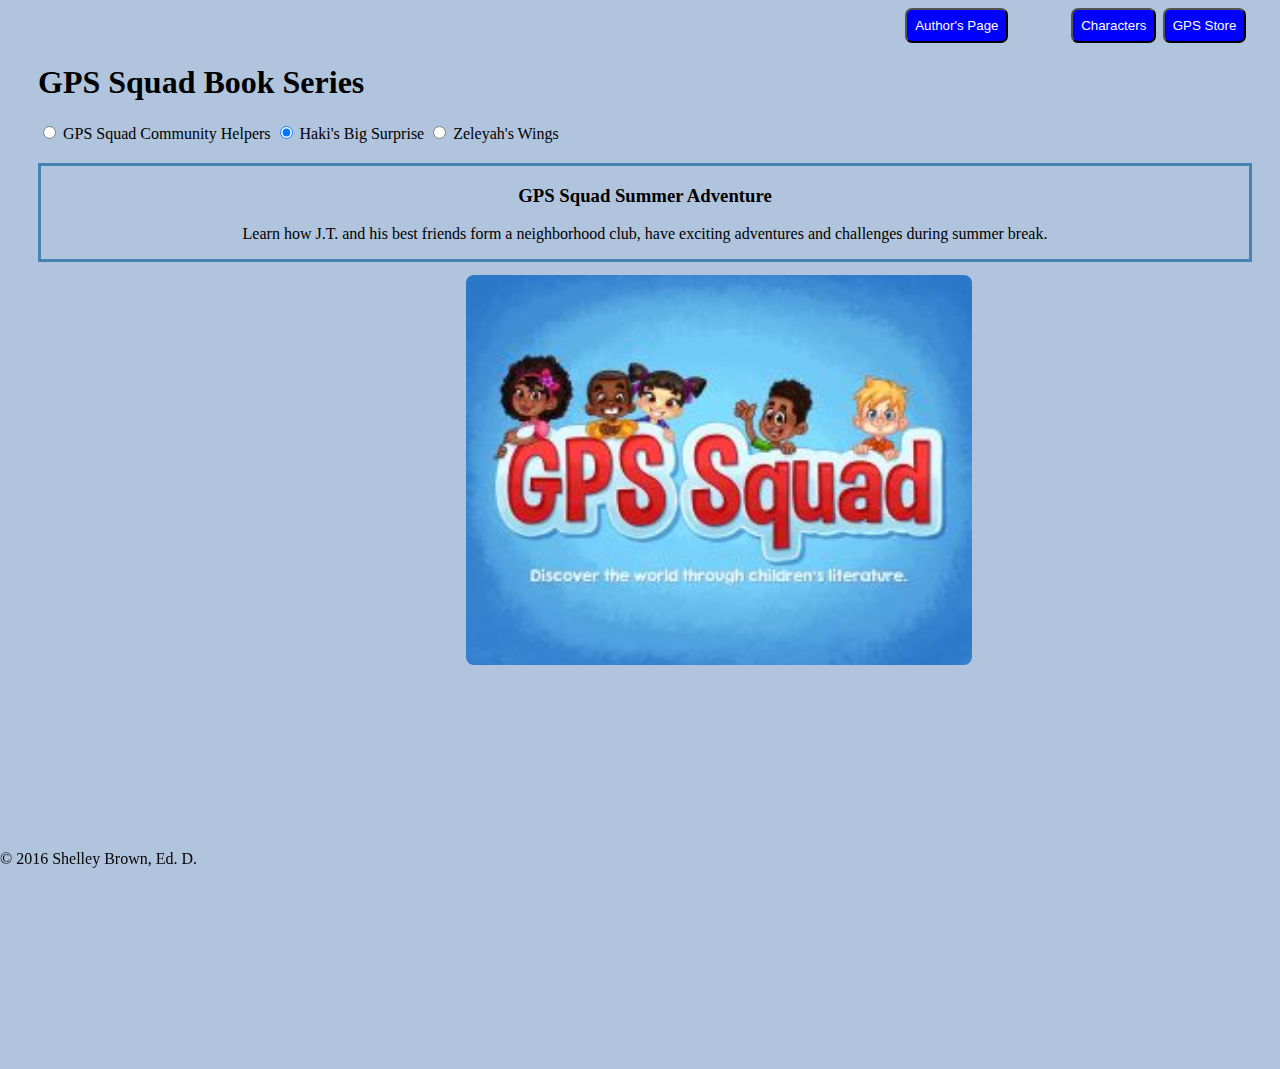
<file: index.html>
<!DOCTYPE html>
<html>
<head>
   <meta name="viewport" content="width=device-width, initial-scale=1.0">
   
    <link rel="stylesheet" type="text/css" href="css/style.css"/>
   <!--
    <link rel="stylesheet" type="text/css" href="css/bootstrap.min.css"/>

    <script src="https://ajax.googleapis.com/ajax/libs/jquery/3.3.1/jquery.min.js"></script>
    <script src="https://maxcdn.bootstrapcdn.com/bootstrap/3.4.0/js/bootstrap.min.js"></script>
  -->
   
</head>
<body >

  <!-- Dropdown Menus -->

  <div class="dropdowns--wrapper">

      <div class="dropdownT" id="dropdown-container-3" >
          <button class="btnCodeLou btn-default dropdown-toggle" type="button" id="dropdownMenu3" data-toggle="dropdown" data-target="#id">
             GPS Store
             <span class="caret"></span>
           </button>
           <ul class="">
             <li><a href="GPSTShirts.htm">T-Shirts</a></li>
             <li><a href="GPSBags.htm">Bags </a></li>
             <li><a href="GPSHats.htm">Hats</a></li>
             <li><a href="GPSNotebook.htm">Notebooks </a></li>
           </ul>
          </div>
         
          <div class="dropdownT" id="dropdown-container-2">
           <button class="btnCodeLou btn-default dropdown-toggle" type="button" id="dropdownMenu2" data-toggle="dropdown" data-target="#id">
           Characters
           <span class="caret"></span>
           </button>
           <ul class="" aria-labelledby="dropdownMenu2">
            <li><a href="JTCharac.htm">J.T.</a></li>
             <li><a href="HakiCharc.htm">Haki</a></li>
             <li><a href="ZeleyahCharc.htm">Zeleyah</a></li>
             <li><a href="DanielCharc.htm">Daniel</a></li>
             <li><a href="JiaCharc.htm">Jia</a></li>
           </ul>
         </div>
         <div class="dropdownT" id="dropdown-container-1">
           <button class="btnCodeLou btn-default dropdown-toggle" type="button" id="dropdownMenu1" data-toggle="dropdown" data-target="#id">
           Author's Page
           </button>
           <ul class="dropdownT-menu">
              <li><a href="authorspage.htm">Author's Biography</a></li>
           </ul>
         </div>

  </div>



 <!-- Button Group -->
   
    <div class="button-group">
    <h1>GPS Squad Book Series</h1>
      <input class="button-group__radio" type="radio" id="option_1" value="option_1" name="options" >
            <label class="button-group__item" for="option_1">GPS Squad Community Helpers</label>
            <input class="button-group__radio" type="radio" id="option_2" value="option_2" name="options" checked="checked">
            <label class="button-group__item" for="option_2">Haki's Big Surprise</label>
            <input class="button-group__radio" type="radio" id="option_3" value="option_3" name="options">
            <label class="button-group__item" for="option_3">Zeleyah's Wings</label>
          </div>
        
</div>
<div class="header3">
    <h3>GPS Squad Summer Adventure</h3>
    <p>Learn how J.T. and his best friends form a neighborhood club, have exciting adventures and challenges during summer break.</p>
</div>
<!-- images -->
<div>
  <img src="img/resize3Book 1 Cover.jpg" class="center"/>
  <div id="img2hidden" class="img2hidden">
      <img src="img/GpsBk2_cover.jpg" class="option_1 imageshow"/>
  </div>
</div>
<footer class="">
    <span>&copy 2016 Shelley Brown, Ed. D.</span>
</footer>

<!-- JavaScript  functions -->

<script src="js/app1.js"></script>
<script>
  load()
</script>

</body>
</html>
</file>
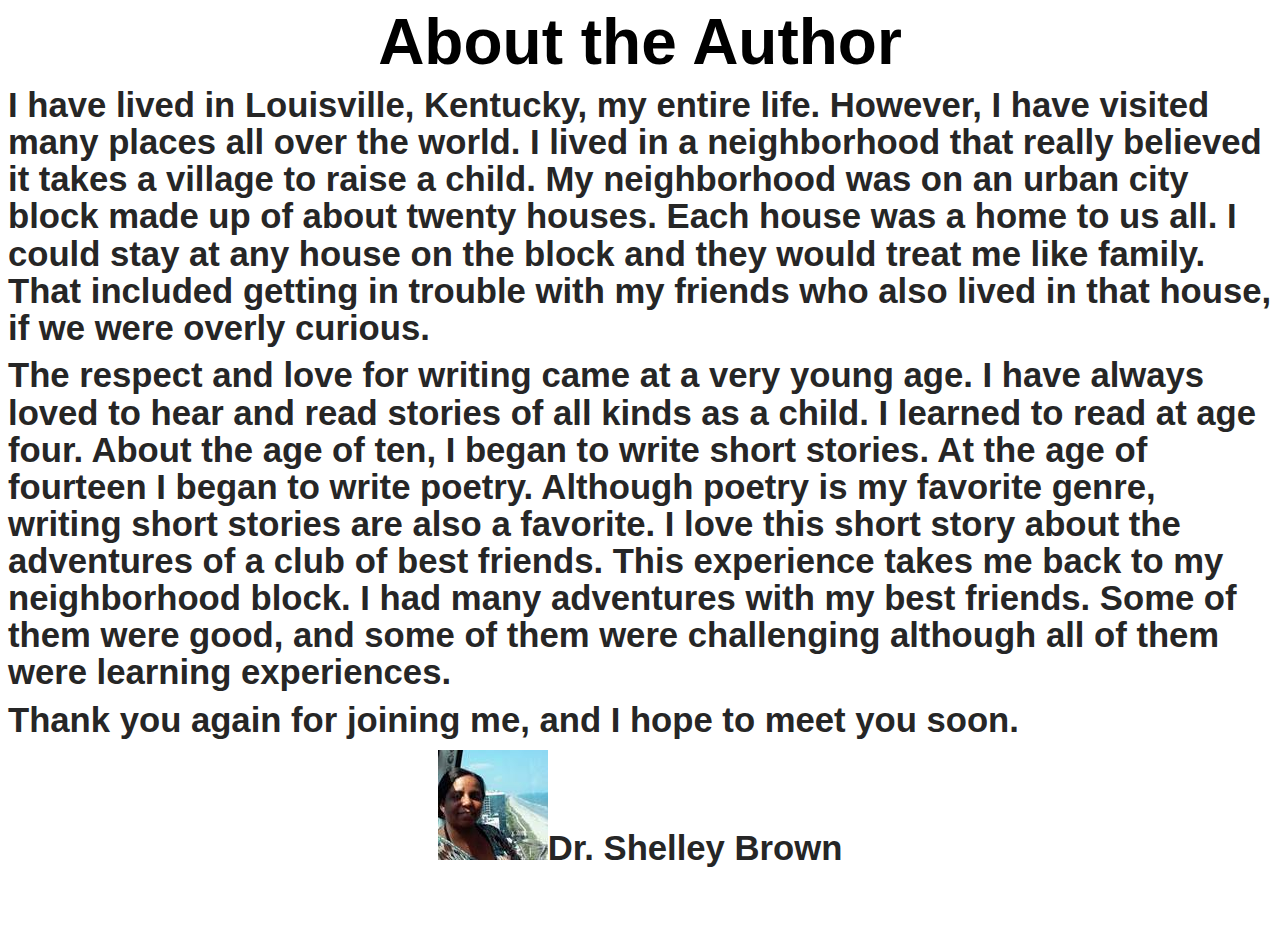
<file: authorspage.htm>
<html xmlns:v="urn:schemas-microsoft-com:vml"
xmlns:o="urn:schemas-microsoft-com:office:office"
xmlns:w="urn:schemas-microsoft-com:office:word"
xmlns:m="http://schemas.microsoft.com/office/2004/12/omml"
xmlns="http://www.w3.org/TR/REC-html40">

<head>
<meta http-equiv=Content-Type content="text/html; charset=windows-1252">
<meta name=ProgId content=Word.Document>
<meta name=Generator content="Microsoft Word 15">
<meta name=Originator content="Microsoft Word 15">
<link rel=File-List href="authorspage_files/filelist.xml">
<link rel=Edit-Time-Data href="authorspage_files/editdata.mso">
<!--[if !mso]>
<style>
v\:* {behavior:url(#default#VML);}
o\:* {behavior:url(#default#VML);}
w\:* {behavior:url(#default#VML);}
.shape {behavior:url(#default#VML);}
</style>
<![endif]--><!--[if gte mso 9]><xml>
 <o:DocumentProperties>
  <o:Author>Shelley</o:Author>
  <o:LastAuthor>Shelley</o:LastAuthor>
  <o:Revision>1</o:Revision>
  <o:TotalTime>13</o:TotalTime>
  <o:Created>2019-03-23T14:11:00Z</o:Created>
  <o:LastSaved>2019-03-23T14:24:00Z</o:LastSaved>
  <o:Pages>1</o:Pages>
  <o:Words>179</o:Words>
  <o:Characters>1025</o:Characters>
  <o:Lines>8</o:Lines>
  <o:Paragraphs>2</o:Paragraphs>
  <o:CharactersWithSpaces>1202</o:CharactersWithSpaces>
  <o:Version>16.00</o:Version>
 </o:DocumentProperties>
 <o:OfficeDocumentSettings>
  <o:AllowPNG/>
 </o:OfficeDocumentSettings>
</xml><![endif]-->
<link rel=themeData href="authorspage_files/themedata.thmx">
<link rel=colorSchemeMapping href="authorspage_files/colorschememapping.xml">
<!--[if gte mso 9]><xml>
 <w:WordDocument>
  <w:SpellingState>Clean</w:SpellingState>
  <w:GrammarState>Clean</w:GrammarState>
  <w:TrackMoves>false</w:TrackMoves>
  <w:TrackFormatting/>
  <w:PunctuationKerning/>
  <w:ValidateAgainstSchemas/>
  <w:SaveIfXMLInvalid>false</w:SaveIfXMLInvalid>
  <w:IgnoreMixedContent>false</w:IgnoreMixedContent>
  <w:AlwaysShowPlaceholderText>false</w:AlwaysShowPlaceholderText>
  <w:DoNotPromoteQF/>
  <w:LidThemeOther>EN-US</w:LidThemeOther>
  <w:LidThemeAsian>X-NONE</w:LidThemeAsian>
  <w:LidThemeComplexScript>X-NONE</w:LidThemeComplexScript>
  <w:Compatibility>
   <w:BreakWrappedTables/>
   <w:SnapToGridInCell/>
   <w:WrapTextWithPunct/>
   <w:UseAsianBreakRules/>
   <w:DontGrowAutofit/>
   <w:SplitPgBreakAndParaMark/>
   <w:EnableOpenTypeKerning/>
   <w:DontFlipMirrorIndents/>
   <w:OverrideTableStyleHps/>
  </w:Compatibility>
  <m:mathPr>
   <m:mathFont m:val="Cambria Math"/>
   <m:brkBin m:val="before"/>
   <m:brkBinSub m:val="&#45;-"/>
   <m:smallFrac m:val="off"/>
   <m:dispDef/>
   <m:lMargin m:val="0"/>
   <m:rMargin m:val="0"/>
   <m:defJc m:val="centerGroup"/>
   <m:wrapIndent m:val="1440"/>
   <m:intLim m:val="subSup"/>
   <m:naryLim m:val="undOvr"/>
  </m:mathPr></w:WordDocument>
</xml><![endif]--><!--[if gte mso 9]><xml>
 <w:LatentStyles DefLockedState="false" DefUnhideWhenUsed="false"
  DefSemiHidden="false" DefQFormat="false" DefPriority="99"
  LatentStyleCount="375">
  <w:LsdException Locked="false" Priority="0" QFormat="true" Name="Normal"/>
  <w:LsdException Locked="false" Priority="9" QFormat="true" Name="heading 1"/>
  <w:LsdException Locked="false" Priority="9" SemiHidden="true"
   UnhideWhenUsed="true" QFormat="true" Name="heading 2"/>
  <w:LsdException Locked="false" Priority="9" SemiHidden="true"
   UnhideWhenUsed="true" QFormat="true" Name="heading 3"/>
  <w:LsdException Locked="false" Priority="9" SemiHidden="true"
   UnhideWhenUsed="true" QFormat="true" Name="heading 4"/>
  <w:LsdException Locked="false" Priority="9" SemiHidden="true"
   UnhideWhenUsed="true" QFormat="true" Name="heading 5"/>
  <w:LsdException Locked="false" Priority="9" SemiHidden="true"
   UnhideWhenUsed="true" QFormat="true" Name="heading 6"/>
  <w:LsdException Locked="false" Priority="9" SemiHidden="true"
   UnhideWhenUsed="true" QFormat="true" Name="heading 7"/>
  <w:LsdException Locked="false" Priority="9" SemiHidden="true"
   UnhideWhenUsed="true" QFormat="true" Name="heading 8"/>
  <w:LsdException Locked="false" Priority="9" SemiHidden="true"
   UnhideWhenUsed="true" QFormat="true" Name="heading 9"/>
  <w:LsdException Locked="false" SemiHidden="true" UnhideWhenUsed="true"
   Name="index 1"/>
  <w:LsdException Locked="false" SemiHidden="true" UnhideWhenUsed="true"
   Name="index 2"/>
  <w:LsdException Locked="false" SemiHidden="true" UnhideWhenUsed="true"
   Name="index 3"/>
  <w:LsdException Locked="false" SemiHidden="true" UnhideWhenUsed="true"
   Name="index 4"/>
  <w:LsdException Locked="false" SemiHidden="true" UnhideWhenUsed="true"
   Name="index 5"/>
  <w:LsdException Locked="false" SemiHidden="true" UnhideWhenUsed="true"
   Name="index 6"/>
  <w:LsdException Locked="false" SemiHidden="true" UnhideWhenUsed="true"
   Name="index 7"/>
  <w:LsdException Locked="false" SemiHidden="true" UnhideWhenUsed="true"
   Name="index 8"/>
  <w:LsdException Locked="false" SemiHidden="true" UnhideWhenUsed="true"
   Name="index 9"/>
  <w:LsdException Locked="false" Priority="39" SemiHidden="true"
   UnhideWhenUsed="true" Name="toc 1"/>
  <w:LsdException Locked="false" Priority="39" SemiHidden="true"
   UnhideWhenUsed="true" Name="toc 2"/>
  <w:LsdException Locked="false" Priority="39" SemiHidden="true"
   UnhideWhenUsed="true" Name="toc 3"/>
  <w:LsdException Locked="false" Priority="39" SemiHidden="true"
   UnhideWhenUsed="true" Name="toc 4"/>
  <w:LsdException Locked="false" Priority="39" SemiHidden="true"
   UnhideWhenUsed="true" Name="toc 5"/>
  <w:LsdException Locked="false" Priority="39" SemiHidden="true"
   UnhideWhenUsed="true" Name="toc 6"/>
  <w:LsdException Locked="false" Priority="39" SemiHidden="true"
   UnhideWhenUsed="true" Name="toc 7"/>
  <w:LsdException Locked="false" Priority="39" SemiHidden="true"
   UnhideWhenUsed="true" Name="toc 8"/>
  <w:LsdException Locked="false" Priority="39" SemiHidden="true"
   UnhideWhenUsed="true" Name="toc 9"/>
  <w:LsdException Locked="false" SemiHidden="true" UnhideWhenUsed="true"
   Name="Normal Indent"/>
  <w:LsdException Locked="false" SemiHidden="true" UnhideWhenUsed="true"
   Name="footnote text"/>
  <w:LsdException Locked="false" SemiHidden="true" UnhideWhenUsed="true"
   Name="annotation text"/>
  <w:LsdException Locked="false" SemiHidden="true" UnhideWhenUsed="true"
   Name="header"/>
  <w:LsdException Locked="false" SemiHidden="true" UnhideWhenUsed="true"
   Name="footer"/>
  <w:LsdException Locked="false" SemiHidden="true" UnhideWhenUsed="true"
   Name="index heading"/>
  <w:LsdException Locked="false" Priority="35" SemiHidden="true"
   UnhideWhenUsed="true" QFormat="true" Name="caption"/>
  <w:LsdException Locked="false" SemiHidden="true" UnhideWhenUsed="true"
   Name="table of figures"/>
  <w:LsdException Locked="false" SemiHidden="true" UnhideWhenUsed="true"
   Name="envelope address"/>
  <w:LsdException Locked="false" SemiHidden="true" UnhideWhenUsed="true"
   Name="envelope return"/>
  <w:LsdException Locked="false" SemiHidden="true" UnhideWhenUsed="true"
   Name="footnote reference"/>
  <w:LsdException Locked="false" SemiHidden="true" UnhideWhenUsed="true"
   Name="annotation reference"/>
  <w:LsdException Locked="false" SemiHidden="true" UnhideWhenUsed="true"
   Name="line number"/>
  <w:LsdException Locked="false" SemiHidden="true" UnhideWhenUsed="true"
   Name="page number"/>
  <w:LsdException Locked="false" SemiHidden="true" UnhideWhenUsed="true"
   Name="endnote reference"/>
  <w:LsdException Locked="false" SemiHidden="true" UnhideWhenUsed="true"
   Name="endnote text"/>
  <w:LsdException Locked="false" SemiHidden="true" UnhideWhenUsed="true"
   Name="table of authorities"/>
  <w:LsdException Locked="false" SemiHidden="true" UnhideWhenUsed="true"
   Name="macro"/>
  <w:LsdException Locked="false" SemiHidden="true" UnhideWhenUsed="true"
   Name="toa heading"/>
  <w:LsdException Locked="false" SemiHidden="true" UnhideWhenUsed="true"
   Name="List"/>
  <w:LsdException Locked="false" SemiHidden="true" UnhideWhenUsed="true"
   Name="List Bullet"/>
  <w:LsdException Locked="false" SemiHidden="true" UnhideWhenUsed="true"
   Name="List Number"/>
  <w:LsdException Locked="false" SemiHidden="true" UnhideWhenUsed="true"
   Name="List 2"/>
  <w:LsdException Locked="false" SemiHidden="true" UnhideWhenUsed="true"
   Name="List 3"/>
  <w:LsdException Locked="false" SemiHidden="true" UnhideWhenUsed="true"
   Name="List 4"/>
  <w:LsdException Locked="false" SemiHidden="true" UnhideWhenUsed="true"
   Name="List 5"/>
  <w:LsdException Locked="false" SemiHidden="true" UnhideWhenUsed="true"
   Name="List Bullet 2"/>
  <w:LsdException Locked="false" SemiHidden="true" UnhideWhenUsed="true"
   Name="List Bullet 3"/>
  <w:LsdException Locked="false" SemiHidden="true" UnhideWhenUsed="true"
   Name="List Bullet 4"/>
  <w:LsdException Locked="false" SemiHidden="true" UnhideWhenUsed="true"
   Name="List Bullet 5"/>
  <w:LsdException Locked="false" SemiHidden="true" UnhideWhenUsed="true"
   Name="List Number 2"/>
  <w:LsdException Locked="false" SemiHidden="true" UnhideWhenUsed="true"
   Name="List Number 3"/>
  <w:LsdException Locked="false" SemiHidden="true" UnhideWhenUsed="true"
   Name="List Number 4"/>
  <w:LsdException Locked="false" SemiHidden="true" UnhideWhenUsed="true"
   Name="List Number 5"/>
  <w:LsdException Locked="false" Priority="10" QFormat="true" Name="Title"/>
  <w:LsdException Locked="false" SemiHidden="true" UnhideWhenUsed="true"
   Name="Closing"/>
  <w:LsdException Locked="false" SemiHidden="true" UnhideWhenUsed="true"
   Name="Signature"/>
  <w:LsdException Locked="false" Priority="1" SemiHidden="true"
   UnhideWhenUsed="true" Name="Default Paragraph Font"/>
  <w:LsdException Locked="false" SemiHidden="true" UnhideWhenUsed="true"
   Name="Body Text"/>
  <w:LsdException Locked="false" SemiHidden="true" UnhideWhenUsed="true"
   Name="Body Text Indent"/>
  <w:LsdException Locked="false" SemiHidden="true" UnhideWhenUsed="true"
   Name="List Continue"/>
  <w:LsdException Locked="false" SemiHidden="true" UnhideWhenUsed="true"
   Name="List Continue 2"/>
  <w:LsdException Locked="false" SemiHidden="true" UnhideWhenUsed="true"
   Name="List Continue 3"/>
  <w:LsdException Locked="false" SemiHidden="true" UnhideWhenUsed="true"
   Name="List Continue 4"/>
  <w:LsdException Locked="false" SemiHidden="true" UnhideWhenUsed="true"
   Name="List Continue 5"/>
  <w:LsdException Locked="false" SemiHidden="true" UnhideWhenUsed="true"
   Name="Message Header"/>
  <w:LsdException Locked="false" Priority="11" QFormat="true" Name="Subtitle"/>
  <w:LsdException Locked="false" SemiHidden="true" UnhideWhenUsed="true"
   Name="Salutation"/>
  <w:LsdException Locked="false" SemiHidden="true" UnhideWhenUsed="true"
   Name="Date"/>
  <w:LsdException Locked="false" SemiHidden="true" UnhideWhenUsed="true"
   Name="Body Text First Indent"/>
  <w:LsdException Locked="false" SemiHidden="true" UnhideWhenUsed="true"
   Name="Body Text First Indent 2"/>
  <w:LsdException Locked="false" SemiHidden="true" UnhideWhenUsed="true"
   Name="Note Heading"/>
  <w:LsdException Locked="false" SemiHidden="true" UnhideWhenUsed="true"
   Name="Body Text 2"/>
  <w:LsdException Locked="false" SemiHidden="true" UnhideWhenUsed="true"
   Name="Body Text 3"/>
  <w:LsdException Locked="false" SemiHidden="true" UnhideWhenUsed="true"
   Name="Body Text Indent 2"/>
  <w:LsdException Locked="false" SemiHidden="true" UnhideWhenUsed="true"
   Name="Body Text Indent 3"/>
  <w:LsdException Locked="false" SemiHidden="true" UnhideWhenUsed="true"
   Name="Block Text"/>
  <w:LsdException Locked="false" SemiHidden="true" UnhideWhenUsed="true"
   Name="Hyperlink"/>
  <w:LsdException Locked="false" SemiHidden="true" UnhideWhenUsed="true"
   Name="FollowedHyperlink"/>
  <w:LsdException Locked="false" Priority="22" QFormat="true" Name="Strong"/>
  <w:LsdException Locked="false" Priority="20" QFormat="true" Name="Emphasis"/>
  <w:LsdException Locked="false" SemiHidden="true" UnhideWhenUsed="true"
   Name="Document Map"/>
  <w:LsdException Locked="false" SemiHidden="true" UnhideWhenUsed="true"
   Name="Plain Text"/>
  <w:LsdException Locked="false" SemiHidden="true" UnhideWhenUsed="true"
   Name="E-mail Signature"/>
  <w:LsdException Locked="false" SemiHidden="true" UnhideWhenUsed="true"
   Name="HTML Top of Form"/>
  <w:LsdException Locked="false" SemiHidden="true" UnhideWhenUsed="true"
   Name="HTML Bottom of Form"/>
  <w:LsdException Locked="false" SemiHidden="true" UnhideWhenUsed="true"
   Name="Normal (Web)"/>
  <w:LsdException Locked="false" SemiHidden="true" UnhideWhenUsed="true"
   Name="HTML Acronym"/>
  <w:LsdException Locked="false" SemiHidden="true" UnhideWhenUsed="true"
   Name="HTML Address"/>
  <w:LsdException Locked="false" SemiHidden="true" UnhideWhenUsed="true"
   Name="HTML Cite"/>
  <w:LsdException Locked="false" SemiHidden="true" UnhideWhenUsed="true"
   Name="HTML Code"/>
  <w:LsdException Locked="false" SemiHidden="true" UnhideWhenUsed="true"
   Name="HTML Definition"/>
  <w:LsdException Locked="false" SemiHidden="true" UnhideWhenUsed="true"
   Name="HTML Keyboard"/>
  <w:LsdException Locked="false" SemiHidden="true" UnhideWhenUsed="true"
   Name="HTML Preformatted"/>
  <w:LsdException Locked="false" SemiHidden="true" UnhideWhenUsed="true"
   Name="HTML Sample"/>
  <w:LsdException Locked="false" SemiHidden="true" UnhideWhenUsed="true"
   Name="HTML Typewriter"/>
  <w:LsdException Locked="false" SemiHidden="true" UnhideWhenUsed="true"
   Name="HTML Variable"/>
  <w:LsdException Locked="false" SemiHidden="true" UnhideWhenUsed="true"
   Name="Normal Table"/>
  <w:LsdException Locked="false" SemiHidden="true" UnhideWhenUsed="true"
   Name="annotation subject"/>
  <w:LsdException Locked="false" SemiHidden="true" UnhideWhenUsed="true"
   Name="No List"/>
  <w:LsdException Locked="false" SemiHidden="true" UnhideWhenUsed="true"
   Name="Outline List 1"/>
  <w:LsdException Locked="false" SemiHidden="true" UnhideWhenUsed="true"
   Name="Outline List 2"/>
  <w:LsdException Locked="false" SemiHidden="true" UnhideWhenUsed="true"
   Name="Outline List 3"/>
  <w:LsdException Locked="false" SemiHidden="true" UnhideWhenUsed="true"
   Name="Table Simple 1"/>
  <w:LsdException Locked="false" SemiHidden="true" UnhideWhenUsed="true"
   Name="Table Simple 2"/>
  <w:LsdException Locked="false" SemiHidden="true" UnhideWhenUsed="true"
   Name="Table Simple 3"/>
  <w:LsdException Locked="false" SemiHidden="true" UnhideWhenUsed="true"
   Name="Table Classic 1"/>
  <w:LsdException Locked="false" SemiHidden="true" UnhideWhenUsed="true"
   Name="Table Classic 2"/>
  <w:LsdException Locked="false" SemiHidden="true" UnhideWhenUsed="true"
   Name="Table Classic 3"/>
  <w:LsdException Locked="false" SemiHidden="true" UnhideWhenUsed="true"
   Name="Table Classic 4"/>
  <w:LsdException Locked="false" SemiHidden="true" UnhideWhenUsed="true"
   Name="Table Colorful 1"/>
  <w:LsdException Locked="false" SemiHidden="true" UnhideWhenUsed="true"
   Name="Table Colorful 2"/>
  <w:LsdException Locked="false" SemiHidden="true" UnhideWhenUsed="true"
   Name="Table Colorful 3"/>
  <w:LsdException Locked="false" SemiHidden="true" UnhideWhenUsed="true"
   Name="Table Columns 1"/>
  <w:LsdException Locked="false" SemiHidden="true" UnhideWhenUsed="true"
   Name="Table Columns 2"/>
  <w:LsdException Locked="false" SemiHidden="true" UnhideWhenUsed="true"
   Name="Table Columns 3"/>
  <w:LsdException Locked="false" SemiHidden="true" UnhideWhenUsed="true"
   Name="Table Columns 4"/>
  <w:LsdException Locked="false" SemiHidden="true" UnhideWhenUsed="true"
   Name="Table Columns 5"/>
  <w:LsdException Locked="false" SemiHidden="true" UnhideWhenUsed="true"
   Name="Table Grid 1"/>
  <w:LsdException Locked="false" SemiHidden="true" UnhideWhenUsed="true"
   Name="Table Grid 2"/>
  <w:LsdException Locked="false" SemiHidden="true" UnhideWhenUsed="true"
   Name="Table Grid 3"/>
  <w:LsdException Locked="false" SemiHidden="true" UnhideWhenUsed="true"
   Name="Table Grid 4"/>
  <w:LsdException Locked="false" SemiHidden="true" UnhideWhenUsed="true"
   Name="Table Grid 5"/>
  <w:LsdException Locked="false" SemiHidden="true" UnhideWhenUsed="true"
   Name="Table Grid 6"/>
  <w:LsdException Locked="false" SemiHidden="true" UnhideWhenUsed="true"
   Name="Table Grid 7"/>
  <w:LsdException Locked="false" SemiHidden="true" UnhideWhenUsed="true"
   Name="Table Grid 8"/>
  <w:LsdException Locked="false" SemiHidden="true" UnhideWhenUsed="true"
   Name="Table List 1"/>
  <w:LsdException Locked="false" SemiHidden="true" UnhideWhenUsed="true"
   Name="Table List 2"/>
  <w:LsdException Locked="false" SemiHidden="true" UnhideWhenUsed="true"
   Name="Table List 3"/>
  <w:LsdException Locked="false" SemiHidden="true" UnhideWhenUsed="true"
   Name="Table List 4"/>
  <w:LsdException Locked="false" SemiHidden="true" UnhideWhenUsed="true"
   Name="Table List 5"/>
  <w:LsdException Locked="false" SemiHidden="true" UnhideWhenUsed="true"
   Name="Table List 6"/>
  <w:LsdException Locked="false" SemiHidden="true" UnhideWhenUsed="true"
   Name="Table List 7"/>
  <w:LsdException Locked="false" SemiHidden="true" UnhideWhenUsed="true"
   Name="Table List 8"/>
  <w:LsdException Locked="false" SemiHidden="true" UnhideWhenUsed="true"
   Name="Table 3D effects 1"/>
  <w:LsdException Locked="false" SemiHidden="true" UnhideWhenUsed="true"
   Name="Table 3D effects 2"/>
  <w:LsdException Locked="false" SemiHidden="true" UnhideWhenUsed="true"
   Name="Table 3D effects 3"/>
  <w:LsdException Locked="false" SemiHidden="true" UnhideWhenUsed="true"
   Name="Table Contemporary"/>
  <w:LsdException Locked="false" SemiHidden="true" UnhideWhenUsed="true"
   Name="Table Elegant"/>
  <w:LsdException Locked="false" SemiHidden="true" UnhideWhenUsed="true"
   Name="Table Professional"/>
  <w:LsdException Locked="false" SemiHidden="true" UnhideWhenUsed="true"
   Name="Table Subtle 1"/>
  <w:LsdException Locked="false" SemiHidden="true" UnhideWhenUsed="true"
   Name="Table Subtle 2"/>
  <w:LsdException Locked="false" SemiHidden="true" UnhideWhenUsed="true"
   Name="Table Web 1"/>
  <w:LsdException Locked="false" SemiHidden="true" UnhideWhenUsed="true"
   Name="Table Web 2"/>
  <w:LsdException Locked="false" SemiHidden="true" UnhideWhenUsed="true"
   Name="Table Web 3"/>
  <w:LsdException Locked="false" SemiHidden="true" UnhideWhenUsed="true"
   Name="Balloon Text"/>
  <w:LsdException Locked="false" Priority="39" Name="Table Grid"/>
  <w:LsdException Locked="false" SemiHidden="true" UnhideWhenUsed="true"
   Name="Table Theme"/>
  <w:LsdException Locked="false" SemiHidden="true" Name="Placeholder Text"/>
  <w:LsdException Locked="false" Priority="1" QFormat="true" Name="No Spacing"/>
  <w:LsdException Locked="false" Priority="60" Name="Light Shading"/>
  <w:LsdException Locked="false" Priority="61" Name="Light List"/>
  <w:LsdException Locked="false" Priority="62" Name="Light Grid"/>
  <w:LsdException Locked="false" Priority="63" Name="Medium Shading 1"/>
  <w:LsdException Locked="false" Priority="64" Name="Medium Shading 2"/>
  <w:LsdException Locked="false" Priority="65" Name="Medium List 1"/>
  <w:LsdException Locked="false" Priority="66" Name="Medium List 2"/>
  <w:LsdException Locked="false" Priority="67" Name="Medium Grid 1"/>
  <w:LsdException Locked="false" Priority="68" Name="Medium Grid 2"/>
  <w:LsdException Locked="false" Priority="69" Name="Medium Grid 3"/>
  <w:LsdException Locked="false" Priority="70" Name="Dark List"/>
  <w:LsdException Locked="false" Priority="71" Name="Colorful Shading"/>
  <w:LsdException Locked="false" Priority="72" Name="Colorful List"/>
  <w:LsdException Locked="false" Priority="73" Name="Colorful Grid"/>
  <w:LsdException Locked="false" Priority="60" Name="Light Shading Accent 1"/>
  <w:LsdException Locked="false" Priority="61" Name="Light List Accent 1"/>
  <w:LsdException Locked="false" Priority="62" Name="Light Grid Accent 1"/>
  <w:LsdException Locked="false" Priority="63" Name="Medium Shading 1 Accent 1"/>
  <w:LsdException Locked="false" Priority="64" Name="Medium Shading 2 Accent 1"/>
  <w:LsdException Locked="false" Priority="65" Name="Medium List 1 Accent 1"/>
  <w:LsdException Locked="false" SemiHidden="true" Name="Revision"/>
  <w:LsdException Locked="false" Priority="34" QFormat="true"
   Name="List Paragraph"/>
  <w:LsdException Locked="false" Priority="29" QFormat="true" Name="Quote"/>
  <w:LsdException Locked="false" Priority="30" QFormat="true"
   Name="Intense Quote"/>
  <w:LsdException Locked="false" Priority="66" Name="Medium List 2 Accent 1"/>
  <w:LsdException Locked="false" Priority="67" Name="Medium Grid 1 Accent 1"/>
  <w:LsdException Locked="false" Priority="68" Name="Medium Grid 2 Accent 1"/>
  <w:LsdException Locked="false" Priority="69" Name="Medium Grid 3 Accent 1"/>
  <w:LsdException Locked="false" Priority="70" Name="Dark List Accent 1"/>
  <w:LsdException Locked="false" Priority="71" Name="Colorful Shading Accent 1"/>
  <w:LsdException Locked="false" Priority="72" Name="Colorful List Accent 1"/>
  <w:LsdException Locked="false" Priority="73" Name="Colorful Grid Accent 1"/>
  <w:LsdException Locked="false" Priority="60" Name="Light Shading Accent 2"/>
  <w:LsdException Locked="false" Priority="61" Name="Light List Accent 2"/>
  <w:LsdException Locked="false" Priority="62" Name="Light Grid Accent 2"/>
  <w:LsdException Locked="false" Priority="63" Name="Medium Shading 1 Accent 2"/>
  <w:LsdException Locked="false" Priority="64" Name="Medium Shading 2 Accent 2"/>
  <w:LsdException Locked="false" Priority="65" Name="Medium List 1 Accent 2"/>
  <w:LsdException Locked="false" Priority="66" Name="Medium List 2 Accent 2"/>
  <w:LsdException Locked="false" Priority="67" Name="Medium Grid 1 Accent 2"/>
  <w:LsdException Locked="false" Priority="68" Name="Medium Grid 2 Accent 2"/>
  <w:LsdException Locked="false" Priority="69" Name="Medium Grid 3 Accent 2"/>
  <w:LsdException Locked="false" Priority="70" Name="Dark List Accent 2"/>
  <w:LsdException Locked="false" Priority="71" Name="Colorful Shading Accent 2"/>
  <w:LsdException Locked="false" Priority="72" Name="Colorful List Accent 2"/>
  <w:LsdException Locked="false" Priority="73" Name="Colorful Grid Accent 2"/>
  <w:LsdException Locked="false" Priority="60" Name="Light Shading Accent 3"/>
  <w:LsdException Locked="false" Priority="61" Name="Light List Accent 3"/>
  <w:LsdException Locked="false" Priority="62" Name="Light Grid Accent 3"/>
  <w:LsdException Locked="false" Priority="63" Name="Medium Shading 1 Accent 3"/>
  <w:LsdException Locked="false" Priority="64" Name="Medium Shading 2 Accent 3"/>
  <w:LsdException Locked="false" Priority="65" Name="Medium List 1 Accent 3"/>
  <w:LsdException Locked="false" Priority="66" Name="Medium List 2 Accent 3"/>
  <w:LsdException Locked="false" Priority="67" Name="Medium Grid 1 Accent 3"/>
  <w:LsdException Locked="false" Priority="68" Name="Medium Grid 2 Accent 3"/>
  <w:LsdException Locked="false" Priority="69" Name="Medium Grid 3 Accent 3"/>
  <w:LsdException Locked="false" Priority="70" Name="Dark List Accent 3"/>
  <w:LsdException Locked="false" Priority="71" Name="Colorful Shading Accent 3"/>
  <w:LsdException Locked="false" Priority="72" Name="Colorful List Accent 3"/>
  <w:LsdException Locked="false" Priority="73" Name="Colorful Grid Accent 3"/>
  <w:LsdException Locked="false" Priority="60" Name="Light Shading Accent 4"/>
  <w:LsdException Locked="false" Priority="61" Name="Light List Accent 4"/>
  <w:LsdException Locked="false" Priority="62" Name="Light Grid Accent 4"/>
  <w:LsdException Locked="false" Priority="63" Name="Medium Shading 1 Accent 4"/>
  <w:LsdException Locked="false" Priority="64" Name="Medium Shading 2 Accent 4"/>
  <w:LsdException Locked="false" Priority="65" Name="Medium List 1 Accent 4"/>
  <w:LsdException Locked="false" Priority="66" Name="Medium List 2 Accent 4"/>
  <w:LsdException Locked="false" Priority="67" Name="Medium Grid 1 Accent 4"/>
  <w:LsdException Locked="false" Priority="68" Name="Medium Grid 2 Accent 4"/>
  <w:LsdException Locked="false" Priority="69" Name="Medium Grid 3 Accent 4"/>
  <w:LsdException Locked="false" Priority="70" Name="Dark List Accent 4"/>
  <w:LsdException Locked="false" Priority="71" Name="Colorful Shading Accent 4"/>
  <w:LsdException Locked="false" Priority="72" Name="Colorful List Accent 4"/>
  <w:LsdException Locked="false" Priority="73" Name="Colorful Grid Accent 4"/>
  <w:LsdException Locked="false" Priority="60" Name="Light Shading Accent 5"/>
  <w:LsdException Locked="false" Priority="61" Name="Light List Accent 5"/>
  <w:LsdException Locked="false" Priority="62" Name="Light Grid Accent 5"/>
  <w:LsdException Locked="false" Priority="63" Name="Medium Shading 1 Accent 5"/>
  <w:LsdException Locked="false" Priority="64" Name="Medium Shading 2 Accent 5"/>
  <w:LsdException Locked="false" Priority="65" Name="Medium List 1 Accent 5"/>
  <w:LsdException Locked="false" Priority="66" Name="Medium List 2 Accent 5"/>
  <w:LsdException Locked="false" Priority="67" Name="Medium Grid 1 Accent 5"/>
  <w:LsdException Locked="false" Priority="68" Name="Medium Grid 2 Accent 5"/>
  <w:LsdException Locked="false" Priority="69" Name="Medium Grid 3 Accent 5"/>
  <w:LsdException Locked="false" Priority="70" Name="Dark List Accent 5"/>
  <w:LsdException Locked="false" Priority="71" Name="Colorful Shading Accent 5"/>
  <w:LsdException Locked="false" Priority="72" Name="Colorful List Accent 5"/>
  <w:LsdException Locked="false" Priority="73" Name="Colorful Grid Accent 5"/>
  <w:LsdException Locked="false" Priority="60" Name="Light Shading Accent 6"/>
  <w:LsdException Locked="false" Priority="61" Name="Light List Accent 6"/>
  <w:LsdException Locked="false" Priority="62" Name="Light Grid Accent 6"/>
  <w:LsdException Locked="false" Priority="63" Name="Medium Shading 1 Accent 6"/>
  <w:LsdException Locked="false" Priority="64" Name="Medium Shading 2 Accent 6"/>
  <w:LsdException Locked="false" Priority="65" Name="Medium List 1 Accent 6"/>
  <w:LsdException Locked="false" Priority="66" Name="Medium List 2 Accent 6"/>
  <w:LsdException Locked="false" Priority="67" Name="Medium Grid 1 Accent 6"/>
  <w:LsdException Locked="false" Priority="68" Name="Medium Grid 2 Accent 6"/>
  <w:LsdException Locked="false" Priority="69" Name="Medium Grid 3 Accent 6"/>
  <w:LsdException Locked="false" Priority="70" Name="Dark List Accent 6"/>
  <w:LsdException Locked="false" Priority="71" Name="Colorful Shading Accent 6"/>
  <w:LsdException Locked="false" Priority="72" Name="Colorful List Accent 6"/>
  <w:LsdException Locked="false" Priority="73" Name="Colorful Grid Accent 6"/>
  <w:LsdException Locked="false" Priority="19" QFormat="true"
   Name="Subtle Emphasis"/>
  <w:LsdException Locked="false" Priority="21" QFormat="true"
   Name="Intense Emphasis"/>
  <w:LsdException Locked="false" Priority="31" QFormat="true"
   Name="Subtle Reference"/>
  <w:LsdException Locked="false" Priority="32" QFormat="true"
   Name="Intense Reference"/>
  <w:LsdException Locked="false" Priority="33" QFormat="true" Name="Book Title"/>
  <w:LsdException Locked="false" Priority="37" SemiHidden="true"
   UnhideWhenUsed="true" Name="Bibliography"/>
  <w:LsdException Locked="false" Priority="39" SemiHidden="true"
   UnhideWhenUsed="true" QFormat="true" Name="TOC Heading"/>
  <w:LsdException Locked="false" Priority="41" Name="Plain Table 1"/>
  <w:LsdException Locked="false" Priority="42" Name="Plain Table 2"/>
  <w:LsdException Locked="false" Priority="43" Name="Plain Table 3"/>
  <w:LsdException Locked="false" Priority="44" Name="Plain Table 4"/>
  <w:LsdException Locked="false" Priority="45" Name="Plain Table 5"/>
  <w:LsdException Locked="false" Priority="40" Name="Grid Table Light"/>
  <w:LsdException Locked="false" Priority="46" Name="Grid Table 1 Light"/>
  <w:LsdException Locked="false" Priority="47" Name="Grid Table 2"/>
  <w:LsdException Locked="false" Priority="48" Name="Grid Table 3"/>
  <w:LsdException Locked="false" Priority="49" Name="Grid Table 4"/>
  <w:LsdException Locked="false" Priority="50" Name="Grid Table 5 Dark"/>
  <w:LsdException Locked="false" Priority="51" Name="Grid Table 6 Colorful"/>
  <w:LsdException Locked="false" Priority="52" Name="Grid Table 7 Colorful"/>
  <w:LsdException Locked="false" Priority="46"
   Name="Grid Table 1 Light Accent 1"/>
  <w:LsdException Locked="false" Priority="47" Name="Grid Table 2 Accent 1"/>
  <w:LsdException Locked="false" Priority="48" Name="Grid Table 3 Accent 1"/>
  <w:LsdException Locked="false" Priority="49" Name="Grid Table 4 Accent 1"/>
  <w:LsdException Locked="false" Priority="50" Name="Grid Table 5 Dark Accent 1"/>
  <w:LsdException Locked="false" Priority="51"
   Name="Grid Table 6 Colorful Accent 1"/>
  <w:LsdException Locked="false" Priority="52"
   Name="Grid Table 7 Colorful Accent 1"/>
  <w:LsdException Locked="false" Priority="46"
   Name="Grid Table 1 Light Accent 2"/>
  <w:LsdException Locked="false" Priority="47" Name="Grid Table 2 Accent 2"/>
  <w:LsdException Locked="false" Priority="48" Name="Grid Table 3 Accent 2"/>
  <w:LsdException Locked="false" Priority="49" Name="Grid Table 4 Accent 2"/>
  <w:LsdException Locked="false" Priority="50" Name="Grid Table 5 Dark Accent 2"/>
  <w:LsdException Locked="false" Priority="51"
   Name="Grid Table 6 Colorful Accent 2"/>
  <w:LsdException Locked="false" Priority="52"
   Name="Grid Table 7 Colorful Accent 2"/>
  <w:LsdException Locked="false" Priority="46"
   Name="Grid Table 1 Light Accent 3"/>
  <w:LsdException Locked="false" Priority="47" Name="Grid Table 2 Accent 3"/>
  <w:LsdException Locked="false" Priority="48" Name="Grid Table 3 Accent 3"/>
  <w:LsdException Locked="false" Priority="49" Name="Grid Table 4 Accent 3"/>
  <w:LsdException Locked="false" Priority="50" Name="Grid Table 5 Dark Accent 3"/>
  <w:LsdException Locked="false" Priority="51"
   Name="Grid Table 6 Colorful Accent 3"/>
  <w:LsdException Locked="false" Priority="52"
   Name="Grid Table 7 Colorful Accent 3"/>
  <w:LsdException Locked="false" Priority="46"
   Name="Grid Table 1 Light Accent 4"/>
  <w:LsdException Locked="false" Priority="47" Name="Grid Table 2 Accent 4"/>
  <w:LsdException Locked="false" Priority="48" Name="Grid Table 3 Accent 4"/>
  <w:LsdException Locked="false" Priority="49" Name="Grid Table 4 Accent 4"/>
  <w:LsdException Locked="false" Priority="50" Name="Grid Table 5 Dark Accent 4"/>
  <w:LsdException Locked="false" Priority="51"
   Name="Grid Table 6 Colorful Accent 4"/>
  <w:LsdException Locked="false" Priority="52"
   Name="Grid Table 7 Colorful Accent 4"/>
  <w:LsdException Locked="false" Priority="46"
   Name="Grid Table 1 Light Accent 5"/>
  <w:LsdException Locked="false" Priority="47" Name="Grid Table 2 Accent 5"/>
  <w:LsdException Locked="false" Priority="48" Name="Grid Table 3 Accent 5"/>
  <w:LsdException Locked="false" Priority="49" Name="Grid Table 4 Accent 5"/>
  <w:LsdException Locked="false" Priority="50" Name="Grid Table 5 Dark Accent 5"/>
  <w:LsdException Locked="false" Priority="51"
   Name="Grid Table 6 Colorful Accent 5"/>
  <w:LsdException Locked="false" Priority="52"
   Name="Grid Table 7 Colorful Accent 5"/>
  <w:LsdException Locked="false" Priority="46"
   Name="Grid Table 1 Light Accent 6"/>
  <w:LsdException Locked="false" Priority="47" Name="Grid Table 2 Accent 6"/>
  <w:LsdException Locked="false" Priority="48" Name="Grid Table 3 Accent 6"/>
  <w:LsdException Locked="false" Priority="49" Name="Grid Table 4 Accent 6"/>
  <w:LsdException Locked="false" Priority="50" Name="Grid Table 5 Dark Accent 6"/>
  <w:LsdException Locked="false" Priority="51"
   Name="Grid Table 6 Colorful Accent 6"/>
  <w:LsdException Locked="false" Priority="52"
   Name="Grid Table 7 Colorful Accent 6"/>
  <w:LsdException Locked="false" Priority="46" Name="List Table 1 Light"/>
  <w:LsdException Locked="false" Priority="47" Name="List Table 2"/>
  <w:LsdException Locked="false" Priority="48" Name="List Table 3"/>
  <w:LsdException Locked="false" Priority="49" Name="List Table 4"/>
  <w:LsdException Locked="false" Priority="50" Name="List Table 5 Dark"/>
  <w:LsdException Locked="false" Priority="51" Name="List Table 6 Colorful"/>
  <w:LsdException Locked="false" Priority="52" Name="List Table 7 Colorful"/>
  <w:LsdException Locked="false" Priority="46"
   Name="List Table 1 Light Accent 1"/>
  <w:LsdException Locked="false" Priority="47" Name="List Table 2 Accent 1"/>
  <w:LsdException Locked="false" Priority="48" Name="List Table 3 Accent 1"/>
  <w:LsdException Locked="false" Priority="49" Name="List Table 4 Accent 1"/>
  <w:LsdException Locked="false" Priority="50" Name="List Table 5 Dark Accent 1"/>
  <w:LsdException Locked="false" Priority="51"
   Name="List Table 6 Colorful Accent 1"/>
  <w:LsdException Locked="false" Priority="52"
   Name="List Table 7 Colorful Accent 1"/>
  <w:LsdException Locked="false" Priority="46"
   Name="List Table 1 Light Accent 2"/>
  <w:LsdException Locked="false" Priority="47" Name="List Table 2 Accent 2"/>
  <w:LsdException Locked="false" Priority="48" Name="List Table 3 Accent 2"/>
  <w:LsdException Locked="false" Priority="49" Name="List Table 4 Accent 2"/>
  <w:LsdException Locked="false" Priority="50" Name="List Table 5 Dark Accent 2"/>
  <w:LsdException Locked="false" Priority="51"
   Name="List Table 6 Colorful Accent 2"/>
  <w:LsdException Locked="false" Priority="52"
   Name="List Table 7 Colorful Accent 2"/>
  <w:LsdException Locked="false" Priority="46"
   Name="List Table 1 Light Accent 3"/>
  <w:LsdException Locked="false" Priority="47" Name="List Table 2 Accent 3"/>
  <w:LsdException Locked="false" Priority="48" Name="List Table 3 Accent 3"/>
  <w:LsdException Locked="false" Priority="49" Name="List Table 4 Accent 3"/>
  <w:LsdException Locked="false" Priority="50" Name="List Table 5 Dark Accent 3"/>
  <w:LsdException Locked="false" Priority="51"
   Name="List Table 6 Colorful Accent 3"/>
  <w:LsdException Locked="false" Priority="52"
   Name="List Table 7 Colorful Accent 3"/>
  <w:LsdException Locked="false" Priority="46"
   Name="List Table 1 Light Accent 4"/>
  <w:LsdException Locked="false" Priority="47" Name="List Table 2 Accent 4"/>
  <w:LsdException Locked="false" Priority="48" Name="List Table 3 Accent 4"/>
  <w:LsdException Locked="false" Priority="49" Name="List Table 4 Accent 4"/>
  <w:LsdException Locked="false" Priority="50" Name="List Table 5 Dark Accent 4"/>
  <w:LsdException Locked="false" Priority="51"
   Name="List Table 6 Colorful Accent 4"/>
  <w:LsdException Locked="false" Priority="52"
   Name="List Table 7 Colorful Accent 4"/>
  <w:LsdException Locked="false" Priority="46"
   Name="List Table 1 Light Accent 5"/>
  <w:LsdException Locked="false" Priority="47" Name="List Table 2 Accent 5"/>
  <w:LsdException Locked="false" Priority="48" Name="List Table 3 Accent 5"/>
  <w:LsdException Locked="false" Priority="49" Name="List Table 4 Accent 5"/>
  <w:LsdException Locked="false" Priority="50" Name="List Table 5 Dark Accent 5"/>
  <w:LsdException Locked="false" Priority="51"
   Name="List Table 6 Colorful Accent 5"/>
  <w:LsdException Locked="false" Priority="52"
   Name="List Table 7 Colorful Accent 5"/>
  <w:LsdException Locked="false" Priority="46"
   Name="List Table 1 Light Accent 6"/>
  <w:LsdException Locked="false" Priority="47" Name="List Table 2 Accent 6"/>
  <w:LsdException Locked="false" Priority="48" Name="List Table 3 Accent 6"/>
  <w:LsdException Locked="false" Priority="49" Name="List Table 4 Accent 6"/>
  <w:LsdException Locked="false" Priority="50" Name="List Table 5 Dark Accent 6"/>
  <w:LsdException Locked="false" Priority="51"
   Name="List Table 6 Colorful Accent 6"/>
  <w:LsdException Locked="false" Priority="52"
   Name="List Table 7 Colorful Accent 6"/>
  <w:LsdException Locked="false" SemiHidden="true" UnhideWhenUsed="true"
   Name="Mention"/>
  <w:LsdException Locked="false" SemiHidden="true" UnhideWhenUsed="true"
   Name="Smart Hyperlink"/>
  <w:LsdException Locked="false" SemiHidden="true" UnhideWhenUsed="true"
   Name="Hashtag"/>
  <w:LsdException Locked="false" SemiHidden="true" UnhideWhenUsed="true"
   Name="Unresolved Mention"/>
 </w:LatentStyles>
</xml><![endif]-->
<style>
<!--
 /* Font Definitions */
 @font-face
	{font-family:"Cambria Math";
	panose-1:2 4 5 3 5 4 6 3 2 4;
	mso-font-charset:0;
	mso-generic-font-family:roman;
	mso-font-pitch:variable;
	mso-font-signature:3 0 0 0 1 0;}
@font-face
	{font-family:Calibri;
	panose-1:2 15 5 2 2 2 4 3 2 4;
	mso-font-charset:0;
	mso-generic-font-family:swiss;
	mso-font-pitch:variable;
	mso-font-signature:-536859905 -1073732485 9 0 511 0;}
@font-face
	{font-family:"Segoe UI";
	panose-1:2 11 5 2 4 2 4 2 2 3;
	mso-font-charset:0;
	mso-generic-font-family:swiss;
	mso-font-pitch:variable;
	mso-font-signature:-469750017 -1073683329 9 0 511 0;}
 /* Style Definitions */
 p.MsoNormal, li.MsoNormal, div.MsoNormal
	{mso-style-unhide:no;
	mso-style-qformat:yes;
	mso-style-parent:"";
	margin-top:0in;
	margin-right:0in;
	margin-bottom:8.0pt;
	margin-left:0in;
	line-height:107%;
	mso-pagination:widow-orphan;
	font-size:11.0pt;
	font-family:"Calibri",sans-serif;
	mso-ascii-font-family:Calibri;
	mso-ascii-theme-font:minor-latin;
	mso-fareast-font-family:Calibri;
	mso-fareast-theme-font:minor-latin;
	mso-hansi-font-family:Calibri;
	mso-hansi-theme-font:minor-latin;
	mso-bidi-font-family:"Times New Roman";
	mso-bidi-theme-font:minor-bidi;}
p.MsoAcetate, li.MsoAcetate, div.MsoAcetate
	{mso-style-noshow:yes;
	mso-style-priority:99;
	mso-style-link:"Balloon Text Char";
	margin:0in;
	margin-bottom:.0001pt;
	mso-pagination:widow-orphan;
	font-size:9.0pt;
	font-family:"Segoe UI",sans-serif;
	mso-fareast-font-family:Calibri;
	mso-fareast-theme-font:minor-latin;}
span.BalloonTextChar
	{mso-style-name:"Balloon Text Char";
	mso-style-noshow:yes;
	mso-style-priority:99;
	mso-style-unhide:no;
	mso-style-locked:yes;
	mso-style-link:"Balloon Text";
	mso-ansi-font-size:9.0pt;
	mso-bidi-font-size:9.0pt;
	font-family:"Segoe UI",sans-serif;
	mso-ascii-font-family:"Segoe UI";
	mso-hansi-font-family:"Segoe UI";
	mso-bidi-font-family:"Segoe UI";}
.MsoChpDefault
	{mso-style-type:export-only;
	mso-default-props:yes;
	font-family:"Calibri",sans-serif;
	mso-ascii-font-family:Calibri;
	mso-ascii-theme-font:minor-latin;
	mso-fareast-font-family:Calibri;
	mso-fareast-theme-font:minor-latin;
	mso-hansi-font-family:Calibri;
	mso-hansi-theme-font:minor-latin;
	mso-bidi-font-family:"Times New Roman";
	mso-bidi-theme-font:minor-bidi;}
.MsoPapDefault
	{mso-style-type:export-only;
	margin-bottom:8.0pt;
	line-height:107%;}
@page WordSection1
	{size:8.5in 11.0in;
	margin:1.0in 1.0in 1.0in 1.0in;
	mso-header-margin:.5in;
	mso-footer-margin:.5in;
	mso-paper-source:0;}
div.WordSection1
	{page:WordSection1;}
-->
</style>
<!--[if gte mso 10]>
<style>
 /* Style Definitions */
 table.MsoNormalTable
	{mso-style-name:"Table Normal";
	mso-tstyle-rowband-size:0;
	mso-tstyle-colband-size:0;
	mso-style-noshow:yes;
	mso-style-priority:99;
	mso-style-parent:"";
	mso-padding-alt:0in 5.4pt 0in 5.4pt;
	mso-para-margin-top:0in;
	mso-para-margin-right:0in;
	mso-para-margin-bottom:8.0pt;
	mso-para-margin-left:0in;
	line-height:107%;
	mso-pagination:widow-orphan;
	font-size:11.0pt;
	font-family:"Calibri",sans-serif;
	mso-ascii-font-family:Calibri;
	mso-ascii-theme-font:minor-latin;
	mso-hansi-font-family:Calibri;
	mso-hansi-theme-font:minor-latin;
	mso-bidi-font-family:"Times New Roman";
	mso-bidi-theme-font:minor-bidi;}
</style>
<![endif]--><!--[if gte mso 9]><xml>
 <o:shapedefaults v:ext="edit" spidmax="1026"/>
</xml><![endif]--><!--[if gte mso 9]><xml>
 <o:shapelayout v:ext="edit">
  <o:idmap v:ext="edit" data="1"/>
 </o:shapelayout></xml><![endif]-->
</head>

<body lang=EN-US style='tab-interval:.5in'>

<div class=WordSection1>

<p class=MsoNormal align=center style='text-align:center'><b style='mso-bidi-font-weight:
normal'><span style='font-size:48.0pt;line-height:107%;mso-style-textoutline-type:
solid;mso-style-textoutline-fill-color:white;mso-style-textoutline-fill-themecolor:
background1;mso-style-textoutline-fill-alpha:100.0%;mso-style-textoutline-outlinestyle-dpiwidth:
.53pt;mso-style-textoutline-outlinestyle-linecap:flat;mso-style-textoutline-outlinestyle-join:
round;mso-style-textoutline-outlinestyle-pctmiterlimit:0%;mso-style-textoutline-outlinestyle-dash:
solid;mso-style-textoutline-outlinestyle-align:center;mso-style-textoutline-outlinestyle-compound:
simple;mso-effects-shadow-color:#5B9BD5;mso-effects-shadow-themecolor:accent5;
mso-effects-shadow-alpha:100.0%;mso-effects-shadow-dpiradius:0pt;mso-effects-shadow-dpidistance:
3.0pt;mso-effects-shadow-angledirection:2700000;mso-effects-shadow-align:bottomleft;
mso-effects-shadow-pctsx:100.0%;mso-effects-shadow-pctsy:100.0%;mso-effects-shadow-anglekx:
0;mso-effects-shadow-angleky:0'>About the Author<o:p></o:p></span></b></p>

<p class=MsoNormal><b style='mso-bidi-font-weight:normal'><span
style='font-size:26.0pt;line-height:107%;color:#262626;mso-themecolor:text1;
mso-themetint:217;mso-style-textfill-fill-color:#262626;mso-style-textfill-fill-themecolor:
text1;mso-style-textfill-fill-alpha:100.0%;mso-style-textfill-fill-colortransforms:
"lumm=85000 lumo=15000";mso-style-textoutline-type:solid;mso-style-textoutline-fill-color:
white;mso-style-textoutline-fill-themecolor:background1;mso-style-textoutline-fill-alpha:
100.0%;mso-style-textoutline-outlinestyle-dpiwidth:.53pt;mso-style-textoutline-outlinestyle-linecap:
flat;mso-style-textoutline-outlinestyle-join:round;mso-style-textoutline-outlinestyle-pctmiterlimit:
0%;mso-style-textoutline-outlinestyle-dash:solid;mso-style-textoutline-outlinestyle-align:
center;mso-style-textoutline-outlinestyle-compound:simple;mso-effects-shadow-color:
#5B9BD5;mso-effects-shadow-themecolor:accent5;mso-effects-shadow-alpha:100.0%;
mso-effects-shadow-dpiradius:0pt;mso-effects-shadow-dpidistance:3.0pt;
mso-effects-shadow-angledirection:2700000;mso-effects-shadow-align:bottomleft;
mso-effects-shadow-pctsx:100.0%;mso-effects-shadow-pctsy:100.0%;mso-effects-shadow-anglekx:
0;mso-effects-shadow-angleky:0'>I have lived in Louisville, Kentucky, my entire
life. However, I have visited many places all over the world. I lived in a
neighborhood that really believed it takes a village to raise a child. My neighborhood
was on an urban city block made up of about twenty houses. Each house was a
home to us all. I could stay at any house on the block and they would treat me
like family. That included getting in trouble with my friends who also lived in
that house, if we were overly curious.<o:p></o:p></span></b></p>

<p class=MsoNormal><b style='mso-bidi-font-weight:normal'><span
style='font-size:26.0pt;line-height:107%;color:#262626;mso-themecolor:text1;
mso-themetint:217;mso-style-textfill-fill-color:#262626;mso-style-textfill-fill-themecolor:
text1;mso-style-textfill-fill-alpha:100.0%;mso-style-textfill-fill-colortransforms:
"lumm=85000 lumo=15000";mso-style-textoutline-type:solid;mso-style-textoutline-fill-color:
white;mso-style-textoutline-fill-themecolor:background1;mso-style-textoutline-fill-alpha:
100.0%;mso-style-textoutline-outlinestyle-dpiwidth:.53pt;mso-style-textoutline-outlinestyle-linecap:
flat;mso-style-textoutline-outlinestyle-join:round;mso-style-textoutline-outlinestyle-pctmiterlimit:
0%;mso-style-textoutline-outlinestyle-dash:solid;mso-style-textoutline-outlinestyle-align:
center;mso-style-textoutline-outlinestyle-compound:simple;mso-effects-shadow-color:
#5B9BD5;mso-effects-shadow-themecolor:accent5;mso-effects-shadow-alpha:100.0%;
mso-effects-shadow-dpiradius:0pt;mso-effects-shadow-dpidistance:3.0pt;
mso-effects-shadow-angledirection:2700000;mso-effects-shadow-align:bottomleft;
mso-effects-shadow-pctsx:100.0%;mso-effects-shadow-pctsy:100.0%;mso-effects-shadow-anglekx:
0;mso-effects-shadow-angleky:0'>The respect and love for writing came at a very
young age. I have always loved to hear and read stories of all kinds as a child.
I learned to read at age four. About the age of ten, I began to write short
stories. At the age of fourteen I began to write poetry. Although poetry is my
favorite genre, writing short stories are also a favorite. I love this short
story about the adventures of a club of best friends. This experience takes me
back to my neighborhood block. I had many adventures with my best friends. Some
of them were good, and some of them were challenging although all of them were
learning experiences.<o:p></o:p></span></b></p>

<p class=MsoNormal><b style='mso-bidi-font-weight:normal'><span
style='font-size:26.0pt;line-height:107%;color:#262626;mso-themecolor:text1;
mso-themetint:217;mso-style-textfill-fill-color:#262626;mso-style-textfill-fill-themecolor:
text1;mso-style-textfill-fill-alpha:100.0%;mso-style-textfill-fill-colortransforms:
"lumm=85000 lumo=15000";mso-style-textoutline-type:solid;mso-style-textoutline-fill-color:
white;mso-style-textoutline-fill-themecolor:background1;mso-style-textoutline-fill-alpha:
100.0%;mso-style-textoutline-outlinestyle-dpiwidth:.53pt;mso-style-textoutline-outlinestyle-linecap:
flat;mso-style-textoutline-outlinestyle-join:round;mso-style-textoutline-outlinestyle-pctmiterlimit:
0%;mso-style-textoutline-outlinestyle-dash:solid;mso-style-textoutline-outlinestyle-align:
center;mso-style-textoutline-outlinestyle-compound:simple;mso-effects-shadow-color:
#5B9BD5;mso-effects-shadow-themecolor:accent5;mso-effects-shadow-alpha:100.0%;
mso-effects-shadow-dpiradius:0pt;mso-effects-shadow-dpidistance:3.0pt;
mso-effects-shadow-angledirection:2700000;mso-effects-shadow-align:bottomleft;
mso-effects-shadow-pctsx:100.0%;mso-effects-shadow-pctsy:100.0%;mso-effects-shadow-anglekx:
0;mso-effects-shadow-angleky:0'>Thank you again for joining me, and I hope to
meet you soon.<o:p></o:p></span></b></p>

<p class=MsoNormal align=center style='text-align:center'><span
style='font-size:12.0pt;line-height:107%;font-family:"Times New Roman",serif;
mso-fareast-font-family:"Times New Roman";mso-no-proof:yes'><!--[if gte vml 1]><v:shapetype
 id="_x0000_t75" coordsize="21600,21600" o:spt="75" o:preferrelative="t"
 path="m@4@5l@4@11@9@11@9@5xe" filled="f" stroked="f">
 <v:stroke joinstyle="miter"/>
 <v:formulas>
  <v:f eqn="if lineDrawn pixelLineWidth 0"/>
  <v:f eqn="sum @0 1 0"/>
  <v:f eqn="sum 0 0 @1"/>
  <v:f eqn="prod @2 1 2"/>
  <v:f eqn="prod @3 21600 pixelWidth"/>
  <v:f eqn="prod @3 21600 pixelHeight"/>
  <v:f eqn="sum @0 0 1"/>
  <v:f eqn="prod @6 1 2"/>
  <v:f eqn="prod @7 21600 pixelWidth"/>
  <v:f eqn="sum @8 21600 0"/>
  <v:f eqn="prod @7 21600 pixelHeight"/>
  <v:f eqn="sum @10 21600 0"/>
 </v:formulas>
 <v:path o:extrusionok="f" gradientshapeok="t" o:connecttype="rect"/>
 <o:lock v:ext="edit" aspectratio="t"/>
</v:shapetype><v:shape id="Picture_x0020_10" o:spid="_x0000_i1025" type="#_x0000_t75"
 alt="https://scontent.xx.fbcdn.net/v/t1.0-1/c107.0.320.320/p320x320/12791104_130147754042979_6825273236104500847_n.jpg?oh=ff647015ed481fa1aff4474e16fe198f&amp;oe=57E2BA5E"
 style='width:82.5pt;height:82.5pt;visibility:visible;mso-wrap-style:square'>
 <v:imagedata src="authorspage_files/image001.jpg" o:title="12791104_130147754042979_6825273236104500847_n"/>
</v:shape><![endif]--><![if !vml]><img width=110 height=110
src="authorspage_files/image002.jpg"
alt="https://scontent.xx.fbcdn.net/v/t1.0-1/c107.0.320.320/p320x320/12791104_130147754042979_6825273236104500847_n.jpg?oh=ff647015ed481fa1aff4474e16fe198f&amp;oe=57E2BA5E"
v:shapes="Picture_x0020_10"><![endif]></span><b style='mso-bidi-font-weight:
normal'><span style='font-size:26.0pt;line-height:107%;color:#262626;
mso-themecolor:text1;mso-themetint:217;mso-style-textfill-fill-color:#262626;
mso-style-textfill-fill-themecolor:text1;mso-style-textfill-fill-alpha:100.0%;
mso-style-textfill-fill-colortransforms:"lumm=85000 lumo=15000";mso-style-textoutline-type:
solid;mso-style-textoutline-fill-color:white;mso-style-textoutline-fill-themecolor:
background1;mso-style-textoutline-fill-alpha:100.0%;mso-style-textoutline-outlinestyle-dpiwidth:
.53pt;mso-style-textoutline-outlinestyle-linecap:flat;mso-style-textoutline-outlinestyle-join:
round;mso-style-textoutline-outlinestyle-pctmiterlimit:0%;mso-style-textoutline-outlinestyle-dash:
solid;mso-style-textoutline-outlinestyle-align:center;mso-style-textoutline-outlinestyle-compound:
simple;mso-effects-shadow-color:#5B9BD5;mso-effects-shadow-themecolor:accent5;
mso-effects-shadow-alpha:100.0%;mso-effects-shadow-dpiradius:0pt;mso-effects-shadow-dpidistance:
3.0pt;mso-effects-shadow-angledirection:2700000;mso-effects-shadow-align:bottomleft;
mso-effects-shadow-pctsx:100.0%;mso-effects-shadow-pctsy:100.0%;mso-effects-shadow-anglekx:
0;mso-effects-shadow-angleky:0'>Dr. Shelley Brown<o:p></o:p></span></b></p>

<p class=MsoNormal><b style='mso-bidi-font-weight:normal'><span
style='font-size:26.0pt;line-height:107%;color:#262626;mso-themecolor:text1;
mso-themetint:217;mso-style-textfill-fill-color:#262626;mso-style-textfill-fill-themecolor:
text1;mso-style-textfill-fill-alpha:100.0%;mso-style-textfill-fill-colortransforms:
"lumm=85000 lumo=15000";mso-style-textoutline-type:solid;mso-style-textoutline-fill-color:
white;mso-style-textoutline-fill-themecolor:background1;mso-style-textoutline-fill-alpha:
100.0%;mso-style-textoutline-outlinestyle-dpiwidth:.53pt;mso-style-textoutline-outlinestyle-linecap:
flat;mso-style-textoutline-outlinestyle-join:round;mso-style-textoutline-outlinestyle-pctmiterlimit:
0%;mso-style-textoutline-outlinestyle-dash:solid;mso-style-textoutline-outlinestyle-align:
center;mso-style-textoutline-outlinestyle-compound:simple;mso-effects-shadow-color:
#5B9BD5;mso-effects-shadow-themecolor:accent5;mso-effects-shadow-alpha:100.0%;
mso-effects-shadow-dpiradius:0pt;mso-effects-shadow-dpidistance:3.0pt;
mso-effects-shadow-angledirection:2700000;mso-effects-shadow-align:bottomleft;
mso-effects-shadow-pctsx:100.0%;mso-effects-shadow-pctsy:100.0%;mso-effects-shadow-anglekx:
0;mso-effects-shadow-angleky:0'><span style='mso-tab-count:1'>����� </span><o:p></o:p></span></b></p>

</div>

</body>

</html>
</file>
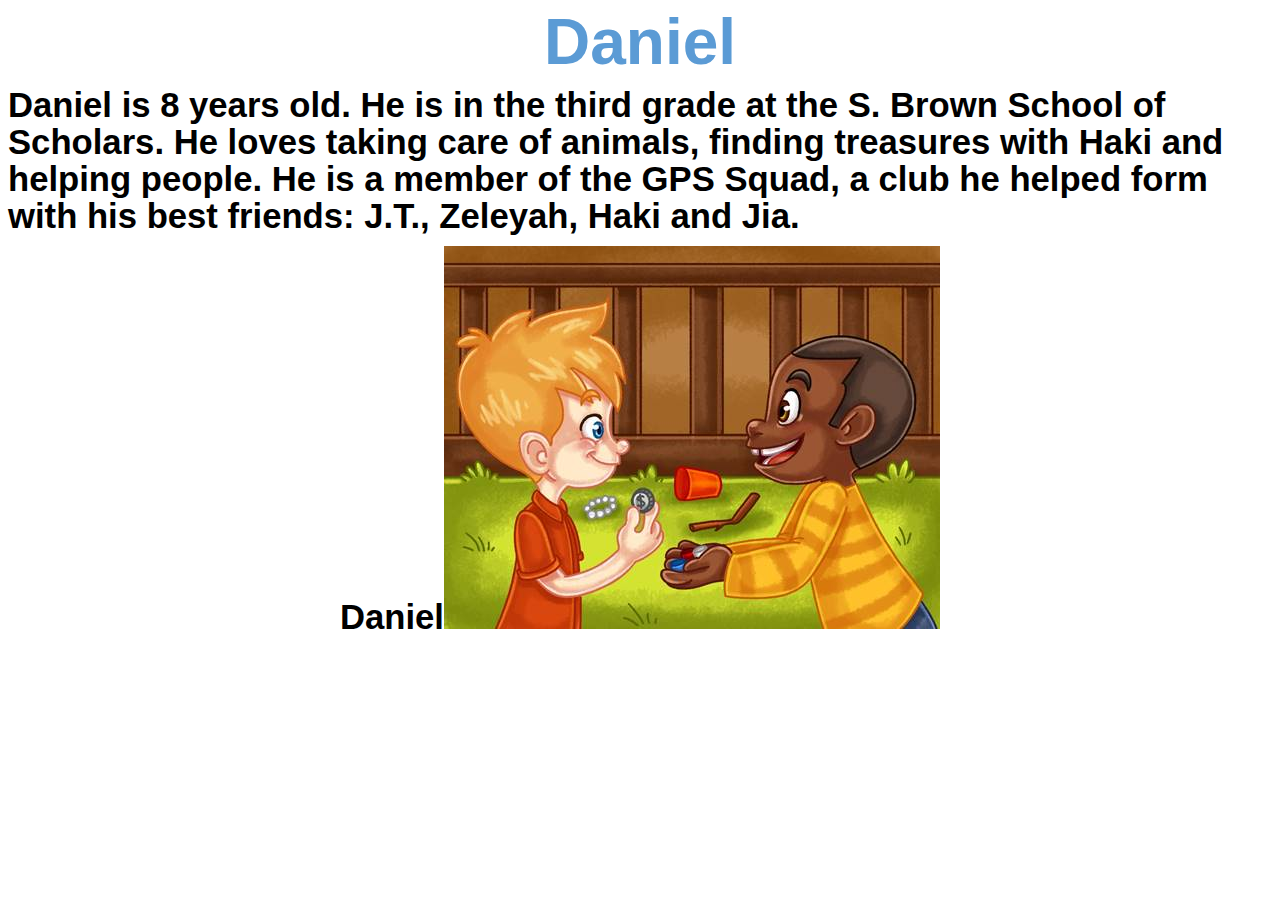
<file: DanielCharc.htm>
<html xmlns:v="urn:schemas-microsoft-com:vml"
xmlns:o="urn:schemas-microsoft-com:office:office"
xmlns:w="urn:schemas-microsoft-com:office:word"
xmlns:m="http://schemas.microsoft.com/office/2004/12/omml"
xmlns="http://www.w3.org/TR/REC-html40">

<head>
<meta http-equiv=Content-Type content="text/html; charset=windows-1252">
<meta name=ProgId content=Word.Document>
<meta name=Generator content="Microsoft Word 15">
<meta name=Originator content="Microsoft Word 15">
<link rel=File-List href="DanielCharc_files/filelist.xml">
<link rel=Edit-Time-Data href="DanielCharc_files/editdata.mso">
<!--[if !mso]>
<style>
v\:* {behavior:url(#default#VML);}
o\:* {behavior:url(#default#VML);}
w\:* {behavior:url(#default#VML);}
.shape {behavior:url(#default#VML);}
</style>
<![endif]--><!--[if gte mso 9]><xml>
 <o:DocumentProperties>
  <o:Author>Shelley</o:Author>
  <o:LastAuthor>Shelley</o:LastAuthor>
  <o:Revision>1</o:Revision>
  <o:TotalTime>4</o:TotalTime>
  <o:Created>2019-03-23T13:58:00Z</o:Created>
  <o:LastSaved>2019-03-23T14:02:00Z</o:LastSaved>
  <o:Pages>1</o:Pages>
  <o:Words>42</o:Words>
  <o:Characters>245</o:Characters>
  <o:Lines>2</o:Lines>
  <o:Paragraphs>1</o:Paragraphs>
  <o:CharactersWithSpaces>286</o:CharactersWithSpaces>
  <o:Version>16.00</o:Version>
 </o:DocumentProperties>
 <o:OfficeDocumentSettings>
  <o:AllowPNG/>
 </o:OfficeDocumentSettings>
</xml><![endif]-->
<link rel=themeData href="DanielCharc_files/themedata.thmx">
<link rel=colorSchemeMapping href="DanielCharc_files/colorschememapping.xml">
<!--[if gte mso 9]><xml>
 <w:WordDocument>
  <w:SpellingState>Clean</w:SpellingState>
  <w:GrammarState>Clean</w:GrammarState>
  <w:TrackMoves>false</w:TrackMoves>
  <w:TrackFormatting/>
  <w:PunctuationKerning/>
  <w:ValidateAgainstSchemas/>
  <w:SaveIfXMLInvalid>false</w:SaveIfXMLInvalid>
  <w:IgnoreMixedContent>false</w:IgnoreMixedContent>
  <w:AlwaysShowPlaceholderText>false</w:AlwaysShowPlaceholderText>
  <w:DoNotPromoteQF/>
  <w:LidThemeOther>EN-US</w:LidThemeOther>
  <w:LidThemeAsian>X-NONE</w:LidThemeAsian>
  <w:LidThemeComplexScript>X-NONE</w:LidThemeComplexScript>
  <w:Compatibility>
   <w:BreakWrappedTables/>
   <w:SnapToGridInCell/>
   <w:WrapTextWithPunct/>
   <w:UseAsianBreakRules/>
   <w:DontGrowAutofit/>
   <w:SplitPgBreakAndParaMark/>
   <w:EnableOpenTypeKerning/>
   <w:DontFlipMirrorIndents/>
   <w:OverrideTableStyleHps/>
  </w:Compatibility>
  <m:mathPr>
   <m:mathFont m:val="Cambria Math"/>
   <m:brkBin m:val="before"/>
   <m:brkBinSub m:val="&#45;-"/>
   <m:smallFrac m:val="off"/>
   <m:dispDef/>
   <m:lMargin m:val="0"/>
   <m:rMargin m:val="0"/>
   <m:defJc m:val="centerGroup"/>
   <m:wrapIndent m:val="1440"/>
   <m:intLim m:val="subSup"/>
   <m:naryLim m:val="undOvr"/>
  </m:mathPr></w:WordDocument>
</xml><![endif]--><!--[if gte mso 9]><xml>
 <w:LatentStyles DefLockedState="false" DefUnhideWhenUsed="false"
  DefSemiHidden="false" DefQFormat="false" DefPriority="99"
  LatentStyleCount="375">
  <w:LsdException Locked="false" Priority="0" QFormat="true" Name="Normal"/>
  <w:LsdException Locked="false" Priority="9" QFormat="true" Name="heading 1"/>
  <w:LsdException Locked="false" Priority="9" SemiHidden="true"
   UnhideWhenUsed="true" QFormat="true" Name="heading 2"/>
  <w:LsdException Locked="false" Priority="9" SemiHidden="true"
   UnhideWhenUsed="true" QFormat="true" Name="heading 3"/>
  <w:LsdException Locked="false" Priority="9" SemiHidden="true"
   UnhideWhenUsed="true" QFormat="true" Name="heading 4"/>
  <w:LsdException Locked="false" Priority="9" SemiHidden="true"
   UnhideWhenUsed="true" QFormat="true" Name="heading 5"/>
  <w:LsdException Locked="false" Priority="9" SemiHidden="true"
   UnhideWhenUsed="true" QFormat="true" Name="heading 6"/>
  <w:LsdException Locked="false" Priority="9" SemiHidden="true"
   UnhideWhenUsed="true" QFormat="true" Name="heading 7"/>
  <w:LsdException Locked="false" Priority="9" SemiHidden="true"
   UnhideWhenUsed="true" QFormat="true" Name="heading 8"/>
  <w:LsdException Locked="false" Priority="9" SemiHidden="true"
   UnhideWhenUsed="true" QFormat="true" Name="heading 9"/>
  <w:LsdException Locked="false" SemiHidden="true" UnhideWhenUsed="true"
   Name="index 1"/>
  <w:LsdException Locked="false" SemiHidden="true" UnhideWhenUsed="true"
   Name="index 2"/>
  <w:LsdException Locked="false" SemiHidden="true" UnhideWhenUsed="true"
   Name="index 3"/>
  <w:LsdException Locked="false" SemiHidden="true" UnhideWhenUsed="true"
   Name="index 4"/>
  <w:LsdException Locked="false" SemiHidden="true" UnhideWhenUsed="true"
   Name="index 5"/>
  <w:LsdException Locked="false" SemiHidden="true" UnhideWhenUsed="true"
   Name="index 6"/>
  <w:LsdException Locked="false" SemiHidden="true" UnhideWhenUsed="true"
   Name="index 7"/>
  <w:LsdException Locked="false" SemiHidden="true" UnhideWhenUsed="true"
   Name="index 8"/>
  <w:LsdException Locked="false" SemiHidden="true" UnhideWhenUsed="true"
   Name="index 9"/>
  <w:LsdException Locked="false" Priority="39" SemiHidden="true"
   UnhideWhenUsed="true" Name="toc 1"/>
  <w:LsdException Locked="false" Priority="39" SemiHidden="true"
   UnhideWhenUsed="true" Name="toc 2"/>
  <w:LsdException Locked="false" Priority="39" SemiHidden="true"
   UnhideWhenUsed="true" Name="toc 3"/>
  <w:LsdException Locked="false" Priority="39" SemiHidden="true"
   UnhideWhenUsed="true" Name="toc 4"/>
  <w:LsdException Locked="false" Priority="39" SemiHidden="true"
   UnhideWhenUsed="true" Name="toc 5"/>
  <w:LsdException Locked="false" Priority="39" SemiHidden="true"
   UnhideWhenUsed="true" Name="toc 6"/>
  <w:LsdException Locked="false" Priority="39" SemiHidden="true"
   UnhideWhenUsed="true" Name="toc 7"/>
  <w:LsdException Locked="false" Priority="39" SemiHidden="true"
   UnhideWhenUsed="true" Name="toc 8"/>
  <w:LsdException Locked="false" Priority="39" SemiHidden="true"
   UnhideWhenUsed="true" Name="toc 9"/>
  <w:LsdException Locked="false" SemiHidden="true" UnhideWhenUsed="true"
   Name="Normal Indent"/>
  <w:LsdException Locked="false" SemiHidden="true" UnhideWhenUsed="true"
   Name="footnote text"/>
  <w:LsdException Locked="false" SemiHidden="true" UnhideWhenUsed="true"
   Name="annotation text"/>
  <w:LsdException Locked="false" SemiHidden="true" UnhideWhenUsed="true"
   Name="header"/>
  <w:LsdException Locked="false" SemiHidden="true" UnhideWhenUsed="true"
   Name="footer"/>
  <w:LsdException Locked="false" SemiHidden="true" UnhideWhenUsed="true"
   Name="index heading"/>
  <w:LsdException Locked="false" Priority="35" SemiHidden="true"
   UnhideWhenUsed="true" QFormat="true" Name="caption"/>
  <w:LsdException Locked="false" SemiHidden="true" UnhideWhenUsed="true"
   Name="table of figures"/>
  <w:LsdException Locked="false" SemiHidden="true" UnhideWhenUsed="true"
   Name="envelope address"/>
  <w:LsdException Locked="false" SemiHidden="true" UnhideWhenUsed="true"
   Name="envelope return"/>
  <w:LsdException Locked="false" SemiHidden="true" UnhideWhenUsed="true"
   Name="footnote reference"/>
  <w:LsdException Locked="false" SemiHidden="true" UnhideWhenUsed="true"
   Name="annotation reference"/>
  <w:LsdException Locked="false" SemiHidden="true" UnhideWhenUsed="true"
   Name="line number"/>
  <w:LsdException Locked="false" SemiHidden="true" UnhideWhenUsed="true"
   Name="page number"/>
  <w:LsdException Locked="false" SemiHidden="true" UnhideWhenUsed="true"
   Name="endnote reference"/>
  <w:LsdException Locked="false" SemiHidden="true" UnhideWhenUsed="true"
   Name="endnote text"/>
  <w:LsdException Locked="false" SemiHidden="true" UnhideWhenUsed="true"
   Name="table of authorities"/>
  <w:LsdException Locked="false" SemiHidden="true" UnhideWhenUsed="true"
   Name="macro"/>
  <w:LsdException Locked="false" SemiHidden="true" UnhideWhenUsed="true"
   Name="toa heading"/>
  <w:LsdException Locked="false" SemiHidden="true" UnhideWhenUsed="true"
   Name="List"/>
  <w:LsdException Locked="false" SemiHidden="true" UnhideWhenUsed="true"
   Name="List Bullet"/>
  <w:LsdException Locked="false" SemiHidden="true" UnhideWhenUsed="true"
   Name="List Number"/>
  <w:LsdException Locked="false" SemiHidden="true" UnhideWhenUsed="true"
   Name="List 2"/>
  <w:LsdException Locked="false" SemiHidden="true" UnhideWhenUsed="true"
   Name="List 3"/>
  <w:LsdException Locked="false" SemiHidden="true" UnhideWhenUsed="true"
   Name="List 4"/>
  <w:LsdException Locked="false" SemiHidden="true" UnhideWhenUsed="true"
   Name="List 5"/>
  <w:LsdException Locked="false" SemiHidden="true" UnhideWhenUsed="true"
   Name="List Bullet 2"/>
  <w:LsdException Locked="false" SemiHidden="true" UnhideWhenUsed="true"
   Name="List Bullet 3"/>
  <w:LsdException Locked="false" SemiHidden="true" UnhideWhenUsed="true"
   Name="List Bullet 4"/>
  <w:LsdException Locked="false" SemiHidden="true" UnhideWhenUsed="true"
   Name="List Bullet 5"/>
  <w:LsdException Locked="false" SemiHidden="true" UnhideWhenUsed="true"
   Name="List Number 2"/>
  <w:LsdException Locked="false" SemiHidden="true" UnhideWhenUsed="true"
   Name="List Number 3"/>
  <w:LsdException Locked="false" SemiHidden="true" UnhideWhenUsed="true"
   Name="List Number 4"/>
  <w:LsdException Locked="false" SemiHidden="true" UnhideWhenUsed="true"
   Name="List Number 5"/>
  <w:LsdException Locked="false" Priority="10" QFormat="true" Name="Title"/>
  <w:LsdException Locked="false" SemiHidden="true" UnhideWhenUsed="true"
   Name="Closing"/>
  <w:LsdException Locked="false" SemiHidden="true" UnhideWhenUsed="true"
   Name="Signature"/>
  <w:LsdException Locked="false" Priority="1" SemiHidden="true"
   UnhideWhenUsed="true" Name="Default Paragraph Font"/>
  <w:LsdException Locked="false" SemiHidden="true" UnhideWhenUsed="true"
   Name="Body Text"/>
  <w:LsdException Locked="false" SemiHidden="true" UnhideWhenUsed="true"
   Name="Body Text Indent"/>
  <w:LsdException Locked="false" SemiHidden="true" UnhideWhenUsed="true"
   Name="List Continue"/>
  <w:LsdException Locked="false" SemiHidden="true" UnhideWhenUsed="true"
   Name="List Continue 2"/>
  <w:LsdException Locked="false" SemiHidden="true" UnhideWhenUsed="true"
   Name="List Continue 3"/>
  <w:LsdException Locked="false" SemiHidden="true" UnhideWhenUsed="true"
   Name="List Continue 4"/>
  <w:LsdException Locked="false" SemiHidden="true" UnhideWhenUsed="true"
   Name="List Continue 5"/>
  <w:LsdException Locked="false" SemiHidden="true" UnhideWhenUsed="true"
   Name="Message Header"/>
  <w:LsdException Locked="false" Priority="11" QFormat="true" Name="Subtitle"/>
  <w:LsdException Locked="false" SemiHidden="true" UnhideWhenUsed="true"
   Name="Salutation"/>
  <w:LsdException Locked="false" SemiHidden="true" UnhideWhenUsed="true"
   Name="Date"/>
  <w:LsdException Locked="false" SemiHidden="true" UnhideWhenUsed="true"
   Name="Body Text First Indent"/>
  <w:LsdException Locked="false" SemiHidden="true" UnhideWhenUsed="true"
   Name="Body Text First Indent 2"/>
  <w:LsdException Locked="false" SemiHidden="true" UnhideWhenUsed="true"
   Name="Note Heading"/>
  <w:LsdException Locked="false" SemiHidden="true" UnhideWhenUsed="true"
   Name="Body Text 2"/>
  <w:LsdException Locked="false" SemiHidden="true" UnhideWhenUsed="true"
   Name="Body Text 3"/>
  <w:LsdException Locked="false" SemiHidden="true" UnhideWhenUsed="true"
   Name="Body Text Indent 2"/>
  <w:LsdException Locked="false" SemiHidden="true" UnhideWhenUsed="true"
   Name="Body Text Indent 3"/>
  <w:LsdException Locked="false" SemiHidden="true" UnhideWhenUsed="true"
   Name="Block Text"/>
  <w:LsdException Locked="false" SemiHidden="true" UnhideWhenUsed="true"
   Name="Hyperlink"/>
  <w:LsdException Locked="false" SemiHidden="true" UnhideWhenUsed="true"
   Name="FollowedHyperlink"/>
  <w:LsdException Locked="false" Priority="22" QFormat="true" Name="Strong"/>
  <w:LsdException Locked="false" Priority="20" QFormat="true" Name="Emphasis"/>
  <w:LsdException Locked="false" SemiHidden="true" UnhideWhenUsed="true"
   Name="Document Map"/>
  <w:LsdException Locked="false" SemiHidden="true" UnhideWhenUsed="true"
   Name="Plain Text"/>
  <w:LsdException Locked="false" SemiHidden="true" UnhideWhenUsed="true"
   Name="E-mail Signature"/>
  <w:LsdException Locked="false" SemiHidden="true" UnhideWhenUsed="true"
   Name="HTML Top of Form"/>
  <w:LsdException Locked="false" SemiHidden="true" UnhideWhenUsed="true"
   Name="HTML Bottom of Form"/>
  <w:LsdException Locked="false" SemiHidden="true" UnhideWhenUsed="true"
   Name="Normal (Web)"/>
  <w:LsdException Locked="false" SemiHidden="true" UnhideWhenUsed="true"
   Name="HTML Acronym"/>
  <w:LsdException Locked="false" SemiHidden="true" UnhideWhenUsed="true"
   Name="HTML Address"/>
  <w:LsdException Locked="false" SemiHidden="true" UnhideWhenUsed="true"
   Name="HTML Cite"/>
  <w:LsdException Locked="false" SemiHidden="true" UnhideWhenUsed="true"
   Name="HTML Code"/>
  <w:LsdException Locked="false" SemiHidden="true" UnhideWhenUsed="true"
   Name="HTML Definition"/>
  <w:LsdException Locked="false" SemiHidden="true" UnhideWhenUsed="true"
   Name="HTML Keyboard"/>
  <w:LsdException Locked="false" SemiHidden="true" UnhideWhenUsed="true"
   Name="HTML Preformatted"/>
  <w:LsdException Locked="false" SemiHidden="true" UnhideWhenUsed="true"
   Name="HTML Sample"/>
  <w:LsdException Locked="false" SemiHidden="true" UnhideWhenUsed="true"
   Name="HTML Typewriter"/>
  <w:LsdException Locked="false" SemiHidden="true" UnhideWhenUsed="true"
   Name="HTML Variable"/>
  <w:LsdException Locked="false" SemiHidden="true" UnhideWhenUsed="true"
   Name="Normal Table"/>
  <w:LsdException Locked="false" SemiHidden="true" UnhideWhenUsed="true"
   Name="annotation subject"/>
  <w:LsdException Locked="false" SemiHidden="true" UnhideWhenUsed="true"
   Name="No List"/>
  <w:LsdException Locked="false" SemiHidden="true" UnhideWhenUsed="true"
   Name="Outline List 1"/>
  <w:LsdException Locked="false" SemiHidden="true" UnhideWhenUsed="true"
   Name="Outline List 2"/>
  <w:LsdException Locked="false" SemiHidden="true" UnhideWhenUsed="true"
   Name="Outline List 3"/>
  <w:LsdException Locked="false" SemiHidden="true" UnhideWhenUsed="true"
   Name="Table Simple 1"/>
  <w:LsdException Locked="false" SemiHidden="true" UnhideWhenUsed="true"
   Name="Table Simple 2"/>
  <w:LsdException Locked="false" SemiHidden="true" UnhideWhenUsed="true"
   Name="Table Simple 3"/>
  <w:LsdException Locked="false" SemiHidden="true" UnhideWhenUsed="true"
   Name="Table Classic 1"/>
  <w:LsdException Locked="false" SemiHidden="true" UnhideWhenUsed="true"
   Name="Table Classic 2"/>
  <w:LsdException Locked="false" SemiHidden="true" UnhideWhenUsed="true"
   Name="Table Classic 3"/>
  <w:LsdException Locked="false" SemiHidden="true" UnhideWhenUsed="true"
   Name="Table Classic 4"/>
  <w:LsdException Locked="false" SemiHidden="true" UnhideWhenUsed="true"
   Name="Table Colorful 1"/>
  <w:LsdException Locked="false" SemiHidden="true" UnhideWhenUsed="true"
   Name="Table Colorful 2"/>
  <w:LsdException Locked="false" SemiHidden="true" UnhideWhenUsed="true"
   Name="Table Colorful 3"/>
  <w:LsdException Locked="false" SemiHidden="true" UnhideWhenUsed="true"
   Name="Table Columns 1"/>
  <w:LsdException Locked="false" SemiHidden="true" UnhideWhenUsed="true"
   Name="Table Columns 2"/>
  <w:LsdException Locked="false" SemiHidden="true" UnhideWhenUsed="true"
   Name="Table Columns 3"/>
  <w:LsdException Locked="false" SemiHidden="true" UnhideWhenUsed="true"
   Name="Table Columns 4"/>
  <w:LsdException Locked="false" SemiHidden="true" UnhideWhenUsed="true"
   Name="Table Columns 5"/>
  <w:LsdException Locked="false" SemiHidden="true" UnhideWhenUsed="true"
   Name="Table Grid 1"/>
  <w:LsdException Locked="false" SemiHidden="true" UnhideWhenUsed="true"
   Name="Table Grid 2"/>
  <w:LsdException Locked="false" SemiHidden="true" UnhideWhenUsed="true"
   Name="Table Grid 3"/>
  <w:LsdException Locked="false" SemiHidden="true" UnhideWhenUsed="true"
   Name="Table Grid 4"/>
  <w:LsdException Locked="false" SemiHidden="true" UnhideWhenUsed="true"
   Name="Table Grid 5"/>
  <w:LsdException Locked="false" SemiHidden="true" UnhideWhenUsed="true"
   Name="Table Grid 6"/>
  <w:LsdException Locked="false" SemiHidden="true" UnhideWhenUsed="true"
   Name="Table Grid 7"/>
  <w:LsdException Locked="false" SemiHidden="true" UnhideWhenUsed="true"
   Name="Table Grid 8"/>
  <w:LsdException Locked="false" SemiHidden="true" UnhideWhenUsed="true"
   Name="Table List 1"/>
  <w:LsdException Locked="false" SemiHidden="true" UnhideWhenUsed="true"
   Name="Table List 2"/>
  <w:LsdException Locked="false" SemiHidden="true" UnhideWhenUsed="true"
   Name="Table List 3"/>
  <w:LsdException Locked="false" SemiHidden="true" UnhideWhenUsed="true"
   Name="Table List 4"/>
  <w:LsdException Locked="false" SemiHidden="true" UnhideWhenUsed="true"
   Name="Table List 5"/>
  <w:LsdException Locked="false" SemiHidden="true" UnhideWhenUsed="true"
   Name="Table List 6"/>
  <w:LsdException Locked="false" SemiHidden="true" UnhideWhenUsed="true"
   Name="Table List 7"/>
  <w:LsdException Locked="false" SemiHidden="true" UnhideWhenUsed="true"
   Name="Table List 8"/>
  <w:LsdException Locked="false" SemiHidden="true" UnhideWhenUsed="true"
   Name="Table 3D effects 1"/>
  <w:LsdException Locked="false" SemiHidden="true" UnhideWhenUsed="true"
   Name="Table 3D effects 2"/>
  <w:LsdException Locked="false" SemiHidden="true" UnhideWhenUsed="true"
   Name="Table 3D effects 3"/>
  <w:LsdException Locked="false" SemiHidden="true" UnhideWhenUsed="true"
   Name="Table Contemporary"/>
  <w:LsdException Locked="false" SemiHidden="true" UnhideWhenUsed="true"
   Name="Table Elegant"/>
  <w:LsdException Locked="false" SemiHidden="true" UnhideWhenUsed="true"
   Name="Table Professional"/>
  <w:LsdException Locked="false" SemiHidden="true" UnhideWhenUsed="true"
   Name="Table Subtle 1"/>
  <w:LsdException Locked="false" SemiHidden="true" UnhideWhenUsed="true"
   Name="Table Subtle 2"/>
  <w:LsdException Locked="false" SemiHidden="true" UnhideWhenUsed="true"
   Name="Table Web 1"/>
  <w:LsdException Locked="false" SemiHidden="true" UnhideWhenUsed="true"
   Name="Table Web 2"/>
  <w:LsdException Locked="false" SemiHidden="true" UnhideWhenUsed="true"
   Name="Table Web 3"/>
  <w:LsdException Locked="false" SemiHidden="true" UnhideWhenUsed="true"
   Name="Balloon Text"/>
  <w:LsdException Locked="false" Priority="39" Name="Table Grid"/>
  <w:LsdException Locked="false" SemiHidden="true" UnhideWhenUsed="true"
   Name="Table Theme"/>
  <w:LsdException Locked="false" SemiHidden="true" Name="Placeholder Text"/>
  <w:LsdException Locked="false" Priority="1" QFormat="true" Name="No Spacing"/>
  <w:LsdException Locked="false" Priority="60" Name="Light Shading"/>
  <w:LsdException Locked="false" Priority="61" Name="Light List"/>
  <w:LsdException Locked="false" Priority="62" Name="Light Grid"/>
  <w:LsdException Locked="false" Priority="63" Name="Medium Shading 1"/>
  <w:LsdException Locked="false" Priority="64" Name="Medium Shading 2"/>
  <w:LsdException Locked="false" Priority="65" Name="Medium List 1"/>
  <w:LsdException Locked="false" Priority="66" Name="Medium List 2"/>
  <w:LsdException Locked="false" Priority="67" Name="Medium Grid 1"/>
  <w:LsdException Locked="false" Priority="68" Name="Medium Grid 2"/>
  <w:LsdException Locked="false" Priority="69" Name="Medium Grid 3"/>
  <w:LsdException Locked="false" Priority="70" Name="Dark List"/>
  <w:LsdException Locked="false" Priority="71" Name="Colorful Shading"/>
  <w:LsdException Locked="false" Priority="72" Name="Colorful List"/>
  <w:LsdException Locked="false" Priority="73" Name="Colorful Grid"/>
  <w:LsdException Locked="false" Priority="60" Name="Light Shading Accent 1"/>
  <w:LsdException Locked="false" Priority="61" Name="Light List Accent 1"/>
  <w:LsdException Locked="false" Priority="62" Name="Light Grid Accent 1"/>
  <w:LsdException Locked="false" Priority="63" Name="Medium Shading 1 Accent 1"/>
  <w:LsdException Locked="false" Priority="64" Name="Medium Shading 2 Accent 1"/>
  <w:LsdException Locked="false" Priority="65" Name="Medium List 1 Accent 1"/>
  <w:LsdException Locked="false" SemiHidden="true" Name="Revision"/>
  <w:LsdException Locked="false" Priority="34" QFormat="true"
   Name="List Paragraph"/>
  <w:LsdException Locked="false" Priority="29" QFormat="true" Name="Quote"/>
  <w:LsdException Locked="false" Priority="30" QFormat="true"
   Name="Intense Quote"/>
  <w:LsdException Locked="false" Priority="66" Name="Medium List 2 Accent 1"/>
  <w:LsdException Locked="false" Priority="67" Name="Medium Grid 1 Accent 1"/>
  <w:LsdException Locked="false" Priority="68" Name="Medium Grid 2 Accent 1"/>
  <w:LsdException Locked="false" Priority="69" Name="Medium Grid 3 Accent 1"/>
  <w:LsdException Locked="false" Priority="70" Name="Dark List Accent 1"/>
  <w:LsdException Locked="false" Priority="71" Name="Colorful Shading Accent 1"/>
  <w:LsdException Locked="false" Priority="72" Name="Colorful List Accent 1"/>
  <w:LsdException Locked="false" Priority="73" Name="Colorful Grid Accent 1"/>
  <w:LsdException Locked="false" Priority="60" Name="Light Shading Accent 2"/>
  <w:LsdException Locked="false" Priority="61" Name="Light List Accent 2"/>
  <w:LsdException Locked="false" Priority="62" Name="Light Grid Accent 2"/>
  <w:LsdException Locked="false" Priority="63" Name="Medium Shading 1 Accent 2"/>
  <w:LsdException Locked="false" Priority="64" Name="Medium Shading 2 Accent 2"/>
  <w:LsdException Locked="false" Priority="65" Name="Medium List 1 Accent 2"/>
  <w:LsdException Locked="false" Priority="66" Name="Medium List 2 Accent 2"/>
  <w:LsdException Locked="false" Priority="67" Name="Medium Grid 1 Accent 2"/>
  <w:LsdException Locked="false" Priority="68" Name="Medium Grid 2 Accent 2"/>
  <w:LsdException Locked="false" Priority="69" Name="Medium Grid 3 Accent 2"/>
  <w:LsdException Locked="false" Priority="70" Name="Dark List Accent 2"/>
  <w:LsdException Locked="false" Priority="71" Name="Colorful Shading Accent 2"/>
  <w:LsdException Locked="false" Priority="72" Name="Colorful List Accent 2"/>
  <w:LsdException Locked="false" Priority="73" Name="Colorful Grid Accent 2"/>
  <w:LsdException Locked="false" Priority="60" Name="Light Shading Accent 3"/>
  <w:LsdException Locked="false" Priority="61" Name="Light List Accent 3"/>
  <w:LsdException Locked="false" Priority="62" Name="Light Grid Accent 3"/>
  <w:LsdException Locked="false" Priority="63" Name="Medium Shading 1 Accent 3"/>
  <w:LsdException Locked="false" Priority="64" Name="Medium Shading 2 Accent 3"/>
  <w:LsdException Locked="false" Priority="65" Name="Medium List 1 Accent 3"/>
  <w:LsdException Locked="false" Priority="66" Name="Medium List 2 Accent 3"/>
  <w:LsdException Locked="false" Priority="67" Name="Medium Grid 1 Accent 3"/>
  <w:LsdException Locked="false" Priority="68" Name="Medium Grid 2 Accent 3"/>
  <w:LsdException Locked="false" Priority="69" Name="Medium Grid 3 Accent 3"/>
  <w:LsdException Locked="false" Priority="70" Name="Dark List Accent 3"/>
  <w:LsdException Locked="false" Priority="71" Name="Colorful Shading Accent 3"/>
  <w:LsdException Locked="false" Priority="72" Name="Colorful List Accent 3"/>
  <w:LsdException Locked="false" Priority="73" Name="Colorful Grid Accent 3"/>
  <w:LsdException Locked="false" Priority="60" Name="Light Shading Accent 4"/>
  <w:LsdException Locked="false" Priority="61" Name="Light List Accent 4"/>
  <w:LsdException Locked="false" Priority="62" Name="Light Grid Accent 4"/>
  <w:LsdException Locked="false" Priority="63" Name="Medium Shading 1 Accent 4"/>
  <w:LsdException Locked="false" Priority="64" Name="Medium Shading 2 Accent 4"/>
  <w:LsdException Locked="false" Priority="65" Name="Medium List 1 Accent 4"/>
  <w:LsdException Locked="false" Priority="66" Name="Medium List 2 Accent 4"/>
  <w:LsdException Locked="false" Priority="67" Name="Medium Grid 1 Accent 4"/>
  <w:LsdException Locked="false" Priority="68" Name="Medium Grid 2 Accent 4"/>
  <w:LsdException Locked="false" Priority="69" Name="Medium Grid 3 Accent 4"/>
  <w:LsdException Locked="false" Priority="70" Name="Dark List Accent 4"/>
  <w:LsdException Locked="false" Priority="71" Name="Colorful Shading Accent 4"/>
  <w:LsdException Locked="false" Priority="72" Name="Colorful List Accent 4"/>
  <w:LsdException Locked="false" Priority="73" Name="Colorful Grid Accent 4"/>
  <w:LsdException Locked="false" Priority="60" Name="Light Shading Accent 5"/>
  <w:LsdException Locked="false" Priority="61" Name="Light List Accent 5"/>
  <w:LsdException Locked="false" Priority="62" Name="Light Grid Accent 5"/>
  <w:LsdException Locked="false" Priority="63" Name="Medium Shading 1 Accent 5"/>
  <w:LsdException Locked="false" Priority="64" Name="Medium Shading 2 Accent 5"/>
  <w:LsdException Locked="false" Priority="65" Name="Medium List 1 Accent 5"/>
  <w:LsdException Locked="false" Priority="66" Name="Medium List 2 Accent 5"/>
  <w:LsdException Locked="false" Priority="67" Name="Medium Grid 1 Accent 5"/>
  <w:LsdException Locked="false" Priority="68" Name="Medium Grid 2 Accent 5"/>
  <w:LsdException Locked="false" Priority="69" Name="Medium Grid 3 Accent 5"/>
  <w:LsdException Locked="false" Priority="70" Name="Dark List Accent 5"/>
  <w:LsdException Locked="false" Priority="71" Name="Colorful Shading Accent 5"/>
  <w:LsdException Locked="false" Priority="72" Name="Colorful List Accent 5"/>
  <w:LsdException Locked="false" Priority="73" Name="Colorful Grid Accent 5"/>
  <w:LsdException Locked="false" Priority="60" Name="Light Shading Accent 6"/>
  <w:LsdException Locked="false" Priority="61" Name="Light List Accent 6"/>
  <w:LsdException Locked="false" Priority="62" Name="Light Grid Accent 6"/>
  <w:LsdException Locked="false" Priority="63" Name="Medium Shading 1 Accent 6"/>
  <w:LsdException Locked="false" Priority="64" Name="Medium Shading 2 Accent 6"/>
  <w:LsdException Locked="false" Priority="65" Name="Medium List 1 Accent 6"/>
  <w:LsdException Locked="false" Priority="66" Name="Medium List 2 Accent 6"/>
  <w:LsdException Locked="false" Priority="67" Name="Medium Grid 1 Accent 6"/>
  <w:LsdException Locked="false" Priority="68" Name="Medium Grid 2 Accent 6"/>
  <w:LsdException Locked="false" Priority="69" Name="Medium Grid 3 Accent 6"/>
  <w:LsdException Locked="false" Priority="70" Name="Dark List Accent 6"/>
  <w:LsdException Locked="false" Priority="71" Name="Colorful Shading Accent 6"/>
  <w:LsdException Locked="false" Priority="72" Name="Colorful List Accent 6"/>
  <w:LsdException Locked="false" Priority="73" Name="Colorful Grid Accent 6"/>
  <w:LsdException Locked="false" Priority="19" QFormat="true"
   Name="Subtle Emphasis"/>
  <w:LsdException Locked="false" Priority="21" QFormat="true"
   Name="Intense Emphasis"/>
  <w:LsdException Locked="false" Priority="31" QFormat="true"
   Name="Subtle Reference"/>
  <w:LsdException Locked="false" Priority="32" QFormat="true"
   Name="Intense Reference"/>
  <w:LsdException Locked="false" Priority="33" QFormat="true" Name="Book Title"/>
  <w:LsdException Locked="false" Priority="37" SemiHidden="true"
   UnhideWhenUsed="true" Name="Bibliography"/>
  <w:LsdException Locked="false" Priority="39" SemiHidden="true"
   UnhideWhenUsed="true" QFormat="true" Name="TOC Heading"/>
  <w:LsdException Locked="false" Priority="41" Name="Plain Table 1"/>
  <w:LsdException Locked="false" Priority="42" Name="Plain Table 2"/>
  <w:LsdException Locked="false" Priority="43" Name="Plain Table 3"/>
  <w:LsdException Locked="false" Priority="44" Name="Plain Table 4"/>
  <w:LsdException Locked="false" Priority="45" Name="Plain Table 5"/>
  <w:LsdException Locked="false" Priority="40" Name="Grid Table Light"/>
  <w:LsdException Locked="false" Priority="46" Name="Grid Table 1 Light"/>
  <w:LsdException Locked="false" Priority="47" Name="Grid Table 2"/>
  <w:LsdException Locked="false" Priority="48" Name="Grid Table 3"/>
  <w:LsdException Locked="false" Priority="49" Name="Grid Table 4"/>
  <w:LsdException Locked="false" Priority="50" Name="Grid Table 5 Dark"/>
  <w:LsdException Locked="false" Priority="51" Name="Grid Table 6 Colorful"/>
  <w:LsdException Locked="false" Priority="52" Name="Grid Table 7 Colorful"/>
  <w:LsdException Locked="false" Priority="46"
   Name="Grid Table 1 Light Accent 1"/>
  <w:LsdException Locked="false" Priority="47" Name="Grid Table 2 Accent 1"/>
  <w:LsdException Locked="false" Priority="48" Name="Grid Table 3 Accent 1"/>
  <w:LsdException Locked="false" Priority="49" Name="Grid Table 4 Accent 1"/>
  <w:LsdException Locked="false" Priority="50" Name="Grid Table 5 Dark Accent 1"/>
  <w:LsdException Locked="false" Priority="51"
   Name="Grid Table 6 Colorful Accent 1"/>
  <w:LsdException Locked="false" Priority="52"
   Name="Grid Table 7 Colorful Accent 1"/>
  <w:LsdException Locked="false" Priority="46"
   Name="Grid Table 1 Light Accent 2"/>
  <w:LsdException Locked="false" Priority="47" Name="Grid Table 2 Accent 2"/>
  <w:LsdException Locked="false" Priority="48" Name="Grid Table 3 Accent 2"/>
  <w:LsdException Locked="false" Priority="49" Name="Grid Table 4 Accent 2"/>
  <w:LsdException Locked="false" Priority="50" Name="Grid Table 5 Dark Accent 2"/>
  <w:LsdException Locked="false" Priority="51"
   Name="Grid Table 6 Colorful Accent 2"/>
  <w:LsdException Locked="false" Priority="52"
   Name="Grid Table 7 Colorful Accent 2"/>
  <w:LsdException Locked="false" Priority="46"
   Name="Grid Table 1 Light Accent 3"/>
  <w:LsdException Locked="false" Priority="47" Name="Grid Table 2 Accent 3"/>
  <w:LsdException Locked="false" Priority="48" Name="Grid Table 3 Accent 3"/>
  <w:LsdException Locked="false" Priority="49" Name="Grid Table 4 Accent 3"/>
  <w:LsdException Locked="false" Priority="50" Name="Grid Table 5 Dark Accent 3"/>
  <w:LsdException Locked="false" Priority="51"
   Name="Grid Table 6 Colorful Accent 3"/>
  <w:LsdException Locked="false" Priority="52"
   Name="Grid Table 7 Colorful Accent 3"/>
  <w:LsdException Locked="false" Priority="46"
   Name="Grid Table 1 Light Accent 4"/>
  <w:LsdException Locked="false" Priority="47" Name="Grid Table 2 Accent 4"/>
  <w:LsdException Locked="false" Priority="48" Name="Grid Table 3 Accent 4"/>
  <w:LsdException Locked="false" Priority="49" Name="Grid Table 4 Accent 4"/>
  <w:LsdException Locked="false" Priority="50" Name="Grid Table 5 Dark Accent 4"/>
  <w:LsdException Locked="false" Priority="51"
   Name="Grid Table 6 Colorful Accent 4"/>
  <w:LsdException Locked="false" Priority="52"
   Name="Grid Table 7 Colorful Accent 4"/>
  <w:LsdException Locked="false" Priority="46"
   Name="Grid Table 1 Light Accent 5"/>
  <w:LsdException Locked="false" Priority="47" Name="Grid Table 2 Accent 5"/>
  <w:LsdException Locked="false" Priority="48" Name="Grid Table 3 Accent 5"/>
  <w:LsdException Locked="false" Priority="49" Name="Grid Table 4 Accent 5"/>
  <w:LsdException Locked="false" Priority="50" Name="Grid Table 5 Dark Accent 5"/>
  <w:LsdException Locked="false" Priority="51"
   Name="Grid Table 6 Colorful Accent 5"/>
  <w:LsdException Locked="false" Priority="52"
   Name="Grid Table 7 Colorful Accent 5"/>
  <w:LsdException Locked="false" Priority="46"
   Name="Grid Table 1 Light Accent 6"/>
  <w:LsdException Locked="false" Priority="47" Name="Grid Table 2 Accent 6"/>
  <w:LsdException Locked="false" Priority="48" Name="Grid Table 3 Accent 6"/>
  <w:LsdException Locked="false" Priority="49" Name="Grid Table 4 Accent 6"/>
  <w:LsdException Locked="false" Priority="50" Name="Grid Table 5 Dark Accent 6"/>
  <w:LsdException Locked="false" Priority="51"
   Name="Grid Table 6 Colorful Accent 6"/>
  <w:LsdException Locked="false" Priority="52"
   Name="Grid Table 7 Colorful Accent 6"/>
  <w:LsdException Locked="false" Priority="46" Name="List Table 1 Light"/>
  <w:LsdException Locked="false" Priority="47" Name="List Table 2"/>
  <w:LsdException Locked="false" Priority="48" Name="List Table 3"/>
  <w:LsdException Locked="false" Priority="49" Name="List Table 4"/>
  <w:LsdException Locked="false" Priority="50" Name="List Table 5 Dark"/>
  <w:LsdException Locked="false" Priority="51" Name="List Table 6 Colorful"/>
  <w:LsdException Locked="false" Priority="52" Name="List Table 7 Colorful"/>
  <w:LsdException Locked="false" Priority="46"
   Name="List Table 1 Light Accent 1"/>
  <w:LsdException Locked="false" Priority="47" Name="List Table 2 Accent 1"/>
  <w:LsdException Locked="false" Priority="48" Name="List Table 3 Accent 1"/>
  <w:LsdException Locked="false" Priority="49" Name="List Table 4 Accent 1"/>
  <w:LsdException Locked="false" Priority="50" Name="List Table 5 Dark Accent 1"/>
  <w:LsdException Locked="false" Priority="51"
   Name="List Table 6 Colorful Accent 1"/>
  <w:LsdException Locked="false" Priority="52"
   Name="List Table 7 Colorful Accent 1"/>
  <w:LsdException Locked="false" Priority="46"
   Name="List Table 1 Light Accent 2"/>
  <w:LsdException Locked="false" Priority="47" Name="List Table 2 Accent 2"/>
  <w:LsdException Locked="false" Priority="48" Name="List Table 3 Accent 2"/>
  <w:LsdException Locked="false" Priority="49" Name="List Table 4 Accent 2"/>
  <w:LsdException Locked="false" Priority="50" Name="List Table 5 Dark Accent 2"/>
  <w:LsdException Locked="false" Priority="51"
   Name="List Table 6 Colorful Accent 2"/>
  <w:LsdException Locked="false" Priority="52"
   Name="List Table 7 Colorful Accent 2"/>
  <w:LsdException Locked="false" Priority="46"
   Name="List Table 1 Light Accent 3"/>
  <w:LsdException Locked="false" Priority="47" Name="List Table 2 Accent 3"/>
  <w:LsdException Locked="false" Priority="48" Name="List Table 3 Accent 3"/>
  <w:LsdException Locked="false" Priority="49" Name="List Table 4 Accent 3"/>
  <w:LsdException Locked="false" Priority="50" Name="List Table 5 Dark Accent 3"/>
  <w:LsdException Locked="false" Priority="51"
   Name="List Table 6 Colorful Accent 3"/>
  <w:LsdException Locked="false" Priority="52"
   Name="List Table 7 Colorful Accent 3"/>
  <w:LsdException Locked="false" Priority="46"
   Name="List Table 1 Light Accent 4"/>
  <w:LsdException Locked="false" Priority="47" Name="List Table 2 Accent 4"/>
  <w:LsdException Locked="false" Priority="48" Name="List Table 3 Accent 4"/>
  <w:LsdException Locked="false" Priority="49" Name="List Table 4 Accent 4"/>
  <w:LsdException Locked="false" Priority="50" Name="List Table 5 Dark Accent 4"/>
  <w:LsdException Locked="false" Priority="51"
   Name="List Table 6 Colorful Accent 4"/>
  <w:LsdException Locked="false" Priority="52"
   Name="List Table 7 Colorful Accent 4"/>
  <w:LsdException Locked="false" Priority="46"
   Name="List Table 1 Light Accent 5"/>
  <w:LsdException Locked="false" Priority="47" Name="List Table 2 Accent 5"/>
  <w:LsdException Locked="false" Priority="48" Name="List Table 3 Accent 5"/>
  <w:LsdException Locked="false" Priority="49" Name="List Table 4 Accent 5"/>
  <w:LsdException Locked="false" Priority="50" Name="List Table 5 Dark Accent 5"/>
  <w:LsdException Locked="false" Priority="51"
   Name="List Table 6 Colorful Accent 5"/>
  <w:LsdException Locked="false" Priority="52"
   Name="List Table 7 Colorful Accent 5"/>
  <w:LsdException Locked="false" Priority="46"
   Name="List Table 1 Light Accent 6"/>
  <w:LsdException Locked="false" Priority="47" Name="List Table 2 Accent 6"/>
  <w:LsdException Locked="false" Priority="48" Name="List Table 3 Accent 6"/>
  <w:LsdException Locked="false" Priority="49" Name="List Table 4 Accent 6"/>
  <w:LsdException Locked="false" Priority="50" Name="List Table 5 Dark Accent 6"/>
  <w:LsdException Locked="false" Priority="51"
   Name="List Table 6 Colorful Accent 6"/>
  <w:LsdException Locked="false" Priority="52"
   Name="List Table 7 Colorful Accent 6"/>
  <w:LsdException Locked="false" SemiHidden="true" UnhideWhenUsed="true"
   Name="Mention"/>
  <w:LsdException Locked="false" SemiHidden="true" UnhideWhenUsed="true"
   Name="Smart Hyperlink"/>
  <w:LsdException Locked="false" SemiHidden="true" UnhideWhenUsed="true"
   Name="Hashtag"/>
  <w:LsdException Locked="false" SemiHidden="true" UnhideWhenUsed="true"
   Name="Unresolved Mention"/>
 </w:LatentStyles>
</xml><![endif]-->
<style>
<!--
 /* Font Definitions */
 @font-face
	{font-family:"Cambria Math";
	panose-1:2 4 5 3 5 4 6 3 2 4;
	mso-font-charset:0;
	mso-generic-font-family:roman;
	mso-font-pitch:variable;
	mso-font-signature:3 0 0 0 1 0;}
@font-face
	{font-family:Calibri;
	panose-1:2 15 5 2 2 2 4 3 2 4;
	mso-font-charset:0;
	mso-generic-font-family:swiss;
	mso-font-pitch:variable;
	mso-font-signature:-536859905 -1073732485 9 0 511 0;}
@font-face
	{font-family:"Segoe UI";
	panose-1:2 11 5 2 4 2 4 2 2 3;
	mso-font-charset:0;
	mso-generic-font-family:swiss;
	mso-font-pitch:variable;
	mso-font-signature:-469750017 -1073683329 9 0 511 0;}
 /* Style Definitions */
 p.MsoNormal, li.MsoNormal, div.MsoNormal
	{mso-style-unhide:no;
	mso-style-qformat:yes;
	mso-style-parent:"";
	margin-top:0in;
	margin-right:0in;
	margin-bottom:8.0pt;
	margin-left:0in;
	line-height:107%;
	mso-pagination:widow-orphan;
	font-size:11.0pt;
	font-family:"Calibri",sans-serif;
	mso-ascii-font-family:Calibri;
	mso-ascii-theme-font:minor-latin;
	mso-fareast-font-family:Calibri;
	mso-fareast-theme-font:minor-latin;
	mso-hansi-font-family:Calibri;
	mso-hansi-theme-font:minor-latin;
	mso-bidi-font-family:"Times New Roman";
	mso-bidi-theme-font:minor-bidi;}
p.MsoAcetate, li.MsoAcetate, div.MsoAcetate
	{mso-style-noshow:yes;
	mso-style-priority:99;
	mso-style-link:"Balloon Text Char";
	margin:0in;
	margin-bottom:.0001pt;
	mso-pagination:widow-orphan;
	font-size:9.0pt;
	font-family:"Segoe UI",sans-serif;
	mso-fareast-font-family:Calibri;
	mso-fareast-theme-font:minor-latin;}
span.BalloonTextChar
	{mso-style-name:"Balloon Text Char";
	mso-style-noshow:yes;
	mso-style-priority:99;
	mso-style-unhide:no;
	mso-style-locked:yes;
	mso-style-link:"Balloon Text";
	mso-ansi-font-size:9.0pt;
	mso-bidi-font-size:9.0pt;
	font-family:"Segoe UI",sans-serif;
	mso-ascii-font-family:"Segoe UI";
	mso-hansi-font-family:"Segoe UI";
	mso-bidi-font-family:"Segoe UI";}
span.SpellE
	{mso-style-name:"";
	mso-spl-e:yes;}
.MsoChpDefault
	{mso-style-type:export-only;
	mso-default-props:yes;
	font-family:"Calibri",sans-serif;
	mso-ascii-font-family:Calibri;
	mso-ascii-theme-font:minor-latin;
	mso-fareast-font-family:Calibri;
	mso-fareast-theme-font:minor-latin;
	mso-hansi-font-family:Calibri;
	mso-hansi-theme-font:minor-latin;
	mso-bidi-font-family:"Times New Roman";
	mso-bidi-theme-font:minor-bidi;}
.MsoPapDefault
	{mso-style-type:export-only;
	margin-bottom:8.0pt;
	line-height:107%;}
@page WordSection1
	{size:8.5in 11.0in;
	margin:1.0in 1.0in 1.0in 1.0in;
	mso-header-margin:.5in;
	mso-footer-margin:.5in;
	mso-paper-source:0;}
div.WordSection1
	{page:WordSection1;}
-->
</style>
<!--[if gte mso 10]>
<style>
 /* Style Definitions */
 table.MsoNormalTable
	{mso-style-name:"Table Normal";
	mso-tstyle-rowband-size:0;
	mso-tstyle-colband-size:0;
	mso-style-noshow:yes;
	mso-style-priority:99;
	mso-style-parent:"";
	mso-padding-alt:0in 5.4pt 0in 5.4pt;
	mso-para-margin-top:0in;
	mso-para-margin-right:0in;
	mso-para-margin-bottom:8.0pt;
	mso-para-margin-left:0in;
	line-height:107%;
	mso-pagination:widow-orphan;
	font-size:11.0pt;
	font-family:"Calibri",sans-serif;
	mso-ascii-font-family:Calibri;
	mso-ascii-theme-font:minor-latin;
	mso-hansi-font-family:Calibri;
	mso-hansi-theme-font:minor-latin;
	mso-bidi-font-family:"Times New Roman";
	mso-bidi-theme-font:minor-bidi;}
</style>
<![endif]--><!--[if gte mso 9]><xml>
 <o:shapedefaults v:ext="edit" spidmax="1026"/>
</xml><![endif]--><!--[if gte mso 9]><xml>
 <o:shapelayout v:ext="edit">
  <o:idmap v:ext="edit" data="1"/>
 </o:shapelayout></xml><![endif]-->
</head>

<body lang=EN-US style='tab-interval:.5in'>

<div class=WordSection1>

<p class=MsoNormal align=center style='text-align:center'><b style='mso-bidi-font-weight:
normal'><span style='font-size:48.0pt;line-height:107%;color:#5B9BD5;
mso-themecolor:accent5;mso-style-textoutline-type:solid;mso-style-textoutline-fill-color:
white;mso-style-textoutline-fill-themecolor:background1;mso-style-textoutline-fill-alpha:
100.0%;mso-style-textoutline-outlinestyle-dpiwidth:.75pt;mso-style-textoutline-outlinestyle-linecap:
flat;mso-style-textoutline-outlinestyle-join:round;mso-style-textoutline-outlinestyle-pctmiterlimit:
0%;mso-style-textoutline-outlinestyle-dash:solid;mso-style-textoutline-outlinestyle-align:
center;mso-style-textoutline-outlinestyle-compound:simple;mso-effects-shadow-color:
#9DC3E6;mso-effects-shadow-themecolor:accent5;mso-effects-shadow-alpha:100.0%;
mso-effects-shadow-colortransforms:"lumm=60000 lumo=40000";mso-effects-shadow-dpiradius:
1.0pt;mso-effects-shadow-dpidistance:3.0pt;mso-effects-shadow-angledirection:
2700000;mso-effects-shadow-align:topleft;mso-effects-shadow-pctsx:100.0%;
mso-effects-shadow-pctsy:100.0%;mso-effects-shadow-anglekx:0;mso-effects-shadow-angleky:
0'>Daniel<o:p></o:p></span></b></p>

<p class=MsoNormal><b style='mso-bidi-font-weight:normal'><span
style='font-size:26.0pt;line-height:107%;mso-style-textoutline-type:solid;
mso-style-textoutline-fill-color:white;mso-style-textoutline-fill-themecolor:
background1;mso-style-textoutline-fill-alpha:100.0%;mso-style-textoutline-outlinestyle-dpiwidth:
.75pt;mso-style-textoutline-outlinestyle-linecap:flat;mso-style-textoutline-outlinestyle-join:
round;mso-style-textoutline-outlinestyle-pctmiterlimit:0%;mso-style-textoutline-outlinestyle-dash:
solid;mso-style-textoutline-outlinestyle-align:center;mso-style-textoutline-outlinestyle-compound:
simple;mso-effects-shadow-color:#9DC3E6;mso-effects-shadow-themecolor:accent5;
mso-effects-shadow-alpha:100.0%;mso-effects-shadow-colortransforms:"lumm=60000 lumo=40000";
mso-effects-shadow-dpiradius:1.0pt;mso-effects-shadow-dpidistance:3.0pt;
mso-effects-shadow-angledirection:2700000;mso-effects-shadow-align:topleft;
mso-effects-shadow-pctsx:100.0%;mso-effects-shadow-pctsy:100.0%;mso-effects-shadow-anglekx:
0;mso-effects-shadow-angleky:0'>Daniel is 8 years old. He is in the third grade
at the S. Brown School of Scholars. He loves taking care of animals, finding
treasures with <span class=SpellE>Haki</span> and helping people. He is a
member of the GPS Squad, a club he helped form with his best friends: J.T., <span
class=SpellE>Zeleyah</span>, <span class=SpellE>Haki</span> and Jia.<o:p></o:p></span></b></p>

<p class=MsoNormal align=center style='text-align:center'><b style='mso-bidi-font-weight:
normal'><span style='font-size:26.0pt;line-height:107%;mso-style-textoutline-type:
solid;mso-style-textoutline-fill-color:white;mso-style-textoutline-fill-themecolor:
background1;mso-style-textoutline-fill-alpha:100.0%;mso-style-textoutline-outlinestyle-dpiwidth:
.75pt;mso-style-textoutline-outlinestyle-linecap:flat;mso-style-textoutline-outlinestyle-join:
round;mso-style-textoutline-outlinestyle-pctmiterlimit:0%;mso-style-textoutline-outlinestyle-dash:
solid;mso-style-textoutline-outlinestyle-align:center;mso-style-textoutline-outlinestyle-compound:
simple;mso-effects-shadow-color:#9DC3E6;mso-effects-shadow-themecolor:accent5;
mso-effects-shadow-alpha:100.0%;mso-effects-shadow-colortransforms:"lumm=60000 lumo=40000";
mso-effects-shadow-dpiradius:1.0pt;mso-effects-shadow-dpidistance:3.0pt;
mso-effects-shadow-angledirection:2700000;mso-effects-shadow-align:topleft;
mso-effects-shadow-pctsx:100.0%;mso-effects-shadow-pctsy:100.0%;mso-effects-shadow-anglekx:
0;mso-effects-shadow-angleky:0'>Daniel</span></b><span style='mso-no-proof:
yes'><!--[if gte vml 1]><v:shapetype id="_x0000_t75" coordsize="21600,21600"
 o:spt="75" o:preferrelative="t" path="m@4@5l@4@11@9@11@9@5xe" filled="f"
 stroked="f">
 <v:stroke joinstyle="miter"/>
 <v:formulas>
  <v:f eqn="if lineDrawn pixelLineWidth 0"/>
  <v:f eqn="sum @0 1 0"/>
  <v:f eqn="sum 0 0 @1"/>
  <v:f eqn="prod @2 1 2"/>
  <v:f eqn="prod @3 21600 pixelWidth"/>
  <v:f eqn="prod @3 21600 pixelHeight"/>
  <v:f eqn="sum @0 0 1"/>
  <v:f eqn="prod @6 1 2"/>
  <v:f eqn="prod @7 21600 pixelWidth"/>
  <v:f eqn="sum @8 21600 0"/>
  <v:f eqn="prod @7 21600 pixelHeight"/>
  <v:f eqn="sum @10 21600 0"/>
 </v:formulas>
 <v:path o:extrusionok="f" gradientshapeok="t" o:connecttype="rect"/>
 <o:lock v:ext="edit" aspectratio="t"/>
</v:shapetype><v:shape id="Picture_x0020_1" o:spid="_x0000_i1025" type="#_x0000_t75"
 style='width:372pt;height:287.25pt;visibility:visible;mso-wrap-style:square'>
 <v:imagedata src="DanielCharc_files/image001.jpg" o:title=""/>
</v:shape><![endif]--><![if !vml]><img width=496 height=383
src="DanielCharc_files/image002.jpg" v:shapes="Picture_x0020_1"><![endif]></span><b
style='mso-bidi-font-weight:normal'><span style='font-size:26.0pt;line-height:
107%;mso-style-textoutline-type:solid;mso-style-textoutline-fill-color:white;
mso-style-textoutline-fill-themecolor:background1;mso-style-textoutline-fill-alpha:
100.0%;mso-style-textoutline-outlinestyle-dpiwidth:.75pt;mso-style-textoutline-outlinestyle-linecap:
flat;mso-style-textoutline-outlinestyle-join:round;mso-style-textoutline-outlinestyle-pctmiterlimit:
0%;mso-style-textoutline-outlinestyle-dash:solid;mso-style-textoutline-outlinestyle-align:
center;mso-style-textoutline-outlinestyle-compound:simple;mso-effects-shadow-color:
#9DC3E6;mso-effects-shadow-themecolor:accent5;mso-effects-shadow-alpha:100.0%;
mso-effects-shadow-colortransforms:"lumm=60000 lumo=40000";mso-effects-shadow-dpiradius:
1.0pt;mso-effects-shadow-dpidistance:3.0pt;mso-effects-shadow-angledirection:
2700000;mso-effects-shadow-align:topleft;mso-effects-shadow-pctsx:100.0%;
mso-effects-shadow-pctsy:100.0%;mso-effects-shadow-anglekx:0;mso-effects-shadow-angleky:
0'><o:p></o:p></span></b></p>

</div>

</body>

</html>
</file>
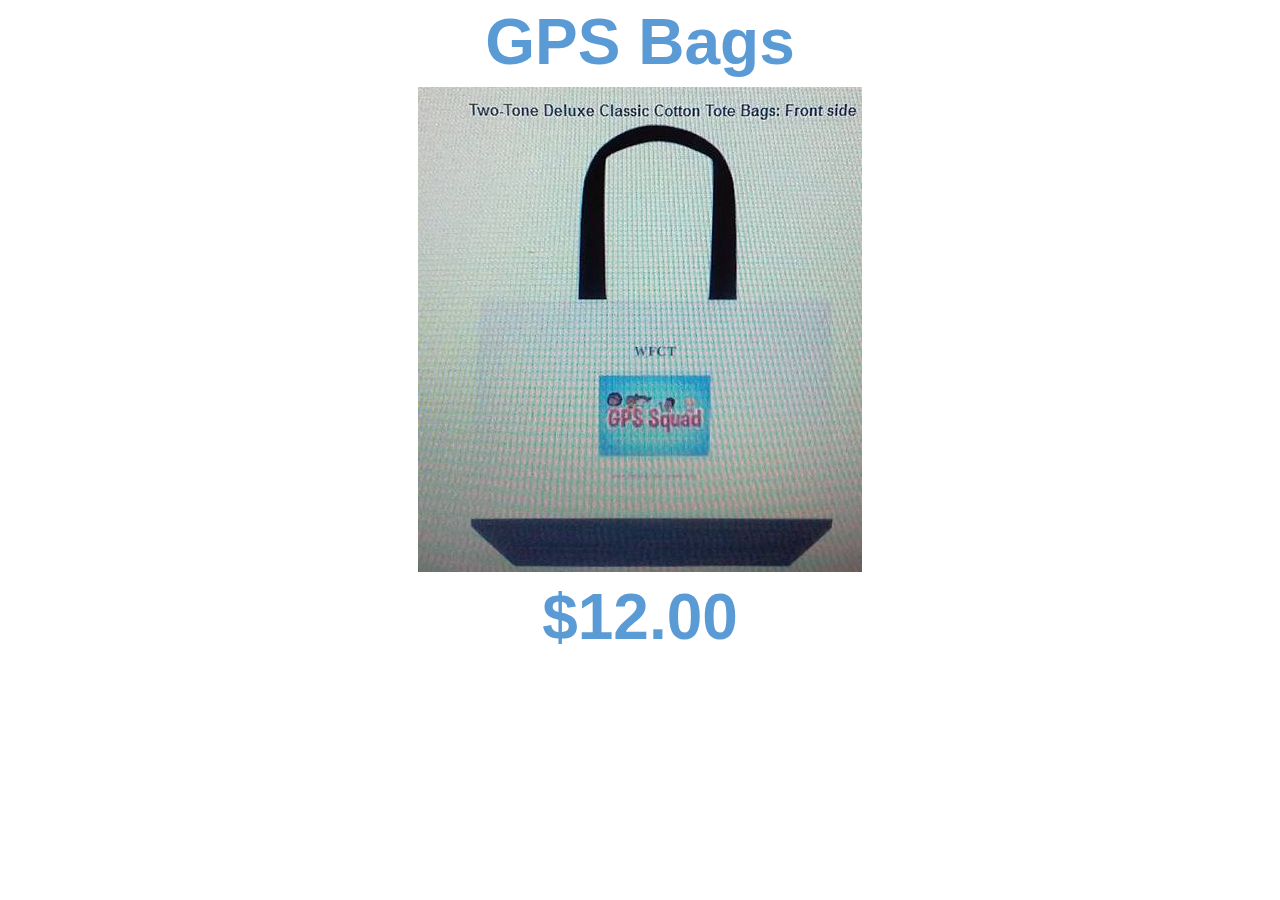
<file: GPSBags.htm>
<html xmlns:v="urn:schemas-microsoft-com:vml"
xmlns:o="urn:schemas-microsoft-com:office:office"
xmlns:w="urn:schemas-microsoft-com:office:word"
xmlns:m="http://schemas.microsoft.com/office/2004/12/omml"
xmlns="http://www.w3.org/TR/REC-html40">

<head>
<meta http-equiv=Content-Type content="text/html; charset=windows-1252">
<meta name=ProgId content=Word.Document>
<meta name=Generator content="Microsoft Word 15">
<meta name=Originator content="Microsoft Word 15">
<link rel=File-List href="GPSBags_files/filelist.xml">
<link rel=Edit-Time-Data href="GPSBags_files/editdata.mso">
<!--[if !mso]>
<style>
v\:* {behavior:url(#default#VML);}
o\:* {behavior:url(#default#VML);}
w\:* {behavior:url(#default#VML);}
.shape {behavior:url(#default#VML);}
</style>
<![endif]--><!--[if gte mso 9]><xml>
 <o:DocumentProperties>
  <o:Author>Shelley</o:Author>
  <o:LastAuthor>Shelley</o:LastAuthor>
  <o:Revision>1</o:Revision>
  <o:TotalTime>3</o:TotalTime>
  <o:Created>2019-03-22T22:23:00Z</o:Created>
  <o:LastSaved>2019-03-22T22:26:00Z</o:LastSaved>
  <o:Pages>1</o:Pages>
  <o:Words>2</o:Words>
  <o:Characters>16</o:Characters>
  <o:Lines>1</o:Lines>
  <o:Paragraphs>1</o:Paragraphs>
  <o:CharactersWithSpaces>17</o:CharactersWithSpaces>
  <o:Version>16.00</o:Version>
 </o:DocumentProperties>
 <o:OfficeDocumentSettings>
  <o:AllowPNG/>
 </o:OfficeDocumentSettings>
</xml><![endif]-->
<link rel=themeData href="GPSBags_files/themedata.thmx">
<link rel=colorSchemeMapping href="GPSBags_files/colorschememapping.xml">
<!--[if gte mso 9]><xml>
 <w:WordDocument>
  <w:SpellingState>Clean</w:SpellingState>
  <w:GrammarState>Clean</w:GrammarState>
  <w:TrackMoves>false</w:TrackMoves>
  <w:TrackFormatting/>
  <w:PunctuationKerning/>
  <w:ValidateAgainstSchemas/>
  <w:SaveIfXMLInvalid>false</w:SaveIfXMLInvalid>
  <w:IgnoreMixedContent>false</w:IgnoreMixedContent>
  <w:AlwaysShowPlaceholderText>false</w:AlwaysShowPlaceholderText>
  <w:DoNotPromoteQF/>
  <w:LidThemeOther>EN-US</w:LidThemeOther>
  <w:LidThemeAsian>X-NONE</w:LidThemeAsian>
  <w:LidThemeComplexScript>X-NONE</w:LidThemeComplexScript>
  <w:Compatibility>
   <w:BreakWrappedTables/>
   <w:SnapToGridInCell/>
   <w:WrapTextWithPunct/>
   <w:UseAsianBreakRules/>
   <w:DontGrowAutofit/>
   <w:SplitPgBreakAndParaMark/>
   <w:EnableOpenTypeKerning/>
   <w:DontFlipMirrorIndents/>
   <w:OverrideTableStyleHps/>
  </w:Compatibility>
  <m:mathPr>
   <m:mathFont m:val="Cambria Math"/>
   <m:brkBin m:val="before"/>
   <m:brkBinSub m:val="&#45;-"/>
   <m:smallFrac m:val="off"/>
   <m:dispDef/>
   <m:lMargin m:val="0"/>
   <m:rMargin m:val="0"/>
   <m:defJc m:val="centerGroup"/>
   <m:wrapIndent m:val="1440"/>
   <m:intLim m:val="subSup"/>
   <m:naryLim m:val="undOvr"/>
  </m:mathPr></w:WordDocument>
</xml><![endif]--><!--[if gte mso 9]><xml>
 <w:LatentStyles DefLockedState="false" DefUnhideWhenUsed="false"
  DefSemiHidden="false" DefQFormat="false" DefPriority="99"
  LatentStyleCount="375">
  <w:LsdException Locked="false" Priority="0" QFormat="true" Name="Normal"/>
  <w:LsdException Locked="false" Priority="9" QFormat="true" Name="heading 1"/>
  <w:LsdException Locked="false" Priority="9" SemiHidden="true"
   UnhideWhenUsed="true" QFormat="true" Name="heading 2"/>
  <w:LsdException Locked="false" Priority="9" SemiHidden="true"
   UnhideWhenUsed="true" QFormat="true" Name="heading 3"/>
  <w:LsdException Locked="false" Priority="9" SemiHidden="true"
   UnhideWhenUsed="true" QFormat="true" Name="heading 4"/>
  <w:LsdException Locked="false" Priority="9" SemiHidden="true"
   UnhideWhenUsed="true" QFormat="true" Name="heading 5"/>
  <w:LsdException Locked="false" Priority="9" SemiHidden="true"
   UnhideWhenUsed="true" QFormat="true" Name="heading 6"/>
  <w:LsdException Locked="false" Priority="9" SemiHidden="true"
   UnhideWhenUsed="true" QFormat="true" Name="heading 7"/>
  <w:LsdException Locked="false" Priority="9" SemiHidden="true"
   UnhideWhenUsed="true" QFormat="true" Name="heading 8"/>
  <w:LsdException Locked="false" Priority="9" SemiHidden="true"
   UnhideWhenUsed="true" QFormat="true" Name="heading 9"/>
  <w:LsdException Locked="false" SemiHidden="true" UnhideWhenUsed="true"
   Name="index 1"/>
  <w:LsdException Locked="false" SemiHidden="true" UnhideWhenUsed="true"
   Name="index 2"/>
  <w:LsdException Locked="false" SemiHidden="true" UnhideWhenUsed="true"
   Name="index 3"/>
  <w:LsdException Locked="false" SemiHidden="true" UnhideWhenUsed="true"
   Name="index 4"/>
  <w:LsdException Locked="false" SemiHidden="true" UnhideWhenUsed="true"
   Name="index 5"/>
  <w:LsdException Locked="false" SemiHidden="true" UnhideWhenUsed="true"
   Name="index 6"/>
  <w:LsdException Locked="false" SemiHidden="true" UnhideWhenUsed="true"
   Name="index 7"/>
  <w:LsdException Locked="false" SemiHidden="true" UnhideWhenUsed="true"
   Name="index 8"/>
  <w:LsdException Locked="false" SemiHidden="true" UnhideWhenUsed="true"
   Name="index 9"/>
  <w:LsdException Locked="false" Priority="39" SemiHidden="true"
   UnhideWhenUsed="true" Name="toc 1"/>
  <w:LsdException Locked="false" Priority="39" SemiHidden="true"
   UnhideWhenUsed="true" Name="toc 2"/>
  <w:LsdException Locked="false" Priority="39" SemiHidden="true"
   UnhideWhenUsed="true" Name="toc 3"/>
  <w:LsdException Locked="false" Priority="39" SemiHidden="true"
   UnhideWhenUsed="true" Name="toc 4"/>
  <w:LsdException Locked="false" Priority="39" SemiHidden="true"
   UnhideWhenUsed="true" Name="toc 5"/>
  <w:LsdException Locked="false" Priority="39" SemiHidden="true"
   UnhideWhenUsed="true" Name="toc 6"/>
  <w:LsdException Locked="false" Priority="39" SemiHidden="true"
   UnhideWhenUsed="true" Name="toc 7"/>
  <w:LsdException Locked="false" Priority="39" SemiHidden="true"
   UnhideWhenUsed="true" Name="toc 8"/>
  <w:LsdException Locked="false" Priority="39" SemiHidden="true"
   UnhideWhenUsed="true" Name="toc 9"/>
  <w:LsdException Locked="false" SemiHidden="true" UnhideWhenUsed="true"
   Name="Normal Indent"/>
  <w:LsdException Locked="false" SemiHidden="true" UnhideWhenUsed="true"
   Name="footnote text"/>
  <w:LsdException Locked="false" SemiHidden="true" UnhideWhenUsed="true"
   Name="annotation text"/>
  <w:LsdException Locked="false" SemiHidden="true" UnhideWhenUsed="true"
   Name="header"/>
  <w:LsdException Locked="false" SemiHidden="true" UnhideWhenUsed="true"
   Name="footer"/>
  <w:LsdException Locked="false" SemiHidden="true" UnhideWhenUsed="true"
   Name="index heading"/>
  <w:LsdException Locked="false" Priority="35" SemiHidden="true"
   UnhideWhenUsed="true" QFormat="true" Name="caption"/>
  <w:LsdException Locked="false" SemiHidden="true" UnhideWhenUsed="true"
   Name="table of figures"/>
  <w:LsdException Locked="false" SemiHidden="true" UnhideWhenUsed="true"
   Name="envelope address"/>
  <w:LsdException Locked="false" SemiHidden="true" UnhideWhenUsed="true"
   Name="envelope return"/>
  <w:LsdException Locked="false" SemiHidden="true" UnhideWhenUsed="true"
   Name="footnote reference"/>
  <w:LsdException Locked="false" SemiHidden="true" UnhideWhenUsed="true"
   Name="annotation reference"/>
  <w:LsdException Locked="false" SemiHidden="true" UnhideWhenUsed="true"
   Name="line number"/>
  <w:LsdException Locked="false" SemiHidden="true" UnhideWhenUsed="true"
   Name="page number"/>
  <w:LsdException Locked="false" SemiHidden="true" UnhideWhenUsed="true"
   Name="endnote reference"/>
  <w:LsdException Locked="false" SemiHidden="true" UnhideWhenUsed="true"
   Name="endnote text"/>
  <w:LsdException Locked="false" SemiHidden="true" UnhideWhenUsed="true"
   Name="table of authorities"/>
  <w:LsdException Locked="false" SemiHidden="true" UnhideWhenUsed="true"
   Name="macro"/>
  <w:LsdException Locked="false" SemiHidden="true" UnhideWhenUsed="true"
   Name="toa heading"/>
  <w:LsdException Locked="false" SemiHidden="true" UnhideWhenUsed="true"
   Name="List"/>
  <w:LsdException Locked="false" SemiHidden="true" UnhideWhenUsed="true"
   Name="List Bullet"/>
  <w:LsdException Locked="false" SemiHidden="true" UnhideWhenUsed="true"
   Name="List Number"/>
  <w:LsdException Locked="false" SemiHidden="true" UnhideWhenUsed="true"
   Name="List 2"/>
  <w:LsdException Locked="false" SemiHidden="true" UnhideWhenUsed="true"
   Name="List 3"/>
  <w:LsdException Locked="false" SemiHidden="true" UnhideWhenUsed="true"
   Name="List 4"/>
  <w:LsdException Locked="false" SemiHidden="true" UnhideWhenUsed="true"
   Name="List 5"/>
  <w:LsdException Locked="false" SemiHidden="true" UnhideWhenUsed="true"
   Name="List Bullet 2"/>
  <w:LsdException Locked="false" SemiHidden="true" UnhideWhenUsed="true"
   Name="List Bullet 3"/>
  <w:LsdException Locked="false" SemiHidden="true" UnhideWhenUsed="true"
   Name="List Bullet 4"/>
  <w:LsdException Locked="false" SemiHidden="true" UnhideWhenUsed="true"
   Name="List Bullet 5"/>
  <w:LsdException Locked="false" SemiHidden="true" UnhideWhenUsed="true"
   Name="List Number 2"/>
  <w:LsdException Locked="false" SemiHidden="true" UnhideWhenUsed="true"
   Name="List Number 3"/>
  <w:LsdException Locked="false" SemiHidden="true" UnhideWhenUsed="true"
   Name="List Number 4"/>
  <w:LsdException Locked="false" SemiHidden="true" UnhideWhenUsed="true"
   Name="List Number 5"/>
  <w:LsdException Locked="false" Priority="10" QFormat="true" Name="Title"/>
  <w:LsdException Locked="false" SemiHidden="true" UnhideWhenUsed="true"
   Name="Closing"/>
  <w:LsdException Locked="false" SemiHidden="true" UnhideWhenUsed="true"
   Name="Signature"/>
  <w:LsdException Locked="false" Priority="1" SemiHidden="true"
   UnhideWhenUsed="true" Name="Default Paragraph Font"/>
  <w:LsdException Locked="false" SemiHidden="true" UnhideWhenUsed="true"
   Name="Body Text"/>
  <w:LsdException Locked="false" SemiHidden="true" UnhideWhenUsed="true"
   Name="Body Text Indent"/>
  <w:LsdException Locked="false" SemiHidden="true" UnhideWhenUsed="true"
   Name="List Continue"/>
  <w:LsdException Locked="false" SemiHidden="true" UnhideWhenUsed="true"
   Name="List Continue 2"/>
  <w:LsdException Locked="false" SemiHidden="true" UnhideWhenUsed="true"
   Name="List Continue 3"/>
  <w:LsdException Locked="false" SemiHidden="true" UnhideWhenUsed="true"
   Name="List Continue 4"/>
  <w:LsdException Locked="false" SemiHidden="true" UnhideWhenUsed="true"
   Name="List Continue 5"/>
  <w:LsdException Locked="false" SemiHidden="true" UnhideWhenUsed="true"
   Name="Message Header"/>
  <w:LsdException Locked="false" Priority="11" QFormat="true" Name="Subtitle"/>
  <w:LsdException Locked="false" SemiHidden="true" UnhideWhenUsed="true"
   Name="Salutation"/>
  <w:LsdException Locked="false" SemiHidden="true" UnhideWhenUsed="true"
   Name="Date"/>
  <w:LsdException Locked="false" SemiHidden="true" UnhideWhenUsed="true"
   Name="Body Text First Indent"/>
  <w:LsdException Locked="false" SemiHidden="true" UnhideWhenUsed="true"
   Name="Body Text First Indent 2"/>
  <w:LsdException Locked="false" SemiHidden="true" UnhideWhenUsed="true"
   Name="Note Heading"/>
  <w:LsdException Locked="false" SemiHidden="true" UnhideWhenUsed="true"
   Name="Body Text 2"/>
  <w:LsdException Locked="false" SemiHidden="true" UnhideWhenUsed="true"
   Name="Body Text 3"/>
  <w:LsdException Locked="false" SemiHidden="true" UnhideWhenUsed="true"
   Name="Body Text Indent 2"/>
  <w:LsdException Locked="false" SemiHidden="true" UnhideWhenUsed="true"
   Name="Body Text Indent 3"/>
  <w:LsdException Locked="false" SemiHidden="true" UnhideWhenUsed="true"
   Name="Block Text"/>
  <w:LsdException Locked="false" SemiHidden="true" UnhideWhenUsed="true"
   Name="Hyperlink"/>
  <w:LsdException Locked="false" SemiHidden="true" UnhideWhenUsed="true"
   Name="FollowedHyperlink"/>
  <w:LsdException Locked="false" Priority="22" QFormat="true" Name="Strong"/>
  <w:LsdException Locked="false" Priority="20" QFormat="true" Name="Emphasis"/>
  <w:LsdException Locked="false" SemiHidden="true" UnhideWhenUsed="true"
   Name="Document Map"/>
  <w:LsdException Locked="false" SemiHidden="true" UnhideWhenUsed="true"
   Name="Plain Text"/>
  <w:LsdException Locked="false" SemiHidden="true" UnhideWhenUsed="true"
   Name="E-mail Signature"/>
  <w:LsdException Locked="false" SemiHidden="true" UnhideWhenUsed="true"
   Name="HTML Top of Form"/>
  <w:LsdException Locked="false" SemiHidden="true" UnhideWhenUsed="true"
   Name="HTML Bottom of Form"/>
  <w:LsdException Locked="false" SemiHidden="true" UnhideWhenUsed="true"
   Name="Normal (Web)"/>
  <w:LsdException Locked="false" SemiHidden="true" UnhideWhenUsed="true"
   Name="HTML Acronym"/>
  <w:LsdException Locked="false" SemiHidden="true" UnhideWhenUsed="true"
   Name="HTML Address"/>
  <w:LsdException Locked="false" SemiHidden="true" UnhideWhenUsed="true"
   Name="HTML Cite"/>
  <w:LsdException Locked="false" SemiHidden="true" UnhideWhenUsed="true"
   Name="HTML Code"/>
  <w:LsdException Locked="false" SemiHidden="true" UnhideWhenUsed="true"
   Name="HTML Definition"/>
  <w:LsdException Locked="false" SemiHidden="true" UnhideWhenUsed="true"
   Name="HTML Keyboard"/>
  <w:LsdException Locked="false" SemiHidden="true" UnhideWhenUsed="true"
   Name="HTML Preformatted"/>
  <w:LsdException Locked="false" SemiHidden="true" UnhideWhenUsed="true"
   Name="HTML Sample"/>
  <w:LsdException Locked="false" SemiHidden="true" UnhideWhenUsed="true"
   Name="HTML Typewriter"/>
  <w:LsdException Locked="false" SemiHidden="true" UnhideWhenUsed="true"
   Name="HTML Variable"/>
  <w:LsdException Locked="false" SemiHidden="true" UnhideWhenUsed="true"
   Name="Normal Table"/>
  <w:LsdException Locked="false" SemiHidden="true" UnhideWhenUsed="true"
   Name="annotation subject"/>
  <w:LsdException Locked="false" SemiHidden="true" UnhideWhenUsed="true"
   Name="No List"/>
  <w:LsdException Locked="false" SemiHidden="true" UnhideWhenUsed="true"
   Name="Outline List 1"/>
  <w:LsdException Locked="false" SemiHidden="true" UnhideWhenUsed="true"
   Name="Outline List 2"/>
  <w:LsdException Locked="false" SemiHidden="true" UnhideWhenUsed="true"
   Name="Outline List 3"/>
  <w:LsdException Locked="false" SemiHidden="true" UnhideWhenUsed="true"
   Name="Table Simple 1"/>
  <w:LsdException Locked="false" SemiHidden="true" UnhideWhenUsed="true"
   Name="Table Simple 2"/>
  <w:LsdException Locked="false" SemiHidden="true" UnhideWhenUsed="true"
   Name="Table Simple 3"/>
  <w:LsdException Locked="false" SemiHidden="true" UnhideWhenUsed="true"
   Name="Table Classic 1"/>
  <w:LsdException Locked="false" SemiHidden="true" UnhideWhenUsed="true"
   Name="Table Classic 2"/>
  <w:LsdException Locked="false" SemiHidden="true" UnhideWhenUsed="true"
   Name="Table Classic 3"/>
  <w:LsdException Locked="false" SemiHidden="true" UnhideWhenUsed="true"
   Name="Table Classic 4"/>
  <w:LsdException Locked="false" SemiHidden="true" UnhideWhenUsed="true"
   Name="Table Colorful 1"/>
  <w:LsdException Locked="false" SemiHidden="true" UnhideWhenUsed="true"
   Name="Table Colorful 2"/>
  <w:LsdException Locked="false" SemiHidden="true" UnhideWhenUsed="true"
   Name="Table Colorful 3"/>
  <w:LsdException Locked="false" SemiHidden="true" UnhideWhenUsed="true"
   Name="Table Columns 1"/>
  <w:LsdException Locked="false" SemiHidden="true" UnhideWhenUsed="true"
   Name="Table Columns 2"/>
  <w:LsdException Locked="false" SemiHidden="true" UnhideWhenUsed="true"
   Name="Table Columns 3"/>
  <w:LsdException Locked="false" SemiHidden="true" UnhideWhenUsed="true"
   Name="Table Columns 4"/>
  <w:LsdException Locked="false" SemiHidden="true" UnhideWhenUsed="true"
   Name="Table Columns 5"/>
  <w:LsdException Locked="false" SemiHidden="true" UnhideWhenUsed="true"
   Name="Table Grid 1"/>
  <w:LsdException Locked="false" SemiHidden="true" UnhideWhenUsed="true"
   Name="Table Grid 2"/>
  <w:LsdException Locked="false" SemiHidden="true" UnhideWhenUsed="true"
   Name="Table Grid 3"/>
  <w:LsdException Locked="false" SemiHidden="true" UnhideWhenUsed="true"
   Name="Table Grid 4"/>
  <w:LsdException Locked="false" SemiHidden="true" UnhideWhenUsed="true"
   Name="Table Grid 5"/>
  <w:LsdException Locked="false" SemiHidden="true" UnhideWhenUsed="true"
   Name="Table Grid 6"/>
  <w:LsdException Locked="false" SemiHidden="true" UnhideWhenUsed="true"
   Name="Table Grid 7"/>
  <w:LsdException Locked="false" SemiHidden="true" UnhideWhenUsed="true"
   Name="Table Grid 8"/>
  <w:LsdException Locked="false" SemiHidden="true" UnhideWhenUsed="true"
   Name="Table List 1"/>
  <w:LsdException Locked="false" SemiHidden="true" UnhideWhenUsed="true"
   Name="Table List 2"/>
  <w:LsdException Locked="false" SemiHidden="true" UnhideWhenUsed="true"
   Name="Table List 3"/>
  <w:LsdException Locked="false" SemiHidden="true" UnhideWhenUsed="true"
   Name="Table List 4"/>
  <w:LsdException Locked="false" SemiHidden="true" UnhideWhenUsed="true"
   Name="Table List 5"/>
  <w:LsdException Locked="false" SemiHidden="true" UnhideWhenUsed="true"
   Name="Table List 6"/>
  <w:LsdException Locked="false" SemiHidden="true" UnhideWhenUsed="true"
   Name="Table List 7"/>
  <w:LsdException Locked="false" SemiHidden="true" UnhideWhenUsed="true"
   Name="Table List 8"/>
  <w:LsdException Locked="false" SemiHidden="true" UnhideWhenUsed="true"
   Name="Table 3D effects 1"/>
  <w:LsdException Locked="false" SemiHidden="true" UnhideWhenUsed="true"
   Name="Table 3D effects 2"/>
  <w:LsdException Locked="false" SemiHidden="true" UnhideWhenUsed="true"
   Name="Table 3D effects 3"/>
  <w:LsdException Locked="false" SemiHidden="true" UnhideWhenUsed="true"
   Name="Table Contemporary"/>
  <w:LsdException Locked="false" SemiHidden="true" UnhideWhenUsed="true"
   Name="Table Elegant"/>
  <w:LsdException Locked="false" SemiHidden="true" UnhideWhenUsed="true"
   Name="Table Professional"/>
  <w:LsdException Locked="false" SemiHidden="true" UnhideWhenUsed="true"
   Name="Table Subtle 1"/>
  <w:LsdException Locked="false" SemiHidden="true" UnhideWhenUsed="true"
   Name="Table Subtle 2"/>
  <w:LsdException Locked="false" SemiHidden="true" UnhideWhenUsed="true"
   Name="Table Web 1"/>
  <w:LsdException Locked="false" SemiHidden="true" UnhideWhenUsed="true"
   Name="Table Web 2"/>
  <w:LsdException Locked="false" SemiHidden="true" UnhideWhenUsed="true"
   Name="Table Web 3"/>
  <w:LsdException Locked="false" SemiHidden="true" UnhideWhenUsed="true"
   Name="Balloon Text"/>
  <w:LsdException Locked="false" Priority="39" Name="Table Grid"/>
  <w:LsdException Locked="false" SemiHidden="true" UnhideWhenUsed="true"
   Name="Table Theme"/>
  <w:LsdException Locked="false" SemiHidden="true" Name="Placeholder Text"/>
  <w:LsdException Locked="false" Priority="1" QFormat="true" Name="No Spacing"/>
  <w:LsdException Locked="false" Priority="60" Name="Light Shading"/>
  <w:LsdException Locked="false" Priority="61" Name="Light List"/>
  <w:LsdException Locked="false" Priority="62" Name="Light Grid"/>
  <w:LsdException Locked="false" Priority="63" Name="Medium Shading 1"/>
  <w:LsdException Locked="false" Priority="64" Name="Medium Shading 2"/>
  <w:LsdException Locked="false" Priority="65" Name="Medium List 1"/>
  <w:LsdException Locked="false" Priority="66" Name="Medium List 2"/>
  <w:LsdException Locked="false" Priority="67" Name="Medium Grid 1"/>
  <w:LsdException Locked="false" Priority="68" Name="Medium Grid 2"/>
  <w:LsdException Locked="false" Priority="69" Name="Medium Grid 3"/>
  <w:LsdException Locked="false" Priority="70" Name="Dark List"/>
  <w:LsdException Locked="false" Priority="71" Name="Colorful Shading"/>
  <w:LsdException Locked="false" Priority="72" Name="Colorful List"/>
  <w:LsdException Locked="false" Priority="73" Name="Colorful Grid"/>
  <w:LsdException Locked="false" Priority="60" Name="Light Shading Accent 1"/>
  <w:LsdException Locked="false" Priority="61" Name="Light List Accent 1"/>
  <w:LsdException Locked="false" Priority="62" Name="Light Grid Accent 1"/>
  <w:LsdException Locked="false" Priority="63" Name="Medium Shading 1 Accent 1"/>
  <w:LsdException Locked="false" Priority="64" Name="Medium Shading 2 Accent 1"/>
  <w:LsdException Locked="false" Priority="65" Name="Medium List 1 Accent 1"/>
  <w:LsdException Locked="false" SemiHidden="true" Name="Revision"/>
  <w:LsdException Locked="false" Priority="34" QFormat="true"
   Name="List Paragraph"/>
  <w:LsdException Locked="false" Priority="29" QFormat="true" Name="Quote"/>
  <w:LsdException Locked="false" Priority="30" QFormat="true"
   Name="Intense Quote"/>
  <w:LsdException Locked="false" Priority="66" Name="Medium List 2 Accent 1"/>
  <w:LsdException Locked="false" Priority="67" Name="Medium Grid 1 Accent 1"/>
  <w:LsdException Locked="false" Priority="68" Name="Medium Grid 2 Accent 1"/>
  <w:LsdException Locked="false" Priority="69" Name="Medium Grid 3 Accent 1"/>
  <w:LsdException Locked="false" Priority="70" Name="Dark List Accent 1"/>
  <w:LsdException Locked="false" Priority="71" Name="Colorful Shading Accent 1"/>
  <w:LsdException Locked="false" Priority="72" Name="Colorful List Accent 1"/>
  <w:LsdException Locked="false" Priority="73" Name="Colorful Grid Accent 1"/>
  <w:LsdException Locked="false" Priority="60" Name="Light Shading Accent 2"/>
  <w:LsdException Locked="false" Priority="61" Name="Light List Accent 2"/>
  <w:LsdException Locked="false" Priority="62" Name="Light Grid Accent 2"/>
  <w:LsdException Locked="false" Priority="63" Name="Medium Shading 1 Accent 2"/>
  <w:LsdException Locked="false" Priority="64" Name="Medium Shading 2 Accent 2"/>
  <w:LsdException Locked="false" Priority="65" Name="Medium List 1 Accent 2"/>
  <w:LsdException Locked="false" Priority="66" Name="Medium List 2 Accent 2"/>
  <w:LsdException Locked="false" Priority="67" Name="Medium Grid 1 Accent 2"/>
  <w:LsdException Locked="false" Priority="68" Name="Medium Grid 2 Accent 2"/>
  <w:LsdException Locked="false" Priority="69" Name="Medium Grid 3 Accent 2"/>
  <w:LsdException Locked="false" Priority="70" Name="Dark List Accent 2"/>
  <w:LsdException Locked="false" Priority="71" Name="Colorful Shading Accent 2"/>
  <w:LsdException Locked="false" Priority="72" Name="Colorful List Accent 2"/>
  <w:LsdException Locked="false" Priority="73" Name="Colorful Grid Accent 2"/>
  <w:LsdException Locked="false" Priority="60" Name="Light Shading Accent 3"/>
  <w:LsdException Locked="false" Priority="61" Name="Light List Accent 3"/>
  <w:LsdException Locked="false" Priority="62" Name="Light Grid Accent 3"/>
  <w:LsdException Locked="false" Priority="63" Name="Medium Shading 1 Accent 3"/>
  <w:LsdException Locked="false" Priority="64" Name="Medium Shading 2 Accent 3"/>
  <w:LsdException Locked="false" Priority="65" Name="Medium List 1 Accent 3"/>
  <w:LsdException Locked="false" Priority="66" Name="Medium List 2 Accent 3"/>
  <w:LsdException Locked="false" Priority="67" Name="Medium Grid 1 Accent 3"/>
  <w:LsdException Locked="false" Priority="68" Name="Medium Grid 2 Accent 3"/>
  <w:LsdException Locked="false" Priority="69" Name="Medium Grid 3 Accent 3"/>
  <w:LsdException Locked="false" Priority="70" Name="Dark List Accent 3"/>
  <w:LsdException Locked="false" Priority="71" Name="Colorful Shading Accent 3"/>
  <w:LsdException Locked="false" Priority="72" Name="Colorful List Accent 3"/>
  <w:LsdException Locked="false" Priority="73" Name="Colorful Grid Accent 3"/>
  <w:LsdException Locked="false" Priority="60" Name="Light Shading Accent 4"/>
  <w:LsdException Locked="false" Priority="61" Name="Light List Accent 4"/>
  <w:LsdException Locked="false" Priority="62" Name="Light Grid Accent 4"/>
  <w:LsdException Locked="false" Priority="63" Name="Medium Shading 1 Accent 4"/>
  <w:LsdException Locked="false" Priority="64" Name="Medium Shading 2 Accent 4"/>
  <w:LsdException Locked="false" Priority="65" Name="Medium List 1 Accent 4"/>
  <w:LsdException Locked="false" Priority="66" Name="Medium List 2 Accent 4"/>
  <w:LsdException Locked="false" Priority="67" Name="Medium Grid 1 Accent 4"/>
  <w:LsdException Locked="false" Priority="68" Name="Medium Grid 2 Accent 4"/>
  <w:LsdException Locked="false" Priority="69" Name="Medium Grid 3 Accent 4"/>
  <w:LsdException Locked="false" Priority="70" Name="Dark List Accent 4"/>
  <w:LsdException Locked="false" Priority="71" Name="Colorful Shading Accent 4"/>
  <w:LsdException Locked="false" Priority="72" Name="Colorful List Accent 4"/>
  <w:LsdException Locked="false" Priority="73" Name="Colorful Grid Accent 4"/>
  <w:LsdException Locked="false" Priority="60" Name="Light Shading Accent 5"/>
  <w:LsdException Locked="false" Priority="61" Name="Light List Accent 5"/>
  <w:LsdException Locked="false" Priority="62" Name="Light Grid Accent 5"/>
  <w:LsdException Locked="false" Priority="63" Name="Medium Shading 1 Accent 5"/>
  <w:LsdException Locked="false" Priority="64" Name="Medium Shading 2 Accent 5"/>
  <w:LsdException Locked="false" Priority="65" Name="Medium List 1 Accent 5"/>
  <w:LsdException Locked="false" Priority="66" Name="Medium List 2 Accent 5"/>
  <w:LsdException Locked="false" Priority="67" Name="Medium Grid 1 Accent 5"/>
  <w:LsdException Locked="false" Priority="68" Name="Medium Grid 2 Accent 5"/>
  <w:LsdException Locked="false" Priority="69" Name="Medium Grid 3 Accent 5"/>
  <w:LsdException Locked="false" Priority="70" Name="Dark List Accent 5"/>
  <w:LsdException Locked="false" Priority="71" Name="Colorful Shading Accent 5"/>
  <w:LsdException Locked="false" Priority="72" Name="Colorful List Accent 5"/>
  <w:LsdException Locked="false" Priority="73" Name="Colorful Grid Accent 5"/>
  <w:LsdException Locked="false" Priority="60" Name="Light Shading Accent 6"/>
  <w:LsdException Locked="false" Priority="61" Name="Light List Accent 6"/>
  <w:LsdException Locked="false" Priority="62" Name="Light Grid Accent 6"/>
  <w:LsdException Locked="false" Priority="63" Name="Medium Shading 1 Accent 6"/>
  <w:LsdException Locked="false" Priority="64" Name="Medium Shading 2 Accent 6"/>
  <w:LsdException Locked="false" Priority="65" Name="Medium List 1 Accent 6"/>
  <w:LsdException Locked="false" Priority="66" Name="Medium List 2 Accent 6"/>
  <w:LsdException Locked="false" Priority="67" Name="Medium Grid 1 Accent 6"/>
  <w:LsdException Locked="false" Priority="68" Name="Medium Grid 2 Accent 6"/>
  <w:LsdException Locked="false" Priority="69" Name="Medium Grid 3 Accent 6"/>
  <w:LsdException Locked="false" Priority="70" Name="Dark List Accent 6"/>
  <w:LsdException Locked="false" Priority="71" Name="Colorful Shading Accent 6"/>
  <w:LsdException Locked="false" Priority="72" Name="Colorful List Accent 6"/>
  <w:LsdException Locked="false" Priority="73" Name="Colorful Grid Accent 6"/>
  <w:LsdException Locked="false" Priority="19" QFormat="true"
   Name="Subtle Emphasis"/>
  <w:LsdException Locked="false" Priority="21" QFormat="true"
   Name="Intense Emphasis"/>
  <w:LsdException Locked="false" Priority="31" QFormat="true"
   Name="Subtle Reference"/>
  <w:LsdException Locked="false" Priority="32" QFormat="true"
   Name="Intense Reference"/>
  <w:LsdException Locked="false" Priority="33" QFormat="true" Name="Book Title"/>
  <w:LsdException Locked="false" Priority="37" SemiHidden="true"
   UnhideWhenUsed="true" Name="Bibliography"/>
  <w:LsdException Locked="false" Priority="39" SemiHidden="true"
   UnhideWhenUsed="true" QFormat="true" Name="TOC Heading"/>
  <w:LsdException Locked="false" Priority="41" Name="Plain Table 1"/>
  <w:LsdException Locked="false" Priority="42" Name="Plain Table 2"/>
  <w:LsdException Locked="false" Priority="43" Name="Plain Table 3"/>
  <w:LsdException Locked="false" Priority="44" Name="Plain Table 4"/>
  <w:LsdException Locked="false" Priority="45" Name="Plain Table 5"/>
  <w:LsdException Locked="false" Priority="40" Name="Grid Table Light"/>
  <w:LsdException Locked="false" Priority="46" Name="Grid Table 1 Light"/>
  <w:LsdException Locked="false" Priority="47" Name="Grid Table 2"/>
  <w:LsdException Locked="false" Priority="48" Name="Grid Table 3"/>
  <w:LsdException Locked="false" Priority="49" Name="Grid Table 4"/>
  <w:LsdException Locked="false" Priority="50" Name="Grid Table 5 Dark"/>
  <w:LsdException Locked="false" Priority="51" Name="Grid Table 6 Colorful"/>
  <w:LsdException Locked="false" Priority="52" Name="Grid Table 7 Colorful"/>
  <w:LsdException Locked="false" Priority="46"
   Name="Grid Table 1 Light Accent 1"/>
  <w:LsdException Locked="false" Priority="47" Name="Grid Table 2 Accent 1"/>
  <w:LsdException Locked="false" Priority="48" Name="Grid Table 3 Accent 1"/>
  <w:LsdException Locked="false" Priority="49" Name="Grid Table 4 Accent 1"/>
  <w:LsdException Locked="false" Priority="50" Name="Grid Table 5 Dark Accent 1"/>
  <w:LsdException Locked="false" Priority="51"
   Name="Grid Table 6 Colorful Accent 1"/>
  <w:LsdException Locked="false" Priority="52"
   Name="Grid Table 7 Colorful Accent 1"/>
  <w:LsdException Locked="false" Priority="46"
   Name="Grid Table 1 Light Accent 2"/>
  <w:LsdException Locked="false" Priority="47" Name="Grid Table 2 Accent 2"/>
  <w:LsdException Locked="false" Priority="48" Name="Grid Table 3 Accent 2"/>
  <w:LsdException Locked="false" Priority="49" Name="Grid Table 4 Accent 2"/>
  <w:LsdException Locked="false" Priority="50" Name="Grid Table 5 Dark Accent 2"/>
  <w:LsdException Locked="false" Priority="51"
   Name="Grid Table 6 Colorful Accent 2"/>
  <w:LsdException Locked="false" Priority="52"
   Name="Grid Table 7 Colorful Accent 2"/>
  <w:LsdException Locked="false" Priority="46"
   Name="Grid Table 1 Light Accent 3"/>
  <w:LsdException Locked="false" Priority="47" Name="Grid Table 2 Accent 3"/>
  <w:LsdException Locked="false" Priority="48" Name="Grid Table 3 Accent 3"/>
  <w:LsdException Locked="false" Priority="49" Name="Grid Table 4 Accent 3"/>
  <w:LsdException Locked="false" Priority="50" Name="Grid Table 5 Dark Accent 3"/>
  <w:LsdException Locked="false" Priority="51"
   Name="Grid Table 6 Colorful Accent 3"/>
  <w:LsdException Locked="false" Priority="52"
   Name="Grid Table 7 Colorful Accent 3"/>
  <w:LsdException Locked="false" Priority="46"
   Name="Grid Table 1 Light Accent 4"/>
  <w:LsdException Locked="false" Priority="47" Name="Grid Table 2 Accent 4"/>
  <w:LsdException Locked="false" Priority="48" Name="Grid Table 3 Accent 4"/>
  <w:LsdException Locked="false" Priority="49" Name="Grid Table 4 Accent 4"/>
  <w:LsdException Locked="false" Priority="50" Name="Grid Table 5 Dark Accent 4"/>
  <w:LsdException Locked="false" Priority="51"
   Name="Grid Table 6 Colorful Accent 4"/>
  <w:LsdException Locked="false" Priority="52"
   Name="Grid Table 7 Colorful Accent 4"/>
  <w:LsdException Locked="false" Priority="46"
   Name="Grid Table 1 Light Accent 5"/>
  <w:LsdException Locked="false" Priority="47" Name="Grid Table 2 Accent 5"/>
  <w:LsdException Locked="false" Priority="48" Name="Grid Table 3 Accent 5"/>
  <w:LsdException Locked="false" Priority="49" Name="Grid Table 4 Accent 5"/>
  <w:LsdException Locked="false" Priority="50" Name="Grid Table 5 Dark Accent 5"/>
  <w:LsdException Locked="false" Priority="51"
   Name="Grid Table 6 Colorful Accent 5"/>
  <w:LsdException Locked="false" Priority="52"
   Name="Grid Table 7 Colorful Accent 5"/>
  <w:LsdException Locked="false" Priority="46"
   Name="Grid Table 1 Light Accent 6"/>
  <w:LsdException Locked="false" Priority="47" Name="Grid Table 2 Accent 6"/>
  <w:LsdException Locked="false" Priority="48" Name="Grid Table 3 Accent 6"/>
  <w:LsdException Locked="false" Priority="49" Name="Grid Table 4 Accent 6"/>
  <w:LsdException Locked="false" Priority="50" Name="Grid Table 5 Dark Accent 6"/>
  <w:LsdException Locked="false" Priority="51"
   Name="Grid Table 6 Colorful Accent 6"/>
  <w:LsdException Locked="false" Priority="52"
   Name="Grid Table 7 Colorful Accent 6"/>
  <w:LsdException Locked="false" Priority="46" Name="List Table 1 Light"/>
  <w:LsdException Locked="false" Priority="47" Name="List Table 2"/>
  <w:LsdException Locked="false" Priority="48" Name="List Table 3"/>
  <w:LsdException Locked="false" Priority="49" Name="List Table 4"/>
  <w:LsdException Locked="false" Priority="50" Name="List Table 5 Dark"/>
  <w:LsdException Locked="false" Priority="51" Name="List Table 6 Colorful"/>
  <w:LsdException Locked="false" Priority="52" Name="List Table 7 Colorful"/>
  <w:LsdException Locked="false" Priority="46"
   Name="List Table 1 Light Accent 1"/>
  <w:LsdException Locked="false" Priority="47" Name="List Table 2 Accent 1"/>
  <w:LsdException Locked="false" Priority="48" Name="List Table 3 Accent 1"/>
  <w:LsdException Locked="false" Priority="49" Name="List Table 4 Accent 1"/>
  <w:LsdException Locked="false" Priority="50" Name="List Table 5 Dark Accent 1"/>
  <w:LsdException Locked="false" Priority="51"
   Name="List Table 6 Colorful Accent 1"/>
  <w:LsdException Locked="false" Priority="52"
   Name="List Table 7 Colorful Accent 1"/>
  <w:LsdException Locked="false" Priority="46"
   Name="List Table 1 Light Accent 2"/>
  <w:LsdException Locked="false" Priority="47" Name="List Table 2 Accent 2"/>
  <w:LsdException Locked="false" Priority="48" Name="List Table 3 Accent 2"/>
  <w:LsdException Locked="false" Priority="49" Name="List Table 4 Accent 2"/>
  <w:LsdException Locked="false" Priority="50" Name="List Table 5 Dark Accent 2"/>
  <w:LsdException Locked="false" Priority="51"
   Name="List Table 6 Colorful Accent 2"/>
  <w:LsdException Locked="false" Priority="52"
   Name="List Table 7 Colorful Accent 2"/>
  <w:LsdException Locked="false" Priority="46"
   Name="List Table 1 Light Accent 3"/>
  <w:LsdException Locked="false" Priority="47" Name="List Table 2 Accent 3"/>
  <w:LsdException Locked="false" Priority="48" Name="List Table 3 Accent 3"/>
  <w:LsdException Locked="false" Priority="49" Name="List Table 4 Accent 3"/>
  <w:LsdException Locked="false" Priority="50" Name="List Table 5 Dark Accent 3"/>
  <w:LsdException Locked="false" Priority="51"
   Name="List Table 6 Colorful Accent 3"/>
  <w:LsdException Locked="false" Priority="52"
   Name="List Table 7 Colorful Accent 3"/>
  <w:LsdException Locked="false" Priority="46"
   Name="List Table 1 Light Accent 4"/>
  <w:LsdException Locked="false" Priority="47" Name="List Table 2 Accent 4"/>
  <w:LsdException Locked="false" Priority="48" Name="List Table 3 Accent 4"/>
  <w:LsdException Locked="false" Priority="49" Name="List Table 4 Accent 4"/>
  <w:LsdException Locked="false" Priority="50" Name="List Table 5 Dark Accent 4"/>
  <w:LsdException Locked="false" Priority="51"
   Name="List Table 6 Colorful Accent 4"/>
  <w:LsdException Locked="false" Priority="52"
   Name="List Table 7 Colorful Accent 4"/>
  <w:LsdException Locked="false" Priority="46"
   Name="List Table 1 Light Accent 5"/>
  <w:LsdException Locked="false" Priority="47" Name="List Table 2 Accent 5"/>
  <w:LsdException Locked="false" Priority="48" Name="List Table 3 Accent 5"/>
  <w:LsdException Locked="false" Priority="49" Name="List Table 4 Accent 5"/>
  <w:LsdException Locked="false" Priority="50" Name="List Table 5 Dark Accent 5"/>
  <w:LsdException Locked="false" Priority="51"
   Name="List Table 6 Colorful Accent 5"/>
  <w:LsdException Locked="false" Priority="52"
   Name="List Table 7 Colorful Accent 5"/>
  <w:LsdException Locked="false" Priority="46"
   Name="List Table 1 Light Accent 6"/>
  <w:LsdException Locked="false" Priority="47" Name="List Table 2 Accent 6"/>
  <w:LsdException Locked="false" Priority="48" Name="List Table 3 Accent 6"/>
  <w:LsdException Locked="false" Priority="49" Name="List Table 4 Accent 6"/>
  <w:LsdException Locked="false" Priority="50" Name="List Table 5 Dark Accent 6"/>
  <w:LsdException Locked="false" Priority="51"
   Name="List Table 6 Colorful Accent 6"/>
  <w:LsdException Locked="false" Priority="52"
   Name="List Table 7 Colorful Accent 6"/>
  <w:LsdException Locked="false" SemiHidden="true" UnhideWhenUsed="true"
   Name="Mention"/>
  <w:LsdException Locked="false" SemiHidden="true" UnhideWhenUsed="true"
   Name="Smart Hyperlink"/>
  <w:LsdException Locked="false" SemiHidden="true" UnhideWhenUsed="true"
   Name="Hashtag"/>
  <w:LsdException Locked="false" SemiHidden="true" UnhideWhenUsed="true"
   Name="Unresolved Mention"/>
 </w:LatentStyles>
</xml><![endif]-->
<style>
<!--
 /* Font Definitions */
 @font-face
	{font-family:"Cambria Math";
	panose-1:2 4 5 3 5 4 6 3 2 4;
	mso-font-charset:0;
	mso-generic-font-family:roman;
	mso-font-pitch:variable;
	mso-font-signature:3 0 0 0 1 0;}
@font-face
	{font-family:Calibri;
	panose-1:2 15 5 2 2 2 4 3 2 4;
	mso-font-charset:0;
	mso-generic-font-family:swiss;
	mso-font-pitch:variable;
	mso-font-signature:-536859905 -1073732485 9 0 511 0;}
@font-face
	{font-family:"Segoe UI";
	panose-1:2 11 5 2 4 2 4 2 2 3;
	mso-font-charset:0;
	mso-generic-font-family:swiss;
	mso-font-pitch:variable;
	mso-font-signature:-469750017 -1073683329 9 0 511 0;}
 /* Style Definitions */
 p.MsoNormal, li.MsoNormal, div.MsoNormal
	{mso-style-unhide:no;
	mso-style-qformat:yes;
	mso-style-parent:"";
	margin-top:0in;
	margin-right:0in;
	margin-bottom:8.0pt;
	margin-left:0in;
	line-height:107%;
	mso-pagination:widow-orphan;
	font-size:11.0pt;
	font-family:"Calibri",sans-serif;
	mso-ascii-font-family:Calibri;
	mso-ascii-theme-font:minor-latin;
	mso-fareast-font-family:Calibri;
	mso-fareast-theme-font:minor-latin;
	mso-hansi-font-family:Calibri;
	mso-hansi-theme-font:minor-latin;
	mso-bidi-font-family:"Times New Roman";
	mso-bidi-theme-font:minor-bidi;}
p.MsoAcetate, li.MsoAcetate, div.MsoAcetate
	{mso-style-noshow:yes;
	mso-style-priority:99;
	mso-style-link:"Balloon Text Char";
	margin:0in;
	margin-bottom:.0001pt;
	mso-pagination:widow-orphan;
	font-size:9.0pt;
	font-family:"Segoe UI",sans-serif;
	mso-fareast-font-family:Calibri;
	mso-fareast-theme-font:minor-latin;}
span.BalloonTextChar
	{mso-style-name:"Balloon Text Char";
	mso-style-noshow:yes;
	mso-style-priority:99;
	mso-style-unhide:no;
	mso-style-locked:yes;
	mso-style-link:"Balloon Text";
	mso-ansi-font-size:9.0pt;
	mso-bidi-font-size:9.0pt;
	font-family:"Segoe UI",sans-serif;
	mso-ascii-font-family:"Segoe UI";
	mso-hansi-font-family:"Segoe UI";
	mso-bidi-font-family:"Segoe UI";}
.MsoChpDefault
	{mso-style-type:export-only;
	mso-default-props:yes;
	font-family:"Calibri",sans-serif;
	mso-ascii-font-family:Calibri;
	mso-ascii-theme-font:minor-latin;
	mso-fareast-font-family:Calibri;
	mso-fareast-theme-font:minor-latin;
	mso-hansi-font-family:Calibri;
	mso-hansi-theme-font:minor-latin;
	mso-bidi-font-family:"Times New Roman";
	mso-bidi-theme-font:minor-bidi;}
.MsoPapDefault
	{mso-style-type:export-only;
	margin-bottom:8.0pt;
	line-height:107%;}
@page WordSection1
	{size:8.5in 11.0in;
	margin:1.0in 1.0in 1.0in 1.0in;
	mso-header-margin:.5in;
	mso-footer-margin:.5in;
	mso-paper-source:0;}
div.WordSection1
	{page:WordSection1;}
-->
</style>
<!--[if gte mso 10]>
<style>
 /* Style Definitions */
 table.MsoNormalTable
	{mso-style-name:"Table Normal";
	mso-tstyle-rowband-size:0;
	mso-tstyle-colband-size:0;
	mso-style-noshow:yes;
	mso-style-priority:99;
	mso-style-parent:"";
	mso-padding-alt:0in 5.4pt 0in 5.4pt;
	mso-para-margin-top:0in;
	mso-para-margin-right:0in;
	mso-para-margin-bottom:8.0pt;
	mso-para-margin-left:0in;
	line-height:107%;
	mso-pagination:widow-orphan;
	font-size:11.0pt;
	font-family:"Calibri",sans-serif;
	mso-ascii-font-family:Calibri;
	mso-ascii-theme-font:minor-latin;
	mso-hansi-font-family:Calibri;
	mso-hansi-theme-font:minor-latin;
	mso-bidi-font-family:"Times New Roman";
	mso-bidi-theme-font:minor-bidi;}
</style>
<![endif]--><!--[if gte mso 9]><xml>
 <o:shapedefaults v:ext="edit" spidmax="1026"/>
</xml><![endif]--><!--[if gte mso 9]><xml>
 <o:shapelayout v:ext="edit">
  <o:idmap v:ext="edit" data="1"/>
 </o:shapelayout></xml><![endif]-->
</head>

<body lang=EN-US style='tab-interval:.5in'>

<div class=WordSection1>

<p class=MsoNormal align=center style='text-align:center'><b style='mso-bidi-font-weight:
normal'><span style='font-size:48.0pt;line-height:107%;color:#5B9BD5;
mso-themecolor:accent5;mso-style-textoutline-type:solid;mso-style-textoutline-fill-color:
white;mso-style-textoutline-fill-themecolor:background1;mso-style-textoutline-fill-alpha:
100.0%;mso-style-textoutline-outlinestyle-dpiwidth:.75pt;mso-style-textoutline-outlinestyle-linecap:
flat;mso-style-textoutline-outlinestyle-join:round;mso-style-textoutline-outlinestyle-pctmiterlimit:
0%;mso-style-textoutline-outlinestyle-dash:solid;mso-style-textoutline-outlinestyle-align:
center;mso-style-textoutline-outlinestyle-compound:simple;mso-effects-shadow-color:
#9DC3E6;mso-effects-shadow-themecolor:accent5;mso-effects-shadow-alpha:100.0%;
mso-effects-shadow-colortransforms:"lumm=60000 lumo=40000";mso-effects-shadow-dpiradius:
1.0pt;mso-effects-shadow-dpidistance:3.0pt;mso-effects-shadow-angledirection:
2700000;mso-effects-shadow-align:topleft;mso-effects-shadow-pctsx:100.0%;
mso-effects-shadow-pctsy:100.0%;mso-effects-shadow-anglekx:0;mso-effects-shadow-angleky:
0'>GPS Bags<o:p></o:p></span></b></p>

<p class=MsoNormal align=center style='text-align:center'><span
style='mso-no-proof:yes'><!--[if gte vml 1]><v:shapetype id="_x0000_t75"
 coordsize="21600,21600" o:spt="75" o:preferrelative="t" path="m@4@5l@4@11@9@11@9@5xe"
 filled="f" stroked="f">
 <v:stroke joinstyle="miter"/>
 <v:formulas>
  <v:f eqn="if lineDrawn pixelLineWidth 0"/>
  <v:f eqn="sum @0 1 0"/>
  <v:f eqn="sum 0 0 @1"/>
  <v:f eqn="prod @2 1 2"/>
  <v:f eqn="prod @3 21600 pixelWidth"/>
  <v:f eqn="prod @3 21600 pixelHeight"/>
  <v:f eqn="sum @0 0 1"/>
  <v:f eqn="prod @6 1 2"/>
  <v:f eqn="prod @7 21600 pixelWidth"/>
  <v:f eqn="sum @8 21600 0"/>
  <v:f eqn="prod @7 21600 pixelHeight"/>
  <v:f eqn="sum @10 21600 0"/>
 </v:formulas>
 <v:path o:extrusionok="f" gradientshapeok="t" o:connecttype="rect"/>
 <o:lock v:ext="edit" aspectratio="t"/>
</v:shapetype><v:shape id="Picture_x0020_1" o:spid="_x0000_i1025" type="#_x0000_t75"
 style='width:333pt;height:363.75pt;visibility:visible;mso-wrap-style:square'>
 <v:imagedata src="GPSBags_files/image001.jpg" o:title=""/>
</v:shape><![endif]--><![if !vml]><img width=444 height=485
src="GPSBags_files/image002.jpg" v:shapes="Picture_x0020_1"><![endif]></span><b
style='mso-bidi-font-weight:normal'><span style='font-size:48.0pt;line-height:
107%;color:#5B9BD5;mso-themecolor:accent5;mso-style-textoutline-type:solid;
mso-style-textoutline-fill-color:white;mso-style-textoutline-fill-themecolor:
background1;mso-style-textoutline-fill-alpha:100.0%;mso-style-textoutline-outlinestyle-dpiwidth:
.75pt;mso-style-textoutline-outlinestyle-linecap:flat;mso-style-textoutline-outlinestyle-join:
round;mso-style-textoutline-outlinestyle-pctmiterlimit:0%;mso-style-textoutline-outlinestyle-dash:
solid;mso-style-textoutline-outlinestyle-align:center;mso-style-textoutline-outlinestyle-compound:
simple;mso-effects-shadow-color:#9DC3E6;mso-effects-shadow-themecolor:accent5;
mso-effects-shadow-alpha:100.0%;mso-effects-shadow-colortransforms:"lumm=60000 lumo=40000";
mso-effects-shadow-dpiradius:1.0pt;mso-effects-shadow-dpidistance:3.0pt;
mso-effects-shadow-angledirection:2700000;mso-effects-shadow-align:topleft;
mso-effects-shadow-pctsx:100.0%;mso-effects-shadow-pctsy:100.0%;mso-effects-shadow-anglekx:
0;mso-effects-shadow-angleky:0'><o:p></o:p></span></b></p>

<p class=MsoNormal align=center style='text-align:center'><b style='mso-bidi-font-weight:
normal'><span style='font-size:48.0pt;line-height:107%;color:#5B9BD5;
mso-themecolor:accent5;mso-style-textoutline-type:solid;mso-style-textoutline-fill-color:
white;mso-style-textoutline-fill-themecolor:background1;mso-style-textoutline-fill-alpha:
100.0%;mso-style-textoutline-outlinestyle-dpiwidth:.75pt;mso-style-textoutline-outlinestyle-linecap:
flat;mso-style-textoutline-outlinestyle-join:round;mso-style-textoutline-outlinestyle-pctmiterlimit:
0%;mso-style-textoutline-outlinestyle-dash:solid;mso-style-textoutline-outlinestyle-align:
center;mso-style-textoutline-outlinestyle-compound:simple;mso-effects-shadow-color:
#9DC3E6;mso-effects-shadow-themecolor:accent5;mso-effects-shadow-alpha:100.0%;
mso-effects-shadow-colortransforms:"lumm=60000 lumo=40000";mso-effects-shadow-dpiradius:
1.0pt;mso-effects-shadow-dpidistance:3.0pt;mso-effects-shadow-angledirection:
2700000;mso-effects-shadow-align:topleft;mso-effects-shadow-pctsx:100.0%;
mso-effects-shadow-pctsy:100.0%;mso-effects-shadow-anglekx:0;mso-effects-shadow-angleky:
0'>$12.00<o:p></o:p></span></b></p>

</div>

</body>

</html>
</file>
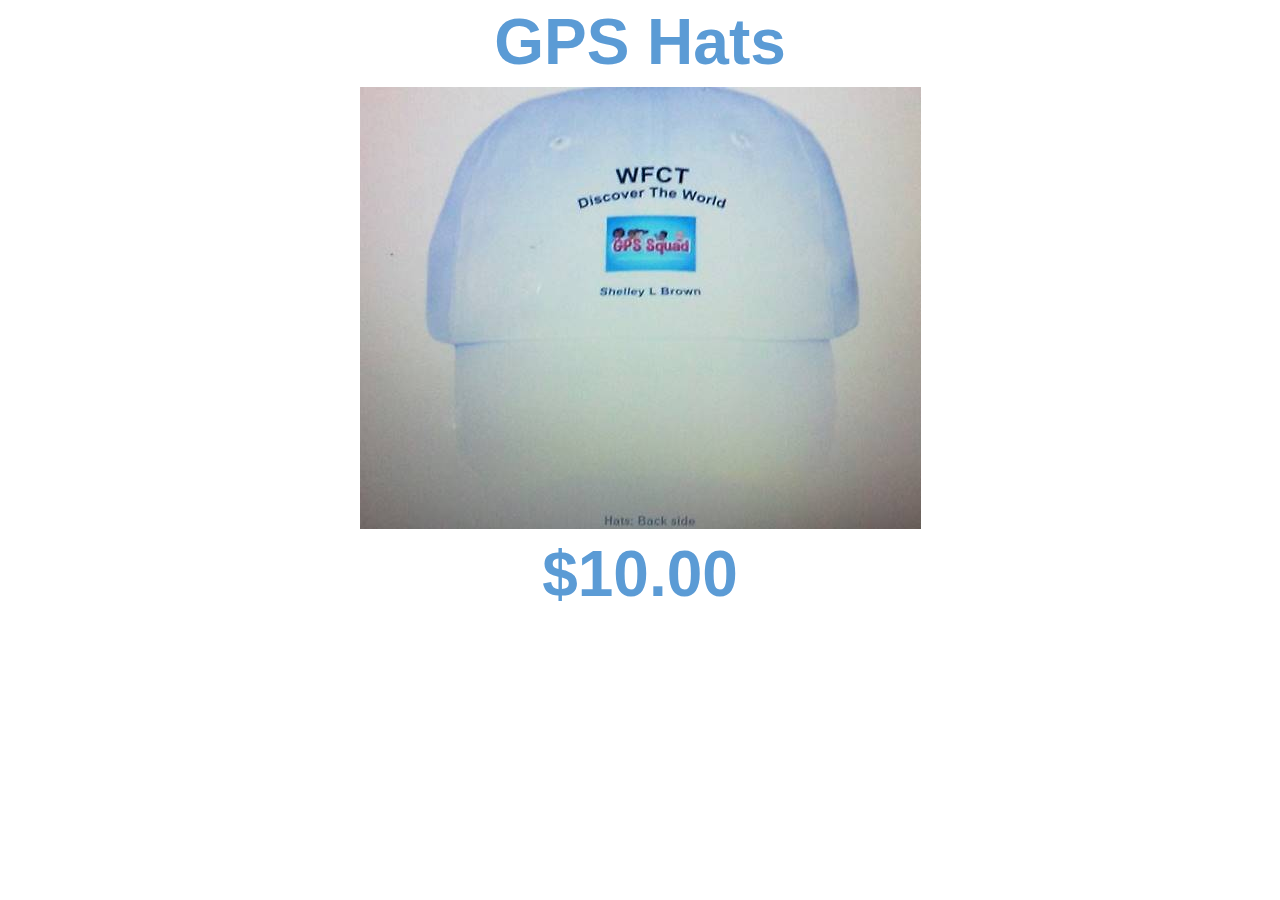
<file: GPSHats.htm>
<html xmlns:v="urn:schemas-microsoft-com:vml"
xmlns:o="urn:schemas-microsoft-com:office:office"
xmlns:w="urn:schemas-microsoft-com:office:word"
xmlns:m="http://schemas.microsoft.com/office/2004/12/omml"
xmlns="http://www.w3.org/TR/REC-html40">

<head>
<meta http-equiv=Content-Type content="text/html; charset=windows-1252">
<meta name=ProgId content=Word.Document>
<meta name=Generator content="Microsoft Word 15">
<meta name=Originator content="Microsoft Word 15">
<link rel=File-List href="GPSHats_files/filelist.xml">
<link rel=Edit-Time-Data href="GPSHats_files/editdata.mso">
<!--[if !mso]>
<style>
v\:* {behavior:url(#default#VML);}
o\:* {behavior:url(#default#VML);}
w\:* {behavior:url(#default#VML);}
.shape {behavior:url(#default#VML);}
</style>
<![endif]--><!--[if gte mso 9]><xml>
 <o:DocumentProperties>
  <o:Author>Shelley</o:Author>
  <o:LastAuthor>Shelley</o:LastAuthor>
  <o:Revision>1</o:Revision>
  <o:TotalTime>2</o:TotalTime>
  <o:Created>2019-03-22T22:30:00Z</o:Created>
  <o:LastSaved>2019-03-22T22:32:00Z</o:LastSaved>
  <o:Pages>1</o:Pages>
  <o:Words>2</o:Words>
  <o:Characters>16</o:Characters>
  <o:Lines>1</o:Lines>
  <o:Paragraphs>1</o:Paragraphs>
  <o:CharactersWithSpaces>17</o:CharactersWithSpaces>
  <o:Version>16.00</o:Version>
 </o:DocumentProperties>
 <o:OfficeDocumentSettings>
  <o:AllowPNG/>
 </o:OfficeDocumentSettings>
</xml><![endif]-->
<link rel=themeData href="GPSHats_files/themedata.thmx">
<link rel=colorSchemeMapping href="GPSHats_files/colorschememapping.xml">
<!--[if gte mso 9]><xml>
 <w:WordDocument>
  <w:SpellingState>Clean</w:SpellingState>
  <w:GrammarState>Clean</w:GrammarState>
  <w:TrackMoves>false</w:TrackMoves>
  <w:TrackFormatting/>
  <w:PunctuationKerning/>
  <w:ValidateAgainstSchemas/>
  <w:SaveIfXMLInvalid>false</w:SaveIfXMLInvalid>
  <w:IgnoreMixedContent>false</w:IgnoreMixedContent>
  <w:AlwaysShowPlaceholderText>false</w:AlwaysShowPlaceholderText>
  <w:DoNotPromoteQF/>
  <w:LidThemeOther>EN-US</w:LidThemeOther>
  <w:LidThemeAsian>X-NONE</w:LidThemeAsian>
  <w:LidThemeComplexScript>X-NONE</w:LidThemeComplexScript>
  <w:Compatibility>
   <w:BreakWrappedTables/>
   <w:SnapToGridInCell/>
   <w:WrapTextWithPunct/>
   <w:UseAsianBreakRules/>
   <w:DontGrowAutofit/>
   <w:SplitPgBreakAndParaMark/>
   <w:EnableOpenTypeKerning/>
   <w:DontFlipMirrorIndents/>
   <w:OverrideTableStyleHps/>
  </w:Compatibility>
  <m:mathPr>
   <m:mathFont m:val="Cambria Math"/>
   <m:brkBin m:val="before"/>
   <m:brkBinSub m:val="&#45;-"/>
   <m:smallFrac m:val="off"/>
   <m:dispDef/>
   <m:lMargin m:val="0"/>
   <m:rMargin m:val="0"/>
   <m:defJc m:val="centerGroup"/>
   <m:wrapIndent m:val="1440"/>
   <m:intLim m:val="subSup"/>
   <m:naryLim m:val="undOvr"/>
  </m:mathPr></w:WordDocument>
</xml><![endif]--><!--[if gte mso 9]><xml>
 <w:LatentStyles DefLockedState="false" DefUnhideWhenUsed="false"
  DefSemiHidden="false" DefQFormat="false" DefPriority="99"
  LatentStyleCount="375">
  <w:LsdException Locked="false" Priority="0" QFormat="true" Name="Normal"/>
  <w:LsdException Locked="false" Priority="9" QFormat="true" Name="heading 1"/>
  <w:LsdException Locked="false" Priority="9" SemiHidden="true"
   UnhideWhenUsed="true" QFormat="true" Name="heading 2"/>
  <w:LsdException Locked="false" Priority="9" SemiHidden="true"
   UnhideWhenUsed="true" QFormat="true" Name="heading 3"/>
  <w:LsdException Locked="false" Priority="9" SemiHidden="true"
   UnhideWhenUsed="true" QFormat="true" Name="heading 4"/>
  <w:LsdException Locked="false" Priority="9" SemiHidden="true"
   UnhideWhenUsed="true" QFormat="true" Name="heading 5"/>
  <w:LsdException Locked="false" Priority="9" SemiHidden="true"
   UnhideWhenUsed="true" QFormat="true" Name="heading 6"/>
  <w:LsdException Locked="false" Priority="9" SemiHidden="true"
   UnhideWhenUsed="true" QFormat="true" Name="heading 7"/>
  <w:LsdException Locked="false" Priority="9" SemiHidden="true"
   UnhideWhenUsed="true" QFormat="true" Name="heading 8"/>
  <w:LsdException Locked="false" Priority="9" SemiHidden="true"
   UnhideWhenUsed="true" QFormat="true" Name="heading 9"/>
  <w:LsdException Locked="false" SemiHidden="true" UnhideWhenUsed="true"
   Name="index 1"/>
  <w:LsdException Locked="false" SemiHidden="true" UnhideWhenUsed="true"
   Name="index 2"/>
  <w:LsdException Locked="false" SemiHidden="true" UnhideWhenUsed="true"
   Name="index 3"/>
  <w:LsdException Locked="false" SemiHidden="true" UnhideWhenUsed="true"
   Name="index 4"/>
  <w:LsdException Locked="false" SemiHidden="true" UnhideWhenUsed="true"
   Name="index 5"/>
  <w:LsdException Locked="false" SemiHidden="true" UnhideWhenUsed="true"
   Name="index 6"/>
  <w:LsdException Locked="false" SemiHidden="true" UnhideWhenUsed="true"
   Name="index 7"/>
  <w:LsdException Locked="false" SemiHidden="true" UnhideWhenUsed="true"
   Name="index 8"/>
  <w:LsdException Locked="false" SemiHidden="true" UnhideWhenUsed="true"
   Name="index 9"/>
  <w:LsdException Locked="false" Priority="39" SemiHidden="true"
   UnhideWhenUsed="true" Name="toc 1"/>
  <w:LsdException Locked="false" Priority="39" SemiHidden="true"
   UnhideWhenUsed="true" Name="toc 2"/>
  <w:LsdException Locked="false" Priority="39" SemiHidden="true"
   UnhideWhenUsed="true" Name="toc 3"/>
  <w:LsdException Locked="false" Priority="39" SemiHidden="true"
   UnhideWhenUsed="true" Name="toc 4"/>
  <w:LsdException Locked="false" Priority="39" SemiHidden="true"
   UnhideWhenUsed="true" Name="toc 5"/>
  <w:LsdException Locked="false" Priority="39" SemiHidden="true"
   UnhideWhenUsed="true" Name="toc 6"/>
  <w:LsdException Locked="false" Priority="39" SemiHidden="true"
   UnhideWhenUsed="true" Name="toc 7"/>
  <w:LsdException Locked="false" Priority="39" SemiHidden="true"
   UnhideWhenUsed="true" Name="toc 8"/>
  <w:LsdException Locked="false" Priority="39" SemiHidden="true"
   UnhideWhenUsed="true" Name="toc 9"/>
  <w:LsdException Locked="false" SemiHidden="true" UnhideWhenUsed="true"
   Name="Normal Indent"/>
  <w:LsdException Locked="false" SemiHidden="true" UnhideWhenUsed="true"
   Name="footnote text"/>
  <w:LsdException Locked="false" SemiHidden="true" UnhideWhenUsed="true"
   Name="annotation text"/>
  <w:LsdException Locked="false" SemiHidden="true" UnhideWhenUsed="true"
   Name="header"/>
  <w:LsdException Locked="false" SemiHidden="true" UnhideWhenUsed="true"
   Name="footer"/>
  <w:LsdException Locked="false" SemiHidden="true" UnhideWhenUsed="true"
   Name="index heading"/>
  <w:LsdException Locked="false" Priority="35" SemiHidden="true"
   UnhideWhenUsed="true" QFormat="true" Name="caption"/>
  <w:LsdException Locked="false" SemiHidden="true" UnhideWhenUsed="true"
   Name="table of figures"/>
  <w:LsdException Locked="false" SemiHidden="true" UnhideWhenUsed="true"
   Name="envelope address"/>
  <w:LsdException Locked="false" SemiHidden="true" UnhideWhenUsed="true"
   Name="envelope return"/>
  <w:LsdException Locked="false" SemiHidden="true" UnhideWhenUsed="true"
   Name="footnote reference"/>
  <w:LsdException Locked="false" SemiHidden="true" UnhideWhenUsed="true"
   Name="annotation reference"/>
  <w:LsdException Locked="false" SemiHidden="true" UnhideWhenUsed="true"
   Name="line number"/>
  <w:LsdException Locked="false" SemiHidden="true" UnhideWhenUsed="true"
   Name="page number"/>
  <w:LsdException Locked="false" SemiHidden="true" UnhideWhenUsed="true"
   Name="endnote reference"/>
  <w:LsdException Locked="false" SemiHidden="true" UnhideWhenUsed="true"
   Name="endnote text"/>
  <w:LsdException Locked="false" SemiHidden="true" UnhideWhenUsed="true"
   Name="table of authorities"/>
  <w:LsdException Locked="false" SemiHidden="true" UnhideWhenUsed="true"
   Name="macro"/>
  <w:LsdException Locked="false" SemiHidden="true" UnhideWhenUsed="true"
   Name="toa heading"/>
  <w:LsdException Locked="false" SemiHidden="true" UnhideWhenUsed="true"
   Name="List"/>
  <w:LsdException Locked="false" SemiHidden="true" UnhideWhenUsed="true"
   Name="List Bullet"/>
  <w:LsdException Locked="false" SemiHidden="true" UnhideWhenUsed="true"
   Name="List Number"/>
  <w:LsdException Locked="false" SemiHidden="true" UnhideWhenUsed="true"
   Name="List 2"/>
  <w:LsdException Locked="false" SemiHidden="true" UnhideWhenUsed="true"
   Name="List 3"/>
  <w:LsdException Locked="false" SemiHidden="true" UnhideWhenUsed="true"
   Name="List 4"/>
  <w:LsdException Locked="false" SemiHidden="true" UnhideWhenUsed="true"
   Name="List 5"/>
  <w:LsdException Locked="false" SemiHidden="true" UnhideWhenUsed="true"
   Name="List Bullet 2"/>
  <w:LsdException Locked="false" SemiHidden="true" UnhideWhenUsed="true"
   Name="List Bullet 3"/>
  <w:LsdException Locked="false" SemiHidden="true" UnhideWhenUsed="true"
   Name="List Bullet 4"/>
  <w:LsdException Locked="false" SemiHidden="true" UnhideWhenUsed="true"
   Name="List Bullet 5"/>
  <w:LsdException Locked="false" SemiHidden="true" UnhideWhenUsed="true"
   Name="List Number 2"/>
  <w:LsdException Locked="false" SemiHidden="true" UnhideWhenUsed="true"
   Name="List Number 3"/>
  <w:LsdException Locked="false" SemiHidden="true" UnhideWhenUsed="true"
   Name="List Number 4"/>
  <w:LsdException Locked="false" SemiHidden="true" UnhideWhenUsed="true"
   Name="List Number 5"/>
  <w:LsdException Locked="false" Priority="10" QFormat="true" Name="Title"/>
  <w:LsdException Locked="false" SemiHidden="true" UnhideWhenUsed="true"
   Name="Closing"/>
  <w:LsdException Locked="false" SemiHidden="true" UnhideWhenUsed="true"
   Name="Signature"/>
  <w:LsdException Locked="false" Priority="1" SemiHidden="true"
   UnhideWhenUsed="true" Name="Default Paragraph Font"/>
  <w:LsdException Locked="false" SemiHidden="true" UnhideWhenUsed="true"
   Name="Body Text"/>
  <w:LsdException Locked="false" SemiHidden="true" UnhideWhenUsed="true"
   Name="Body Text Indent"/>
  <w:LsdException Locked="false" SemiHidden="true" UnhideWhenUsed="true"
   Name="List Continue"/>
  <w:LsdException Locked="false" SemiHidden="true" UnhideWhenUsed="true"
   Name="List Continue 2"/>
  <w:LsdException Locked="false" SemiHidden="true" UnhideWhenUsed="true"
   Name="List Continue 3"/>
  <w:LsdException Locked="false" SemiHidden="true" UnhideWhenUsed="true"
   Name="List Continue 4"/>
  <w:LsdException Locked="false" SemiHidden="true" UnhideWhenUsed="true"
   Name="List Continue 5"/>
  <w:LsdException Locked="false" SemiHidden="true" UnhideWhenUsed="true"
   Name="Message Header"/>
  <w:LsdException Locked="false" Priority="11" QFormat="true" Name="Subtitle"/>
  <w:LsdException Locked="false" SemiHidden="true" UnhideWhenUsed="true"
   Name="Salutation"/>
  <w:LsdException Locked="false" SemiHidden="true" UnhideWhenUsed="true"
   Name="Date"/>
  <w:LsdException Locked="false" SemiHidden="true" UnhideWhenUsed="true"
   Name="Body Text First Indent"/>
  <w:LsdException Locked="false" SemiHidden="true" UnhideWhenUsed="true"
   Name="Body Text First Indent 2"/>
  <w:LsdException Locked="false" SemiHidden="true" UnhideWhenUsed="true"
   Name="Note Heading"/>
  <w:LsdException Locked="false" SemiHidden="true" UnhideWhenUsed="true"
   Name="Body Text 2"/>
  <w:LsdException Locked="false" SemiHidden="true" UnhideWhenUsed="true"
   Name="Body Text 3"/>
  <w:LsdException Locked="false" SemiHidden="true" UnhideWhenUsed="true"
   Name="Body Text Indent 2"/>
  <w:LsdException Locked="false" SemiHidden="true" UnhideWhenUsed="true"
   Name="Body Text Indent 3"/>
  <w:LsdException Locked="false" SemiHidden="true" UnhideWhenUsed="true"
   Name="Block Text"/>
  <w:LsdException Locked="false" SemiHidden="true" UnhideWhenUsed="true"
   Name="Hyperlink"/>
  <w:LsdException Locked="false" SemiHidden="true" UnhideWhenUsed="true"
   Name="FollowedHyperlink"/>
  <w:LsdException Locked="false" Priority="22" QFormat="true" Name="Strong"/>
  <w:LsdException Locked="false" Priority="20" QFormat="true" Name="Emphasis"/>
  <w:LsdException Locked="false" SemiHidden="true" UnhideWhenUsed="true"
   Name="Document Map"/>
  <w:LsdException Locked="false" SemiHidden="true" UnhideWhenUsed="true"
   Name="Plain Text"/>
  <w:LsdException Locked="false" SemiHidden="true" UnhideWhenUsed="true"
   Name="E-mail Signature"/>
  <w:LsdException Locked="false" SemiHidden="true" UnhideWhenUsed="true"
   Name="HTML Top of Form"/>
  <w:LsdException Locked="false" SemiHidden="true" UnhideWhenUsed="true"
   Name="HTML Bottom of Form"/>
  <w:LsdException Locked="false" SemiHidden="true" UnhideWhenUsed="true"
   Name="Normal (Web)"/>
  <w:LsdException Locked="false" SemiHidden="true" UnhideWhenUsed="true"
   Name="HTML Acronym"/>
  <w:LsdException Locked="false" SemiHidden="true" UnhideWhenUsed="true"
   Name="HTML Address"/>
  <w:LsdException Locked="false" SemiHidden="true" UnhideWhenUsed="true"
   Name="HTML Cite"/>
  <w:LsdException Locked="false" SemiHidden="true" UnhideWhenUsed="true"
   Name="HTML Code"/>
  <w:LsdException Locked="false" SemiHidden="true" UnhideWhenUsed="true"
   Name="HTML Definition"/>
  <w:LsdException Locked="false" SemiHidden="true" UnhideWhenUsed="true"
   Name="HTML Keyboard"/>
  <w:LsdException Locked="false" SemiHidden="true" UnhideWhenUsed="true"
   Name="HTML Preformatted"/>
  <w:LsdException Locked="false" SemiHidden="true" UnhideWhenUsed="true"
   Name="HTML Sample"/>
  <w:LsdException Locked="false" SemiHidden="true" UnhideWhenUsed="true"
   Name="HTML Typewriter"/>
  <w:LsdException Locked="false" SemiHidden="true" UnhideWhenUsed="true"
   Name="HTML Variable"/>
  <w:LsdException Locked="false" SemiHidden="true" UnhideWhenUsed="true"
   Name="Normal Table"/>
  <w:LsdException Locked="false" SemiHidden="true" UnhideWhenUsed="true"
   Name="annotation subject"/>
  <w:LsdException Locked="false" SemiHidden="true" UnhideWhenUsed="true"
   Name="No List"/>
  <w:LsdException Locked="false" SemiHidden="true" UnhideWhenUsed="true"
   Name="Outline List 1"/>
  <w:LsdException Locked="false" SemiHidden="true" UnhideWhenUsed="true"
   Name="Outline List 2"/>
  <w:LsdException Locked="false" SemiHidden="true" UnhideWhenUsed="true"
   Name="Outline List 3"/>
  <w:LsdException Locked="false" SemiHidden="true" UnhideWhenUsed="true"
   Name="Table Simple 1"/>
  <w:LsdException Locked="false" SemiHidden="true" UnhideWhenUsed="true"
   Name="Table Simple 2"/>
  <w:LsdException Locked="false" SemiHidden="true" UnhideWhenUsed="true"
   Name="Table Simple 3"/>
  <w:LsdException Locked="false" SemiHidden="true" UnhideWhenUsed="true"
   Name="Table Classic 1"/>
  <w:LsdException Locked="false" SemiHidden="true" UnhideWhenUsed="true"
   Name="Table Classic 2"/>
  <w:LsdException Locked="false" SemiHidden="true" UnhideWhenUsed="true"
   Name="Table Classic 3"/>
  <w:LsdException Locked="false" SemiHidden="true" UnhideWhenUsed="true"
   Name="Table Classic 4"/>
  <w:LsdException Locked="false" SemiHidden="true" UnhideWhenUsed="true"
   Name="Table Colorful 1"/>
  <w:LsdException Locked="false" SemiHidden="true" UnhideWhenUsed="true"
   Name="Table Colorful 2"/>
  <w:LsdException Locked="false" SemiHidden="true" UnhideWhenUsed="true"
   Name="Table Colorful 3"/>
  <w:LsdException Locked="false" SemiHidden="true" UnhideWhenUsed="true"
   Name="Table Columns 1"/>
  <w:LsdException Locked="false" SemiHidden="true" UnhideWhenUsed="true"
   Name="Table Columns 2"/>
  <w:LsdException Locked="false" SemiHidden="true" UnhideWhenUsed="true"
   Name="Table Columns 3"/>
  <w:LsdException Locked="false" SemiHidden="true" UnhideWhenUsed="true"
   Name="Table Columns 4"/>
  <w:LsdException Locked="false" SemiHidden="true" UnhideWhenUsed="true"
   Name="Table Columns 5"/>
  <w:LsdException Locked="false" SemiHidden="true" UnhideWhenUsed="true"
   Name="Table Grid 1"/>
  <w:LsdException Locked="false" SemiHidden="true" UnhideWhenUsed="true"
   Name="Table Grid 2"/>
  <w:LsdException Locked="false" SemiHidden="true" UnhideWhenUsed="true"
   Name="Table Grid 3"/>
  <w:LsdException Locked="false" SemiHidden="true" UnhideWhenUsed="true"
   Name="Table Grid 4"/>
  <w:LsdException Locked="false" SemiHidden="true" UnhideWhenUsed="true"
   Name="Table Grid 5"/>
  <w:LsdException Locked="false" SemiHidden="true" UnhideWhenUsed="true"
   Name="Table Grid 6"/>
  <w:LsdException Locked="false" SemiHidden="true" UnhideWhenUsed="true"
   Name="Table Grid 7"/>
  <w:LsdException Locked="false" SemiHidden="true" UnhideWhenUsed="true"
   Name="Table Grid 8"/>
  <w:LsdException Locked="false" SemiHidden="true" UnhideWhenUsed="true"
   Name="Table List 1"/>
  <w:LsdException Locked="false" SemiHidden="true" UnhideWhenUsed="true"
   Name="Table List 2"/>
  <w:LsdException Locked="false" SemiHidden="true" UnhideWhenUsed="true"
   Name="Table List 3"/>
  <w:LsdException Locked="false" SemiHidden="true" UnhideWhenUsed="true"
   Name="Table List 4"/>
  <w:LsdException Locked="false" SemiHidden="true" UnhideWhenUsed="true"
   Name="Table List 5"/>
  <w:LsdException Locked="false" SemiHidden="true" UnhideWhenUsed="true"
   Name="Table List 6"/>
  <w:LsdException Locked="false" SemiHidden="true" UnhideWhenUsed="true"
   Name="Table List 7"/>
  <w:LsdException Locked="false" SemiHidden="true" UnhideWhenUsed="true"
   Name="Table List 8"/>
  <w:LsdException Locked="false" SemiHidden="true" UnhideWhenUsed="true"
   Name="Table 3D effects 1"/>
  <w:LsdException Locked="false" SemiHidden="true" UnhideWhenUsed="true"
   Name="Table 3D effects 2"/>
  <w:LsdException Locked="false" SemiHidden="true" UnhideWhenUsed="true"
   Name="Table 3D effects 3"/>
  <w:LsdException Locked="false" SemiHidden="true" UnhideWhenUsed="true"
   Name="Table Contemporary"/>
  <w:LsdException Locked="false" SemiHidden="true" UnhideWhenUsed="true"
   Name="Table Elegant"/>
  <w:LsdException Locked="false" SemiHidden="true" UnhideWhenUsed="true"
   Name="Table Professional"/>
  <w:LsdException Locked="false" SemiHidden="true" UnhideWhenUsed="true"
   Name="Table Subtle 1"/>
  <w:LsdException Locked="false" SemiHidden="true" UnhideWhenUsed="true"
   Name="Table Subtle 2"/>
  <w:LsdException Locked="false" SemiHidden="true" UnhideWhenUsed="true"
   Name="Table Web 1"/>
  <w:LsdException Locked="false" SemiHidden="true" UnhideWhenUsed="true"
   Name="Table Web 2"/>
  <w:LsdException Locked="false" SemiHidden="true" UnhideWhenUsed="true"
   Name="Table Web 3"/>
  <w:LsdException Locked="false" SemiHidden="true" UnhideWhenUsed="true"
   Name="Balloon Text"/>
  <w:LsdException Locked="false" Priority="39" Name="Table Grid"/>
  <w:LsdException Locked="false" SemiHidden="true" UnhideWhenUsed="true"
   Name="Table Theme"/>
  <w:LsdException Locked="false" SemiHidden="true" Name="Placeholder Text"/>
  <w:LsdException Locked="false" Priority="1" QFormat="true" Name="No Spacing"/>
  <w:LsdException Locked="false" Priority="60" Name="Light Shading"/>
  <w:LsdException Locked="false" Priority="61" Name="Light List"/>
  <w:LsdException Locked="false" Priority="62" Name="Light Grid"/>
  <w:LsdException Locked="false" Priority="63" Name="Medium Shading 1"/>
  <w:LsdException Locked="false" Priority="64" Name="Medium Shading 2"/>
  <w:LsdException Locked="false" Priority="65" Name="Medium List 1"/>
  <w:LsdException Locked="false" Priority="66" Name="Medium List 2"/>
  <w:LsdException Locked="false" Priority="67" Name="Medium Grid 1"/>
  <w:LsdException Locked="false" Priority="68" Name="Medium Grid 2"/>
  <w:LsdException Locked="false" Priority="69" Name="Medium Grid 3"/>
  <w:LsdException Locked="false" Priority="70" Name="Dark List"/>
  <w:LsdException Locked="false" Priority="71" Name="Colorful Shading"/>
  <w:LsdException Locked="false" Priority="72" Name="Colorful List"/>
  <w:LsdException Locked="false" Priority="73" Name="Colorful Grid"/>
  <w:LsdException Locked="false" Priority="60" Name="Light Shading Accent 1"/>
  <w:LsdException Locked="false" Priority="61" Name="Light List Accent 1"/>
  <w:LsdException Locked="false" Priority="62" Name="Light Grid Accent 1"/>
  <w:LsdException Locked="false" Priority="63" Name="Medium Shading 1 Accent 1"/>
  <w:LsdException Locked="false" Priority="64" Name="Medium Shading 2 Accent 1"/>
  <w:LsdException Locked="false" Priority="65" Name="Medium List 1 Accent 1"/>
  <w:LsdException Locked="false" SemiHidden="true" Name="Revision"/>
  <w:LsdException Locked="false" Priority="34" QFormat="true"
   Name="List Paragraph"/>
  <w:LsdException Locked="false" Priority="29" QFormat="true" Name="Quote"/>
  <w:LsdException Locked="false" Priority="30" QFormat="true"
   Name="Intense Quote"/>
  <w:LsdException Locked="false" Priority="66" Name="Medium List 2 Accent 1"/>
  <w:LsdException Locked="false" Priority="67" Name="Medium Grid 1 Accent 1"/>
  <w:LsdException Locked="false" Priority="68" Name="Medium Grid 2 Accent 1"/>
  <w:LsdException Locked="false" Priority="69" Name="Medium Grid 3 Accent 1"/>
  <w:LsdException Locked="false" Priority="70" Name="Dark List Accent 1"/>
  <w:LsdException Locked="false" Priority="71" Name="Colorful Shading Accent 1"/>
  <w:LsdException Locked="false" Priority="72" Name="Colorful List Accent 1"/>
  <w:LsdException Locked="false" Priority="73" Name="Colorful Grid Accent 1"/>
  <w:LsdException Locked="false" Priority="60" Name="Light Shading Accent 2"/>
  <w:LsdException Locked="false" Priority="61" Name="Light List Accent 2"/>
  <w:LsdException Locked="false" Priority="62" Name="Light Grid Accent 2"/>
  <w:LsdException Locked="false" Priority="63" Name="Medium Shading 1 Accent 2"/>
  <w:LsdException Locked="false" Priority="64" Name="Medium Shading 2 Accent 2"/>
  <w:LsdException Locked="false" Priority="65" Name="Medium List 1 Accent 2"/>
  <w:LsdException Locked="false" Priority="66" Name="Medium List 2 Accent 2"/>
  <w:LsdException Locked="false" Priority="67" Name="Medium Grid 1 Accent 2"/>
  <w:LsdException Locked="false" Priority="68" Name="Medium Grid 2 Accent 2"/>
  <w:LsdException Locked="false" Priority="69" Name="Medium Grid 3 Accent 2"/>
  <w:LsdException Locked="false" Priority="70" Name="Dark List Accent 2"/>
  <w:LsdException Locked="false" Priority="71" Name="Colorful Shading Accent 2"/>
  <w:LsdException Locked="false" Priority="72" Name="Colorful List Accent 2"/>
  <w:LsdException Locked="false" Priority="73" Name="Colorful Grid Accent 2"/>
  <w:LsdException Locked="false" Priority="60" Name="Light Shading Accent 3"/>
  <w:LsdException Locked="false" Priority="61" Name="Light List Accent 3"/>
  <w:LsdException Locked="false" Priority="62" Name="Light Grid Accent 3"/>
  <w:LsdException Locked="false" Priority="63" Name="Medium Shading 1 Accent 3"/>
  <w:LsdException Locked="false" Priority="64" Name="Medium Shading 2 Accent 3"/>
  <w:LsdException Locked="false" Priority="65" Name="Medium List 1 Accent 3"/>
  <w:LsdException Locked="false" Priority="66" Name="Medium List 2 Accent 3"/>
  <w:LsdException Locked="false" Priority="67" Name="Medium Grid 1 Accent 3"/>
  <w:LsdException Locked="false" Priority="68" Name="Medium Grid 2 Accent 3"/>
  <w:LsdException Locked="false" Priority="69" Name="Medium Grid 3 Accent 3"/>
  <w:LsdException Locked="false" Priority="70" Name="Dark List Accent 3"/>
  <w:LsdException Locked="false" Priority="71" Name="Colorful Shading Accent 3"/>
  <w:LsdException Locked="false" Priority="72" Name="Colorful List Accent 3"/>
  <w:LsdException Locked="false" Priority="73" Name="Colorful Grid Accent 3"/>
  <w:LsdException Locked="false" Priority="60" Name="Light Shading Accent 4"/>
  <w:LsdException Locked="false" Priority="61" Name="Light List Accent 4"/>
  <w:LsdException Locked="false" Priority="62" Name="Light Grid Accent 4"/>
  <w:LsdException Locked="false" Priority="63" Name="Medium Shading 1 Accent 4"/>
  <w:LsdException Locked="false" Priority="64" Name="Medium Shading 2 Accent 4"/>
  <w:LsdException Locked="false" Priority="65" Name="Medium List 1 Accent 4"/>
  <w:LsdException Locked="false" Priority="66" Name="Medium List 2 Accent 4"/>
  <w:LsdException Locked="false" Priority="67" Name="Medium Grid 1 Accent 4"/>
  <w:LsdException Locked="false" Priority="68" Name="Medium Grid 2 Accent 4"/>
  <w:LsdException Locked="false" Priority="69" Name="Medium Grid 3 Accent 4"/>
  <w:LsdException Locked="false" Priority="70" Name="Dark List Accent 4"/>
  <w:LsdException Locked="false" Priority="71" Name="Colorful Shading Accent 4"/>
  <w:LsdException Locked="false" Priority="72" Name="Colorful List Accent 4"/>
  <w:LsdException Locked="false" Priority="73" Name="Colorful Grid Accent 4"/>
  <w:LsdException Locked="false" Priority="60" Name="Light Shading Accent 5"/>
  <w:LsdException Locked="false" Priority="61" Name="Light List Accent 5"/>
  <w:LsdException Locked="false" Priority="62" Name="Light Grid Accent 5"/>
  <w:LsdException Locked="false" Priority="63" Name="Medium Shading 1 Accent 5"/>
  <w:LsdException Locked="false" Priority="64" Name="Medium Shading 2 Accent 5"/>
  <w:LsdException Locked="false" Priority="65" Name="Medium List 1 Accent 5"/>
  <w:LsdException Locked="false" Priority="66" Name="Medium List 2 Accent 5"/>
  <w:LsdException Locked="false" Priority="67" Name="Medium Grid 1 Accent 5"/>
  <w:LsdException Locked="false" Priority="68" Name="Medium Grid 2 Accent 5"/>
  <w:LsdException Locked="false" Priority="69" Name="Medium Grid 3 Accent 5"/>
  <w:LsdException Locked="false" Priority="70" Name="Dark List Accent 5"/>
  <w:LsdException Locked="false" Priority="71" Name="Colorful Shading Accent 5"/>
  <w:LsdException Locked="false" Priority="72" Name="Colorful List Accent 5"/>
  <w:LsdException Locked="false" Priority="73" Name="Colorful Grid Accent 5"/>
  <w:LsdException Locked="false" Priority="60" Name="Light Shading Accent 6"/>
  <w:LsdException Locked="false" Priority="61" Name="Light List Accent 6"/>
  <w:LsdException Locked="false" Priority="62" Name="Light Grid Accent 6"/>
  <w:LsdException Locked="false" Priority="63" Name="Medium Shading 1 Accent 6"/>
  <w:LsdException Locked="false" Priority="64" Name="Medium Shading 2 Accent 6"/>
  <w:LsdException Locked="false" Priority="65" Name="Medium List 1 Accent 6"/>
  <w:LsdException Locked="false" Priority="66" Name="Medium List 2 Accent 6"/>
  <w:LsdException Locked="false" Priority="67" Name="Medium Grid 1 Accent 6"/>
  <w:LsdException Locked="false" Priority="68" Name="Medium Grid 2 Accent 6"/>
  <w:LsdException Locked="false" Priority="69" Name="Medium Grid 3 Accent 6"/>
  <w:LsdException Locked="false" Priority="70" Name="Dark List Accent 6"/>
  <w:LsdException Locked="false" Priority="71" Name="Colorful Shading Accent 6"/>
  <w:LsdException Locked="false" Priority="72" Name="Colorful List Accent 6"/>
  <w:LsdException Locked="false" Priority="73" Name="Colorful Grid Accent 6"/>
  <w:LsdException Locked="false" Priority="19" QFormat="true"
   Name="Subtle Emphasis"/>
  <w:LsdException Locked="false" Priority="21" QFormat="true"
   Name="Intense Emphasis"/>
  <w:LsdException Locked="false" Priority="31" QFormat="true"
   Name="Subtle Reference"/>
  <w:LsdException Locked="false" Priority="32" QFormat="true"
   Name="Intense Reference"/>
  <w:LsdException Locked="false" Priority="33" QFormat="true" Name="Book Title"/>
  <w:LsdException Locked="false" Priority="37" SemiHidden="true"
   UnhideWhenUsed="true" Name="Bibliography"/>
  <w:LsdException Locked="false" Priority="39" SemiHidden="true"
   UnhideWhenUsed="true" QFormat="true" Name="TOC Heading"/>
  <w:LsdException Locked="false" Priority="41" Name="Plain Table 1"/>
  <w:LsdException Locked="false" Priority="42" Name="Plain Table 2"/>
  <w:LsdException Locked="false" Priority="43" Name="Plain Table 3"/>
  <w:LsdException Locked="false" Priority="44" Name="Plain Table 4"/>
  <w:LsdException Locked="false" Priority="45" Name="Plain Table 5"/>
  <w:LsdException Locked="false" Priority="40" Name="Grid Table Light"/>
  <w:LsdException Locked="false" Priority="46" Name="Grid Table 1 Light"/>
  <w:LsdException Locked="false" Priority="47" Name="Grid Table 2"/>
  <w:LsdException Locked="false" Priority="48" Name="Grid Table 3"/>
  <w:LsdException Locked="false" Priority="49" Name="Grid Table 4"/>
  <w:LsdException Locked="false" Priority="50" Name="Grid Table 5 Dark"/>
  <w:LsdException Locked="false" Priority="51" Name="Grid Table 6 Colorful"/>
  <w:LsdException Locked="false" Priority="52" Name="Grid Table 7 Colorful"/>
  <w:LsdException Locked="false" Priority="46"
   Name="Grid Table 1 Light Accent 1"/>
  <w:LsdException Locked="false" Priority="47" Name="Grid Table 2 Accent 1"/>
  <w:LsdException Locked="false" Priority="48" Name="Grid Table 3 Accent 1"/>
  <w:LsdException Locked="false" Priority="49" Name="Grid Table 4 Accent 1"/>
  <w:LsdException Locked="false" Priority="50" Name="Grid Table 5 Dark Accent 1"/>
  <w:LsdException Locked="false" Priority="51"
   Name="Grid Table 6 Colorful Accent 1"/>
  <w:LsdException Locked="false" Priority="52"
   Name="Grid Table 7 Colorful Accent 1"/>
  <w:LsdException Locked="false" Priority="46"
   Name="Grid Table 1 Light Accent 2"/>
  <w:LsdException Locked="false" Priority="47" Name="Grid Table 2 Accent 2"/>
  <w:LsdException Locked="false" Priority="48" Name="Grid Table 3 Accent 2"/>
  <w:LsdException Locked="false" Priority="49" Name="Grid Table 4 Accent 2"/>
  <w:LsdException Locked="false" Priority="50" Name="Grid Table 5 Dark Accent 2"/>
  <w:LsdException Locked="false" Priority="51"
   Name="Grid Table 6 Colorful Accent 2"/>
  <w:LsdException Locked="false" Priority="52"
   Name="Grid Table 7 Colorful Accent 2"/>
  <w:LsdException Locked="false" Priority="46"
   Name="Grid Table 1 Light Accent 3"/>
  <w:LsdException Locked="false" Priority="47" Name="Grid Table 2 Accent 3"/>
  <w:LsdException Locked="false" Priority="48" Name="Grid Table 3 Accent 3"/>
  <w:LsdException Locked="false" Priority="49" Name="Grid Table 4 Accent 3"/>
  <w:LsdException Locked="false" Priority="50" Name="Grid Table 5 Dark Accent 3"/>
  <w:LsdException Locked="false" Priority="51"
   Name="Grid Table 6 Colorful Accent 3"/>
  <w:LsdException Locked="false" Priority="52"
   Name="Grid Table 7 Colorful Accent 3"/>
  <w:LsdException Locked="false" Priority="46"
   Name="Grid Table 1 Light Accent 4"/>
  <w:LsdException Locked="false" Priority="47" Name="Grid Table 2 Accent 4"/>
  <w:LsdException Locked="false" Priority="48" Name="Grid Table 3 Accent 4"/>
  <w:LsdException Locked="false" Priority="49" Name="Grid Table 4 Accent 4"/>
  <w:LsdException Locked="false" Priority="50" Name="Grid Table 5 Dark Accent 4"/>
  <w:LsdException Locked="false" Priority="51"
   Name="Grid Table 6 Colorful Accent 4"/>
  <w:LsdException Locked="false" Priority="52"
   Name="Grid Table 7 Colorful Accent 4"/>
  <w:LsdException Locked="false" Priority="46"
   Name="Grid Table 1 Light Accent 5"/>
  <w:LsdException Locked="false" Priority="47" Name="Grid Table 2 Accent 5"/>
  <w:LsdException Locked="false" Priority="48" Name="Grid Table 3 Accent 5"/>
  <w:LsdException Locked="false" Priority="49" Name="Grid Table 4 Accent 5"/>
  <w:LsdException Locked="false" Priority="50" Name="Grid Table 5 Dark Accent 5"/>
  <w:LsdException Locked="false" Priority="51"
   Name="Grid Table 6 Colorful Accent 5"/>
  <w:LsdException Locked="false" Priority="52"
   Name="Grid Table 7 Colorful Accent 5"/>
  <w:LsdException Locked="false" Priority="46"
   Name="Grid Table 1 Light Accent 6"/>
  <w:LsdException Locked="false" Priority="47" Name="Grid Table 2 Accent 6"/>
  <w:LsdException Locked="false" Priority="48" Name="Grid Table 3 Accent 6"/>
  <w:LsdException Locked="false" Priority="49" Name="Grid Table 4 Accent 6"/>
  <w:LsdException Locked="false" Priority="50" Name="Grid Table 5 Dark Accent 6"/>
  <w:LsdException Locked="false" Priority="51"
   Name="Grid Table 6 Colorful Accent 6"/>
  <w:LsdException Locked="false" Priority="52"
   Name="Grid Table 7 Colorful Accent 6"/>
  <w:LsdException Locked="false" Priority="46" Name="List Table 1 Light"/>
  <w:LsdException Locked="false" Priority="47" Name="List Table 2"/>
  <w:LsdException Locked="false" Priority="48" Name="List Table 3"/>
  <w:LsdException Locked="false" Priority="49" Name="List Table 4"/>
  <w:LsdException Locked="false" Priority="50" Name="List Table 5 Dark"/>
  <w:LsdException Locked="false" Priority="51" Name="List Table 6 Colorful"/>
  <w:LsdException Locked="false" Priority="52" Name="List Table 7 Colorful"/>
  <w:LsdException Locked="false" Priority="46"
   Name="List Table 1 Light Accent 1"/>
  <w:LsdException Locked="false" Priority="47" Name="List Table 2 Accent 1"/>
  <w:LsdException Locked="false" Priority="48" Name="List Table 3 Accent 1"/>
  <w:LsdException Locked="false" Priority="49" Name="List Table 4 Accent 1"/>
  <w:LsdException Locked="false" Priority="50" Name="List Table 5 Dark Accent 1"/>
  <w:LsdException Locked="false" Priority="51"
   Name="List Table 6 Colorful Accent 1"/>
  <w:LsdException Locked="false" Priority="52"
   Name="List Table 7 Colorful Accent 1"/>
  <w:LsdException Locked="false" Priority="46"
   Name="List Table 1 Light Accent 2"/>
  <w:LsdException Locked="false" Priority="47" Name="List Table 2 Accent 2"/>
  <w:LsdException Locked="false" Priority="48" Name="List Table 3 Accent 2"/>
  <w:LsdException Locked="false" Priority="49" Name="List Table 4 Accent 2"/>
  <w:LsdException Locked="false" Priority="50" Name="List Table 5 Dark Accent 2"/>
  <w:LsdException Locked="false" Priority="51"
   Name="List Table 6 Colorful Accent 2"/>
  <w:LsdException Locked="false" Priority="52"
   Name="List Table 7 Colorful Accent 2"/>
  <w:LsdException Locked="false" Priority="46"
   Name="List Table 1 Light Accent 3"/>
  <w:LsdException Locked="false" Priority="47" Name="List Table 2 Accent 3"/>
  <w:LsdException Locked="false" Priority="48" Name="List Table 3 Accent 3"/>
  <w:LsdException Locked="false" Priority="49" Name="List Table 4 Accent 3"/>
  <w:LsdException Locked="false" Priority="50" Name="List Table 5 Dark Accent 3"/>
  <w:LsdException Locked="false" Priority="51"
   Name="List Table 6 Colorful Accent 3"/>
  <w:LsdException Locked="false" Priority="52"
   Name="List Table 7 Colorful Accent 3"/>
  <w:LsdException Locked="false" Priority="46"
   Name="List Table 1 Light Accent 4"/>
  <w:LsdException Locked="false" Priority="47" Name="List Table 2 Accent 4"/>
  <w:LsdException Locked="false" Priority="48" Name="List Table 3 Accent 4"/>
  <w:LsdException Locked="false" Priority="49" Name="List Table 4 Accent 4"/>
  <w:LsdException Locked="false" Priority="50" Name="List Table 5 Dark Accent 4"/>
  <w:LsdException Locked="false" Priority="51"
   Name="List Table 6 Colorful Accent 4"/>
  <w:LsdException Locked="false" Priority="52"
   Name="List Table 7 Colorful Accent 4"/>
  <w:LsdException Locked="false" Priority="46"
   Name="List Table 1 Light Accent 5"/>
  <w:LsdException Locked="false" Priority="47" Name="List Table 2 Accent 5"/>
  <w:LsdException Locked="false" Priority="48" Name="List Table 3 Accent 5"/>
  <w:LsdException Locked="false" Priority="49" Name="List Table 4 Accent 5"/>
  <w:LsdException Locked="false" Priority="50" Name="List Table 5 Dark Accent 5"/>
  <w:LsdException Locked="false" Priority="51"
   Name="List Table 6 Colorful Accent 5"/>
  <w:LsdException Locked="false" Priority="52"
   Name="List Table 7 Colorful Accent 5"/>
  <w:LsdException Locked="false" Priority="46"
   Name="List Table 1 Light Accent 6"/>
  <w:LsdException Locked="false" Priority="47" Name="List Table 2 Accent 6"/>
  <w:LsdException Locked="false" Priority="48" Name="List Table 3 Accent 6"/>
  <w:LsdException Locked="false" Priority="49" Name="List Table 4 Accent 6"/>
  <w:LsdException Locked="false" Priority="50" Name="List Table 5 Dark Accent 6"/>
  <w:LsdException Locked="false" Priority="51"
   Name="List Table 6 Colorful Accent 6"/>
  <w:LsdException Locked="false" Priority="52"
   Name="List Table 7 Colorful Accent 6"/>
  <w:LsdException Locked="false" SemiHidden="true" UnhideWhenUsed="true"
   Name="Mention"/>
  <w:LsdException Locked="false" SemiHidden="true" UnhideWhenUsed="true"
   Name="Smart Hyperlink"/>
  <w:LsdException Locked="false" SemiHidden="true" UnhideWhenUsed="true"
   Name="Hashtag"/>
  <w:LsdException Locked="false" SemiHidden="true" UnhideWhenUsed="true"
   Name="Unresolved Mention"/>
 </w:LatentStyles>
</xml><![endif]-->
<style>
<!--
 /* Font Definitions */
 @font-face
	{font-family:"Cambria Math";
	panose-1:2 4 5 3 5 4 6 3 2 4;
	mso-font-charset:0;
	mso-generic-font-family:roman;
	mso-font-pitch:variable;
	mso-font-signature:3 0 0 0 1 0;}
@font-face
	{font-family:Calibri;
	panose-1:2 15 5 2 2 2 4 3 2 4;
	mso-font-charset:0;
	mso-generic-font-family:swiss;
	mso-font-pitch:variable;
	mso-font-signature:-536859905 -1073732485 9 0 511 0;}
@font-face
	{font-family:"Segoe UI";
	panose-1:2 11 5 2 4 2 4 2 2 3;
	mso-font-charset:0;
	mso-generic-font-family:swiss;
	mso-font-pitch:variable;
	mso-font-signature:-469750017 -1073683329 9 0 511 0;}
 /* Style Definitions */
 p.MsoNormal, li.MsoNormal, div.MsoNormal
	{mso-style-unhide:no;
	mso-style-qformat:yes;
	mso-style-parent:"";
	margin-top:0in;
	margin-right:0in;
	margin-bottom:8.0pt;
	margin-left:0in;
	line-height:107%;
	mso-pagination:widow-orphan;
	font-size:11.0pt;
	font-family:"Calibri",sans-serif;
	mso-ascii-font-family:Calibri;
	mso-ascii-theme-font:minor-latin;
	mso-fareast-font-family:Calibri;
	mso-fareast-theme-font:minor-latin;
	mso-hansi-font-family:Calibri;
	mso-hansi-theme-font:minor-latin;
	mso-bidi-font-family:"Times New Roman";
	mso-bidi-theme-font:minor-bidi;}
p.MsoAcetate, li.MsoAcetate, div.MsoAcetate
	{mso-style-noshow:yes;
	mso-style-priority:99;
	mso-style-link:"Balloon Text Char";
	margin:0in;
	margin-bottom:.0001pt;
	mso-pagination:widow-orphan;
	font-size:9.0pt;
	font-family:"Segoe UI",sans-serif;
	mso-fareast-font-family:Calibri;
	mso-fareast-theme-font:minor-latin;}
span.BalloonTextChar
	{mso-style-name:"Balloon Text Char";
	mso-style-noshow:yes;
	mso-style-priority:99;
	mso-style-unhide:no;
	mso-style-locked:yes;
	mso-style-link:"Balloon Text";
	mso-ansi-font-size:9.0pt;
	mso-bidi-font-size:9.0pt;
	font-family:"Segoe UI",sans-serif;
	mso-ascii-font-family:"Segoe UI";
	mso-hansi-font-family:"Segoe UI";
	mso-bidi-font-family:"Segoe UI";}
.MsoChpDefault
	{mso-style-type:export-only;
	mso-default-props:yes;
	font-family:"Calibri",sans-serif;
	mso-ascii-font-family:Calibri;
	mso-ascii-theme-font:minor-latin;
	mso-fareast-font-family:Calibri;
	mso-fareast-theme-font:minor-latin;
	mso-hansi-font-family:Calibri;
	mso-hansi-theme-font:minor-latin;
	mso-bidi-font-family:"Times New Roman";
	mso-bidi-theme-font:minor-bidi;}
.MsoPapDefault
	{mso-style-type:export-only;
	margin-bottom:8.0pt;
	line-height:107%;}
@page WordSection1
	{size:8.5in 11.0in;
	margin:1.0in 1.0in 1.0in 1.0in;
	mso-header-margin:.5in;
	mso-footer-margin:.5in;
	mso-paper-source:0;}
div.WordSection1
	{page:WordSection1;}
-->
</style>
<!--[if gte mso 10]>
<style>
 /* Style Definitions */
 table.MsoNormalTable
	{mso-style-name:"Table Normal";
	mso-tstyle-rowband-size:0;
	mso-tstyle-colband-size:0;
	mso-style-noshow:yes;
	mso-style-priority:99;
	mso-style-parent:"";
	mso-padding-alt:0in 5.4pt 0in 5.4pt;
	mso-para-margin-top:0in;
	mso-para-margin-right:0in;
	mso-para-margin-bottom:8.0pt;
	mso-para-margin-left:0in;
	line-height:107%;
	mso-pagination:widow-orphan;
	font-size:11.0pt;
	font-family:"Calibri",sans-serif;
	mso-ascii-font-family:Calibri;
	mso-ascii-theme-font:minor-latin;
	mso-hansi-font-family:Calibri;
	mso-hansi-theme-font:minor-latin;
	mso-bidi-font-family:"Times New Roman";
	mso-bidi-theme-font:minor-bidi;}
</style>
<![endif]--><!--[if gte mso 9]><xml>
 <o:shapedefaults v:ext="edit" spidmax="1026"/>
</xml><![endif]--><!--[if gte mso 9]><xml>
 <o:shapelayout v:ext="edit">
  <o:idmap v:ext="edit" data="1"/>
 </o:shapelayout></xml><![endif]-->
</head>

<body lang=EN-US style='tab-interval:.5in'>

<div class=WordSection1>

<p class=MsoNormal align=center style='text-align:center'><b style='mso-bidi-font-weight:
normal'><span style='font-size:48.0pt;line-height:107%;color:#5B9BD5;
mso-themecolor:accent5;mso-style-textoutline-type:solid;mso-style-textoutline-fill-color:
white;mso-style-textoutline-fill-themecolor:background1;mso-style-textoutline-fill-alpha:
100.0%;mso-style-textoutline-outlinestyle-dpiwidth:.75pt;mso-style-textoutline-outlinestyle-linecap:
flat;mso-style-textoutline-outlinestyle-join:round;mso-style-textoutline-outlinestyle-pctmiterlimit:
0%;mso-style-textoutline-outlinestyle-dash:solid;mso-style-textoutline-outlinestyle-align:
center;mso-style-textoutline-outlinestyle-compound:simple;mso-effects-shadow-color:
#9DC3E6;mso-effects-shadow-themecolor:accent5;mso-effects-shadow-alpha:100.0%;
mso-effects-shadow-colortransforms:"lumm=60000 lumo=40000";mso-effects-shadow-dpiradius:
1.0pt;mso-effects-shadow-dpidistance:3.0pt;mso-effects-shadow-angledirection:
2700000;mso-effects-shadow-align:topleft;mso-effects-shadow-pctsx:100.0%;
mso-effects-shadow-pctsy:100.0%;mso-effects-shadow-anglekx:0;mso-effects-shadow-angleky:
0'>GPS Hats<o:p></o:p></span></b></p>

<p class=MsoNormal align=center style='text-align:center'><span
style='mso-no-proof:yes'><!--[if gte vml 1]><v:shapetype id="_x0000_t75"
 coordsize="21600,21600" o:spt="75" o:preferrelative="t" path="m@4@5l@4@11@9@11@9@5xe"
 filled="f" stroked="f">
 <v:stroke joinstyle="miter"/>
 <v:formulas>
  <v:f eqn="if lineDrawn pixelLineWidth 0"/>
  <v:f eqn="sum @0 1 0"/>
  <v:f eqn="sum 0 0 @1"/>
  <v:f eqn="prod @2 1 2"/>
  <v:f eqn="prod @3 21600 pixelWidth"/>
  <v:f eqn="prod @3 21600 pixelHeight"/>
  <v:f eqn="sum @0 0 1"/>
  <v:f eqn="prod @6 1 2"/>
  <v:f eqn="prod @7 21600 pixelWidth"/>
  <v:f eqn="sum @8 21600 0"/>
  <v:f eqn="prod @7 21600 pixelHeight"/>
  <v:f eqn="sum @10 21600 0"/>
 </v:formulas>
 <v:path o:extrusionok="f" gradientshapeok="t" o:connecttype="rect"/>
 <o:lock v:ext="edit" aspectratio="t"/>
</v:shapetype><v:shape id="Picture_x0020_1" o:spid="_x0000_i1025" type="#_x0000_t75"
 style='width:420.75pt;height:331.5pt;visibility:visible;mso-wrap-style:square'>
 <v:imagedata src="GPSHats_files/image001.jpg" o:title=""/>
</v:shape><![endif]--><![if !vml]><img width=561 height=442
src="GPSHats_files/image002.jpg" v:shapes="Picture_x0020_1"><![endif]></span><b
style='mso-bidi-font-weight:normal'><span style='font-size:48.0pt;line-height:
107%;color:#5B9BD5;mso-themecolor:accent5;mso-style-textoutline-type:solid;
mso-style-textoutline-fill-color:white;mso-style-textoutline-fill-themecolor:
background1;mso-style-textoutline-fill-alpha:100.0%;mso-style-textoutline-outlinestyle-dpiwidth:
.75pt;mso-style-textoutline-outlinestyle-linecap:flat;mso-style-textoutline-outlinestyle-join:
round;mso-style-textoutline-outlinestyle-pctmiterlimit:0%;mso-style-textoutline-outlinestyle-dash:
solid;mso-style-textoutline-outlinestyle-align:center;mso-style-textoutline-outlinestyle-compound:
simple;mso-effects-shadow-color:#9DC3E6;mso-effects-shadow-themecolor:accent5;
mso-effects-shadow-alpha:100.0%;mso-effects-shadow-colortransforms:"lumm=60000 lumo=40000";
mso-effects-shadow-dpiradius:1.0pt;mso-effects-shadow-dpidistance:3.0pt;
mso-effects-shadow-angledirection:2700000;mso-effects-shadow-align:topleft;
mso-effects-shadow-pctsx:100.0%;mso-effects-shadow-pctsy:100.0%;mso-effects-shadow-anglekx:
0;mso-effects-shadow-angleky:0'><o:p></o:p></span></b></p>

<p class=MsoNormal align=center style='text-align:center'><b style='mso-bidi-font-weight:
normal'><span style='font-size:48.0pt;line-height:107%;color:#5B9BD5;
mso-themecolor:accent5;mso-style-textoutline-type:solid;mso-style-textoutline-fill-color:
white;mso-style-textoutline-fill-themecolor:background1;mso-style-textoutline-fill-alpha:
100.0%;mso-style-textoutline-outlinestyle-dpiwidth:.75pt;mso-style-textoutline-outlinestyle-linecap:
flat;mso-style-textoutline-outlinestyle-join:round;mso-style-textoutline-outlinestyle-pctmiterlimit:
0%;mso-style-textoutline-outlinestyle-dash:solid;mso-style-textoutline-outlinestyle-align:
center;mso-style-textoutline-outlinestyle-compound:simple;mso-effects-shadow-color:
#9DC3E6;mso-effects-shadow-themecolor:accent5;mso-effects-shadow-alpha:100.0%;
mso-effects-shadow-colortransforms:"lumm=60000 lumo=40000";mso-effects-shadow-dpiradius:
1.0pt;mso-effects-shadow-dpidistance:3.0pt;mso-effects-shadow-angledirection:
2700000;mso-effects-shadow-align:topleft;mso-effects-shadow-pctsx:100.0%;
mso-effects-shadow-pctsy:100.0%;mso-effects-shadow-anglekx:0;mso-effects-shadow-angleky:
0'>$10.00<o:p></o:p></span></b></p>

</div>

</body>

</html>
</file>
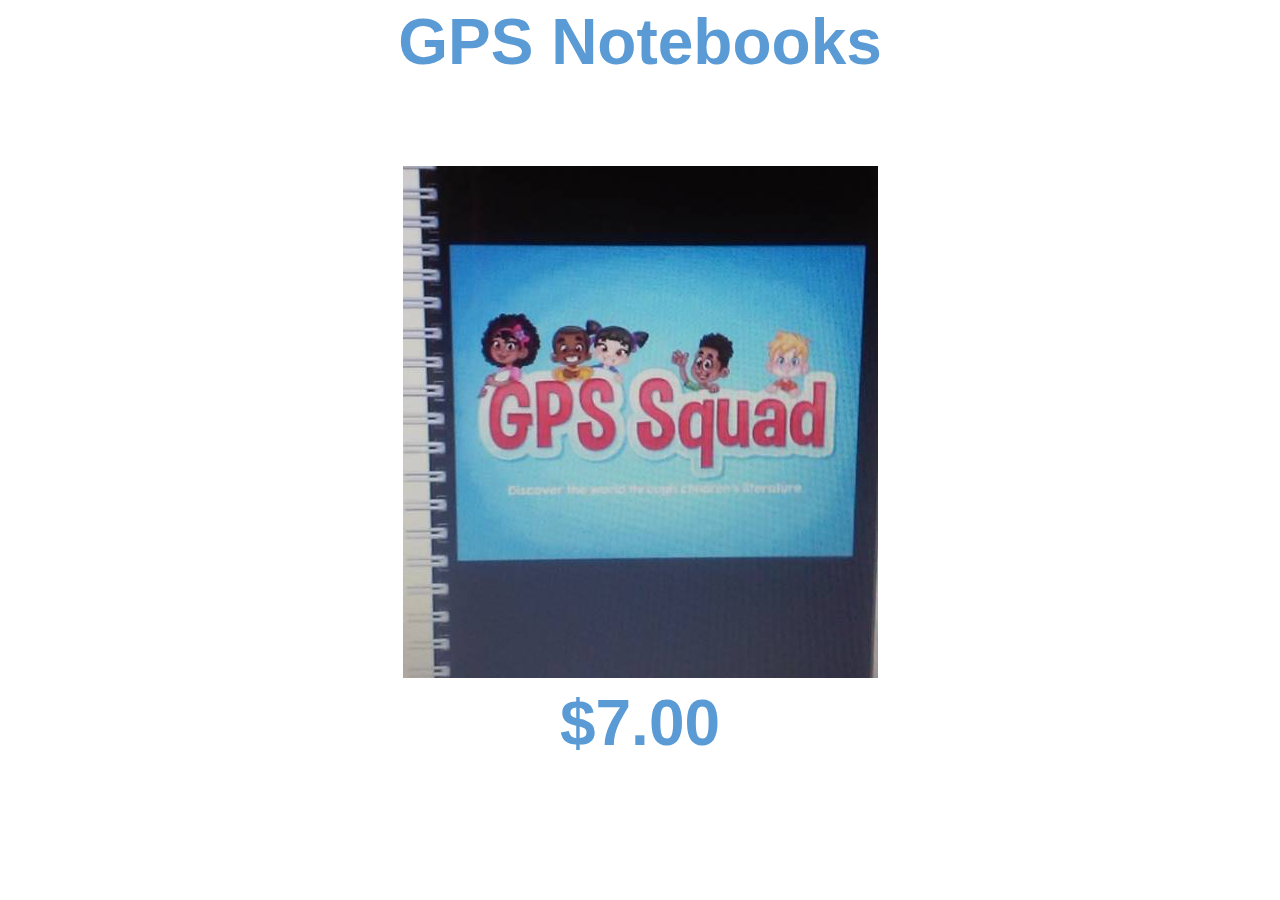
<file: GPSNotebook.htm>
<html xmlns:v="urn:schemas-microsoft-com:vml"
xmlns:o="urn:schemas-microsoft-com:office:office"
xmlns:w="urn:schemas-microsoft-com:office:word"
xmlns:m="http://schemas.microsoft.com/office/2004/12/omml"
xmlns="http://www.w3.org/TR/REC-html40">

<head>
<meta http-equiv=Content-Type content="text/html; charset=windows-1252">
<meta name=ProgId content=Word.Document>
<meta name=Generator content="Microsoft Word 15">
<meta name=Originator content="Microsoft Word 15">
<link rel=File-List href="GPSNotebook_files/filelist.xml">
<link rel=Edit-Time-Data href="GPSNotebook_files/editdata.mso">
<!--[if !mso]>
<style>
v\:* {behavior:url(#default#VML);}
o\:* {behavior:url(#default#VML);}
w\:* {behavior:url(#default#VML);}
.shape {behavior:url(#default#VML);}
</style>
<![endif]--><!--[if gte mso 9]><xml>
 <o:DocumentProperties>
  <o:Author>Shelley</o:Author>
  <o:LastAuthor>Shelley</o:LastAuthor>
  <o:Revision>1</o:Revision>
  <o:TotalTime>1</o:TotalTime>
  <o:Created>2019-03-21T14:37:00Z</o:Created>
  <o:LastSaved>2019-03-21T14:38:00Z</o:LastSaved>
  <o:Pages>1</o:Pages>
  <o:Words>3</o:Words>
  <o:Characters>20</o:Characters>
  <o:Lines>1</o:Lines>
  <o:Paragraphs>1</o:Paragraphs>
  <o:CharactersWithSpaces>22</o:CharactersWithSpaces>
  <o:Version>16.00</o:Version>
 </o:DocumentProperties>
 <o:OfficeDocumentSettings>
  <o:AllowPNG/>
 </o:OfficeDocumentSettings>
</xml><![endif]-->
<link rel=themeData href="GPSNotebook_files/themedata.thmx">
<link rel=colorSchemeMapping href="GPSNotebook_files/colorschememapping.xml">
<!--[if gte mso 9]><xml>
 <w:WordDocument>
  <w:SpellingState>Clean</w:SpellingState>
  <w:GrammarState>Clean</w:GrammarState>
  <w:TrackMoves>false</w:TrackMoves>
  <w:TrackFormatting/>
  <w:PunctuationKerning/>
  <w:ValidateAgainstSchemas/>
  <w:SaveIfXMLInvalid>false</w:SaveIfXMLInvalid>
  <w:IgnoreMixedContent>false</w:IgnoreMixedContent>
  <w:AlwaysShowPlaceholderText>false</w:AlwaysShowPlaceholderText>
  <w:DoNotPromoteQF/>
  <w:LidThemeOther>EN-US</w:LidThemeOther>
  <w:LidThemeAsian>X-NONE</w:LidThemeAsian>
  <w:LidThemeComplexScript>X-NONE</w:LidThemeComplexScript>
  <w:Compatibility>
   <w:BreakWrappedTables/>
   <w:SnapToGridInCell/>
   <w:WrapTextWithPunct/>
   <w:UseAsianBreakRules/>
   <w:DontGrowAutofit/>
   <w:SplitPgBreakAndParaMark/>
   <w:EnableOpenTypeKerning/>
   <w:DontFlipMirrorIndents/>
   <w:OverrideTableStyleHps/>
  </w:Compatibility>
  <m:mathPr>
   <m:mathFont m:val="Cambria Math"/>
   <m:brkBin m:val="before"/>
   <m:brkBinSub m:val="&#45;-"/>
   <m:smallFrac m:val="off"/>
   <m:dispDef/>
   <m:lMargin m:val="0"/>
   <m:rMargin m:val="0"/>
   <m:defJc m:val="centerGroup"/>
   <m:wrapIndent m:val="1440"/>
   <m:intLim m:val="subSup"/>
   <m:naryLim m:val="undOvr"/>
  </m:mathPr></w:WordDocument>
</xml><![endif]--><!--[if gte mso 9]><xml>
 <w:LatentStyles DefLockedState="false" DefUnhideWhenUsed="false"
  DefSemiHidden="false" DefQFormat="false" DefPriority="99"
  LatentStyleCount="375">
  <w:LsdException Locked="false" Priority="0" QFormat="true" Name="Normal"/>
  <w:LsdException Locked="false" Priority="9" QFormat="true" Name="heading 1"/>
  <w:LsdException Locked="false" Priority="9" SemiHidden="true"
   UnhideWhenUsed="true" QFormat="true" Name="heading 2"/>
  <w:LsdException Locked="false" Priority="9" SemiHidden="true"
   UnhideWhenUsed="true" QFormat="true" Name="heading 3"/>
  <w:LsdException Locked="false" Priority="9" SemiHidden="true"
   UnhideWhenUsed="true" QFormat="true" Name="heading 4"/>
  <w:LsdException Locked="false" Priority="9" SemiHidden="true"
   UnhideWhenUsed="true" QFormat="true" Name="heading 5"/>
  <w:LsdException Locked="false" Priority="9" SemiHidden="true"
   UnhideWhenUsed="true" QFormat="true" Name="heading 6"/>
  <w:LsdException Locked="false" Priority="9" SemiHidden="true"
   UnhideWhenUsed="true" QFormat="true" Name="heading 7"/>
  <w:LsdException Locked="false" Priority="9" SemiHidden="true"
   UnhideWhenUsed="true" QFormat="true" Name="heading 8"/>
  <w:LsdException Locked="false" Priority="9" SemiHidden="true"
   UnhideWhenUsed="true" QFormat="true" Name="heading 9"/>
  <w:LsdException Locked="false" SemiHidden="true" UnhideWhenUsed="true"
   Name="index 1"/>
  <w:LsdException Locked="false" SemiHidden="true" UnhideWhenUsed="true"
   Name="index 2"/>
  <w:LsdException Locked="false" SemiHidden="true" UnhideWhenUsed="true"
   Name="index 3"/>
  <w:LsdException Locked="false" SemiHidden="true" UnhideWhenUsed="true"
   Name="index 4"/>
  <w:LsdException Locked="false" SemiHidden="true" UnhideWhenUsed="true"
   Name="index 5"/>
  <w:LsdException Locked="false" SemiHidden="true" UnhideWhenUsed="true"
   Name="index 6"/>
  <w:LsdException Locked="false" SemiHidden="true" UnhideWhenUsed="true"
   Name="index 7"/>
  <w:LsdException Locked="false" SemiHidden="true" UnhideWhenUsed="true"
   Name="index 8"/>
  <w:LsdException Locked="false" SemiHidden="true" UnhideWhenUsed="true"
   Name="index 9"/>
  <w:LsdException Locked="false" Priority="39" SemiHidden="true"
   UnhideWhenUsed="true" Name="toc 1"/>
  <w:LsdException Locked="false" Priority="39" SemiHidden="true"
   UnhideWhenUsed="true" Name="toc 2"/>
  <w:LsdException Locked="false" Priority="39" SemiHidden="true"
   UnhideWhenUsed="true" Name="toc 3"/>
  <w:LsdException Locked="false" Priority="39" SemiHidden="true"
   UnhideWhenUsed="true" Name="toc 4"/>
  <w:LsdException Locked="false" Priority="39" SemiHidden="true"
   UnhideWhenUsed="true" Name="toc 5"/>
  <w:LsdException Locked="false" Priority="39" SemiHidden="true"
   UnhideWhenUsed="true" Name="toc 6"/>
  <w:LsdException Locked="false" Priority="39" SemiHidden="true"
   UnhideWhenUsed="true" Name="toc 7"/>
  <w:LsdException Locked="false" Priority="39" SemiHidden="true"
   UnhideWhenUsed="true" Name="toc 8"/>
  <w:LsdException Locked="false" Priority="39" SemiHidden="true"
   UnhideWhenUsed="true" Name="toc 9"/>
  <w:LsdException Locked="false" SemiHidden="true" UnhideWhenUsed="true"
   Name="Normal Indent"/>
  <w:LsdException Locked="false" SemiHidden="true" UnhideWhenUsed="true"
   Name="footnote text"/>
  <w:LsdException Locked="false" SemiHidden="true" UnhideWhenUsed="true"
   Name="annotation text"/>
  <w:LsdException Locked="false" SemiHidden="true" UnhideWhenUsed="true"
   Name="header"/>
  <w:LsdException Locked="false" SemiHidden="true" UnhideWhenUsed="true"
   Name="footer"/>
  <w:LsdException Locked="false" SemiHidden="true" UnhideWhenUsed="true"
   Name="index heading"/>
  <w:LsdException Locked="false" Priority="35" SemiHidden="true"
   UnhideWhenUsed="true" QFormat="true" Name="caption"/>
  <w:LsdException Locked="false" SemiHidden="true" UnhideWhenUsed="true"
   Name="table of figures"/>
  <w:LsdException Locked="false" SemiHidden="true" UnhideWhenUsed="true"
   Name="envelope address"/>
  <w:LsdException Locked="false" SemiHidden="true" UnhideWhenUsed="true"
   Name="envelope return"/>
  <w:LsdException Locked="false" SemiHidden="true" UnhideWhenUsed="true"
   Name="footnote reference"/>
  <w:LsdException Locked="false" SemiHidden="true" UnhideWhenUsed="true"
   Name="annotation reference"/>
  <w:LsdException Locked="false" SemiHidden="true" UnhideWhenUsed="true"
   Name="line number"/>
  <w:LsdException Locked="false" SemiHidden="true" UnhideWhenUsed="true"
   Name="page number"/>
  <w:LsdException Locked="false" SemiHidden="true" UnhideWhenUsed="true"
   Name="endnote reference"/>
  <w:LsdException Locked="false" SemiHidden="true" UnhideWhenUsed="true"
   Name="endnote text"/>
  <w:LsdException Locked="false" SemiHidden="true" UnhideWhenUsed="true"
   Name="table of authorities"/>
  <w:LsdException Locked="false" SemiHidden="true" UnhideWhenUsed="true"
   Name="macro"/>
  <w:LsdException Locked="false" SemiHidden="true" UnhideWhenUsed="true"
   Name="toa heading"/>
  <w:LsdException Locked="false" SemiHidden="true" UnhideWhenUsed="true"
   Name="List"/>
  <w:LsdException Locked="false" SemiHidden="true" UnhideWhenUsed="true"
   Name="List Bullet"/>
  <w:LsdException Locked="false" SemiHidden="true" UnhideWhenUsed="true"
   Name="List Number"/>
  <w:LsdException Locked="false" SemiHidden="true" UnhideWhenUsed="true"
   Name="List 2"/>
  <w:LsdException Locked="false" SemiHidden="true" UnhideWhenUsed="true"
   Name="List 3"/>
  <w:LsdException Locked="false" SemiHidden="true" UnhideWhenUsed="true"
   Name="List 4"/>
  <w:LsdException Locked="false" SemiHidden="true" UnhideWhenUsed="true"
   Name="List 5"/>
  <w:LsdException Locked="false" SemiHidden="true" UnhideWhenUsed="true"
   Name="List Bullet 2"/>
  <w:LsdException Locked="false" SemiHidden="true" UnhideWhenUsed="true"
   Name="List Bullet 3"/>
  <w:LsdException Locked="false" SemiHidden="true" UnhideWhenUsed="true"
   Name="List Bullet 4"/>
  <w:LsdException Locked="false" SemiHidden="true" UnhideWhenUsed="true"
   Name="List Bullet 5"/>
  <w:LsdException Locked="false" SemiHidden="true" UnhideWhenUsed="true"
   Name="List Number 2"/>
  <w:LsdException Locked="false" SemiHidden="true" UnhideWhenUsed="true"
   Name="List Number 3"/>
  <w:LsdException Locked="false" SemiHidden="true" UnhideWhenUsed="true"
   Name="List Number 4"/>
  <w:LsdException Locked="false" SemiHidden="true" UnhideWhenUsed="true"
   Name="List Number 5"/>
  <w:LsdException Locked="false" Priority="10" QFormat="true" Name="Title"/>
  <w:LsdException Locked="false" SemiHidden="true" UnhideWhenUsed="true"
   Name="Closing"/>
  <w:LsdException Locked="false" SemiHidden="true" UnhideWhenUsed="true"
   Name="Signature"/>
  <w:LsdException Locked="false" Priority="1" SemiHidden="true"
   UnhideWhenUsed="true" Name="Default Paragraph Font"/>
  <w:LsdException Locked="false" SemiHidden="true" UnhideWhenUsed="true"
   Name="Body Text"/>
  <w:LsdException Locked="false" SemiHidden="true" UnhideWhenUsed="true"
   Name="Body Text Indent"/>
  <w:LsdException Locked="false" SemiHidden="true" UnhideWhenUsed="true"
   Name="List Continue"/>
  <w:LsdException Locked="false" SemiHidden="true" UnhideWhenUsed="true"
   Name="List Continue 2"/>
  <w:LsdException Locked="false" SemiHidden="true" UnhideWhenUsed="true"
   Name="List Continue 3"/>
  <w:LsdException Locked="false" SemiHidden="true" UnhideWhenUsed="true"
   Name="List Continue 4"/>
  <w:LsdException Locked="false" SemiHidden="true" UnhideWhenUsed="true"
   Name="List Continue 5"/>
  <w:LsdException Locked="false" SemiHidden="true" UnhideWhenUsed="true"
   Name="Message Header"/>
  <w:LsdException Locked="false" Priority="11" QFormat="true" Name="Subtitle"/>
  <w:LsdException Locked="false" SemiHidden="true" UnhideWhenUsed="true"
   Name="Salutation"/>
  <w:LsdException Locked="false" SemiHidden="true" UnhideWhenUsed="true"
   Name="Date"/>
  <w:LsdException Locked="false" SemiHidden="true" UnhideWhenUsed="true"
   Name="Body Text First Indent"/>
  <w:LsdException Locked="false" SemiHidden="true" UnhideWhenUsed="true"
   Name="Body Text First Indent 2"/>
  <w:LsdException Locked="false" SemiHidden="true" UnhideWhenUsed="true"
   Name="Note Heading"/>
  <w:LsdException Locked="false" SemiHidden="true" UnhideWhenUsed="true"
   Name="Body Text 2"/>
  <w:LsdException Locked="false" SemiHidden="true" UnhideWhenUsed="true"
   Name="Body Text 3"/>
  <w:LsdException Locked="false" SemiHidden="true" UnhideWhenUsed="true"
   Name="Body Text Indent 2"/>
  <w:LsdException Locked="false" SemiHidden="true" UnhideWhenUsed="true"
   Name="Body Text Indent 3"/>
  <w:LsdException Locked="false" SemiHidden="true" UnhideWhenUsed="true"
   Name="Block Text"/>
  <w:LsdException Locked="false" SemiHidden="true" UnhideWhenUsed="true"
   Name="Hyperlink"/>
  <w:LsdException Locked="false" SemiHidden="true" UnhideWhenUsed="true"
   Name="FollowedHyperlink"/>
  <w:LsdException Locked="false" Priority="22" QFormat="true" Name="Strong"/>
  <w:LsdException Locked="false" Priority="20" QFormat="true" Name="Emphasis"/>
  <w:LsdException Locked="false" SemiHidden="true" UnhideWhenUsed="true"
   Name="Document Map"/>
  <w:LsdException Locked="false" SemiHidden="true" UnhideWhenUsed="true"
   Name="Plain Text"/>
  <w:LsdException Locked="false" SemiHidden="true" UnhideWhenUsed="true"
   Name="E-mail Signature"/>
  <w:LsdException Locked="false" SemiHidden="true" UnhideWhenUsed="true"
   Name="HTML Top of Form"/>
  <w:LsdException Locked="false" SemiHidden="true" UnhideWhenUsed="true"
   Name="HTML Bottom of Form"/>
  <w:LsdException Locked="false" SemiHidden="true" UnhideWhenUsed="true"
   Name="Normal (Web)"/>
  <w:LsdException Locked="false" SemiHidden="true" UnhideWhenUsed="true"
   Name="HTML Acronym"/>
  <w:LsdException Locked="false" SemiHidden="true" UnhideWhenUsed="true"
   Name="HTML Address"/>
  <w:LsdException Locked="false" SemiHidden="true" UnhideWhenUsed="true"
   Name="HTML Cite"/>
  <w:LsdException Locked="false" SemiHidden="true" UnhideWhenUsed="true"
   Name="HTML Code"/>
  <w:LsdException Locked="false" SemiHidden="true" UnhideWhenUsed="true"
   Name="HTML Definition"/>
  <w:LsdException Locked="false" SemiHidden="true" UnhideWhenUsed="true"
   Name="HTML Keyboard"/>
  <w:LsdException Locked="false" SemiHidden="true" UnhideWhenUsed="true"
   Name="HTML Preformatted"/>
  <w:LsdException Locked="false" SemiHidden="true" UnhideWhenUsed="true"
   Name="HTML Sample"/>
  <w:LsdException Locked="false" SemiHidden="true" UnhideWhenUsed="true"
   Name="HTML Typewriter"/>
  <w:LsdException Locked="false" SemiHidden="true" UnhideWhenUsed="true"
   Name="HTML Variable"/>
  <w:LsdException Locked="false" SemiHidden="true" UnhideWhenUsed="true"
   Name="Normal Table"/>
  <w:LsdException Locked="false" SemiHidden="true" UnhideWhenUsed="true"
   Name="annotation subject"/>
  <w:LsdException Locked="false" SemiHidden="true" UnhideWhenUsed="true"
   Name="No List"/>
  <w:LsdException Locked="false" SemiHidden="true" UnhideWhenUsed="true"
   Name="Outline List 1"/>
  <w:LsdException Locked="false" SemiHidden="true" UnhideWhenUsed="true"
   Name="Outline List 2"/>
  <w:LsdException Locked="false" SemiHidden="true" UnhideWhenUsed="true"
   Name="Outline List 3"/>
  <w:LsdException Locked="false" SemiHidden="true" UnhideWhenUsed="true"
   Name="Table Simple 1"/>
  <w:LsdException Locked="false" SemiHidden="true" UnhideWhenUsed="true"
   Name="Table Simple 2"/>
  <w:LsdException Locked="false" SemiHidden="true" UnhideWhenUsed="true"
   Name="Table Simple 3"/>
  <w:LsdException Locked="false" SemiHidden="true" UnhideWhenUsed="true"
   Name="Table Classic 1"/>
  <w:LsdException Locked="false" SemiHidden="true" UnhideWhenUsed="true"
   Name="Table Classic 2"/>
  <w:LsdException Locked="false" SemiHidden="true" UnhideWhenUsed="true"
   Name="Table Classic 3"/>
  <w:LsdException Locked="false" SemiHidden="true" UnhideWhenUsed="true"
   Name="Table Classic 4"/>
  <w:LsdException Locked="false" SemiHidden="true" UnhideWhenUsed="true"
   Name="Table Colorful 1"/>
  <w:LsdException Locked="false" SemiHidden="true" UnhideWhenUsed="true"
   Name="Table Colorful 2"/>
  <w:LsdException Locked="false" SemiHidden="true" UnhideWhenUsed="true"
   Name="Table Colorful 3"/>
  <w:LsdException Locked="false" SemiHidden="true" UnhideWhenUsed="true"
   Name="Table Columns 1"/>
  <w:LsdException Locked="false" SemiHidden="true" UnhideWhenUsed="true"
   Name="Table Columns 2"/>
  <w:LsdException Locked="false" SemiHidden="true" UnhideWhenUsed="true"
   Name="Table Columns 3"/>
  <w:LsdException Locked="false" SemiHidden="true" UnhideWhenUsed="true"
   Name="Table Columns 4"/>
  <w:LsdException Locked="false" SemiHidden="true" UnhideWhenUsed="true"
   Name="Table Columns 5"/>
  <w:LsdException Locked="false" SemiHidden="true" UnhideWhenUsed="true"
   Name="Table Grid 1"/>
  <w:LsdException Locked="false" SemiHidden="true" UnhideWhenUsed="true"
   Name="Table Grid 2"/>
  <w:LsdException Locked="false" SemiHidden="true" UnhideWhenUsed="true"
   Name="Table Grid 3"/>
  <w:LsdException Locked="false" SemiHidden="true" UnhideWhenUsed="true"
   Name="Table Grid 4"/>
  <w:LsdException Locked="false" SemiHidden="true" UnhideWhenUsed="true"
   Name="Table Grid 5"/>
  <w:LsdException Locked="false" SemiHidden="true" UnhideWhenUsed="true"
   Name="Table Grid 6"/>
  <w:LsdException Locked="false" SemiHidden="true" UnhideWhenUsed="true"
   Name="Table Grid 7"/>
  <w:LsdException Locked="false" SemiHidden="true" UnhideWhenUsed="true"
   Name="Table Grid 8"/>
  <w:LsdException Locked="false" SemiHidden="true" UnhideWhenUsed="true"
   Name="Table List 1"/>
  <w:LsdException Locked="false" SemiHidden="true" UnhideWhenUsed="true"
   Name="Table List 2"/>
  <w:LsdException Locked="false" SemiHidden="true" UnhideWhenUsed="true"
   Name="Table List 3"/>
  <w:LsdException Locked="false" SemiHidden="true" UnhideWhenUsed="true"
   Name="Table List 4"/>
  <w:LsdException Locked="false" SemiHidden="true" UnhideWhenUsed="true"
   Name="Table List 5"/>
  <w:LsdException Locked="false" SemiHidden="true" UnhideWhenUsed="true"
   Name="Table List 6"/>
  <w:LsdException Locked="false" SemiHidden="true" UnhideWhenUsed="true"
   Name="Table List 7"/>
  <w:LsdException Locked="false" SemiHidden="true" UnhideWhenUsed="true"
   Name="Table List 8"/>
  <w:LsdException Locked="false" SemiHidden="true" UnhideWhenUsed="true"
   Name="Table 3D effects 1"/>
  <w:LsdException Locked="false" SemiHidden="true" UnhideWhenUsed="true"
   Name="Table 3D effects 2"/>
  <w:LsdException Locked="false" SemiHidden="true" UnhideWhenUsed="true"
   Name="Table 3D effects 3"/>
  <w:LsdException Locked="false" SemiHidden="true" UnhideWhenUsed="true"
   Name="Table Contemporary"/>
  <w:LsdException Locked="false" SemiHidden="true" UnhideWhenUsed="true"
   Name="Table Elegant"/>
  <w:LsdException Locked="false" SemiHidden="true" UnhideWhenUsed="true"
   Name="Table Professional"/>
  <w:LsdException Locked="false" SemiHidden="true" UnhideWhenUsed="true"
   Name="Table Subtle 1"/>
  <w:LsdException Locked="false" SemiHidden="true" UnhideWhenUsed="true"
   Name="Table Subtle 2"/>
  <w:LsdException Locked="false" SemiHidden="true" UnhideWhenUsed="true"
   Name="Table Web 1"/>
  <w:LsdException Locked="false" SemiHidden="true" UnhideWhenUsed="true"
   Name="Table Web 2"/>
  <w:LsdException Locked="false" SemiHidden="true" UnhideWhenUsed="true"
   Name="Table Web 3"/>
  <w:LsdException Locked="false" SemiHidden="true" UnhideWhenUsed="true"
   Name="Balloon Text"/>
  <w:LsdException Locked="false" Priority="39" Name="Table Grid"/>
  <w:LsdException Locked="false" SemiHidden="true" UnhideWhenUsed="true"
   Name="Table Theme"/>
  <w:LsdException Locked="false" SemiHidden="true" Name="Placeholder Text"/>
  <w:LsdException Locked="false" Priority="1" QFormat="true" Name="No Spacing"/>
  <w:LsdException Locked="false" Priority="60" Name="Light Shading"/>
  <w:LsdException Locked="false" Priority="61" Name="Light List"/>
  <w:LsdException Locked="false" Priority="62" Name="Light Grid"/>
  <w:LsdException Locked="false" Priority="63" Name="Medium Shading 1"/>
  <w:LsdException Locked="false" Priority="64" Name="Medium Shading 2"/>
  <w:LsdException Locked="false" Priority="65" Name="Medium List 1"/>
  <w:LsdException Locked="false" Priority="66" Name="Medium List 2"/>
  <w:LsdException Locked="false" Priority="67" Name="Medium Grid 1"/>
  <w:LsdException Locked="false" Priority="68" Name="Medium Grid 2"/>
  <w:LsdException Locked="false" Priority="69" Name="Medium Grid 3"/>
  <w:LsdException Locked="false" Priority="70" Name="Dark List"/>
  <w:LsdException Locked="false" Priority="71" Name="Colorful Shading"/>
  <w:LsdException Locked="false" Priority="72" Name="Colorful List"/>
  <w:LsdException Locked="false" Priority="73" Name="Colorful Grid"/>
  <w:LsdException Locked="false" Priority="60" Name="Light Shading Accent 1"/>
  <w:LsdException Locked="false" Priority="61" Name="Light List Accent 1"/>
  <w:LsdException Locked="false" Priority="62" Name="Light Grid Accent 1"/>
  <w:LsdException Locked="false" Priority="63" Name="Medium Shading 1 Accent 1"/>
  <w:LsdException Locked="false" Priority="64" Name="Medium Shading 2 Accent 1"/>
  <w:LsdException Locked="false" Priority="65" Name="Medium List 1 Accent 1"/>
  <w:LsdException Locked="false" SemiHidden="true" Name="Revision"/>
  <w:LsdException Locked="false" Priority="34" QFormat="true"
   Name="List Paragraph"/>
  <w:LsdException Locked="false" Priority="29" QFormat="true" Name="Quote"/>
  <w:LsdException Locked="false" Priority="30" QFormat="true"
   Name="Intense Quote"/>
  <w:LsdException Locked="false" Priority="66" Name="Medium List 2 Accent 1"/>
  <w:LsdException Locked="false" Priority="67" Name="Medium Grid 1 Accent 1"/>
  <w:LsdException Locked="false" Priority="68" Name="Medium Grid 2 Accent 1"/>
  <w:LsdException Locked="false" Priority="69" Name="Medium Grid 3 Accent 1"/>
  <w:LsdException Locked="false" Priority="70" Name="Dark List Accent 1"/>
  <w:LsdException Locked="false" Priority="71" Name="Colorful Shading Accent 1"/>
  <w:LsdException Locked="false" Priority="72" Name="Colorful List Accent 1"/>
  <w:LsdException Locked="false" Priority="73" Name="Colorful Grid Accent 1"/>
  <w:LsdException Locked="false" Priority="60" Name="Light Shading Accent 2"/>
  <w:LsdException Locked="false" Priority="61" Name="Light List Accent 2"/>
  <w:LsdException Locked="false" Priority="62" Name="Light Grid Accent 2"/>
  <w:LsdException Locked="false" Priority="63" Name="Medium Shading 1 Accent 2"/>
  <w:LsdException Locked="false" Priority="64" Name="Medium Shading 2 Accent 2"/>
  <w:LsdException Locked="false" Priority="65" Name="Medium List 1 Accent 2"/>
  <w:LsdException Locked="false" Priority="66" Name="Medium List 2 Accent 2"/>
  <w:LsdException Locked="false" Priority="67" Name="Medium Grid 1 Accent 2"/>
  <w:LsdException Locked="false" Priority="68" Name="Medium Grid 2 Accent 2"/>
  <w:LsdException Locked="false" Priority="69" Name="Medium Grid 3 Accent 2"/>
  <w:LsdException Locked="false" Priority="70" Name="Dark List Accent 2"/>
  <w:LsdException Locked="false" Priority="71" Name="Colorful Shading Accent 2"/>
  <w:LsdException Locked="false" Priority="72" Name="Colorful List Accent 2"/>
  <w:LsdException Locked="false" Priority="73" Name="Colorful Grid Accent 2"/>
  <w:LsdException Locked="false" Priority="60" Name="Light Shading Accent 3"/>
  <w:LsdException Locked="false" Priority="61" Name="Light List Accent 3"/>
  <w:LsdException Locked="false" Priority="62" Name="Light Grid Accent 3"/>
  <w:LsdException Locked="false" Priority="63" Name="Medium Shading 1 Accent 3"/>
  <w:LsdException Locked="false" Priority="64" Name="Medium Shading 2 Accent 3"/>
  <w:LsdException Locked="false" Priority="65" Name="Medium List 1 Accent 3"/>
  <w:LsdException Locked="false" Priority="66" Name="Medium List 2 Accent 3"/>
  <w:LsdException Locked="false" Priority="67" Name="Medium Grid 1 Accent 3"/>
  <w:LsdException Locked="false" Priority="68" Name="Medium Grid 2 Accent 3"/>
  <w:LsdException Locked="false" Priority="69" Name="Medium Grid 3 Accent 3"/>
  <w:LsdException Locked="false" Priority="70" Name="Dark List Accent 3"/>
  <w:LsdException Locked="false" Priority="71" Name="Colorful Shading Accent 3"/>
  <w:LsdException Locked="false" Priority="72" Name="Colorful List Accent 3"/>
  <w:LsdException Locked="false" Priority="73" Name="Colorful Grid Accent 3"/>
  <w:LsdException Locked="false" Priority="60" Name="Light Shading Accent 4"/>
  <w:LsdException Locked="false" Priority="61" Name="Light List Accent 4"/>
  <w:LsdException Locked="false" Priority="62" Name="Light Grid Accent 4"/>
  <w:LsdException Locked="false" Priority="63" Name="Medium Shading 1 Accent 4"/>
  <w:LsdException Locked="false" Priority="64" Name="Medium Shading 2 Accent 4"/>
  <w:LsdException Locked="false" Priority="65" Name="Medium List 1 Accent 4"/>
  <w:LsdException Locked="false" Priority="66" Name="Medium List 2 Accent 4"/>
  <w:LsdException Locked="false" Priority="67" Name="Medium Grid 1 Accent 4"/>
  <w:LsdException Locked="false" Priority="68" Name="Medium Grid 2 Accent 4"/>
  <w:LsdException Locked="false" Priority="69" Name="Medium Grid 3 Accent 4"/>
  <w:LsdException Locked="false" Priority="70" Name="Dark List Accent 4"/>
  <w:LsdException Locked="false" Priority="71" Name="Colorful Shading Accent 4"/>
  <w:LsdException Locked="false" Priority="72" Name="Colorful List Accent 4"/>
  <w:LsdException Locked="false" Priority="73" Name="Colorful Grid Accent 4"/>
  <w:LsdException Locked="false" Priority="60" Name="Light Shading Accent 5"/>
  <w:LsdException Locked="false" Priority="61" Name="Light List Accent 5"/>
  <w:LsdException Locked="false" Priority="62" Name="Light Grid Accent 5"/>
  <w:LsdException Locked="false" Priority="63" Name="Medium Shading 1 Accent 5"/>
  <w:LsdException Locked="false" Priority="64" Name="Medium Shading 2 Accent 5"/>
  <w:LsdException Locked="false" Priority="65" Name="Medium List 1 Accent 5"/>
  <w:LsdException Locked="false" Priority="66" Name="Medium List 2 Accent 5"/>
  <w:LsdException Locked="false" Priority="67" Name="Medium Grid 1 Accent 5"/>
  <w:LsdException Locked="false" Priority="68" Name="Medium Grid 2 Accent 5"/>
  <w:LsdException Locked="false" Priority="69" Name="Medium Grid 3 Accent 5"/>
  <w:LsdException Locked="false" Priority="70" Name="Dark List Accent 5"/>
  <w:LsdException Locked="false" Priority="71" Name="Colorful Shading Accent 5"/>
  <w:LsdException Locked="false" Priority="72" Name="Colorful List Accent 5"/>
  <w:LsdException Locked="false" Priority="73" Name="Colorful Grid Accent 5"/>
  <w:LsdException Locked="false" Priority="60" Name="Light Shading Accent 6"/>
  <w:LsdException Locked="false" Priority="61" Name="Light List Accent 6"/>
  <w:LsdException Locked="false" Priority="62" Name="Light Grid Accent 6"/>
  <w:LsdException Locked="false" Priority="63" Name="Medium Shading 1 Accent 6"/>
  <w:LsdException Locked="false" Priority="64" Name="Medium Shading 2 Accent 6"/>
  <w:LsdException Locked="false" Priority="65" Name="Medium List 1 Accent 6"/>
  <w:LsdException Locked="false" Priority="66" Name="Medium List 2 Accent 6"/>
  <w:LsdException Locked="false" Priority="67" Name="Medium Grid 1 Accent 6"/>
  <w:LsdException Locked="false" Priority="68" Name="Medium Grid 2 Accent 6"/>
  <w:LsdException Locked="false" Priority="69" Name="Medium Grid 3 Accent 6"/>
  <w:LsdException Locked="false" Priority="70" Name="Dark List Accent 6"/>
  <w:LsdException Locked="false" Priority="71" Name="Colorful Shading Accent 6"/>
  <w:LsdException Locked="false" Priority="72" Name="Colorful List Accent 6"/>
  <w:LsdException Locked="false" Priority="73" Name="Colorful Grid Accent 6"/>
  <w:LsdException Locked="false" Priority="19" QFormat="true"
   Name="Subtle Emphasis"/>
  <w:LsdException Locked="false" Priority="21" QFormat="true"
   Name="Intense Emphasis"/>
  <w:LsdException Locked="false" Priority="31" QFormat="true"
   Name="Subtle Reference"/>
  <w:LsdException Locked="false" Priority="32" QFormat="true"
   Name="Intense Reference"/>
  <w:LsdException Locked="false" Priority="33" QFormat="true" Name="Book Title"/>
  <w:LsdException Locked="false" Priority="37" SemiHidden="true"
   UnhideWhenUsed="true" Name="Bibliography"/>
  <w:LsdException Locked="false" Priority="39" SemiHidden="true"
   UnhideWhenUsed="true" QFormat="true" Name="TOC Heading"/>
  <w:LsdException Locked="false" Priority="41" Name="Plain Table 1"/>
  <w:LsdException Locked="false" Priority="42" Name="Plain Table 2"/>
  <w:LsdException Locked="false" Priority="43" Name="Plain Table 3"/>
  <w:LsdException Locked="false" Priority="44" Name="Plain Table 4"/>
  <w:LsdException Locked="false" Priority="45" Name="Plain Table 5"/>
  <w:LsdException Locked="false" Priority="40" Name="Grid Table Light"/>
  <w:LsdException Locked="false" Priority="46" Name="Grid Table 1 Light"/>
  <w:LsdException Locked="false" Priority="47" Name="Grid Table 2"/>
  <w:LsdException Locked="false" Priority="48" Name="Grid Table 3"/>
  <w:LsdException Locked="false" Priority="49" Name="Grid Table 4"/>
  <w:LsdException Locked="false" Priority="50" Name="Grid Table 5 Dark"/>
  <w:LsdException Locked="false" Priority="51" Name="Grid Table 6 Colorful"/>
  <w:LsdException Locked="false" Priority="52" Name="Grid Table 7 Colorful"/>
  <w:LsdException Locked="false" Priority="46"
   Name="Grid Table 1 Light Accent 1"/>
  <w:LsdException Locked="false" Priority="47" Name="Grid Table 2 Accent 1"/>
  <w:LsdException Locked="false" Priority="48" Name="Grid Table 3 Accent 1"/>
  <w:LsdException Locked="false" Priority="49" Name="Grid Table 4 Accent 1"/>
  <w:LsdException Locked="false" Priority="50" Name="Grid Table 5 Dark Accent 1"/>
  <w:LsdException Locked="false" Priority="51"
   Name="Grid Table 6 Colorful Accent 1"/>
  <w:LsdException Locked="false" Priority="52"
   Name="Grid Table 7 Colorful Accent 1"/>
  <w:LsdException Locked="false" Priority="46"
   Name="Grid Table 1 Light Accent 2"/>
  <w:LsdException Locked="false" Priority="47" Name="Grid Table 2 Accent 2"/>
  <w:LsdException Locked="false" Priority="48" Name="Grid Table 3 Accent 2"/>
  <w:LsdException Locked="false" Priority="49" Name="Grid Table 4 Accent 2"/>
  <w:LsdException Locked="false" Priority="50" Name="Grid Table 5 Dark Accent 2"/>
  <w:LsdException Locked="false" Priority="51"
   Name="Grid Table 6 Colorful Accent 2"/>
  <w:LsdException Locked="false" Priority="52"
   Name="Grid Table 7 Colorful Accent 2"/>
  <w:LsdException Locked="false" Priority="46"
   Name="Grid Table 1 Light Accent 3"/>
  <w:LsdException Locked="false" Priority="47" Name="Grid Table 2 Accent 3"/>
  <w:LsdException Locked="false" Priority="48" Name="Grid Table 3 Accent 3"/>
  <w:LsdException Locked="false" Priority="49" Name="Grid Table 4 Accent 3"/>
  <w:LsdException Locked="false" Priority="50" Name="Grid Table 5 Dark Accent 3"/>
  <w:LsdException Locked="false" Priority="51"
   Name="Grid Table 6 Colorful Accent 3"/>
  <w:LsdException Locked="false" Priority="52"
   Name="Grid Table 7 Colorful Accent 3"/>
  <w:LsdException Locked="false" Priority="46"
   Name="Grid Table 1 Light Accent 4"/>
  <w:LsdException Locked="false" Priority="47" Name="Grid Table 2 Accent 4"/>
  <w:LsdException Locked="false" Priority="48" Name="Grid Table 3 Accent 4"/>
  <w:LsdException Locked="false" Priority="49" Name="Grid Table 4 Accent 4"/>
  <w:LsdException Locked="false" Priority="50" Name="Grid Table 5 Dark Accent 4"/>
  <w:LsdException Locked="false" Priority="51"
   Name="Grid Table 6 Colorful Accent 4"/>
  <w:LsdException Locked="false" Priority="52"
   Name="Grid Table 7 Colorful Accent 4"/>
  <w:LsdException Locked="false" Priority="46"
   Name="Grid Table 1 Light Accent 5"/>
  <w:LsdException Locked="false" Priority="47" Name="Grid Table 2 Accent 5"/>
  <w:LsdException Locked="false" Priority="48" Name="Grid Table 3 Accent 5"/>
  <w:LsdException Locked="false" Priority="49" Name="Grid Table 4 Accent 5"/>
  <w:LsdException Locked="false" Priority="50" Name="Grid Table 5 Dark Accent 5"/>
  <w:LsdException Locked="false" Priority="51"
   Name="Grid Table 6 Colorful Accent 5"/>
  <w:LsdException Locked="false" Priority="52"
   Name="Grid Table 7 Colorful Accent 5"/>
  <w:LsdException Locked="false" Priority="46"
   Name="Grid Table 1 Light Accent 6"/>
  <w:LsdException Locked="false" Priority="47" Name="Grid Table 2 Accent 6"/>
  <w:LsdException Locked="false" Priority="48" Name="Grid Table 3 Accent 6"/>
  <w:LsdException Locked="false" Priority="49" Name="Grid Table 4 Accent 6"/>
  <w:LsdException Locked="false" Priority="50" Name="Grid Table 5 Dark Accent 6"/>
  <w:LsdException Locked="false" Priority="51"
   Name="Grid Table 6 Colorful Accent 6"/>
  <w:LsdException Locked="false" Priority="52"
   Name="Grid Table 7 Colorful Accent 6"/>
  <w:LsdException Locked="false" Priority="46" Name="List Table 1 Light"/>
  <w:LsdException Locked="false" Priority="47" Name="List Table 2"/>
  <w:LsdException Locked="false" Priority="48" Name="List Table 3"/>
  <w:LsdException Locked="false" Priority="49" Name="List Table 4"/>
  <w:LsdException Locked="false" Priority="50" Name="List Table 5 Dark"/>
  <w:LsdException Locked="false" Priority="51" Name="List Table 6 Colorful"/>
  <w:LsdException Locked="false" Priority="52" Name="List Table 7 Colorful"/>
  <w:LsdException Locked="false" Priority="46"
   Name="List Table 1 Light Accent 1"/>
  <w:LsdException Locked="false" Priority="47" Name="List Table 2 Accent 1"/>
  <w:LsdException Locked="false" Priority="48" Name="List Table 3 Accent 1"/>
  <w:LsdException Locked="false" Priority="49" Name="List Table 4 Accent 1"/>
  <w:LsdException Locked="false" Priority="50" Name="List Table 5 Dark Accent 1"/>
  <w:LsdException Locked="false" Priority="51"
   Name="List Table 6 Colorful Accent 1"/>
  <w:LsdException Locked="false" Priority="52"
   Name="List Table 7 Colorful Accent 1"/>
  <w:LsdException Locked="false" Priority="46"
   Name="List Table 1 Light Accent 2"/>
  <w:LsdException Locked="false" Priority="47" Name="List Table 2 Accent 2"/>
  <w:LsdException Locked="false" Priority="48" Name="List Table 3 Accent 2"/>
  <w:LsdException Locked="false" Priority="49" Name="List Table 4 Accent 2"/>
  <w:LsdException Locked="false" Priority="50" Name="List Table 5 Dark Accent 2"/>
  <w:LsdException Locked="false" Priority="51"
   Name="List Table 6 Colorful Accent 2"/>
  <w:LsdException Locked="false" Priority="52"
   Name="List Table 7 Colorful Accent 2"/>
  <w:LsdException Locked="false" Priority="46"
   Name="List Table 1 Light Accent 3"/>
  <w:LsdException Locked="false" Priority="47" Name="List Table 2 Accent 3"/>
  <w:LsdException Locked="false" Priority="48" Name="List Table 3 Accent 3"/>
  <w:LsdException Locked="false" Priority="49" Name="List Table 4 Accent 3"/>
  <w:LsdException Locked="false" Priority="50" Name="List Table 5 Dark Accent 3"/>
  <w:LsdException Locked="false" Priority="51"
   Name="List Table 6 Colorful Accent 3"/>
  <w:LsdException Locked="false" Priority="52"
   Name="List Table 7 Colorful Accent 3"/>
  <w:LsdException Locked="false" Priority="46"
   Name="List Table 1 Light Accent 4"/>
  <w:LsdException Locked="false" Priority="47" Name="List Table 2 Accent 4"/>
  <w:LsdException Locked="false" Priority="48" Name="List Table 3 Accent 4"/>
  <w:LsdException Locked="false" Priority="49" Name="List Table 4 Accent 4"/>
  <w:LsdException Locked="false" Priority="50" Name="List Table 5 Dark Accent 4"/>
  <w:LsdException Locked="false" Priority="51"
   Name="List Table 6 Colorful Accent 4"/>
  <w:LsdException Locked="false" Priority="52"
   Name="List Table 7 Colorful Accent 4"/>
  <w:LsdException Locked="false" Priority="46"
   Name="List Table 1 Light Accent 5"/>
  <w:LsdException Locked="false" Priority="47" Name="List Table 2 Accent 5"/>
  <w:LsdException Locked="false" Priority="48" Name="List Table 3 Accent 5"/>
  <w:LsdException Locked="false" Priority="49" Name="List Table 4 Accent 5"/>
  <w:LsdException Locked="false" Priority="50" Name="List Table 5 Dark Accent 5"/>
  <w:LsdException Locked="false" Priority="51"
   Name="List Table 6 Colorful Accent 5"/>
  <w:LsdException Locked="false" Priority="52"
   Name="List Table 7 Colorful Accent 5"/>
  <w:LsdException Locked="false" Priority="46"
   Name="List Table 1 Light Accent 6"/>
  <w:LsdException Locked="false" Priority="47" Name="List Table 2 Accent 6"/>
  <w:LsdException Locked="false" Priority="48" Name="List Table 3 Accent 6"/>
  <w:LsdException Locked="false" Priority="49" Name="List Table 4 Accent 6"/>
  <w:LsdException Locked="false" Priority="50" Name="List Table 5 Dark Accent 6"/>
  <w:LsdException Locked="false" Priority="51"
   Name="List Table 6 Colorful Accent 6"/>
  <w:LsdException Locked="false" Priority="52"
   Name="List Table 7 Colorful Accent 6"/>
  <w:LsdException Locked="false" SemiHidden="true" UnhideWhenUsed="true"
   Name="Mention"/>
  <w:LsdException Locked="false" SemiHidden="true" UnhideWhenUsed="true"
   Name="Smart Hyperlink"/>
  <w:LsdException Locked="false" SemiHidden="true" UnhideWhenUsed="true"
   Name="Hashtag"/>
  <w:LsdException Locked="false" SemiHidden="true" UnhideWhenUsed="true"
   Name="Unresolved Mention"/>
 </w:LatentStyles>
</xml><![endif]-->
<style>
<!--
 /* Font Definitions */
 @font-face
	{font-family:"Cambria Math";
	panose-1:2 4 5 3 5 4 6 3 2 4;
	mso-font-charset:0;
	mso-generic-font-family:roman;
	mso-font-pitch:variable;
	mso-font-signature:3 0 0 0 1 0;}
@font-face
	{font-family:Calibri;
	panose-1:2 15 5 2 2 2 4 3 2 4;
	mso-font-charset:0;
	mso-generic-font-family:swiss;
	mso-font-pitch:variable;
	mso-font-signature:-536859905 -1073732485 9 0 511 0;}
@font-face
	{font-family:"Segoe UI";
	panose-1:2 11 5 2 4 2 4 2 2 3;
	mso-font-charset:0;
	mso-generic-font-family:swiss;
	mso-font-pitch:variable;
	mso-font-signature:-469750017 -1073683329 9 0 511 0;}
 /* Style Definitions */
 p.MsoNormal, li.MsoNormal, div.MsoNormal
	{mso-style-unhide:no;
	mso-style-qformat:yes;
	mso-style-parent:"";
	margin-top:0in;
	margin-right:0in;
	margin-bottom:8.0pt;
	margin-left:0in;
	line-height:107%;
	mso-pagination:widow-orphan;
	font-size:11.0pt;
	font-family:"Calibri",sans-serif;
	mso-ascii-font-family:Calibri;
	mso-ascii-theme-font:minor-latin;
	mso-fareast-font-family:Calibri;
	mso-fareast-theme-font:minor-latin;
	mso-hansi-font-family:Calibri;
	mso-hansi-theme-font:minor-latin;
	mso-bidi-font-family:"Times New Roman";
	mso-bidi-theme-font:minor-bidi;}
p.MsoAcetate, li.MsoAcetate, div.MsoAcetate
	{mso-style-noshow:yes;
	mso-style-priority:99;
	mso-style-link:"Balloon Text Char";
	margin:0in;
	margin-bottom:.0001pt;
	mso-pagination:widow-orphan;
	font-size:9.0pt;
	font-family:"Segoe UI",sans-serif;
	mso-fareast-font-family:Calibri;
	mso-fareast-theme-font:minor-latin;}
span.BalloonTextChar
	{mso-style-name:"Balloon Text Char";
	mso-style-noshow:yes;
	mso-style-priority:99;
	mso-style-unhide:no;
	mso-style-locked:yes;
	mso-style-link:"Balloon Text";
	mso-ansi-font-size:9.0pt;
	mso-bidi-font-size:9.0pt;
	font-family:"Segoe UI",sans-serif;
	mso-ascii-font-family:"Segoe UI";
	mso-hansi-font-family:"Segoe UI";
	mso-bidi-font-family:"Segoe UI";}
.MsoChpDefault
	{mso-style-type:export-only;
	mso-default-props:yes;
	font-family:"Calibri",sans-serif;
	mso-ascii-font-family:Calibri;
	mso-ascii-theme-font:minor-latin;
	mso-fareast-font-family:Calibri;
	mso-fareast-theme-font:minor-latin;
	mso-hansi-font-family:Calibri;
	mso-hansi-theme-font:minor-latin;
	mso-bidi-font-family:"Times New Roman";
	mso-bidi-theme-font:minor-bidi;}
.MsoPapDefault
	{mso-style-type:export-only;
	margin-bottom:8.0pt;
	line-height:107%;}
@page WordSection1
	{size:8.5in 11.0in;
	margin:1.0in 1.0in 1.0in 1.0in;
	mso-header-margin:.5in;
	mso-footer-margin:.5in;
	mso-paper-source:0;}
div.WordSection1
	{page:WordSection1;}
-->
</style>
<!--[if gte mso 10]>
<style>
 /* Style Definitions */
 table.MsoNormalTable
	{mso-style-name:"Table Normal";
	mso-tstyle-rowband-size:0;
	mso-tstyle-colband-size:0;
	mso-style-noshow:yes;
	mso-style-priority:99;
	mso-style-parent:"";
	mso-padding-alt:0in 5.4pt 0in 5.4pt;
	mso-para-margin-top:0in;
	mso-para-margin-right:0in;
	mso-para-margin-bottom:8.0pt;
	mso-para-margin-left:0in;
	line-height:107%;
	mso-pagination:widow-orphan;
	font-size:11.0pt;
	font-family:"Calibri",sans-serif;
	mso-ascii-font-family:Calibri;
	mso-ascii-theme-font:minor-latin;
	mso-hansi-font-family:Calibri;
	mso-hansi-theme-font:minor-latin;
	mso-bidi-font-family:"Times New Roman";
	mso-bidi-theme-font:minor-bidi;}
</style>
<![endif]--><!--[if gte mso 9]><xml>
 <o:shapedefaults v:ext="edit" spidmax="1026"/>
</xml><![endif]--><!--[if gte mso 9]><xml>
 <o:shapelayout v:ext="edit">
  <o:idmap v:ext="edit" data="1"/>
 </o:shapelayout></xml><![endif]-->
</head>

<body lang=EN-US style='tab-interval:.5in'>

<div class=WordSection1>

<p class=MsoNormal align=center style='text-align:center'><b style='mso-bidi-font-weight:
normal'><span style='font-size:48.0pt;line-height:107%;color:#5B9BD5;
mso-themecolor:accent5;mso-style-textoutline-type:solid;mso-style-textoutline-fill-color:
white;mso-style-textoutline-fill-themecolor:background1;mso-style-textoutline-fill-alpha:
100.0%;mso-style-textoutline-outlinestyle-dpiwidth:.75pt;mso-style-textoutline-outlinestyle-linecap:
flat;mso-style-textoutline-outlinestyle-join:round;mso-style-textoutline-outlinestyle-pctmiterlimit:
0%;mso-style-textoutline-outlinestyle-dash:solid;mso-style-textoutline-outlinestyle-align:
center;mso-style-textoutline-outlinestyle-compound:simple;mso-effects-shadow-color:
#9DC3E6;mso-effects-shadow-themecolor:accent5;mso-effects-shadow-alpha:100.0%;
mso-effects-shadow-colortransforms:"lumm=60000 lumo=40000";mso-effects-shadow-dpiradius:
1.0pt;mso-effects-shadow-dpidistance:3.0pt;mso-effects-shadow-angledirection:
2700000;mso-effects-shadow-align:topleft;mso-effects-shadow-pctsx:100.0%;
mso-effects-shadow-pctsy:100.0%;mso-effects-shadow-anglekx:0;mso-effects-shadow-angleky:
0'>GPS Notebooks<o:p></o:p></span></b></p>

<p class=MsoNormal align=center style='text-align:center'><b style='mso-bidi-font-weight:
normal'><span style='font-size:48.0pt;line-height:107%;color:#5B9BD5;
mso-themecolor:accent5;mso-style-textoutline-type:solid;mso-style-textoutline-fill-color:
white;mso-style-textoutline-fill-themecolor:background1;mso-style-textoutline-fill-alpha:
100.0%;mso-style-textoutline-outlinestyle-dpiwidth:.75pt;mso-style-textoutline-outlinestyle-linecap:
flat;mso-style-textoutline-outlinestyle-join:round;mso-style-textoutline-outlinestyle-pctmiterlimit:
0%;mso-style-textoutline-outlinestyle-dash:solid;mso-style-textoutline-outlinestyle-align:
center;mso-style-textoutline-outlinestyle-compound:simple;mso-effects-shadow-color:
#9DC3E6;mso-effects-shadow-themecolor:accent5;mso-effects-shadow-alpha:100.0%;
mso-effects-shadow-colortransforms:"lumm=60000 lumo=40000";mso-effects-shadow-dpiradius:
1.0pt;mso-effects-shadow-dpidistance:3.0pt;mso-effects-shadow-angledirection:
2700000;mso-effects-shadow-align:topleft;mso-effects-shadow-pctsx:100.0%;
mso-effects-shadow-pctsy:100.0%;mso-effects-shadow-anglekx:0;mso-effects-shadow-angleky:
0'><o:p>&nbsp;</o:p></span></b></p>

<p class=MsoNormal align=center style='text-align:center'><span
style='mso-no-proof:yes'><!--[if gte vml 1]><v:shapetype id="_x0000_t75"
 coordsize="21600,21600" o:spt="75" o:preferrelative="t" path="m@4@5l@4@11@9@11@9@5xe"
 filled="f" stroked="f">
 <v:stroke joinstyle="miter"/>
 <v:formulas>
  <v:f eqn="if lineDrawn pixelLineWidth 0"/>
  <v:f eqn="sum @0 1 0"/>
  <v:f eqn="sum 0 0 @1"/>
  <v:f eqn="prod @2 1 2"/>
  <v:f eqn="prod @3 21600 pixelWidth"/>
  <v:f eqn="prod @3 21600 pixelHeight"/>
  <v:f eqn="sum @0 0 1"/>
  <v:f eqn="prod @6 1 2"/>
  <v:f eqn="prod @7 21600 pixelWidth"/>
  <v:f eqn="sum @8 21600 0"/>
  <v:f eqn="prod @7 21600 pixelHeight"/>
  <v:f eqn="sum @10 21600 0"/>
 </v:formulas>
 <v:path o:extrusionok="f" gradientshapeok="t" o:connecttype="rect"/>
 <o:lock v:ext="edit" aspectratio="t"/>
</v:shapetype><v:shape id="Picture_x0020_1" o:spid="_x0000_i1025" type="#_x0000_t75"
 style='width:356.25pt;height:384pt;visibility:visible;mso-wrap-style:square'>
 <v:imagedata src="GPSNotebook_files/image001.jpg" o:title=""/>
</v:shape><![endif]--><![if !vml]><img width=475 height=512
src="GPSNotebook_files/image002.jpg" v:shapes="Picture_x0020_1"><![endif]></span><b
style='mso-bidi-font-weight:normal'><span style='font-size:48.0pt;line-height:
107%;color:#5B9BD5;mso-themecolor:accent5;mso-style-textoutline-type:solid;
mso-style-textoutline-fill-color:white;mso-style-textoutline-fill-themecolor:
background1;mso-style-textoutline-fill-alpha:100.0%;mso-style-textoutline-outlinestyle-dpiwidth:
.75pt;mso-style-textoutline-outlinestyle-linecap:flat;mso-style-textoutline-outlinestyle-join:
round;mso-style-textoutline-outlinestyle-pctmiterlimit:0%;mso-style-textoutline-outlinestyle-dash:
solid;mso-style-textoutline-outlinestyle-align:center;mso-style-textoutline-outlinestyle-compound:
simple;mso-effects-shadow-color:#9DC3E6;mso-effects-shadow-themecolor:accent5;
mso-effects-shadow-alpha:100.0%;mso-effects-shadow-colortransforms:"lumm=60000 lumo=40000";
mso-effects-shadow-dpiradius:1.0pt;mso-effects-shadow-dpidistance:3.0pt;
mso-effects-shadow-angledirection:2700000;mso-effects-shadow-align:topleft;
mso-effects-shadow-pctsx:100.0%;mso-effects-shadow-pctsy:100.0%;mso-effects-shadow-anglekx:
0;mso-effects-shadow-angleky:0'><o:p></o:p></span></b></p>

<p class=MsoNormal align=center style='text-align:center'><b style='mso-bidi-font-weight:
normal'><span style='font-size:48.0pt;line-height:107%;color:#5B9BD5;
mso-themecolor:accent5;mso-style-textoutline-type:solid;mso-style-textoutline-fill-color:
white;mso-style-textoutline-fill-themecolor:background1;mso-style-textoutline-fill-alpha:
100.0%;mso-style-textoutline-outlinestyle-dpiwidth:.75pt;mso-style-textoutline-outlinestyle-linecap:
flat;mso-style-textoutline-outlinestyle-join:round;mso-style-textoutline-outlinestyle-pctmiterlimit:
0%;mso-style-textoutline-outlinestyle-dash:solid;mso-style-textoutline-outlinestyle-align:
center;mso-style-textoutline-outlinestyle-compound:simple;mso-effects-shadow-color:
#9DC3E6;mso-effects-shadow-themecolor:accent5;mso-effects-shadow-alpha:100.0%;
mso-effects-shadow-colortransforms:"lumm=60000 lumo=40000";mso-effects-shadow-dpiradius:
1.0pt;mso-effects-shadow-dpidistance:3.0pt;mso-effects-shadow-angledirection:
2700000;mso-effects-shadow-align:topleft;mso-effects-shadow-pctsx:100.0%;
mso-effects-shadow-pctsy:100.0%;mso-effects-shadow-anglekx:0;mso-effects-shadow-angleky:
0'>$7.00<o:p></o:p></span></b></p>

</div>

</body>

</html>
</file>
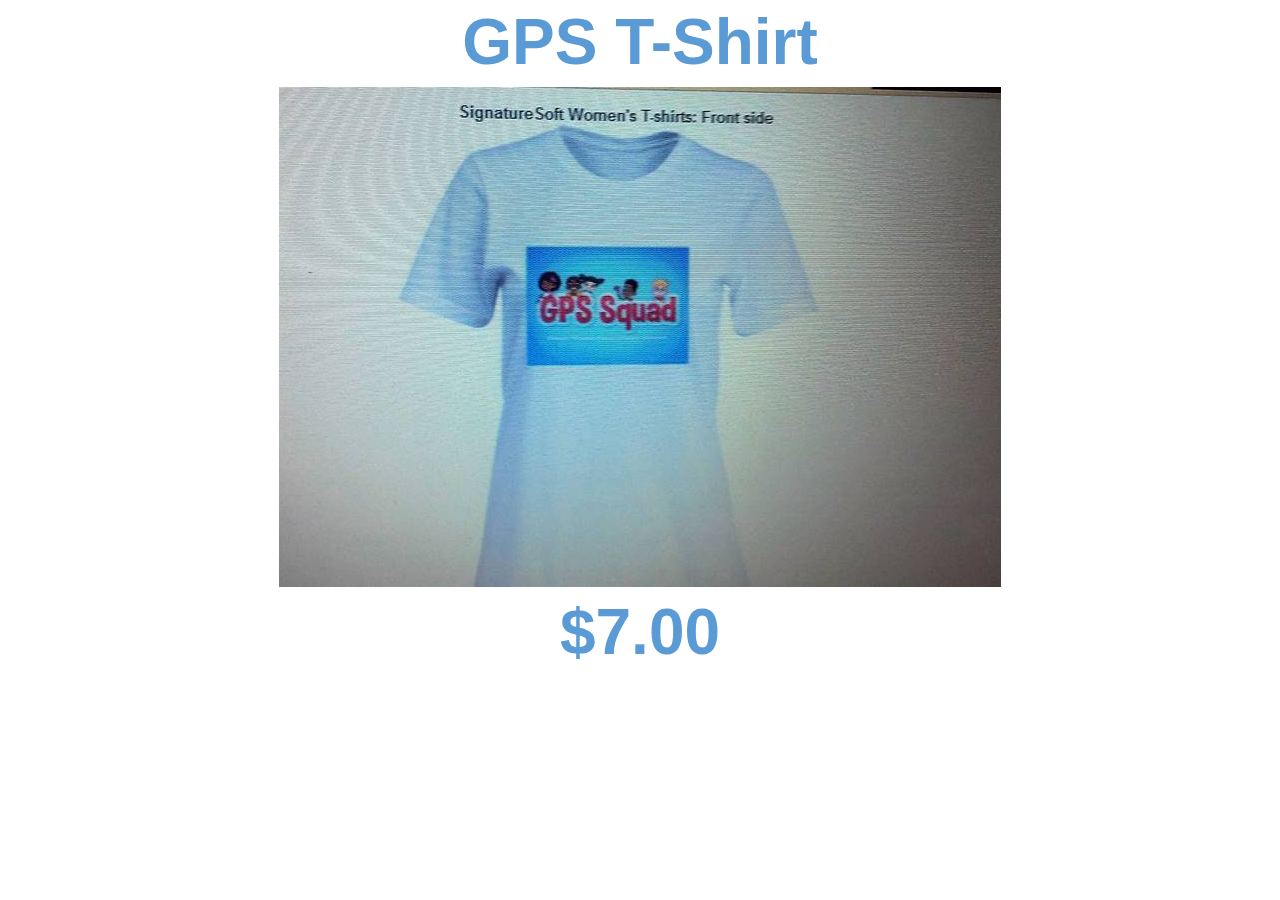
<file: GPSTShirts.htm>
<html xmlns:v="urn:schemas-microsoft-com:vml"
xmlns:o="urn:schemas-microsoft-com:office:office"
xmlns:w="urn:schemas-microsoft-com:office:word"
xmlns:m="http://schemas.microsoft.com/office/2004/12/omml"
xmlns="http://www.w3.org/TR/REC-html40">

<head>
<meta http-equiv=Content-Type content="text/html; charset=windows-1252">
<meta name=ProgId content=Word.Document>
<meta name=Generator content="Microsoft Word 15">
<meta name=Originator content="Microsoft Word 15">
<link rel=File-List href="GPSTShirts_files/filelist.xml">
<link rel=Edit-Time-Data href="GPSTShirts_files/editdata.mso">
<!--[if !mso]>
<style>
v\:* {behavior:url(#default#VML);}
o\:* {behavior:url(#default#VML);}
w\:* {behavior:url(#default#VML);}
.shape {behavior:url(#default#VML);}
</style>
<![endif]--><!--[if gte mso 9]><xml>
 <o:DocumentProperties>
  <o:Author>Shelley</o:Author>
  <o:LastAuthor>Shelley</o:LastAuthor>
  <o:Revision>1</o:Revision>
  <o:TotalTime>3</o:TotalTime>
  <o:Created>2019-03-21T16:01:00Z</o:Created>
  <o:LastSaved>2019-03-21T16:04:00Z</o:LastSaved>
  <o:Pages>1</o:Pages>
  <o:Words>2</o:Words>
  <o:Characters>18</o:Characters>
  <o:Lines>1</o:Lines>
  <o:Paragraphs>1</o:Paragraphs>
  <o:CharactersWithSpaces>19</o:CharactersWithSpaces>
  <o:Version>16.00</o:Version>
 </o:DocumentProperties>
 <o:OfficeDocumentSettings>
  <o:AllowPNG/>
 </o:OfficeDocumentSettings>
</xml><![endif]-->
<link rel=themeData href="GPSTShirts_files/themedata.thmx">
<link rel=colorSchemeMapping href="GPSTShirts_files/colorschememapping.xml">
<!--[if gte mso 9]><xml>
 <w:WordDocument>
  <w:SpellingState>Clean</w:SpellingState>
  <w:GrammarState>Clean</w:GrammarState>
  <w:TrackMoves>false</w:TrackMoves>
  <w:TrackFormatting/>
  <w:PunctuationKerning/>
  <w:ValidateAgainstSchemas/>
  <w:SaveIfXMLInvalid>false</w:SaveIfXMLInvalid>
  <w:IgnoreMixedContent>false</w:IgnoreMixedContent>
  <w:AlwaysShowPlaceholderText>false</w:AlwaysShowPlaceholderText>
  <w:DoNotPromoteQF/>
  <w:LidThemeOther>EN-US</w:LidThemeOther>
  <w:LidThemeAsian>X-NONE</w:LidThemeAsian>
  <w:LidThemeComplexScript>X-NONE</w:LidThemeComplexScript>
  <w:Compatibility>
   <w:BreakWrappedTables/>
   <w:SnapToGridInCell/>
   <w:WrapTextWithPunct/>
   <w:UseAsianBreakRules/>
   <w:DontGrowAutofit/>
   <w:SplitPgBreakAndParaMark/>
   <w:EnableOpenTypeKerning/>
   <w:DontFlipMirrorIndents/>
   <w:OverrideTableStyleHps/>
  </w:Compatibility>
  <m:mathPr>
   <m:mathFont m:val="Cambria Math"/>
   <m:brkBin m:val="before"/>
   <m:brkBinSub m:val="&#45;-"/>
   <m:smallFrac m:val="off"/>
   <m:dispDef/>
   <m:lMargin m:val="0"/>
   <m:rMargin m:val="0"/>
   <m:defJc m:val="centerGroup"/>
   <m:wrapIndent m:val="1440"/>
   <m:intLim m:val="subSup"/>
   <m:naryLim m:val="undOvr"/>
  </m:mathPr></w:WordDocument>
</xml><![endif]--><!--[if gte mso 9]><xml>
 <w:LatentStyles DefLockedState="false" DefUnhideWhenUsed="false"
  DefSemiHidden="false" DefQFormat="false" DefPriority="99"
  LatentStyleCount="375">
  <w:LsdException Locked="false" Priority="0" QFormat="true" Name="Normal"/>
  <w:LsdException Locked="false" Priority="9" QFormat="true" Name="heading 1"/>
  <w:LsdException Locked="false" Priority="9" SemiHidden="true"
   UnhideWhenUsed="true" QFormat="true" Name="heading 2"/>
  <w:LsdException Locked="false" Priority="9" SemiHidden="true"
   UnhideWhenUsed="true" QFormat="true" Name="heading 3"/>
  <w:LsdException Locked="false" Priority="9" SemiHidden="true"
   UnhideWhenUsed="true" QFormat="true" Name="heading 4"/>
  <w:LsdException Locked="false" Priority="9" SemiHidden="true"
   UnhideWhenUsed="true" QFormat="true" Name="heading 5"/>
  <w:LsdException Locked="false" Priority="9" SemiHidden="true"
   UnhideWhenUsed="true" QFormat="true" Name="heading 6"/>
  <w:LsdException Locked="false" Priority="9" SemiHidden="true"
   UnhideWhenUsed="true" QFormat="true" Name="heading 7"/>
  <w:LsdException Locked="false" Priority="9" SemiHidden="true"
   UnhideWhenUsed="true" QFormat="true" Name="heading 8"/>
  <w:LsdException Locked="false" Priority="9" SemiHidden="true"
   UnhideWhenUsed="true" QFormat="true" Name="heading 9"/>
  <w:LsdException Locked="false" SemiHidden="true" UnhideWhenUsed="true"
   Name="index 1"/>
  <w:LsdException Locked="false" SemiHidden="true" UnhideWhenUsed="true"
   Name="index 2"/>
  <w:LsdException Locked="false" SemiHidden="true" UnhideWhenUsed="true"
   Name="index 3"/>
  <w:LsdException Locked="false" SemiHidden="true" UnhideWhenUsed="true"
   Name="index 4"/>
  <w:LsdException Locked="false" SemiHidden="true" UnhideWhenUsed="true"
   Name="index 5"/>
  <w:LsdException Locked="false" SemiHidden="true" UnhideWhenUsed="true"
   Name="index 6"/>
  <w:LsdException Locked="false" SemiHidden="true" UnhideWhenUsed="true"
   Name="index 7"/>
  <w:LsdException Locked="false" SemiHidden="true" UnhideWhenUsed="true"
   Name="index 8"/>
  <w:LsdException Locked="false" SemiHidden="true" UnhideWhenUsed="true"
   Name="index 9"/>
  <w:LsdException Locked="false" Priority="39" SemiHidden="true"
   UnhideWhenUsed="true" Name="toc 1"/>
  <w:LsdException Locked="false" Priority="39" SemiHidden="true"
   UnhideWhenUsed="true" Name="toc 2"/>
  <w:LsdException Locked="false" Priority="39" SemiHidden="true"
   UnhideWhenUsed="true" Name="toc 3"/>
  <w:LsdException Locked="false" Priority="39" SemiHidden="true"
   UnhideWhenUsed="true" Name="toc 4"/>
  <w:LsdException Locked="false" Priority="39" SemiHidden="true"
   UnhideWhenUsed="true" Name="toc 5"/>
  <w:LsdException Locked="false" Priority="39" SemiHidden="true"
   UnhideWhenUsed="true" Name="toc 6"/>
  <w:LsdException Locked="false" Priority="39" SemiHidden="true"
   UnhideWhenUsed="true" Name="toc 7"/>
  <w:LsdException Locked="false" Priority="39" SemiHidden="true"
   UnhideWhenUsed="true" Name="toc 8"/>
  <w:LsdException Locked="false" Priority="39" SemiHidden="true"
   UnhideWhenUsed="true" Name="toc 9"/>
  <w:LsdException Locked="false" SemiHidden="true" UnhideWhenUsed="true"
   Name="Normal Indent"/>
  <w:LsdException Locked="false" SemiHidden="true" UnhideWhenUsed="true"
   Name="footnote text"/>
  <w:LsdException Locked="false" SemiHidden="true" UnhideWhenUsed="true"
   Name="annotation text"/>
  <w:LsdException Locked="false" SemiHidden="true" UnhideWhenUsed="true"
   Name="header"/>
  <w:LsdException Locked="false" SemiHidden="true" UnhideWhenUsed="true"
   Name="footer"/>
  <w:LsdException Locked="false" SemiHidden="true" UnhideWhenUsed="true"
   Name="index heading"/>
  <w:LsdException Locked="false" Priority="35" SemiHidden="true"
   UnhideWhenUsed="true" QFormat="true" Name="caption"/>
  <w:LsdException Locked="false" SemiHidden="true" UnhideWhenUsed="true"
   Name="table of figures"/>
  <w:LsdException Locked="false" SemiHidden="true" UnhideWhenUsed="true"
   Name="envelope address"/>
  <w:LsdException Locked="false" SemiHidden="true" UnhideWhenUsed="true"
   Name="envelope return"/>
  <w:LsdException Locked="false" SemiHidden="true" UnhideWhenUsed="true"
   Name="footnote reference"/>
  <w:LsdException Locked="false" SemiHidden="true" UnhideWhenUsed="true"
   Name="annotation reference"/>
  <w:LsdException Locked="false" SemiHidden="true" UnhideWhenUsed="true"
   Name="line number"/>
  <w:LsdException Locked="false" SemiHidden="true" UnhideWhenUsed="true"
   Name="page number"/>
  <w:LsdException Locked="false" SemiHidden="true" UnhideWhenUsed="true"
   Name="endnote reference"/>
  <w:LsdException Locked="false" SemiHidden="true" UnhideWhenUsed="true"
   Name="endnote text"/>
  <w:LsdException Locked="false" SemiHidden="true" UnhideWhenUsed="true"
   Name="table of authorities"/>
  <w:LsdException Locked="false" SemiHidden="true" UnhideWhenUsed="true"
   Name="macro"/>
  <w:LsdException Locked="false" SemiHidden="true" UnhideWhenUsed="true"
   Name="toa heading"/>
  <w:LsdException Locked="false" SemiHidden="true" UnhideWhenUsed="true"
   Name="List"/>
  <w:LsdException Locked="false" SemiHidden="true" UnhideWhenUsed="true"
   Name="List Bullet"/>
  <w:LsdException Locked="false" SemiHidden="true" UnhideWhenUsed="true"
   Name="List Number"/>
  <w:LsdException Locked="false" SemiHidden="true" UnhideWhenUsed="true"
   Name="List 2"/>
  <w:LsdException Locked="false" SemiHidden="true" UnhideWhenUsed="true"
   Name="List 3"/>
  <w:LsdException Locked="false" SemiHidden="true" UnhideWhenUsed="true"
   Name="List 4"/>
  <w:LsdException Locked="false" SemiHidden="true" UnhideWhenUsed="true"
   Name="List 5"/>
  <w:LsdException Locked="false" SemiHidden="true" UnhideWhenUsed="true"
   Name="List Bullet 2"/>
  <w:LsdException Locked="false" SemiHidden="true" UnhideWhenUsed="true"
   Name="List Bullet 3"/>
  <w:LsdException Locked="false" SemiHidden="true" UnhideWhenUsed="true"
   Name="List Bullet 4"/>
  <w:LsdException Locked="false" SemiHidden="true" UnhideWhenUsed="true"
   Name="List Bullet 5"/>
  <w:LsdException Locked="false" SemiHidden="true" UnhideWhenUsed="true"
   Name="List Number 2"/>
  <w:LsdException Locked="false" SemiHidden="true" UnhideWhenUsed="true"
   Name="List Number 3"/>
  <w:LsdException Locked="false" SemiHidden="true" UnhideWhenUsed="true"
   Name="List Number 4"/>
  <w:LsdException Locked="false" SemiHidden="true" UnhideWhenUsed="true"
   Name="List Number 5"/>
  <w:LsdException Locked="false" Priority="10" QFormat="true" Name="Title"/>
  <w:LsdException Locked="false" SemiHidden="true" UnhideWhenUsed="true"
   Name="Closing"/>
  <w:LsdException Locked="false" SemiHidden="true" UnhideWhenUsed="true"
   Name="Signature"/>
  <w:LsdException Locked="false" Priority="1" SemiHidden="true"
   UnhideWhenUsed="true" Name="Default Paragraph Font"/>
  <w:LsdException Locked="false" SemiHidden="true" UnhideWhenUsed="true"
   Name="Body Text"/>
  <w:LsdException Locked="false" SemiHidden="true" UnhideWhenUsed="true"
   Name="Body Text Indent"/>
  <w:LsdException Locked="false" SemiHidden="true" UnhideWhenUsed="true"
   Name="List Continue"/>
  <w:LsdException Locked="false" SemiHidden="true" UnhideWhenUsed="true"
   Name="List Continue 2"/>
  <w:LsdException Locked="false" SemiHidden="true" UnhideWhenUsed="true"
   Name="List Continue 3"/>
  <w:LsdException Locked="false" SemiHidden="true" UnhideWhenUsed="true"
   Name="List Continue 4"/>
  <w:LsdException Locked="false" SemiHidden="true" UnhideWhenUsed="true"
   Name="List Continue 5"/>
  <w:LsdException Locked="false" SemiHidden="true" UnhideWhenUsed="true"
   Name="Message Header"/>
  <w:LsdException Locked="false" Priority="11" QFormat="true" Name="Subtitle"/>
  <w:LsdException Locked="false" SemiHidden="true" UnhideWhenUsed="true"
   Name="Salutation"/>
  <w:LsdException Locked="false" SemiHidden="true" UnhideWhenUsed="true"
   Name="Date"/>
  <w:LsdException Locked="false" SemiHidden="true" UnhideWhenUsed="true"
   Name="Body Text First Indent"/>
  <w:LsdException Locked="false" SemiHidden="true" UnhideWhenUsed="true"
   Name="Body Text First Indent 2"/>
  <w:LsdException Locked="false" SemiHidden="true" UnhideWhenUsed="true"
   Name="Note Heading"/>
  <w:LsdException Locked="false" SemiHidden="true" UnhideWhenUsed="true"
   Name="Body Text 2"/>
  <w:LsdException Locked="false" SemiHidden="true" UnhideWhenUsed="true"
   Name="Body Text 3"/>
  <w:LsdException Locked="false" SemiHidden="true" UnhideWhenUsed="true"
   Name="Body Text Indent 2"/>
  <w:LsdException Locked="false" SemiHidden="true" UnhideWhenUsed="true"
   Name="Body Text Indent 3"/>
  <w:LsdException Locked="false" SemiHidden="true" UnhideWhenUsed="true"
   Name="Block Text"/>
  <w:LsdException Locked="false" SemiHidden="true" UnhideWhenUsed="true"
   Name="Hyperlink"/>
  <w:LsdException Locked="false" SemiHidden="true" UnhideWhenUsed="true"
   Name="FollowedHyperlink"/>
  <w:LsdException Locked="false" Priority="22" QFormat="true" Name="Strong"/>
  <w:LsdException Locked="false" Priority="20" QFormat="true" Name="Emphasis"/>
  <w:LsdException Locked="false" SemiHidden="true" UnhideWhenUsed="true"
   Name="Document Map"/>
  <w:LsdException Locked="false" SemiHidden="true" UnhideWhenUsed="true"
   Name="Plain Text"/>
  <w:LsdException Locked="false" SemiHidden="true" UnhideWhenUsed="true"
   Name="E-mail Signature"/>
  <w:LsdException Locked="false" SemiHidden="true" UnhideWhenUsed="true"
   Name="HTML Top of Form"/>
  <w:LsdException Locked="false" SemiHidden="true" UnhideWhenUsed="true"
   Name="HTML Bottom of Form"/>
  <w:LsdException Locked="false" SemiHidden="true" UnhideWhenUsed="true"
   Name="Normal (Web)"/>
  <w:LsdException Locked="false" SemiHidden="true" UnhideWhenUsed="true"
   Name="HTML Acronym"/>
  <w:LsdException Locked="false" SemiHidden="true" UnhideWhenUsed="true"
   Name="HTML Address"/>
  <w:LsdException Locked="false" SemiHidden="true" UnhideWhenUsed="true"
   Name="HTML Cite"/>
  <w:LsdException Locked="false" SemiHidden="true" UnhideWhenUsed="true"
   Name="HTML Code"/>
  <w:LsdException Locked="false" SemiHidden="true" UnhideWhenUsed="true"
   Name="HTML Definition"/>
  <w:LsdException Locked="false" SemiHidden="true" UnhideWhenUsed="true"
   Name="HTML Keyboard"/>
  <w:LsdException Locked="false" SemiHidden="true" UnhideWhenUsed="true"
   Name="HTML Preformatted"/>
  <w:LsdException Locked="false" SemiHidden="true" UnhideWhenUsed="true"
   Name="HTML Sample"/>
  <w:LsdException Locked="false" SemiHidden="true" UnhideWhenUsed="true"
   Name="HTML Typewriter"/>
  <w:LsdException Locked="false" SemiHidden="true" UnhideWhenUsed="true"
   Name="HTML Variable"/>
  <w:LsdException Locked="false" SemiHidden="true" UnhideWhenUsed="true"
   Name="Normal Table"/>
  <w:LsdException Locked="false" SemiHidden="true" UnhideWhenUsed="true"
   Name="annotation subject"/>
  <w:LsdException Locked="false" SemiHidden="true" UnhideWhenUsed="true"
   Name="No List"/>
  <w:LsdException Locked="false" SemiHidden="true" UnhideWhenUsed="true"
   Name="Outline List 1"/>
  <w:LsdException Locked="false" SemiHidden="true" UnhideWhenUsed="true"
   Name="Outline List 2"/>
  <w:LsdException Locked="false" SemiHidden="true" UnhideWhenUsed="true"
   Name="Outline List 3"/>
  <w:LsdException Locked="false" SemiHidden="true" UnhideWhenUsed="true"
   Name="Table Simple 1"/>
  <w:LsdException Locked="false" SemiHidden="true" UnhideWhenUsed="true"
   Name="Table Simple 2"/>
  <w:LsdException Locked="false" SemiHidden="true" UnhideWhenUsed="true"
   Name="Table Simple 3"/>
  <w:LsdException Locked="false" SemiHidden="true" UnhideWhenUsed="true"
   Name="Table Classic 1"/>
  <w:LsdException Locked="false" SemiHidden="true" UnhideWhenUsed="true"
   Name="Table Classic 2"/>
  <w:LsdException Locked="false" SemiHidden="true" UnhideWhenUsed="true"
   Name="Table Classic 3"/>
  <w:LsdException Locked="false" SemiHidden="true" UnhideWhenUsed="true"
   Name="Table Classic 4"/>
  <w:LsdException Locked="false" SemiHidden="true" UnhideWhenUsed="true"
   Name="Table Colorful 1"/>
  <w:LsdException Locked="false" SemiHidden="true" UnhideWhenUsed="true"
   Name="Table Colorful 2"/>
  <w:LsdException Locked="false" SemiHidden="true" UnhideWhenUsed="true"
   Name="Table Colorful 3"/>
  <w:LsdException Locked="false" SemiHidden="true" UnhideWhenUsed="true"
   Name="Table Columns 1"/>
  <w:LsdException Locked="false" SemiHidden="true" UnhideWhenUsed="true"
   Name="Table Columns 2"/>
  <w:LsdException Locked="false" SemiHidden="true" UnhideWhenUsed="true"
   Name="Table Columns 3"/>
  <w:LsdException Locked="false" SemiHidden="true" UnhideWhenUsed="true"
   Name="Table Columns 4"/>
  <w:LsdException Locked="false" SemiHidden="true" UnhideWhenUsed="true"
   Name="Table Columns 5"/>
  <w:LsdException Locked="false" SemiHidden="true" UnhideWhenUsed="true"
   Name="Table Grid 1"/>
  <w:LsdException Locked="false" SemiHidden="true" UnhideWhenUsed="true"
   Name="Table Grid 2"/>
  <w:LsdException Locked="false" SemiHidden="true" UnhideWhenUsed="true"
   Name="Table Grid 3"/>
  <w:LsdException Locked="false" SemiHidden="true" UnhideWhenUsed="true"
   Name="Table Grid 4"/>
  <w:LsdException Locked="false" SemiHidden="true" UnhideWhenUsed="true"
   Name="Table Grid 5"/>
  <w:LsdException Locked="false" SemiHidden="true" UnhideWhenUsed="true"
   Name="Table Grid 6"/>
  <w:LsdException Locked="false" SemiHidden="true" UnhideWhenUsed="true"
   Name="Table Grid 7"/>
  <w:LsdException Locked="false" SemiHidden="true" UnhideWhenUsed="true"
   Name="Table Grid 8"/>
  <w:LsdException Locked="false" SemiHidden="true" UnhideWhenUsed="true"
   Name="Table List 1"/>
  <w:LsdException Locked="false" SemiHidden="true" UnhideWhenUsed="true"
   Name="Table List 2"/>
  <w:LsdException Locked="false" SemiHidden="true" UnhideWhenUsed="true"
   Name="Table List 3"/>
  <w:LsdException Locked="false" SemiHidden="true" UnhideWhenUsed="true"
   Name="Table List 4"/>
  <w:LsdException Locked="false" SemiHidden="true" UnhideWhenUsed="true"
   Name="Table List 5"/>
  <w:LsdException Locked="false" SemiHidden="true" UnhideWhenUsed="true"
   Name="Table List 6"/>
  <w:LsdException Locked="false" SemiHidden="true" UnhideWhenUsed="true"
   Name="Table List 7"/>
  <w:LsdException Locked="false" SemiHidden="true" UnhideWhenUsed="true"
   Name="Table List 8"/>
  <w:LsdException Locked="false" SemiHidden="true" UnhideWhenUsed="true"
   Name="Table 3D effects 1"/>
  <w:LsdException Locked="false" SemiHidden="true" UnhideWhenUsed="true"
   Name="Table 3D effects 2"/>
  <w:LsdException Locked="false" SemiHidden="true" UnhideWhenUsed="true"
   Name="Table 3D effects 3"/>
  <w:LsdException Locked="false" SemiHidden="true" UnhideWhenUsed="true"
   Name="Table Contemporary"/>
  <w:LsdException Locked="false" SemiHidden="true" UnhideWhenUsed="true"
   Name="Table Elegant"/>
  <w:LsdException Locked="false" SemiHidden="true" UnhideWhenUsed="true"
   Name="Table Professional"/>
  <w:LsdException Locked="false" SemiHidden="true" UnhideWhenUsed="true"
   Name="Table Subtle 1"/>
  <w:LsdException Locked="false" SemiHidden="true" UnhideWhenUsed="true"
   Name="Table Subtle 2"/>
  <w:LsdException Locked="false" SemiHidden="true" UnhideWhenUsed="true"
   Name="Table Web 1"/>
  <w:LsdException Locked="false" SemiHidden="true" UnhideWhenUsed="true"
   Name="Table Web 2"/>
  <w:LsdException Locked="false" SemiHidden="true" UnhideWhenUsed="true"
   Name="Table Web 3"/>
  <w:LsdException Locked="false" SemiHidden="true" UnhideWhenUsed="true"
   Name="Balloon Text"/>
  <w:LsdException Locked="false" Priority="39" Name="Table Grid"/>
  <w:LsdException Locked="false" SemiHidden="true" UnhideWhenUsed="true"
   Name="Table Theme"/>
  <w:LsdException Locked="false" SemiHidden="true" Name="Placeholder Text"/>
  <w:LsdException Locked="false" Priority="1" QFormat="true" Name="No Spacing"/>
  <w:LsdException Locked="false" Priority="60" Name="Light Shading"/>
  <w:LsdException Locked="false" Priority="61" Name="Light List"/>
  <w:LsdException Locked="false" Priority="62" Name="Light Grid"/>
  <w:LsdException Locked="false" Priority="63" Name="Medium Shading 1"/>
  <w:LsdException Locked="false" Priority="64" Name="Medium Shading 2"/>
  <w:LsdException Locked="false" Priority="65" Name="Medium List 1"/>
  <w:LsdException Locked="false" Priority="66" Name="Medium List 2"/>
  <w:LsdException Locked="false" Priority="67" Name="Medium Grid 1"/>
  <w:LsdException Locked="false" Priority="68" Name="Medium Grid 2"/>
  <w:LsdException Locked="false" Priority="69" Name="Medium Grid 3"/>
  <w:LsdException Locked="false" Priority="70" Name="Dark List"/>
  <w:LsdException Locked="false" Priority="71" Name="Colorful Shading"/>
  <w:LsdException Locked="false" Priority="72" Name="Colorful List"/>
  <w:LsdException Locked="false" Priority="73" Name="Colorful Grid"/>
  <w:LsdException Locked="false" Priority="60" Name="Light Shading Accent 1"/>
  <w:LsdException Locked="false" Priority="61" Name="Light List Accent 1"/>
  <w:LsdException Locked="false" Priority="62" Name="Light Grid Accent 1"/>
  <w:LsdException Locked="false" Priority="63" Name="Medium Shading 1 Accent 1"/>
  <w:LsdException Locked="false" Priority="64" Name="Medium Shading 2 Accent 1"/>
  <w:LsdException Locked="false" Priority="65" Name="Medium List 1 Accent 1"/>
  <w:LsdException Locked="false" SemiHidden="true" Name="Revision"/>
  <w:LsdException Locked="false" Priority="34" QFormat="true"
   Name="List Paragraph"/>
  <w:LsdException Locked="false" Priority="29" QFormat="true" Name="Quote"/>
  <w:LsdException Locked="false" Priority="30" QFormat="true"
   Name="Intense Quote"/>
  <w:LsdException Locked="false" Priority="66" Name="Medium List 2 Accent 1"/>
  <w:LsdException Locked="false" Priority="67" Name="Medium Grid 1 Accent 1"/>
  <w:LsdException Locked="false" Priority="68" Name="Medium Grid 2 Accent 1"/>
  <w:LsdException Locked="false" Priority="69" Name="Medium Grid 3 Accent 1"/>
  <w:LsdException Locked="false" Priority="70" Name="Dark List Accent 1"/>
  <w:LsdException Locked="false" Priority="71" Name="Colorful Shading Accent 1"/>
  <w:LsdException Locked="false" Priority="72" Name="Colorful List Accent 1"/>
  <w:LsdException Locked="false" Priority="73" Name="Colorful Grid Accent 1"/>
  <w:LsdException Locked="false" Priority="60" Name="Light Shading Accent 2"/>
  <w:LsdException Locked="false" Priority="61" Name="Light List Accent 2"/>
  <w:LsdException Locked="false" Priority="62" Name="Light Grid Accent 2"/>
  <w:LsdException Locked="false" Priority="63" Name="Medium Shading 1 Accent 2"/>
  <w:LsdException Locked="false" Priority="64" Name="Medium Shading 2 Accent 2"/>
  <w:LsdException Locked="false" Priority="65" Name="Medium List 1 Accent 2"/>
  <w:LsdException Locked="false" Priority="66" Name="Medium List 2 Accent 2"/>
  <w:LsdException Locked="false" Priority="67" Name="Medium Grid 1 Accent 2"/>
  <w:LsdException Locked="false" Priority="68" Name="Medium Grid 2 Accent 2"/>
  <w:LsdException Locked="false" Priority="69" Name="Medium Grid 3 Accent 2"/>
  <w:LsdException Locked="false" Priority="70" Name="Dark List Accent 2"/>
  <w:LsdException Locked="false" Priority="71" Name="Colorful Shading Accent 2"/>
  <w:LsdException Locked="false" Priority="72" Name="Colorful List Accent 2"/>
  <w:LsdException Locked="false" Priority="73" Name="Colorful Grid Accent 2"/>
  <w:LsdException Locked="false" Priority="60" Name="Light Shading Accent 3"/>
  <w:LsdException Locked="false" Priority="61" Name="Light List Accent 3"/>
  <w:LsdException Locked="false" Priority="62" Name="Light Grid Accent 3"/>
  <w:LsdException Locked="false" Priority="63" Name="Medium Shading 1 Accent 3"/>
  <w:LsdException Locked="false" Priority="64" Name="Medium Shading 2 Accent 3"/>
  <w:LsdException Locked="false" Priority="65" Name="Medium List 1 Accent 3"/>
  <w:LsdException Locked="false" Priority="66" Name="Medium List 2 Accent 3"/>
  <w:LsdException Locked="false" Priority="67" Name="Medium Grid 1 Accent 3"/>
  <w:LsdException Locked="false" Priority="68" Name="Medium Grid 2 Accent 3"/>
  <w:LsdException Locked="false" Priority="69" Name="Medium Grid 3 Accent 3"/>
  <w:LsdException Locked="false" Priority="70" Name="Dark List Accent 3"/>
  <w:LsdException Locked="false" Priority="71" Name="Colorful Shading Accent 3"/>
  <w:LsdException Locked="false" Priority="72" Name="Colorful List Accent 3"/>
  <w:LsdException Locked="false" Priority="73" Name="Colorful Grid Accent 3"/>
  <w:LsdException Locked="false" Priority="60" Name="Light Shading Accent 4"/>
  <w:LsdException Locked="false" Priority="61" Name="Light List Accent 4"/>
  <w:LsdException Locked="false" Priority="62" Name="Light Grid Accent 4"/>
  <w:LsdException Locked="false" Priority="63" Name="Medium Shading 1 Accent 4"/>
  <w:LsdException Locked="false" Priority="64" Name="Medium Shading 2 Accent 4"/>
  <w:LsdException Locked="false" Priority="65" Name="Medium List 1 Accent 4"/>
  <w:LsdException Locked="false" Priority="66" Name="Medium List 2 Accent 4"/>
  <w:LsdException Locked="false" Priority="67" Name="Medium Grid 1 Accent 4"/>
  <w:LsdException Locked="false" Priority="68" Name="Medium Grid 2 Accent 4"/>
  <w:LsdException Locked="false" Priority="69" Name="Medium Grid 3 Accent 4"/>
  <w:LsdException Locked="false" Priority="70" Name="Dark List Accent 4"/>
  <w:LsdException Locked="false" Priority="71" Name="Colorful Shading Accent 4"/>
  <w:LsdException Locked="false" Priority="72" Name="Colorful List Accent 4"/>
  <w:LsdException Locked="false" Priority="73" Name="Colorful Grid Accent 4"/>
  <w:LsdException Locked="false" Priority="60" Name="Light Shading Accent 5"/>
  <w:LsdException Locked="false" Priority="61" Name="Light List Accent 5"/>
  <w:LsdException Locked="false" Priority="62" Name="Light Grid Accent 5"/>
  <w:LsdException Locked="false" Priority="63" Name="Medium Shading 1 Accent 5"/>
  <w:LsdException Locked="false" Priority="64" Name="Medium Shading 2 Accent 5"/>
  <w:LsdException Locked="false" Priority="65" Name="Medium List 1 Accent 5"/>
  <w:LsdException Locked="false" Priority="66" Name="Medium List 2 Accent 5"/>
  <w:LsdException Locked="false" Priority="67" Name="Medium Grid 1 Accent 5"/>
  <w:LsdException Locked="false" Priority="68" Name="Medium Grid 2 Accent 5"/>
  <w:LsdException Locked="false" Priority="69" Name="Medium Grid 3 Accent 5"/>
  <w:LsdException Locked="false" Priority="70" Name="Dark List Accent 5"/>
  <w:LsdException Locked="false" Priority="71" Name="Colorful Shading Accent 5"/>
  <w:LsdException Locked="false" Priority="72" Name="Colorful List Accent 5"/>
  <w:LsdException Locked="false" Priority="73" Name="Colorful Grid Accent 5"/>
  <w:LsdException Locked="false" Priority="60" Name="Light Shading Accent 6"/>
  <w:LsdException Locked="false" Priority="61" Name="Light List Accent 6"/>
  <w:LsdException Locked="false" Priority="62" Name="Light Grid Accent 6"/>
  <w:LsdException Locked="false" Priority="63" Name="Medium Shading 1 Accent 6"/>
  <w:LsdException Locked="false" Priority="64" Name="Medium Shading 2 Accent 6"/>
  <w:LsdException Locked="false" Priority="65" Name="Medium List 1 Accent 6"/>
  <w:LsdException Locked="false" Priority="66" Name="Medium List 2 Accent 6"/>
  <w:LsdException Locked="false" Priority="67" Name="Medium Grid 1 Accent 6"/>
  <w:LsdException Locked="false" Priority="68" Name="Medium Grid 2 Accent 6"/>
  <w:LsdException Locked="false" Priority="69" Name="Medium Grid 3 Accent 6"/>
  <w:LsdException Locked="false" Priority="70" Name="Dark List Accent 6"/>
  <w:LsdException Locked="false" Priority="71" Name="Colorful Shading Accent 6"/>
  <w:LsdException Locked="false" Priority="72" Name="Colorful List Accent 6"/>
  <w:LsdException Locked="false" Priority="73" Name="Colorful Grid Accent 6"/>
  <w:LsdException Locked="false" Priority="19" QFormat="true"
   Name="Subtle Emphasis"/>
  <w:LsdException Locked="false" Priority="21" QFormat="true"
   Name="Intense Emphasis"/>
  <w:LsdException Locked="false" Priority="31" QFormat="true"
   Name="Subtle Reference"/>
  <w:LsdException Locked="false" Priority="32" QFormat="true"
   Name="Intense Reference"/>
  <w:LsdException Locked="false" Priority="33" QFormat="true" Name="Book Title"/>
  <w:LsdException Locked="false" Priority="37" SemiHidden="true"
   UnhideWhenUsed="true" Name="Bibliography"/>
  <w:LsdException Locked="false" Priority="39" SemiHidden="true"
   UnhideWhenUsed="true" QFormat="true" Name="TOC Heading"/>
  <w:LsdException Locked="false" Priority="41" Name="Plain Table 1"/>
  <w:LsdException Locked="false" Priority="42" Name="Plain Table 2"/>
  <w:LsdException Locked="false" Priority="43" Name="Plain Table 3"/>
  <w:LsdException Locked="false" Priority="44" Name="Plain Table 4"/>
  <w:LsdException Locked="false" Priority="45" Name="Plain Table 5"/>
  <w:LsdException Locked="false" Priority="40" Name="Grid Table Light"/>
  <w:LsdException Locked="false" Priority="46" Name="Grid Table 1 Light"/>
  <w:LsdException Locked="false" Priority="47" Name="Grid Table 2"/>
  <w:LsdException Locked="false" Priority="48" Name="Grid Table 3"/>
  <w:LsdException Locked="false" Priority="49" Name="Grid Table 4"/>
  <w:LsdException Locked="false" Priority="50" Name="Grid Table 5 Dark"/>
  <w:LsdException Locked="false" Priority="51" Name="Grid Table 6 Colorful"/>
  <w:LsdException Locked="false" Priority="52" Name="Grid Table 7 Colorful"/>
  <w:LsdException Locked="false" Priority="46"
   Name="Grid Table 1 Light Accent 1"/>
  <w:LsdException Locked="false" Priority="47" Name="Grid Table 2 Accent 1"/>
  <w:LsdException Locked="false" Priority="48" Name="Grid Table 3 Accent 1"/>
  <w:LsdException Locked="false" Priority="49" Name="Grid Table 4 Accent 1"/>
  <w:LsdException Locked="false" Priority="50" Name="Grid Table 5 Dark Accent 1"/>
  <w:LsdException Locked="false" Priority="51"
   Name="Grid Table 6 Colorful Accent 1"/>
  <w:LsdException Locked="false" Priority="52"
   Name="Grid Table 7 Colorful Accent 1"/>
  <w:LsdException Locked="false" Priority="46"
   Name="Grid Table 1 Light Accent 2"/>
  <w:LsdException Locked="false" Priority="47" Name="Grid Table 2 Accent 2"/>
  <w:LsdException Locked="false" Priority="48" Name="Grid Table 3 Accent 2"/>
  <w:LsdException Locked="false" Priority="49" Name="Grid Table 4 Accent 2"/>
  <w:LsdException Locked="false" Priority="50" Name="Grid Table 5 Dark Accent 2"/>
  <w:LsdException Locked="false" Priority="51"
   Name="Grid Table 6 Colorful Accent 2"/>
  <w:LsdException Locked="false" Priority="52"
   Name="Grid Table 7 Colorful Accent 2"/>
  <w:LsdException Locked="false" Priority="46"
   Name="Grid Table 1 Light Accent 3"/>
  <w:LsdException Locked="false" Priority="47" Name="Grid Table 2 Accent 3"/>
  <w:LsdException Locked="false" Priority="48" Name="Grid Table 3 Accent 3"/>
  <w:LsdException Locked="false" Priority="49" Name="Grid Table 4 Accent 3"/>
  <w:LsdException Locked="false" Priority="50" Name="Grid Table 5 Dark Accent 3"/>
  <w:LsdException Locked="false" Priority="51"
   Name="Grid Table 6 Colorful Accent 3"/>
  <w:LsdException Locked="false" Priority="52"
   Name="Grid Table 7 Colorful Accent 3"/>
  <w:LsdException Locked="false" Priority="46"
   Name="Grid Table 1 Light Accent 4"/>
  <w:LsdException Locked="false" Priority="47" Name="Grid Table 2 Accent 4"/>
  <w:LsdException Locked="false" Priority="48" Name="Grid Table 3 Accent 4"/>
  <w:LsdException Locked="false" Priority="49" Name="Grid Table 4 Accent 4"/>
  <w:LsdException Locked="false" Priority="50" Name="Grid Table 5 Dark Accent 4"/>
  <w:LsdException Locked="false" Priority="51"
   Name="Grid Table 6 Colorful Accent 4"/>
  <w:LsdException Locked="false" Priority="52"
   Name="Grid Table 7 Colorful Accent 4"/>
  <w:LsdException Locked="false" Priority="46"
   Name="Grid Table 1 Light Accent 5"/>
  <w:LsdException Locked="false" Priority="47" Name="Grid Table 2 Accent 5"/>
  <w:LsdException Locked="false" Priority="48" Name="Grid Table 3 Accent 5"/>
  <w:LsdException Locked="false" Priority="49" Name="Grid Table 4 Accent 5"/>
  <w:LsdException Locked="false" Priority="50" Name="Grid Table 5 Dark Accent 5"/>
  <w:LsdException Locked="false" Priority="51"
   Name="Grid Table 6 Colorful Accent 5"/>
  <w:LsdException Locked="false" Priority="52"
   Name="Grid Table 7 Colorful Accent 5"/>
  <w:LsdException Locked="false" Priority="46"
   Name="Grid Table 1 Light Accent 6"/>
  <w:LsdException Locked="false" Priority="47" Name="Grid Table 2 Accent 6"/>
  <w:LsdException Locked="false" Priority="48" Name="Grid Table 3 Accent 6"/>
  <w:LsdException Locked="false" Priority="49" Name="Grid Table 4 Accent 6"/>
  <w:LsdException Locked="false" Priority="50" Name="Grid Table 5 Dark Accent 6"/>
  <w:LsdException Locked="false" Priority="51"
   Name="Grid Table 6 Colorful Accent 6"/>
  <w:LsdException Locked="false" Priority="52"
   Name="Grid Table 7 Colorful Accent 6"/>
  <w:LsdException Locked="false" Priority="46" Name="List Table 1 Light"/>
  <w:LsdException Locked="false" Priority="47" Name="List Table 2"/>
  <w:LsdException Locked="false" Priority="48" Name="List Table 3"/>
  <w:LsdException Locked="false" Priority="49" Name="List Table 4"/>
  <w:LsdException Locked="false" Priority="50" Name="List Table 5 Dark"/>
  <w:LsdException Locked="false" Priority="51" Name="List Table 6 Colorful"/>
  <w:LsdException Locked="false" Priority="52" Name="List Table 7 Colorful"/>
  <w:LsdException Locked="false" Priority="46"
   Name="List Table 1 Light Accent 1"/>
  <w:LsdException Locked="false" Priority="47" Name="List Table 2 Accent 1"/>
  <w:LsdException Locked="false" Priority="48" Name="List Table 3 Accent 1"/>
  <w:LsdException Locked="false" Priority="49" Name="List Table 4 Accent 1"/>
  <w:LsdException Locked="false" Priority="50" Name="List Table 5 Dark Accent 1"/>
  <w:LsdException Locked="false" Priority="51"
   Name="List Table 6 Colorful Accent 1"/>
  <w:LsdException Locked="false" Priority="52"
   Name="List Table 7 Colorful Accent 1"/>
  <w:LsdException Locked="false" Priority="46"
   Name="List Table 1 Light Accent 2"/>
  <w:LsdException Locked="false" Priority="47" Name="List Table 2 Accent 2"/>
  <w:LsdException Locked="false" Priority="48" Name="List Table 3 Accent 2"/>
  <w:LsdException Locked="false" Priority="49" Name="List Table 4 Accent 2"/>
  <w:LsdException Locked="false" Priority="50" Name="List Table 5 Dark Accent 2"/>
  <w:LsdException Locked="false" Priority="51"
   Name="List Table 6 Colorful Accent 2"/>
  <w:LsdException Locked="false" Priority="52"
   Name="List Table 7 Colorful Accent 2"/>
  <w:LsdException Locked="false" Priority="46"
   Name="List Table 1 Light Accent 3"/>
  <w:LsdException Locked="false" Priority="47" Name="List Table 2 Accent 3"/>
  <w:LsdException Locked="false" Priority="48" Name="List Table 3 Accent 3"/>
  <w:LsdException Locked="false" Priority="49" Name="List Table 4 Accent 3"/>
  <w:LsdException Locked="false" Priority="50" Name="List Table 5 Dark Accent 3"/>
  <w:LsdException Locked="false" Priority="51"
   Name="List Table 6 Colorful Accent 3"/>
  <w:LsdException Locked="false" Priority="52"
   Name="List Table 7 Colorful Accent 3"/>
  <w:LsdException Locked="false" Priority="46"
   Name="List Table 1 Light Accent 4"/>
  <w:LsdException Locked="false" Priority="47" Name="List Table 2 Accent 4"/>
  <w:LsdException Locked="false" Priority="48" Name="List Table 3 Accent 4"/>
  <w:LsdException Locked="false" Priority="49" Name="List Table 4 Accent 4"/>
  <w:LsdException Locked="false" Priority="50" Name="List Table 5 Dark Accent 4"/>
  <w:LsdException Locked="false" Priority="51"
   Name="List Table 6 Colorful Accent 4"/>
  <w:LsdException Locked="false" Priority="52"
   Name="List Table 7 Colorful Accent 4"/>
  <w:LsdException Locked="false" Priority="46"
   Name="List Table 1 Light Accent 5"/>
  <w:LsdException Locked="false" Priority="47" Name="List Table 2 Accent 5"/>
  <w:LsdException Locked="false" Priority="48" Name="List Table 3 Accent 5"/>
  <w:LsdException Locked="false" Priority="49" Name="List Table 4 Accent 5"/>
  <w:LsdException Locked="false" Priority="50" Name="List Table 5 Dark Accent 5"/>
  <w:LsdException Locked="false" Priority="51"
   Name="List Table 6 Colorful Accent 5"/>
  <w:LsdException Locked="false" Priority="52"
   Name="List Table 7 Colorful Accent 5"/>
  <w:LsdException Locked="false" Priority="46"
   Name="List Table 1 Light Accent 6"/>
  <w:LsdException Locked="false" Priority="47" Name="List Table 2 Accent 6"/>
  <w:LsdException Locked="false" Priority="48" Name="List Table 3 Accent 6"/>
  <w:LsdException Locked="false" Priority="49" Name="List Table 4 Accent 6"/>
  <w:LsdException Locked="false" Priority="50" Name="List Table 5 Dark Accent 6"/>
  <w:LsdException Locked="false" Priority="51"
   Name="List Table 6 Colorful Accent 6"/>
  <w:LsdException Locked="false" Priority="52"
   Name="List Table 7 Colorful Accent 6"/>
  <w:LsdException Locked="false" SemiHidden="true" UnhideWhenUsed="true"
   Name="Mention"/>
  <w:LsdException Locked="false" SemiHidden="true" UnhideWhenUsed="true"
   Name="Smart Hyperlink"/>
  <w:LsdException Locked="false" SemiHidden="true" UnhideWhenUsed="true"
   Name="Hashtag"/>
  <w:LsdException Locked="false" SemiHidden="true" UnhideWhenUsed="true"
   Name="Unresolved Mention"/>
 </w:LatentStyles>
</xml><![endif]-->
<style>
<!--
 /* Font Definitions */
 @font-face
	{font-family:"Cambria Math";
	panose-1:2 4 5 3 5 4 6 3 2 4;
	mso-font-charset:0;
	mso-generic-font-family:roman;
	mso-font-pitch:variable;
	mso-font-signature:-536869121 1107305727 33554432 0 415 0;}
@font-face
	{font-family:Calibri;
	panose-1:2 15 5 2 2 2 4 3 2 4;
	mso-font-charset:0;
	mso-generic-font-family:swiss;
	mso-font-pitch:variable;
	mso-font-signature:-536859905 -1073732485 9 0 511 0;}
@font-face
	{font-family:"Segoe UI";
	panose-1:2 11 5 2 4 2 4 2 2 3;
	mso-font-charset:0;
	mso-generic-font-family:swiss;
	mso-font-pitch:variable;
	mso-font-signature:-469750017 -1073683329 9 0 511 0;}
 /* Style Definitions */
 p.MsoNormal, li.MsoNormal, div.MsoNormal
	{mso-style-unhide:no;
	mso-style-qformat:yes;
	mso-style-parent:"";
	margin-top:0in;
	margin-right:0in;
	margin-bottom:8.0pt;
	margin-left:0in;
	line-height:107%;
	mso-pagination:widow-orphan;
	font-size:11.0pt;
	font-family:"Calibri",sans-serif;
	mso-ascii-font-family:Calibri;
	mso-ascii-theme-font:minor-latin;
	mso-fareast-font-family:Calibri;
	mso-fareast-theme-font:minor-latin;
	mso-hansi-font-family:Calibri;
	mso-hansi-theme-font:minor-latin;
	mso-bidi-font-family:"Times New Roman";
	mso-bidi-theme-font:minor-bidi;}
p.MsoAcetate, li.MsoAcetate, div.MsoAcetate
	{mso-style-noshow:yes;
	mso-style-priority:99;
	mso-style-link:"Balloon Text Char";
	margin:0in;
	margin-bottom:.0001pt;
	mso-pagination:widow-orphan;
	font-size:9.0pt;
	font-family:"Segoe UI",sans-serif;
	mso-fareast-font-family:Calibri;
	mso-fareast-theme-font:minor-latin;}
span.BalloonTextChar
	{mso-style-name:"Balloon Text Char";
	mso-style-noshow:yes;
	mso-style-priority:99;
	mso-style-unhide:no;
	mso-style-locked:yes;
	mso-style-link:"Balloon Text";
	mso-ansi-font-size:9.0pt;
	mso-bidi-font-size:9.0pt;
	font-family:"Segoe UI",sans-serif;
	mso-ascii-font-family:"Segoe UI";
	mso-hansi-font-family:"Segoe UI";
	mso-bidi-font-family:"Segoe UI";}
.MsoChpDefault
	{mso-style-type:export-only;
	mso-default-props:yes;
	font-family:"Calibri",sans-serif;
	mso-ascii-font-family:Calibri;
	mso-ascii-theme-font:minor-latin;
	mso-fareast-font-family:Calibri;
	mso-fareast-theme-font:minor-latin;
	mso-hansi-font-family:Calibri;
	mso-hansi-theme-font:minor-latin;
	mso-bidi-font-family:"Times New Roman";
	mso-bidi-theme-font:minor-bidi;}
.MsoPapDefault
	{mso-style-type:export-only;
	margin-bottom:8.0pt;
	line-height:107%;}
@page WordSection1
	{size:8.5in 11.0in;
	margin:1.0in 1.0in 1.0in 1.0in;
	mso-header-margin:.5in;
	mso-footer-margin:.5in;
	mso-paper-source:0;}
div.WordSection1
	{page:WordSection1;}
-->
</style>
<!--[if gte mso 10]>
<style>
 /* Style Definitions */
 table.MsoNormalTable
	{mso-style-name:"Table Normal";
	mso-tstyle-rowband-size:0;
	mso-tstyle-colband-size:0;
	mso-style-noshow:yes;
	mso-style-priority:99;
	mso-style-parent:"";
	mso-padding-alt:0in 5.4pt 0in 5.4pt;
	mso-para-margin-top:0in;
	mso-para-margin-right:0in;
	mso-para-margin-bottom:8.0pt;
	mso-para-margin-left:0in;
	line-height:107%;
	mso-pagination:widow-orphan;
	font-size:11.0pt;
	font-family:"Calibri",sans-serif;
	mso-ascii-font-family:Calibri;
	mso-ascii-theme-font:minor-latin;
	mso-hansi-font-family:Calibri;
	mso-hansi-theme-font:minor-latin;
	mso-bidi-font-family:"Times New Roman";
	mso-bidi-theme-font:minor-bidi;}
</style>
<![endif]--><!--[if gte mso 9]><xml>
 <o:shapedefaults v:ext="edit" spidmax="1026"/>
</xml><![endif]--><!--[if gte mso 9]><xml>
 <o:shapelayout v:ext="edit">
  <o:idmap v:ext="edit" data="1"/>
 </o:shapelayout></xml><![endif]-->
</head>

<body lang=EN-US style='tab-interval:.5in'>

<div class=WordSection1>

<p class=MsoNormal align=center style='text-align:center'><b style='mso-bidi-font-weight:
normal'><span style='font-size:48.0pt;line-height:107%;color:#5B9BD5;
mso-themecolor:accent5;mso-style-textoutline-type:solid;mso-style-textoutline-fill-color:
white;mso-style-textoutline-fill-themecolor:background1;mso-style-textoutline-fill-alpha:
100.0%;mso-style-textoutline-outlinestyle-dpiwidth:.75pt;mso-style-textoutline-outlinestyle-linecap:
flat;mso-style-textoutline-outlinestyle-join:round;mso-style-textoutline-outlinestyle-pctmiterlimit:
0%;mso-style-textoutline-outlinestyle-dash:solid;mso-style-textoutline-outlinestyle-align:
center;mso-style-textoutline-outlinestyle-compound:simple;mso-effects-shadow-color:
#9DC3E6;mso-effects-shadow-themecolor:accent5;mso-effects-shadow-alpha:100.0%;
mso-effects-shadow-colortransforms:"lumm=60000 lumo=40000";mso-effects-shadow-dpiradius:
1.0pt;mso-effects-shadow-dpidistance:3.0pt;mso-effects-shadow-angledirection:
2700000;mso-effects-shadow-align:topleft;mso-effects-shadow-pctsx:100.0%;
mso-effects-shadow-pctsy:100.0%;mso-effects-shadow-anglekx:0;mso-effects-shadow-angleky:
0'>GPS T-Shirt<o:p></o:p></span></b></p>

<p class=MsoNormal align=center style='text-align:center'><b style='mso-bidi-font-weight:
normal'><span style='font-size:48.0pt;line-height:107%;color:#5B9BD5;
mso-themecolor:accent5;mso-no-proof:yes'><!--[if gte vml 1]><v:shapetype id="_x0000_t75"
 coordsize="21600,21600" o:spt="75" o:preferrelative="t" path="m@4@5l@4@11@9@11@9@5xe"
 filled="f" stroked="f">
 <v:stroke joinstyle="miter"/>
 <v:formulas>
  <v:f eqn="if lineDrawn pixelLineWidth 0"/>
  <v:f eqn="sum @0 1 0"/>
  <v:f eqn="sum 0 0 @1"/>
  <v:f eqn="prod @2 1 2"/>
  <v:f eqn="prod @3 21600 pixelWidth"/>
  <v:f eqn="prod @3 21600 pixelHeight"/>
  <v:f eqn="sum @0 0 1"/>
  <v:f eqn="prod @6 1 2"/>
  <v:f eqn="prod @7 21600 pixelWidth"/>
  <v:f eqn="sum @8 21600 0"/>
  <v:f eqn="prod @7 21600 pixelHeight"/>
  <v:f eqn="sum @10 21600 0"/>
 </v:formulas>
 <v:path o:extrusionok="f" gradientshapeok="t" o:connecttype="rect"/>
 <o:lock v:ext="edit" aspectratio="t"/>
</v:shapetype><v:shape id="Picture_x0020_1" o:spid="_x0000_i1025" type="#_x0000_t75"
 style='width:541.5pt;height:375pt;visibility:visible;mso-wrap-style:square'>
 <v:imagedata src="GPSTShirts_files/image001.jpg" o:title=""/>
</v:shape><![endif]--><![if !vml]><img width=722 height=500
src="GPSTShirts_files/image002.jpg" v:shapes="Picture_x0020_1"><![endif]></span></b><b
style='mso-bidi-font-weight:normal'><span style='font-size:48.0pt;line-height:
107%;color:#5B9BD5;mso-themecolor:accent5;mso-style-textoutline-type:solid;
mso-style-textoutline-fill-color:white;mso-style-textoutline-fill-themecolor:
background1;mso-style-textoutline-fill-alpha:100.0%;mso-style-textoutline-outlinestyle-dpiwidth:
.75pt;mso-style-textoutline-outlinestyle-linecap:flat;mso-style-textoutline-outlinestyle-join:
round;mso-style-textoutline-outlinestyle-pctmiterlimit:0%;mso-style-textoutline-outlinestyle-dash:
solid;mso-style-textoutline-outlinestyle-align:center;mso-style-textoutline-outlinestyle-compound:
simple;mso-effects-shadow-color:#9DC3E6;mso-effects-shadow-themecolor:accent5;
mso-effects-shadow-alpha:100.0%;mso-effects-shadow-colortransforms:"lumm=60000 lumo=40000";
mso-effects-shadow-dpiradius:1.0pt;mso-effects-shadow-dpidistance:3.0pt;
mso-effects-shadow-angledirection:2700000;mso-effects-shadow-align:topleft;
mso-effects-shadow-pctsx:100.0%;mso-effects-shadow-pctsy:100.0%;mso-effects-shadow-anglekx:
0;mso-effects-shadow-angleky:0'><o:p></o:p></span></b></p>

<p class=MsoNormal align=center style='text-align:center'><b style='mso-bidi-font-weight:
normal'><span style='font-size:48.0pt;line-height:107%;color:#5B9BD5;
mso-themecolor:accent5;mso-style-textoutline-type:solid;mso-style-textoutline-fill-color:
white;mso-style-textoutline-fill-themecolor:background1;mso-style-textoutline-fill-alpha:
100.0%;mso-style-textoutline-outlinestyle-dpiwidth:.75pt;mso-style-textoutline-outlinestyle-linecap:
flat;mso-style-textoutline-outlinestyle-join:round;mso-style-textoutline-outlinestyle-pctmiterlimit:
0%;mso-style-textoutline-outlinestyle-dash:solid;mso-style-textoutline-outlinestyle-align:
center;mso-style-textoutline-outlinestyle-compound:simple;mso-effects-shadow-color:
#9DC3E6;mso-effects-shadow-themecolor:accent5;mso-effects-shadow-alpha:100.0%;
mso-effects-shadow-colortransforms:"lumm=60000 lumo=40000";mso-effects-shadow-dpiradius:
1.0pt;mso-effects-shadow-dpidistance:3.0pt;mso-effects-shadow-angledirection:
2700000;mso-effects-shadow-align:topleft;mso-effects-shadow-pctsx:100.0%;
mso-effects-shadow-pctsy:100.0%;mso-effects-shadow-anglekx:0;mso-effects-shadow-angleky:
0'>$7.00<o:p></o:p></span></b></p>

</div>

</body>

</html>
</file>
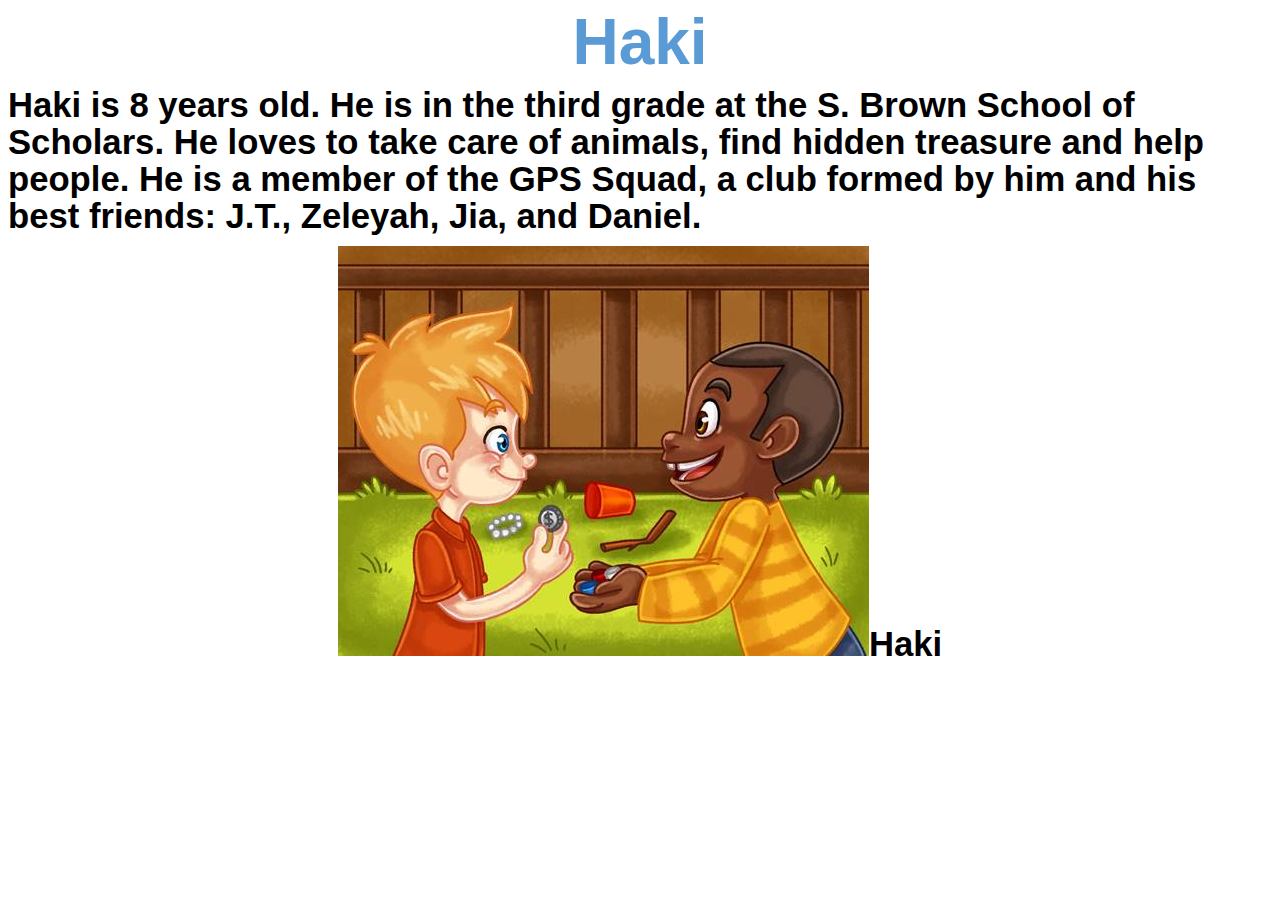
<file: HakiCharc.htm>
<html xmlns:v="urn:schemas-microsoft-com:vml"
xmlns:o="urn:schemas-microsoft-com:office:office"
xmlns:w="urn:schemas-microsoft-com:office:word"
xmlns:m="http://schemas.microsoft.com/office/2004/12/omml"
xmlns="http://www.w3.org/TR/REC-html40">

<head>
<meta http-equiv=Content-Type content="text/html; charset=windows-1252">
<meta name=ProgId content=Word.Document>
<meta name=Generator content="Microsoft Word 15">
<meta name=Originator content="Microsoft Word 15">
<link rel=File-List href="HakiCharc_files/filelist.xml">
<link rel=Edit-Time-Data href="HakiCharc_files/editdata.mso">
<!--[if !mso]>
<style>
v\:* {behavior:url(#default#VML);}
o\:* {behavior:url(#default#VML);}
w\:* {behavior:url(#default#VML);}
.shape {behavior:url(#default#VML);}
</style>
<![endif]--><!--[if gte mso 9]><xml>
 <o:DocumentProperties>
  <o:Author>Shelley</o:Author>
  <o:LastAuthor>Shelley</o:LastAuthor>
  <o:Revision>1</o:Revision>
  <o:TotalTime>5</o:TotalTime>
  <o:Created>2019-03-23T13:25:00Z</o:Created>
  <o:LastSaved>2019-03-23T13:30:00Z</o:LastSaved>
  <o:Pages>1</o:Pages>
  <o:Words>40</o:Words>
  <o:Characters>233</o:Characters>
  <o:Lines>1</o:Lines>
  <o:Paragraphs>1</o:Paragraphs>
  <o:CharactersWithSpaces>272</o:CharactersWithSpaces>
  <o:Version>16.00</o:Version>
 </o:DocumentProperties>
 <o:OfficeDocumentSettings>
  <o:AllowPNG/>
 </o:OfficeDocumentSettings>
</xml><![endif]-->
<link rel=themeData href="HakiCharc_files/themedata.thmx">
<link rel=colorSchemeMapping href="HakiCharc_files/colorschememapping.xml">
<!--[if gte mso 9]><xml>
 <w:WordDocument>
  <w:SpellingState>Clean</w:SpellingState>
  <w:GrammarState>Clean</w:GrammarState>
  <w:TrackMoves>false</w:TrackMoves>
  <w:TrackFormatting/>
  <w:PunctuationKerning/>
  <w:ValidateAgainstSchemas/>
  <w:SaveIfXMLInvalid>false</w:SaveIfXMLInvalid>
  <w:IgnoreMixedContent>false</w:IgnoreMixedContent>
  <w:AlwaysShowPlaceholderText>false</w:AlwaysShowPlaceholderText>
  <w:DoNotPromoteQF/>
  <w:LidThemeOther>EN-US</w:LidThemeOther>
  <w:LidThemeAsian>X-NONE</w:LidThemeAsian>
  <w:LidThemeComplexScript>X-NONE</w:LidThemeComplexScript>
  <w:Compatibility>
   <w:BreakWrappedTables/>
   <w:SnapToGridInCell/>
   <w:WrapTextWithPunct/>
   <w:UseAsianBreakRules/>
   <w:DontGrowAutofit/>
   <w:SplitPgBreakAndParaMark/>
   <w:EnableOpenTypeKerning/>
   <w:DontFlipMirrorIndents/>
   <w:OverrideTableStyleHps/>
  </w:Compatibility>
  <m:mathPr>
   <m:mathFont m:val="Cambria Math"/>
   <m:brkBin m:val="before"/>
   <m:brkBinSub m:val="&#45;-"/>
   <m:smallFrac m:val="off"/>
   <m:dispDef/>
   <m:lMargin m:val="0"/>
   <m:rMargin m:val="0"/>
   <m:defJc m:val="centerGroup"/>
   <m:wrapIndent m:val="1440"/>
   <m:intLim m:val="subSup"/>
   <m:naryLim m:val="undOvr"/>
  </m:mathPr></w:WordDocument>
</xml><![endif]--><!--[if gte mso 9]><xml>
 <w:LatentStyles DefLockedState="false" DefUnhideWhenUsed="false"
  DefSemiHidden="false" DefQFormat="false" DefPriority="99"
  LatentStyleCount="375">
  <w:LsdException Locked="false" Priority="0" QFormat="true" Name="Normal"/>
  <w:LsdException Locked="false" Priority="9" QFormat="true" Name="heading 1"/>
  <w:LsdException Locked="false" Priority="9" SemiHidden="true"
   UnhideWhenUsed="true" QFormat="true" Name="heading 2"/>
  <w:LsdException Locked="false" Priority="9" SemiHidden="true"
   UnhideWhenUsed="true" QFormat="true" Name="heading 3"/>
  <w:LsdException Locked="false" Priority="9" SemiHidden="true"
   UnhideWhenUsed="true" QFormat="true" Name="heading 4"/>
  <w:LsdException Locked="false" Priority="9" SemiHidden="true"
   UnhideWhenUsed="true" QFormat="true" Name="heading 5"/>
  <w:LsdException Locked="false" Priority="9" SemiHidden="true"
   UnhideWhenUsed="true" QFormat="true" Name="heading 6"/>
  <w:LsdException Locked="false" Priority="9" SemiHidden="true"
   UnhideWhenUsed="true" QFormat="true" Name="heading 7"/>
  <w:LsdException Locked="false" Priority="9" SemiHidden="true"
   UnhideWhenUsed="true" QFormat="true" Name="heading 8"/>
  <w:LsdException Locked="false" Priority="9" SemiHidden="true"
   UnhideWhenUsed="true" QFormat="true" Name="heading 9"/>
  <w:LsdException Locked="false" SemiHidden="true" UnhideWhenUsed="true"
   Name="index 1"/>
  <w:LsdException Locked="false" SemiHidden="true" UnhideWhenUsed="true"
   Name="index 2"/>
  <w:LsdException Locked="false" SemiHidden="true" UnhideWhenUsed="true"
   Name="index 3"/>
  <w:LsdException Locked="false" SemiHidden="true" UnhideWhenUsed="true"
   Name="index 4"/>
  <w:LsdException Locked="false" SemiHidden="true" UnhideWhenUsed="true"
   Name="index 5"/>
  <w:LsdException Locked="false" SemiHidden="true" UnhideWhenUsed="true"
   Name="index 6"/>
  <w:LsdException Locked="false" SemiHidden="true" UnhideWhenUsed="true"
   Name="index 7"/>
  <w:LsdException Locked="false" SemiHidden="true" UnhideWhenUsed="true"
   Name="index 8"/>
  <w:LsdException Locked="false" SemiHidden="true" UnhideWhenUsed="true"
   Name="index 9"/>
  <w:LsdException Locked="false" Priority="39" SemiHidden="true"
   UnhideWhenUsed="true" Name="toc 1"/>
  <w:LsdException Locked="false" Priority="39" SemiHidden="true"
   UnhideWhenUsed="true" Name="toc 2"/>
  <w:LsdException Locked="false" Priority="39" SemiHidden="true"
   UnhideWhenUsed="true" Name="toc 3"/>
  <w:LsdException Locked="false" Priority="39" SemiHidden="true"
   UnhideWhenUsed="true" Name="toc 4"/>
  <w:LsdException Locked="false" Priority="39" SemiHidden="true"
   UnhideWhenUsed="true" Name="toc 5"/>
  <w:LsdException Locked="false" Priority="39" SemiHidden="true"
   UnhideWhenUsed="true" Name="toc 6"/>
  <w:LsdException Locked="false" Priority="39" SemiHidden="true"
   UnhideWhenUsed="true" Name="toc 7"/>
  <w:LsdException Locked="false" Priority="39" SemiHidden="true"
   UnhideWhenUsed="true" Name="toc 8"/>
  <w:LsdException Locked="false" Priority="39" SemiHidden="true"
   UnhideWhenUsed="true" Name="toc 9"/>
  <w:LsdException Locked="false" SemiHidden="true" UnhideWhenUsed="true"
   Name="Normal Indent"/>
  <w:LsdException Locked="false" SemiHidden="true" UnhideWhenUsed="true"
   Name="footnote text"/>
  <w:LsdException Locked="false" SemiHidden="true" UnhideWhenUsed="true"
   Name="annotation text"/>
  <w:LsdException Locked="false" SemiHidden="true" UnhideWhenUsed="true"
   Name="header"/>
  <w:LsdException Locked="false" SemiHidden="true" UnhideWhenUsed="true"
   Name="footer"/>
  <w:LsdException Locked="false" SemiHidden="true" UnhideWhenUsed="true"
   Name="index heading"/>
  <w:LsdException Locked="false" Priority="35" SemiHidden="true"
   UnhideWhenUsed="true" QFormat="true" Name="caption"/>
  <w:LsdException Locked="false" SemiHidden="true" UnhideWhenUsed="true"
   Name="table of figures"/>
  <w:LsdException Locked="false" SemiHidden="true" UnhideWhenUsed="true"
   Name="envelope address"/>
  <w:LsdException Locked="false" SemiHidden="true" UnhideWhenUsed="true"
   Name="envelope return"/>
  <w:LsdException Locked="false" SemiHidden="true" UnhideWhenUsed="true"
   Name="footnote reference"/>
  <w:LsdException Locked="false" SemiHidden="true" UnhideWhenUsed="true"
   Name="annotation reference"/>
  <w:LsdException Locked="false" SemiHidden="true" UnhideWhenUsed="true"
   Name="line number"/>
  <w:LsdException Locked="false" SemiHidden="true" UnhideWhenUsed="true"
   Name="page number"/>
  <w:LsdException Locked="false" SemiHidden="true" UnhideWhenUsed="true"
   Name="endnote reference"/>
  <w:LsdException Locked="false" SemiHidden="true" UnhideWhenUsed="true"
   Name="endnote text"/>
  <w:LsdException Locked="false" SemiHidden="true" UnhideWhenUsed="true"
   Name="table of authorities"/>
  <w:LsdException Locked="false" SemiHidden="true" UnhideWhenUsed="true"
   Name="macro"/>
  <w:LsdException Locked="false" SemiHidden="true" UnhideWhenUsed="true"
   Name="toa heading"/>
  <w:LsdException Locked="false" SemiHidden="true" UnhideWhenUsed="true"
   Name="List"/>
  <w:LsdException Locked="false" SemiHidden="true" UnhideWhenUsed="true"
   Name="List Bullet"/>
  <w:LsdException Locked="false" SemiHidden="true" UnhideWhenUsed="true"
   Name="List Number"/>
  <w:LsdException Locked="false" SemiHidden="true" UnhideWhenUsed="true"
   Name="List 2"/>
  <w:LsdException Locked="false" SemiHidden="true" UnhideWhenUsed="true"
   Name="List 3"/>
  <w:LsdException Locked="false" SemiHidden="true" UnhideWhenUsed="true"
   Name="List 4"/>
  <w:LsdException Locked="false" SemiHidden="true" UnhideWhenUsed="true"
   Name="List 5"/>
  <w:LsdException Locked="false" SemiHidden="true" UnhideWhenUsed="true"
   Name="List Bullet 2"/>
  <w:LsdException Locked="false" SemiHidden="true" UnhideWhenUsed="true"
   Name="List Bullet 3"/>
  <w:LsdException Locked="false" SemiHidden="true" UnhideWhenUsed="true"
   Name="List Bullet 4"/>
  <w:LsdException Locked="false" SemiHidden="true" UnhideWhenUsed="true"
   Name="List Bullet 5"/>
  <w:LsdException Locked="false" SemiHidden="true" UnhideWhenUsed="true"
   Name="List Number 2"/>
  <w:LsdException Locked="false" SemiHidden="true" UnhideWhenUsed="true"
   Name="List Number 3"/>
  <w:LsdException Locked="false" SemiHidden="true" UnhideWhenUsed="true"
   Name="List Number 4"/>
  <w:LsdException Locked="false" SemiHidden="true" UnhideWhenUsed="true"
   Name="List Number 5"/>
  <w:LsdException Locked="false" Priority="10" QFormat="true" Name="Title"/>
  <w:LsdException Locked="false" SemiHidden="true" UnhideWhenUsed="true"
   Name="Closing"/>
  <w:LsdException Locked="false" SemiHidden="true" UnhideWhenUsed="true"
   Name="Signature"/>
  <w:LsdException Locked="false" Priority="1" SemiHidden="true"
   UnhideWhenUsed="true" Name="Default Paragraph Font"/>
  <w:LsdException Locked="false" SemiHidden="true" UnhideWhenUsed="true"
   Name="Body Text"/>
  <w:LsdException Locked="false" SemiHidden="true" UnhideWhenUsed="true"
   Name="Body Text Indent"/>
  <w:LsdException Locked="false" SemiHidden="true" UnhideWhenUsed="true"
   Name="List Continue"/>
  <w:LsdException Locked="false" SemiHidden="true" UnhideWhenUsed="true"
   Name="List Continue 2"/>
  <w:LsdException Locked="false" SemiHidden="true" UnhideWhenUsed="true"
   Name="List Continue 3"/>
  <w:LsdException Locked="false" SemiHidden="true" UnhideWhenUsed="true"
   Name="List Continue 4"/>
  <w:LsdException Locked="false" SemiHidden="true" UnhideWhenUsed="true"
   Name="List Continue 5"/>
  <w:LsdException Locked="false" SemiHidden="true" UnhideWhenUsed="true"
   Name="Message Header"/>
  <w:LsdException Locked="false" Priority="11" QFormat="true" Name="Subtitle"/>
  <w:LsdException Locked="false" SemiHidden="true" UnhideWhenUsed="true"
   Name="Salutation"/>
  <w:LsdException Locked="false" SemiHidden="true" UnhideWhenUsed="true"
   Name="Date"/>
  <w:LsdException Locked="false" SemiHidden="true" UnhideWhenUsed="true"
   Name="Body Text First Indent"/>
  <w:LsdException Locked="false" SemiHidden="true" UnhideWhenUsed="true"
   Name="Body Text First Indent 2"/>
  <w:LsdException Locked="false" SemiHidden="true" UnhideWhenUsed="true"
   Name="Note Heading"/>
  <w:LsdException Locked="false" SemiHidden="true" UnhideWhenUsed="true"
   Name="Body Text 2"/>
  <w:LsdException Locked="false" SemiHidden="true" UnhideWhenUsed="true"
   Name="Body Text 3"/>
  <w:LsdException Locked="false" SemiHidden="true" UnhideWhenUsed="true"
   Name="Body Text Indent 2"/>
  <w:LsdException Locked="false" SemiHidden="true" UnhideWhenUsed="true"
   Name="Body Text Indent 3"/>
  <w:LsdException Locked="false" SemiHidden="true" UnhideWhenUsed="true"
   Name="Block Text"/>
  <w:LsdException Locked="false" SemiHidden="true" UnhideWhenUsed="true"
   Name="Hyperlink"/>
  <w:LsdException Locked="false" SemiHidden="true" UnhideWhenUsed="true"
   Name="FollowedHyperlink"/>
  <w:LsdException Locked="false" Priority="22" QFormat="true" Name="Strong"/>
  <w:LsdException Locked="false" Priority="20" QFormat="true" Name="Emphasis"/>
  <w:LsdException Locked="false" SemiHidden="true" UnhideWhenUsed="true"
   Name="Document Map"/>
  <w:LsdException Locked="false" SemiHidden="true" UnhideWhenUsed="true"
   Name="Plain Text"/>
  <w:LsdException Locked="false" SemiHidden="true" UnhideWhenUsed="true"
   Name="E-mail Signature"/>
  <w:LsdException Locked="false" SemiHidden="true" UnhideWhenUsed="true"
   Name="HTML Top of Form"/>
  <w:LsdException Locked="false" SemiHidden="true" UnhideWhenUsed="true"
   Name="HTML Bottom of Form"/>
  <w:LsdException Locked="false" SemiHidden="true" UnhideWhenUsed="true"
   Name="Normal (Web)"/>
  <w:LsdException Locked="false" SemiHidden="true" UnhideWhenUsed="true"
   Name="HTML Acronym"/>
  <w:LsdException Locked="false" SemiHidden="true" UnhideWhenUsed="true"
   Name="HTML Address"/>
  <w:LsdException Locked="false" SemiHidden="true" UnhideWhenUsed="true"
   Name="HTML Cite"/>
  <w:LsdException Locked="false" SemiHidden="true" UnhideWhenUsed="true"
   Name="HTML Code"/>
  <w:LsdException Locked="false" SemiHidden="true" UnhideWhenUsed="true"
   Name="HTML Definition"/>
  <w:LsdException Locked="false" SemiHidden="true" UnhideWhenUsed="true"
   Name="HTML Keyboard"/>
  <w:LsdException Locked="false" SemiHidden="true" UnhideWhenUsed="true"
   Name="HTML Preformatted"/>
  <w:LsdException Locked="false" SemiHidden="true" UnhideWhenUsed="true"
   Name="HTML Sample"/>
  <w:LsdException Locked="false" SemiHidden="true" UnhideWhenUsed="true"
   Name="HTML Typewriter"/>
  <w:LsdException Locked="false" SemiHidden="true" UnhideWhenUsed="true"
   Name="HTML Variable"/>
  <w:LsdException Locked="false" SemiHidden="true" UnhideWhenUsed="true"
   Name="Normal Table"/>
  <w:LsdException Locked="false" SemiHidden="true" UnhideWhenUsed="true"
   Name="annotation subject"/>
  <w:LsdException Locked="false" SemiHidden="true" UnhideWhenUsed="true"
   Name="No List"/>
  <w:LsdException Locked="false" SemiHidden="true" UnhideWhenUsed="true"
   Name="Outline List 1"/>
  <w:LsdException Locked="false" SemiHidden="true" UnhideWhenUsed="true"
   Name="Outline List 2"/>
  <w:LsdException Locked="false" SemiHidden="true" UnhideWhenUsed="true"
   Name="Outline List 3"/>
  <w:LsdException Locked="false" SemiHidden="true" UnhideWhenUsed="true"
   Name="Table Simple 1"/>
  <w:LsdException Locked="false" SemiHidden="true" UnhideWhenUsed="true"
   Name="Table Simple 2"/>
  <w:LsdException Locked="false" SemiHidden="true" UnhideWhenUsed="true"
   Name="Table Simple 3"/>
  <w:LsdException Locked="false" SemiHidden="true" UnhideWhenUsed="true"
   Name="Table Classic 1"/>
  <w:LsdException Locked="false" SemiHidden="true" UnhideWhenUsed="true"
   Name="Table Classic 2"/>
  <w:LsdException Locked="false" SemiHidden="true" UnhideWhenUsed="true"
   Name="Table Classic 3"/>
  <w:LsdException Locked="false" SemiHidden="true" UnhideWhenUsed="true"
   Name="Table Classic 4"/>
  <w:LsdException Locked="false" SemiHidden="true" UnhideWhenUsed="true"
   Name="Table Colorful 1"/>
  <w:LsdException Locked="false" SemiHidden="true" UnhideWhenUsed="true"
   Name="Table Colorful 2"/>
  <w:LsdException Locked="false" SemiHidden="true" UnhideWhenUsed="true"
   Name="Table Colorful 3"/>
  <w:LsdException Locked="false" SemiHidden="true" UnhideWhenUsed="true"
   Name="Table Columns 1"/>
  <w:LsdException Locked="false" SemiHidden="true" UnhideWhenUsed="true"
   Name="Table Columns 2"/>
  <w:LsdException Locked="false" SemiHidden="true" UnhideWhenUsed="true"
   Name="Table Columns 3"/>
  <w:LsdException Locked="false" SemiHidden="true" UnhideWhenUsed="true"
   Name="Table Columns 4"/>
  <w:LsdException Locked="false" SemiHidden="true" UnhideWhenUsed="true"
   Name="Table Columns 5"/>
  <w:LsdException Locked="false" SemiHidden="true" UnhideWhenUsed="true"
   Name="Table Grid 1"/>
  <w:LsdException Locked="false" SemiHidden="true" UnhideWhenUsed="true"
   Name="Table Grid 2"/>
  <w:LsdException Locked="false" SemiHidden="true" UnhideWhenUsed="true"
   Name="Table Grid 3"/>
  <w:LsdException Locked="false" SemiHidden="true" UnhideWhenUsed="true"
   Name="Table Grid 4"/>
  <w:LsdException Locked="false" SemiHidden="true" UnhideWhenUsed="true"
   Name="Table Grid 5"/>
  <w:LsdException Locked="false" SemiHidden="true" UnhideWhenUsed="true"
   Name="Table Grid 6"/>
  <w:LsdException Locked="false" SemiHidden="true" UnhideWhenUsed="true"
   Name="Table Grid 7"/>
  <w:LsdException Locked="false" SemiHidden="true" UnhideWhenUsed="true"
   Name="Table Grid 8"/>
  <w:LsdException Locked="false" SemiHidden="true" UnhideWhenUsed="true"
   Name="Table List 1"/>
  <w:LsdException Locked="false" SemiHidden="true" UnhideWhenUsed="true"
   Name="Table List 2"/>
  <w:LsdException Locked="false" SemiHidden="true" UnhideWhenUsed="true"
   Name="Table List 3"/>
  <w:LsdException Locked="false" SemiHidden="true" UnhideWhenUsed="true"
   Name="Table List 4"/>
  <w:LsdException Locked="false" SemiHidden="true" UnhideWhenUsed="true"
   Name="Table List 5"/>
  <w:LsdException Locked="false" SemiHidden="true" UnhideWhenUsed="true"
   Name="Table List 6"/>
  <w:LsdException Locked="false" SemiHidden="true" UnhideWhenUsed="true"
   Name="Table List 7"/>
  <w:LsdException Locked="false" SemiHidden="true" UnhideWhenUsed="true"
   Name="Table List 8"/>
  <w:LsdException Locked="false" SemiHidden="true" UnhideWhenUsed="true"
   Name="Table 3D effects 1"/>
  <w:LsdException Locked="false" SemiHidden="true" UnhideWhenUsed="true"
   Name="Table 3D effects 2"/>
  <w:LsdException Locked="false" SemiHidden="true" UnhideWhenUsed="true"
   Name="Table 3D effects 3"/>
  <w:LsdException Locked="false" SemiHidden="true" UnhideWhenUsed="true"
   Name="Table Contemporary"/>
  <w:LsdException Locked="false" SemiHidden="true" UnhideWhenUsed="true"
   Name="Table Elegant"/>
  <w:LsdException Locked="false" SemiHidden="true" UnhideWhenUsed="true"
   Name="Table Professional"/>
  <w:LsdException Locked="false" SemiHidden="true" UnhideWhenUsed="true"
   Name="Table Subtle 1"/>
  <w:LsdException Locked="false" SemiHidden="true" UnhideWhenUsed="true"
   Name="Table Subtle 2"/>
  <w:LsdException Locked="false" SemiHidden="true" UnhideWhenUsed="true"
   Name="Table Web 1"/>
  <w:LsdException Locked="false" SemiHidden="true" UnhideWhenUsed="true"
   Name="Table Web 2"/>
  <w:LsdException Locked="false" SemiHidden="true" UnhideWhenUsed="true"
   Name="Table Web 3"/>
  <w:LsdException Locked="false" SemiHidden="true" UnhideWhenUsed="true"
   Name="Balloon Text"/>
  <w:LsdException Locked="false" Priority="39" Name="Table Grid"/>
  <w:LsdException Locked="false" SemiHidden="true" UnhideWhenUsed="true"
   Name="Table Theme"/>
  <w:LsdException Locked="false" SemiHidden="true" Name="Placeholder Text"/>
  <w:LsdException Locked="false" Priority="1" QFormat="true" Name="No Spacing"/>
  <w:LsdException Locked="false" Priority="60" Name="Light Shading"/>
  <w:LsdException Locked="false" Priority="61" Name="Light List"/>
  <w:LsdException Locked="false" Priority="62" Name="Light Grid"/>
  <w:LsdException Locked="false" Priority="63" Name="Medium Shading 1"/>
  <w:LsdException Locked="false" Priority="64" Name="Medium Shading 2"/>
  <w:LsdException Locked="false" Priority="65" Name="Medium List 1"/>
  <w:LsdException Locked="false" Priority="66" Name="Medium List 2"/>
  <w:LsdException Locked="false" Priority="67" Name="Medium Grid 1"/>
  <w:LsdException Locked="false" Priority="68" Name="Medium Grid 2"/>
  <w:LsdException Locked="false" Priority="69" Name="Medium Grid 3"/>
  <w:LsdException Locked="false" Priority="70" Name="Dark List"/>
  <w:LsdException Locked="false" Priority="71" Name="Colorful Shading"/>
  <w:LsdException Locked="false" Priority="72" Name="Colorful List"/>
  <w:LsdException Locked="false" Priority="73" Name="Colorful Grid"/>
  <w:LsdException Locked="false" Priority="60" Name="Light Shading Accent 1"/>
  <w:LsdException Locked="false" Priority="61" Name="Light List Accent 1"/>
  <w:LsdException Locked="false" Priority="62" Name="Light Grid Accent 1"/>
  <w:LsdException Locked="false" Priority="63" Name="Medium Shading 1 Accent 1"/>
  <w:LsdException Locked="false" Priority="64" Name="Medium Shading 2 Accent 1"/>
  <w:LsdException Locked="false" Priority="65" Name="Medium List 1 Accent 1"/>
  <w:LsdException Locked="false" SemiHidden="true" Name="Revision"/>
  <w:LsdException Locked="false" Priority="34" QFormat="true"
   Name="List Paragraph"/>
  <w:LsdException Locked="false" Priority="29" QFormat="true" Name="Quote"/>
  <w:LsdException Locked="false" Priority="30" QFormat="true"
   Name="Intense Quote"/>
  <w:LsdException Locked="false" Priority="66" Name="Medium List 2 Accent 1"/>
  <w:LsdException Locked="false" Priority="67" Name="Medium Grid 1 Accent 1"/>
  <w:LsdException Locked="false" Priority="68" Name="Medium Grid 2 Accent 1"/>
  <w:LsdException Locked="false" Priority="69" Name="Medium Grid 3 Accent 1"/>
  <w:LsdException Locked="false" Priority="70" Name="Dark List Accent 1"/>
  <w:LsdException Locked="false" Priority="71" Name="Colorful Shading Accent 1"/>
  <w:LsdException Locked="false" Priority="72" Name="Colorful List Accent 1"/>
  <w:LsdException Locked="false" Priority="73" Name="Colorful Grid Accent 1"/>
  <w:LsdException Locked="false" Priority="60" Name="Light Shading Accent 2"/>
  <w:LsdException Locked="false" Priority="61" Name="Light List Accent 2"/>
  <w:LsdException Locked="false" Priority="62" Name="Light Grid Accent 2"/>
  <w:LsdException Locked="false" Priority="63" Name="Medium Shading 1 Accent 2"/>
  <w:LsdException Locked="false" Priority="64" Name="Medium Shading 2 Accent 2"/>
  <w:LsdException Locked="false" Priority="65" Name="Medium List 1 Accent 2"/>
  <w:LsdException Locked="false" Priority="66" Name="Medium List 2 Accent 2"/>
  <w:LsdException Locked="false" Priority="67" Name="Medium Grid 1 Accent 2"/>
  <w:LsdException Locked="false" Priority="68" Name="Medium Grid 2 Accent 2"/>
  <w:LsdException Locked="false" Priority="69" Name="Medium Grid 3 Accent 2"/>
  <w:LsdException Locked="false" Priority="70" Name="Dark List Accent 2"/>
  <w:LsdException Locked="false" Priority="71" Name="Colorful Shading Accent 2"/>
  <w:LsdException Locked="false" Priority="72" Name="Colorful List Accent 2"/>
  <w:LsdException Locked="false" Priority="73" Name="Colorful Grid Accent 2"/>
  <w:LsdException Locked="false" Priority="60" Name="Light Shading Accent 3"/>
  <w:LsdException Locked="false" Priority="61" Name="Light List Accent 3"/>
  <w:LsdException Locked="false" Priority="62" Name="Light Grid Accent 3"/>
  <w:LsdException Locked="false" Priority="63" Name="Medium Shading 1 Accent 3"/>
  <w:LsdException Locked="false" Priority="64" Name="Medium Shading 2 Accent 3"/>
  <w:LsdException Locked="false" Priority="65" Name="Medium List 1 Accent 3"/>
  <w:LsdException Locked="false" Priority="66" Name="Medium List 2 Accent 3"/>
  <w:LsdException Locked="false" Priority="67" Name="Medium Grid 1 Accent 3"/>
  <w:LsdException Locked="false" Priority="68" Name="Medium Grid 2 Accent 3"/>
  <w:LsdException Locked="false" Priority="69" Name="Medium Grid 3 Accent 3"/>
  <w:LsdException Locked="false" Priority="70" Name="Dark List Accent 3"/>
  <w:LsdException Locked="false" Priority="71" Name="Colorful Shading Accent 3"/>
  <w:LsdException Locked="false" Priority="72" Name="Colorful List Accent 3"/>
  <w:LsdException Locked="false" Priority="73" Name="Colorful Grid Accent 3"/>
  <w:LsdException Locked="false" Priority="60" Name="Light Shading Accent 4"/>
  <w:LsdException Locked="false" Priority="61" Name="Light List Accent 4"/>
  <w:LsdException Locked="false" Priority="62" Name="Light Grid Accent 4"/>
  <w:LsdException Locked="false" Priority="63" Name="Medium Shading 1 Accent 4"/>
  <w:LsdException Locked="false" Priority="64" Name="Medium Shading 2 Accent 4"/>
  <w:LsdException Locked="false" Priority="65" Name="Medium List 1 Accent 4"/>
  <w:LsdException Locked="false" Priority="66" Name="Medium List 2 Accent 4"/>
  <w:LsdException Locked="false" Priority="67" Name="Medium Grid 1 Accent 4"/>
  <w:LsdException Locked="false" Priority="68" Name="Medium Grid 2 Accent 4"/>
  <w:LsdException Locked="false" Priority="69" Name="Medium Grid 3 Accent 4"/>
  <w:LsdException Locked="false" Priority="70" Name="Dark List Accent 4"/>
  <w:LsdException Locked="false" Priority="71" Name="Colorful Shading Accent 4"/>
  <w:LsdException Locked="false" Priority="72" Name="Colorful List Accent 4"/>
  <w:LsdException Locked="false" Priority="73" Name="Colorful Grid Accent 4"/>
  <w:LsdException Locked="false" Priority="60" Name="Light Shading Accent 5"/>
  <w:LsdException Locked="false" Priority="61" Name="Light List Accent 5"/>
  <w:LsdException Locked="false" Priority="62" Name="Light Grid Accent 5"/>
  <w:LsdException Locked="false" Priority="63" Name="Medium Shading 1 Accent 5"/>
  <w:LsdException Locked="false" Priority="64" Name="Medium Shading 2 Accent 5"/>
  <w:LsdException Locked="false" Priority="65" Name="Medium List 1 Accent 5"/>
  <w:LsdException Locked="false" Priority="66" Name="Medium List 2 Accent 5"/>
  <w:LsdException Locked="false" Priority="67" Name="Medium Grid 1 Accent 5"/>
  <w:LsdException Locked="false" Priority="68" Name="Medium Grid 2 Accent 5"/>
  <w:LsdException Locked="false" Priority="69" Name="Medium Grid 3 Accent 5"/>
  <w:LsdException Locked="false" Priority="70" Name="Dark List Accent 5"/>
  <w:LsdException Locked="false" Priority="71" Name="Colorful Shading Accent 5"/>
  <w:LsdException Locked="false" Priority="72" Name="Colorful List Accent 5"/>
  <w:LsdException Locked="false" Priority="73" Name="Colorful Grid Accent 5"/>
  <w:LsdException Locked="false" Priority="60" Name="Light Shading Accent 6"/>
  <w:LsdException Locked="false" Priority="61" Name="Light List Accent 6"/>
  <w:LsdException Locked="false" Priority="62" Name="Light Grid Accent 6"/>
  <w:LsdException Locked="false" Priority="63" Name="Medium Shading 1 Accent 6"/>
  <w:LsdException Locked="false" Priority="64" Name="Medium Shading 2 Accent 6"/>
  <w:LsdException Locked="false" Priority="65" Name="Medium List 1 Accent 6"/>
  <w:LsdException Locked="false" Priority="66" Name="Medium List 2 Accent 6"/>
  <w:LsdException Locked="false" Priority="67" Name="Medium Grid 1 Accent 6"/>
  <w:LsdException Locked="false" Priority="68" Name="Medium Grid 2 Accent 6"/>
  <w:LsdException Locked="false" Priority="69" Name="Medium Grid 3 Accent 6"/>
  <w:LsdException Locked="false" Priority="70" Name="Dark List Accent 6"/>
  <w:LsdException Locked="false" Priority="71" Name="Colorful Shading Accent 6"/>
  <w:LsdException Locked="false" Priority="72" Name="Colorful List Accent 6"/>
  <w:LsdException Locked="false" Priority="73" Name="Colorful Grid Accent 6"/>
  <w:LsdException Locked="false" Priority="19" QFormat="true"
   Name="Subtle Emphasis"/>
  <w:LsdException Locked="false" Priority="21" QFormat="true"
   Name="Intense Emphasis"/>
  <w:LsdException Locked="false" Priority="31" QFormat="true"
   Name="Subtle Reference"/>
  <w:LsdException Locked="false" Priority="32" QFormat="true"
   Name="Intense Reference"/>
  <w:LsdException Locked="false" Priority="33" QFormat="true" Name="Book Title"/>
  <w:LsdException Locked="false" Priority="37" SemiHidden="true"
   UnhideWhenUsed="true" Name="Bibliography"/>
  <w:LsdException Locked="false" Priority="39" SemiHidden="true"
   UnhideWhenUsed="true" QFormat="true" Name="TOC Heading"/>
  <w:LsdException Locked="false" Priority="41" Name="Plain Table 1"/>
  <w:LsdException Locked="false" Priority="42" Name="Plain Table 2"/>
  <w:LsdException Locked="false" Priority="43" Name="Plain Table 3"/>
  <w:LsdException Locked="false" Priority="44" Name="Plain Table 4"/>
  <w:LsdException Locked="false" Priority="45" Name="Plain Table 5"/>
  <w:LsdException Locked="false" Priority="40" Name="Grid Table Light"/>
  <w:LsdException Locked="false" Priority="46" Name="Grid Table 1 Light"/>
  <w:LsdException Locked="false" Priority="47" Name="Grid Table 2"/>
  <w:LsdException Locked="false" Priority="48" Name="Grid Table 3"/>
  <w:LsdException Locked="false" Priority="49" Name="Grid Table 4"/>
  <w:LsdException Locked="false" Priority="50" Name="Grid Table 5 Dark"/>
  <w:LsdException Locked="false" Priority="51" Name="Grid Table 6 Colorful"/>
  <w:LsdException Locked="false" Priority="52" Name="Grid Table 7 Colorful"/>
  <w:LsdException Locked="false" Priority="46"
   Name="Grid Table 1 Light Accent 1"/>
  <w:LsdException Locked="false" Priority="47" Name="Grid Table 2 Accent 1"/>
  <w:LsdException Locked="false" Priority="48" Name="Grid Table 3 Accent 1"/>
  <w:LsdException Locked="false" Priority="49" Name="Grid Table 4 Accent 1"/>
  <w:LsdException Locked="false" Priority="50" Name="Grid Table 5 Dark Accent 1"/>
  <w:LsdException Locked="false" Priority="51"
   Name="Grid Table 6 Colorful Accent 1"/>
  <w:LsdException Locked="false" Priority="52"
   Name="Grid Table 7 Colorful Accent 1"/>
  <w:LsdException Locked="false" Priority="46"
   Name="Grid Table 1 Light Accent 2"/>
  <w:LsdException Locked="false" Priority="47" Name="Grid Table 2 Accent 2"/>
  <w:LsdException Locked="false" Priority="48" Name="Grid Table 3 Accent 2"/>
  <w:LsdException Locked="false" Priority="49" Name="Grid Table 4 Accent 2"/>
  <w:LsdException Locked="false" Priority="50" Name="Grid Table 5 Dark Accent 2"/>
  <w:LsdException Locked="false" Priority="51"
   Name="Grid Table 6 Colorful Accent 2"/>
  <w:LsdException Locked="false" Priority="52"
   Name="Grid Table 7 Colorful Accent 2"/>
  <w:LsdException Locked="false" Priority="46"
   Name="Grid Table 1 Light Accent 3"/>
  <w:LsdException Locked="false" Priority="47" Name="Grid Table 2 Accent 3"/>
  <w:LsdException Locked="false" Priority="48" Name="Grid Table 3 Accent 3"/>
  <w:LsdException Locked="false" Priority="49" Name="Grid Table 4 Accent 3"/>
  <w:LsdException Locked="false" Priority="50" Name="Grid Table 5 Dark Accent 3"/>
  <w:LsdException Locked="false" Priority="51"
   Name="Grid Table 6 Colorful Accent 3"/>
  <w:LsdException Locked="false" Priority="52"
   Name="Grid Table 7 Colorful Accent 3"/>
  <w:LsdException Locked="false" Priority="46"
   Name="Grid Table 1 Light Accent 4"/>
  <w:LsdException Locked="false" Priority="47" Name="Grid Table 2 Accent 4"/>
  <w:LsdException Locked="false" Priority="48" Name="Grid Table 3 Accent 4"/>
  <w:LsdException Locked="false" Priority="49" Name="Grid Table 4 Accent 4"/>
  <w:LsdException Locked="false" Priority="50" Name="Grid Table 5 Dark Accent 4"/>
  <w:LsdException Locked="false" Priority="51"
   Name="Grid Table 6 Colorful Accent 4"/>
  <w:LsdException Locked="false" Priority="52"
   Name="Grid Table 7 Colorful Accent 4"/>
  <w:LsdException Locked="false" Priority="46"
   Name="Grid Table 1 Light Accent 5"/>
  <w:LsdException Locked="false" Priority="47" Name="Grid Table 2 Accent 5"/>
  <w:LsdException Locked="false" Priority="48" Name="Grid Table 3 Accent 5"/>
  <w:LsdException Locked="false" Priority="49" Name="Grid Table 4 Accent 5"/>
  <w:LsdException Locked="false" Priority="50" Name="Grid Table 5 Dark Accent 5"/>
  <w:LsdException Locked="false" Priority="51"
   Name="Grid Table 6 Colorful Accent 5"/>
  <w:LsdException Locked="false" Priority="52"
   Name="Grid Table 7 Colorful Accent 5"/>
  <w:LsdException Locked="false" Priority="46"
   Name="Grid Table 1 Light Accent 6"/>
  <w:LsdException Locked="false" Priority="47" Name="Grid Table 2 Accent 6"/>
  <w:LsdException Locked="false" Priority="48" Name="Grid Table 3 Accent 6"/>
  <w:LsdException Locked="false" Priority="49" Name="Grid Table 4 Accent 6"/>
  <w:LsdException Locked="false" Priority="50" Name="Grid Table 5 Dark Accent 6"/>
  <w:LsdException Locked="false" Priority="51"
   Name="Grid Table 6 Colorful Accent 6"/>
  <w:LsdException Locked="false" Priority="52"
   Name="Grid Table 7 Colorful Accent 6"/>
  <w:LsdException Locked="false" Priority="46" Name="List Table 1 Light"/>
  <w:LsdException Locked="false" Priority="47" Name="List Table 2"/>
  <w:LsdException Locked="false" Priority="48" Name="List Table 3"/>
  <w:LsdException Locked="false" Priority="49" Name="List Table 4"/>
  <w:LsdException Locked="false" Priority="50" Name="List Table 5 Dark"/>
  <w:LsdException Locked="false" Priority="51" Name="List Table 6 Colorful"/>
  <w:LsdException Locked="false" Priority="52" Name="List Table 7 Colorful"/>
  <w:LsdException Locked="false" Priority="46"
   Name="List Table 1 Light Accent 1"/>
  <w:LsdException Locked="false" Priority="47" Name="List Table 2 Accent 1"/>
  <w:LsdException Locked="false" Priority="48" Name="List Table 3 Accent 1"/>
  <w:LsdException Locked="false" Priority="49" Name="List Table 4 Accent 1"/>
  <w:LsdException Locked="false" Priority="50" Name="List Table 5 Dark Accent 1"/>
  <w:LsdException Locked="false" Priority="51"
   Name="List Table 6 Colorful Accent 1"/>
  <w:LsdException Locked="false" Priority="52"
   Name="List Table 7 Colorful Accent 1"/>
  <w:LsdException Locked="false" Priority="46"
   Name="List Table 1 Light Accent 2"/>
  <w:LsdException Locked="false" Priority="47" Name="List Table 2 Accent 2"/>
  <w:LsdException Locked="false" Priority="48" Name="List Table 3 Accent 2"/>
  <w:LsdException Locked="false" Priority="49" Name="List Table 4 Accent 2"/>
  <w:LsdException Locked="false" Priority="50" Name="List Table 5 Dark Accent 2"/>
  <w:LsdException Locked="false" Priority="51"
   Name="List Table 6 Colorful Accent 2"/>
  <w:LsdException Locked="false" Priority="52"
   Name="List Table 7 Colorful Accent 2"/>
  <w:LsdException Locked="false" Priority="46"
   Name="List Table 1 Light Accent 3"/>
  <w:LsdException Locked="false" Priority="47" Name="List Table 2 Accent 3"/>
  <w:LsdException Locked="false" Priority="48" Name="List Table 3 Accent 3"/>
  <w:LsdException Locked="false" Priority="49" Name="List Table 4 Accent 3"/>
  <w:LsdException Locked="false" Priority="50" Name="List Table 5 Dark Accent 3"/>
  <w:LsdException Locked="false" Priority="51"
   Name="List Table 6 Colorful Accent 3"/>
  <w:LsdException Locked="false" Priority="52"
   Name="List Table 7 Colorful Accent 3"/>
  <w:LsdException Locked="false" Priority="46"
   Name="List Table 1 Light Accent 4"/>
  <w:LsdException Locked="false" Priority="47" Name="List Table 2 Accent 4"/>
  <w:LsdException Locked="false" Priority="48" Name="List Table 3 Accent 4"/>
  <w:LsdException Locked="false" Priority="49" Name="List Table 4 Accent 4"/>
  <w:LsdException Locked="false" Priority="50" Name="List Table 5 Dark Accent 4"/>
  <w:LsdException Locked="false" Priority="51"
   Name="List Table 6 Colorful Accent 4"/>
  <w:LsdException Locked="false" Priority="52"
   Name="List Table 7 Colorful Accent 4"/>
  <w:LsdException Locked="false" Priority="46"
   Name="List Table 1 Light Accent 5"/>
  <w:LsdException Locked="false" Priority="47" Name="List Table 2 Accent 5"/>
  <w:LsdException Locked="false" Priority="48" Name="List Table 3 Accent 5"/>
  <w:LsdException Locked="false" Priority="49" Name="List Table 4 Accent 5"/>
  <w:LsdException Locked="false" Priority="50" Name="List Table 5 Dark Accent 5"/>
  <w:LsdException Locked="false" Priority="51"
   Name="List Table 6 Colorful Accent 5"/>
  <w:LsdException Locked="false" Priority="52"
   Name="List Table 7 Colorful Accent 5"/>
  <w:LsdException Locked="false" Priority="46"
   Name="List Table 1 Light Accent 6"/>
  <w:LsdException Locked="false" Priority="47" Name="List Table 2 Accent 6"/>
  <w:LsdException Locked="false" Priority="48" Name="List Table 3 Accent 6"/>
  <w:LsdException Locked="false" Priority="49" Name="List Table 4 Accent 6"/>
  <w:LsdException Locked="false" Priority="50" Name="List Table 5 Dark Accent 6"/>
  <w:LsdException Locked="false" Priority="51"
   Name="List Table 6 Colorful Accent 6"/>
  <w:LsdException Locked="false" Priority="52"
   Name="List Table 7 Colorful Accent 6"/>
  <w:LsdException Locked="false" SemiHidden="true" UnhideWhenUsed="true"
   Name="Mention"/>
  <w:LsdException Locked="false" SemiHidden="true" UnhideWhenUsed="true"
   Name="Smart Hyperlink"/>
  <w:LsdException Locked="false" SemiHidden="true" UnhideWhenUsed="true"
   Name="Hashtag"/>
  <w:LsdException Locked="false" SemiHidden="true" UnhideWhenUsed="true"
   Name="Unresolved Mention"/>
 </w:LatentStyles>
</xml><![endif]-->
<style>
<!--
 /* Font Definitions */
 @font-face
	{font-family:"Cambria Math";
	panose-1:2 4 5 3 5 4 6 3 2 4;
	mso-font-charset:0;
	mso-generic-font-family:roman;
	mso-font-pitch:variable;
	mso-font-signature:3 0 0 0 1 0;}
@font-face
	{font-family:Calibri;
	panose-1:2 15 5 2 2 2 4 3 2 4;
	mso-font-charset:0;
	mso-generic-font-family:swiss;
	mso-font-pitch:variable;
	mso-font-signature:-536859905 -1073732485 9 0 511 0;}
@font-face
	{font-family:"Segoe UI";
	panose-1:2 11 5 2 4 2 4 2 2 3;
	mso-font-charset:0;
	mso-generic-font-family:swiss;
	mso-font-pitch:variable;
	mso-font-signature:-469750017 -1073683329 9 0 511 0;}
 /* Style Definitions */
 p.MsoNormal, li.MsoNormal, div.MsoNormal
	{mso-style-unhide:no;
	mso-style-qformat:yes;
	mso-style-parent:"";
	margin-top:0in;
	margin-right:0in;
	margin-bottom:8.0pt;
	margin-left:0in;
	line-height:107%;
	mso-pagination:widow-orphan;
	font-size:11.0pt;
	font-family:"Calibri",sans-serif;
	mso-ascii-font-family:Calibri;
	mso-ascii-theme-font:minor-latin;
	mso-fareast-font-family:Calibri;
	mso-fareast-theme-font:minor-latin;
	mso-hansi-font-family:Calibri;
	mso-hansi-theme-font:minor-latin;
	mso-bidi-font-family:"Times New Roman";
	mso-bidi-theme-font:minor-bidi;}
p.MsoAcetate, li.MsoAcetate, div.MsoAcetate
	{mso-style-noshow:yes;
	mso-style-priority:99;
	mso-style-link:"Balloon Text Char";
	margin:0in;
	margin-bottom:.0001pt;
	mso-pagination:widow-orphan;
	font-size:9.0pt;
	font-family:"Segoe UI",sans-serif;
	mso-fareast-font-family:Calibri;
	mso-fareast-theme-font:minor-latin;}
span.BalloonTextChar
	{mso-style-name:"Balloon Text Char";
	mso-style-noshow:yes;
	mso-style-priority:99;
	mso-style-unhide:no;
	mso-style-locked:yes;
	mso-style-link:"Balloon Text";
	mso-ansi-font-size:9.0pt;
	mso-bidi-font-size:9.0pt;
	font-family:"Segoe UI",sans-serif;
	mso-ascii-font-family:"Segoe UI";
	mso-hansi-font-family:"Segoe UI";
	mso-bidi-font-family:"Segoe UI";}
span.SpellE
	{mso-style-name:"";
	mso-spl-e:yes;}
.MsoChpDefault
	{mso-style-type:export-only;
	mso-default-props:yes;
	font-family:"Calibri",sans-serif;
	mso-ascii-font-family:Calibri;
	mso-ascii-theme-font:minor-latin;
	mso-fareast-font-family:Calibri;
	mso-fareast-theme-font:minor-latin;
	mso-hansi-font-family:Calibri;
	mso-hansi-theme-font:minor-latin;
	mso-bidi-font-family:"Times New Roman";
	mso-bidi-theme-font:minor-bidi;}
.MsoPapDefault
	{mso-style-type:export-only;
	margin-bottom:8.0pt;
	line-height:107%;}
@page WordSection1
	{size:8.5in 11.0in;
	margin:1.0in 1.0in 1.0in 1.0in;
	mso-header-margin:.5in;
	mso-footer-margin:.5in;
	mso-paper-source:0;}
div.WordSection1
	{page:WordSection1;}
-->
</style>
<!--[if gte mso 10]>
<style>
 /* Style Definitions */
 table.MsoNormalTable
	{mso-style-name:"Table Normal";
	mso-tstyle-rowband-size:0;
	mso-tstyle-colband-size:0;
	mso-style-noshow:yes;
	mso-style-priority:99;
	mso-style-parent:"";
	mso-padding-alt:0in 5.4pt 0in 5.4pt;
	mso-para-margin-top:0in;
	mso-para-margin-right:0in;
	mso-para-margin-bottom:8.0pt;
	mso-para-margin-left:0in;
	line-height:107%;
	mso-pagination:widow-orphan;
	font-size:11.0pt;
	font-family:"Calibri",sans-serif;
	mso-ascii-font-family:Calibri;
	mso-ascii-theme-font:minor-latin;
	mso-hansi-font-family:Calibri;
	mso-hansi-theme-font:minor-latin;
	mso-bidi-font-family:"Times New Roman";
	mso-bidi-theme-font:minor-bidi;}
</style>
<![endif]--><!--[if gte mso 9]><xml>
 <o:shapedefaults v:ext="edit" spidmax="1026"/>
</xml><![endif]--><!--[if gte mso 9]><xml>
 <o:shapelayout v:ext="edit">
  <o:idmap v:ext="edit" data="1"/>
 </o:shapelayout></xml><![endif]-->
</head>

<body lang=EN-US style='tab-interval:.5in'>

<div class=WordSection1>

<p class=MsoNormal align=center style='text-align:center'><span class=SpellE><b
style='mso-bidi-font-weight:normal'><span style='font-size:48.0pt;line-height:
107%;color:#5B9BD5;mso-themecolor:accent5;mso-style-textoutline-type:solid;
mso-style-textoutline-fill-color:white;mso-style-textoutline-fill-themecolor:
background1;mso-style-textoutline-fill-alpha:100.0%;mso-style-textoutline-outlinestyle-dpiwidth:
.75pt;mso-style-textoutline-outlinestyle-linecap:flat;mso-style-textoutline-outlinestyle-join:
round;mso-style-textoutline-outlinestyle-pctmiterlimit:0%;mso-style-textoutline-outlinestyle-dash:
solid;mso-style-textoutline-outlinestyle-align:center;mso-style-textoutline-outlinestyle-compound:
simple;mso-effects-shadow-color:#9DC3E6;mso-effects-shadow-themecolor:accent5;
mso-effects-shadow-alpha:100.0%;mso-effects-shadow-colortransforms:"lumm=60000 lumo=40000";
mso-effects-shadow-dpiradius:1.0pt;mso-effects-shadow-dpidistance:3.0pt;
mso-effects-shadow-angledirection:2700000;mso-effects-shadow-align:topleft;
mso-effects-shadow-pctsx:100.0%;mso-effects-shadow-pctsy:100.0%;mso-effects-shadow-anglekx:
0;mso-effects-shadow-angleky:0'>Haki</span></b></span><b style='mso-bidi-font-weight:
normal'><span style='font-size:48.0pt;line-height:107%;color:#5B9BD5;
mso-themecolor:accent5;mso-style-textoutline-type:solid;mso-style-textoutline-fill-color:
white;mso-style-textoutline-fill-themecolor:background1;mso-style-textoutline-fill-alpha:
100.0%;mso-style-textoutline-outlinestyle-dpiwidth:.75pt;mso-style-textoutline-outlinestyle-linecap:
flat;mso-style-textoutline-outlinestyle-join:round;mso-style-textoutline-outlinestyle-pctmiterlimit:
0%;mso-style-textoutline-outlinestyle-dash:solid;mso-style-textoutline-outlinestyle-align:
center;mso-style-textoutline-outlinestyle-compound:simple;mso-effects-shadow-color:
#9DC3E6;mso-effects-shadow-themecolor:accent5;mso-effects-shadow-alpha:100.0%;
mso-effects-shadow-colortransforms:"lumm=60000 lumo=40000";mso-effects-shadow-dpiradius:
1.0pt;mso-effects-shadow-dpidistance:3.0pt;mso-effects-shadow-angledirection:
2700000;mso-effects-shadow-align:topleft;mso-effects-shadow-pctsx:100.0%;
mso-effects-shadow-pctsy:100.0%;mso-effects-shadow-anglekx:0;mso-effects-shadow-angleky:
0'><o:p></o:p></span></b></p>

<p class=MsoNormal><span class=SpellE><b style='mso-bidi-font-weight:normal'><span
style='font-size:26.0pt;line-height:107%;mso-style-textoutline-type:solid;
mso-style-textoutline-fill-color:white;mso-style-textoutline-fill-themecolor:
background1;mso-style-textoutline-fill-alpha:100.0%;mso-style-textoutline-outlinestyle-dpiwidth:
.75pt;mso-style-textoutline-outlinestyle-linecap:flat;mso-style-textoutline-outlinestyle-join:
round;mso-style-textoutline-outlinestyle-pctmiterlimit:0%;mso-style-textoutline-outlinestyle-dash:
solid;mso-style-textoutline-outlinestyle-align:center;mso-style-textoutline-outlinestyle-compound:
simple;mso-effects-shadow-color:#9DC3E6;mso-effects-shadow-themecolor:accent5;
mso-effects-shadow-alpha:100.0%;mso-effects-shadow-colortransforms:"lumm=60000 lumo=40000";
mso-effects-shadow-dpiradius:1.0pt;mso-effects-shadow-dpidistance:3.0pt;
mso-effects-shadow-angledirection:2700000;mso-effects-shadow-align:topleft;
mso-effects-shadow-pctsx:100.0%;mso-effects-shadow-pctsy:100.0%;mso-effects-shadow-anglekx:
0;mso-effects-shadow-angleky:0'>Haki</span></b></span><b style='mso-bidi-font-weight:
normal'><span style='font-size:26.0pt;line-height:107%;mso-style-textoutline-type:
solid;mso-style-textoutline-fill-color:white;mso-style-textoutline-fill-themecolor:
background1;mso-style-textoutline-fill-alpha:100.0%;mso-style-textoutline-outlinestyle-dpiwidth:
.75pt;mso-style-textoutline-outlinestyle-linecap:flat;mso-style-textoutline-outlinestyle-join:
round;mso-style-textoutline-outlinestyle-pctmiterlimit:0%;mso-style-textoutline-outlinestyle-dash:
solid;mso-style-textoutline-outlinestyle-align:center;mso-style-textoutline-outlinestyle-compound:
simple;mso-effects-shadow-color:#9DC3E6;mso-effects-shadow-themecolor:accent5;
mso-effects-shadow-alpha:100.0%;mso-effects-shadow-colortransforms:"lumm=60000 lumo=40000";
mso-effects-shadow-dpiradius:1.0pt;mso-effects-shadow-dpidistance:3.0pt;
mso-effects-shadow-angledirection:2700000;mso-effects-shadow-align:topleft;
mso-effects-shadow-pctsx:100.0%;mso-effects-shadow-pctsy:100.0%;mso-effects-shadow-anglekx:
0;mso-effects-shadow-angleky:0'> is 8 years old. He is in the third grade at
the S. Brown School of Scholars. He loves to take care of animals, find hidden
treasure and help people. He is a member of the GPS Squad, a club formed by him
and his best friends: J.T., <span class=SpellE>Zeleyah</span>, Jia, and Daniel.<o:p></o:p></span></b></p>

<p class=MsoNormal align=center style='text-align:center'><span
style='mso-no-proof:yes'><!--[if gte vml 1]><v:shapetype id="_x0000_t75"
 coordsize="21600,21600" o:spt="75" o:preferrelative="t" path="m@4@5l@4@11@9@11@9@5xe"
 filled="f" stroked="f">
 <v:stroke joinstyle="miter"/>
 <v:formulas>
  <v:f eqn="if lineDrawn pixelLineWidth 0"/>
  <v:f eqn="sum @0 1 0"/>
  <v:f eqn="sum 0 0 @1"/>
  <v:f eqn="prod @2 1 2"/>
  <v:f eqn="prod @3 21600 pixelWidth"/>
  <v:f eqn="prod @3 21600 pixelHeight"/>
  <v:f eqn="sum @0 0 1"/>
  <v:f eqn="prod @6 1 2"/>
  <v:f eqn="prod @7 21600 pixelWidth"/>
  <v:f eqn="sum @8 21600 0"/>
  <v:f eqn="prod @7 21600 pixelHeight"/>
  <v:f eqn="sum @10 21600 0"/>
 </v:formulas>
 <v:path o:extrusionok="f" gradientshapeok="t" o:connecttype="rect"/>
 <o:lock v:ext="edit" aspectratio="t"/>
</v:shapetype><v:shape id="Picture_x0020_1" o:spid="_x0000_i1025" type="#_x0000_t75"
 style='width:398.25pt;height:307.5pt;visibility:visible;mso-wrap-style:square'>
 <v:imagedata src="HakiCharc_files/image001.jpg" o:title=""/>
</v:shape><![endif]--><![if !vml]><img width=531 height=410
src="HakiCharc_files/image002.jpg" v:shapes="Picture_x0020_1"><![endif]></span><b
style='mso-bidi-font-weight:normal'><span style='font-size:26.0pt;line-height:
107%;mso-style-textoutline-type:solid;mso-style-textoutline-fill-color:white;
mso-style-textoutline-fill-themecolor:background1;mso-style-textoutline-fill-alpha:
100.0%;mso-style-textoutline-outlinestyle-dpiwidth:.75pt;mso-style-textoutline-outlinestyle-linecap:
flat;mso-style-textoutline-outlinestyle-join:round;mso-style-textoutline-outlinestyle-pctmiterlimit:
0%;mso-style-textoutline-outlinestyle-dash:solid;mso-style-textoutline-outlinestyle-align:
center;mso-style-textoutline-outlinestyle-compound:simple;mso-effects-shadow-color:
#9DC3E6;mso-effects-shadow-themecolor:accent5;mso-effects-shadow-alpha:100.0%;
mso-effects-shadow-colortransforms:"lumm=60000 lumo=40000";mso-effects-shadow-dpiradius:
1.0pt;mso-effects-shadow-dpidistance:3.0pt;mso-effects-shadow-angledirection:
2700000;mso-effects-shadow-align:topleft;mso-effects-shadow-pctsx:100.0%;
mso-effects-shadow-pctsy:100.0%;mso-effects-shadow-anglekx:0;mso-effects-shadow-angleky:
0'>Haki<o:p></o:p></span></b></p>

</div>

</body>

</html>
</file>
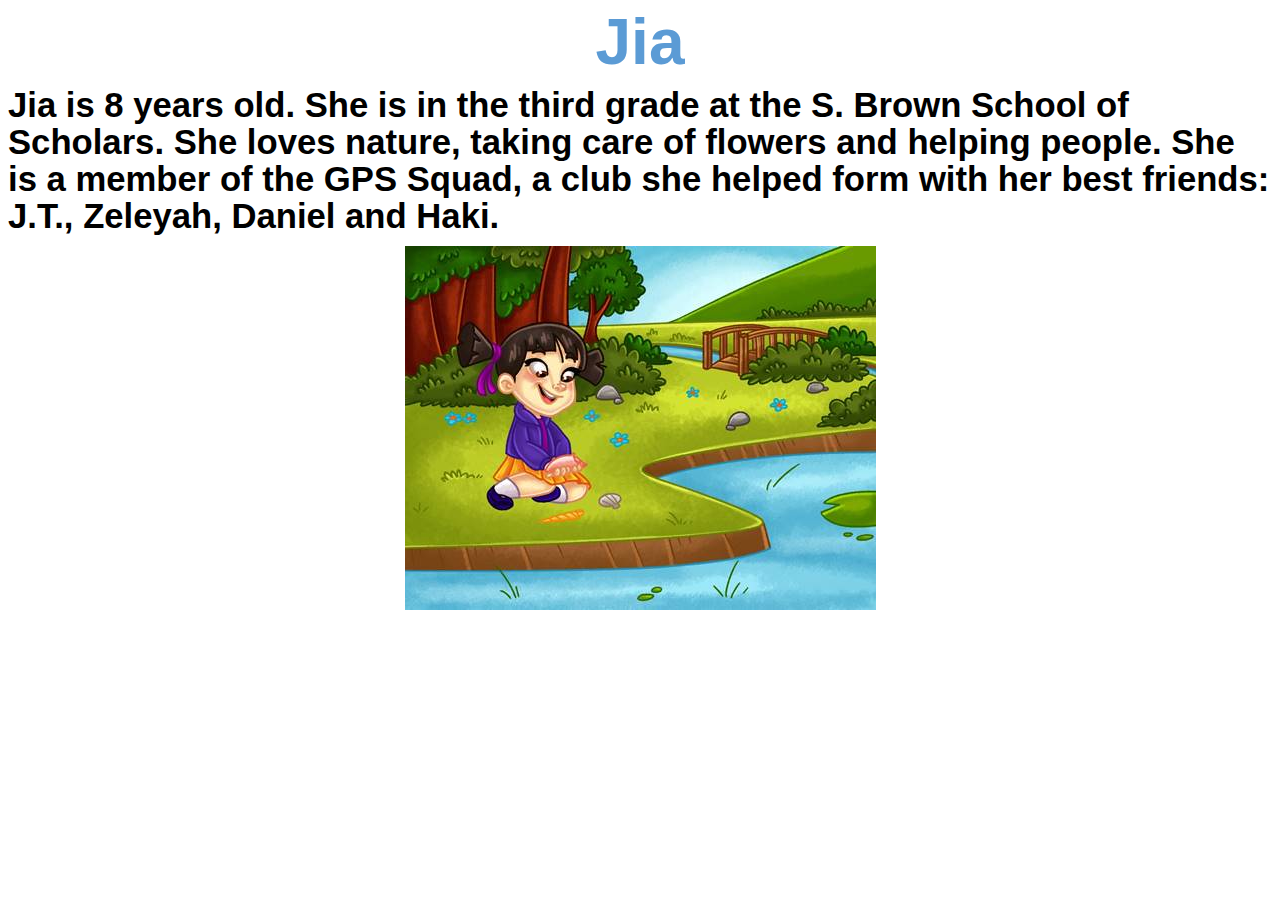
<file: JiaCharc.htm>
<html xmlns:v="urn:schemas-microsoft-com:vml"
xmlns:o="urn:schemas-microsoft-com:office:office"
xmlns:w="urn:schemas-microsoft-com:office:word"
xmlns:m="http://schemas.microsoft.com/office/2004/12/omml"
xmlns="http://www.w3.org/TR/REC-html40">

<head>
<meta http-equiv=Content-Type content="text/html; charset=windows-1252">
<meta name=ProgId content=Word.Document>
<meta name=Generator content="Microsoft Word 15">
<meta name=Originator content="Microsoft Word 15">
<link rel=File-List href="JiaCharc_files/filelist.xml">
<link rel=Edit-Time-Data href="JiaCharc_files/editdata.mso">
<!--[if !mso]>
<style>
v\:* {behavior:url(#default#VML);}
o\:* {behavior:url(#default#VML);}
w\:* {behavior:url(#default#VML);}
.shape {behavior:url(#default#VML);}
</style>
<![endif]--><!--[if gte mso 9]><xml>
 <o:DocumentProperties>
  <o:Author>Shelley</o:Author>
  <o:LastAuthor>Shelley</o:LastAuthor>
  <o:Revision>1</o:Revision>
  <o:TotalTime>4</o:TotalTime>
  <o:Created>2019-03-23T14:04:00Z</o:Created>
  <o:LastSaved>2019-03-23T14:08:00Z</o:LastSaved>
  <o:Pages>1</o:Pages>
  <o:Words>38</o:Words>
  <o:Characters>223</o:Characters>
  <o:Lines>1</o:Lines>
  <o:Paragraphs>1</o:Paragraphs>
  <o:CharactersWithSpaces>260</o:CharactersWithSpaces>
  <o:Version>16.00</o:Version>
 </o:DocumentProperties>
 <o:OfficeDocumentSettings>
  <o:AllowPNG/>
 </o:OfficeDocumentSettings>
</xml><![endif]-->
<link rel=themeData href="JiaCharc_files/themedata.thmx">
<link rel=colorSchemeMapping href="JiaCharc_files/colorschememapping.xml">
<!--[if gte mso 9]><xml>
 <w:WordDocument>
  <w:SpellingState>Clean</w:SpellingState>
  <w:GrammarState>Clean</w:GrammarState>
  <w:TrackMoves>false</w:TrackMoves>
  <w:TrackFormatting/>
  <w:PunctuationKerning/>
  <w:ValidateAgainstSchemas/>
  <w:SaveIfXMLInvalid>false</w:SaveIfXMLInvalid>
  <w:IgnoreMixedContent>false</w:IgnoreMixedContent>
  <w:AlwaysShowPlaceholderText>false</w:AlwaysShowPlaceholderText>
  <w:DoNotPromoteQF/>
  <w:LidThemeOther>EN-US</w:LidThemeOther>
  <w:LidThemeAsian>X-NONE</w:LidThemeAsian>
  <w:LidThemeComplexScript>X-NONE</w:LidThemeComplexScript>
  <w:Compatibility>
   <w:BreakWrappedTables/>
   <w:SnapToGridInCell/>
   <w:WrapTextWithPunct/>
   <w:UseAsianBreakRules/>
   <w:DontGrowAutofit/>
   <w:SplitPgBreakAndParaMark/>
   <w:EnableOpenTypeKerning/>
   <w:DontFlipMirrorIndents/>
   <w:OverrideTableStyleHps/>
  </w:Compatibility>
  <m:mathPr>
   <m:mathFont m:val="Cambria Math"/>
   <m:brkBin m:val="before"/>
   <m:brkBinSub m:val="&#45;-"/>
   <m:smallFrac m:val="off"/>
   <m:dispDef/>
   <m:lMargin m:val="0"/>
   <m:rMargin m:val="0"/>
   <m:defJc m:val="centerGroup"/>
   <m:wrapIndent m:val="1440"/>
   <m:intLim m:val="subSup"/>
   <m:naryLim m:val="undOvr"/>
  </m:mathPr></w:WordDocument>
</xml><![endif]--><!--[if gte mso 9]><xml>
 <w:LatentStyles DefLockedState="false" DefUnhideWhenUsed="false"
  DefSemiHidden="false" DefQFormat="false" DefPriority="99"
  LatentStyleCount="375">
  <w:LsdException Locked="false" Priority="0" QFormat="true" Name="Normal"/>
  <w:LsdException Locked="false" Priority="9" QFormat="true" Name="heading 1"/>
  <w:LsdException Locked="false" Priority="9" SemiHidden="true"
   UnhideWhenUsed="true" QFormat="true" Name="heading 2"/>
  <w:LsdException Locked="false" Priority="9" SemiHidden="true"
   UnhideWhenUsed="true" QFormat="true" Name="heading 3"/>
  <w:LsdException Locked="false" Priority="9" SemiHidden="true"
   UnhideWhenUsed="true" QFormat="true" Name="heading 4"/>
  <w:LsdException Locked="false" Priority="9" SemiHidden="true"
   UnhideWhenUsed="true" QFormat="true" Name="heading 5"/>
  <w:LsdException Locked="false" Priority="9" SemiHidden="true"
   UnhideWhenUsed="true" QFormat="true" Name="heading 6"/>
  <w:LsdException Locked="false" Priority="9" SemiHidden="true"
   UnhideWhenUsed="true" QFormat="true" Name="heading 7"/>
  <w:LsdException Locked="false" Priority="9" SemiHidden="true"
   UnhideWhenUsed="true" QFormat="true" Name="heading 8"/>
  <w:LsdException Locked="false" Priority="9" SemiHidden="true"
   UnhideWhenUsed="true" QFormat="true" Name="heading 9"/>
  <w:LsdException Locked="false" SemiHidden="true" UnhideWhenUsed="true"
   Name="index 1"/>
  <w:LsdException Locked="false" SemiHidden="true" UnhideWhenUsed="true"
   Name="index 2"/>
  <w:LsdException Locked="false" SemiHidden="true" UnhideWhenUsed="true"
   Name="index 3"/>
  <w:LsdException Locked="false" SemiHidden="true" UnhideWhenUsed="true"
   Name="index 4"/>
  <w:LsdException Locked="false" SemiHidden="true" UnhideWhenUsed="true"
   Name="index 5"/>
  <w:LsdException Locked="false" SemiHidden="true" UnhideWhenUsed="true"
   Name="index 6"/>
  <w:LsdException Locked="false" SemiHidden="true" UnhideWhenUsed="true"
   Name="index 7"/>
  <w:LsdException Locked="false" SemiHidden="true" UnhideWhenUsed="true"
   Name="index 8"/>
  <w:LsdException Locked="false" SemiHidden="true" UnhideWhenUsed="true"
   Name="index 9"/>
  <w:LsdException Locked="false" Priority="39" SemiHidden="true"
   UnhideWhenUsed="true" Name="toc 1"/>
  <w:LsdException Locked="false" Priority="39" SemiHidden="true"
   UnhideWhenUsed="true" Name="toc 2"/>
  <w:LsdException Locked="false" Priority="39" SemiHidden="true"
   UnhideWhenUsed="true" Name="toc 3"/>
  <w:LsdException Locked="false" Priority="39" SemiHidden="true"
   UnhideWhenUsed="true" Name="toc 4"/>
  <w:LsdException Locked="false" Priority="39" SemiHidden="true"
   UnhideWhenUsed="true" Name="toc 5"/>
  <w:LsdException Locked="false" Priority="39" SemiHidden="true"
   UnhideWhenUsed="true" Name="toc 6"/>
  <w:LsdException Locked="false" Priority="39" SemiHidden="true"
   UnhideWhenUsed="true" Name="toc 7"/>
  <w:LsdException Locked="false" Priority="39" SemiHidden="true"
   UnhideWhenUsed="true" Name="toc 8"/>
  <w:LsdException Locked="false" Priority="39" SemiHidden="true"
   UnhideWhenUsed="true" Name="toc 9"/>
  <w:LsdException Locked="false" SemiHidden="true" UnhideWhenUsed="true"
   Name="Normal Indent"/>
  <w:LsdException Locked="false" SemiHidden="true" UnhideWhenUsed="true"
   Name="footnote text"/>
  <w:LsdException Locked="false" SemiHidden="true" UnhideWhenUsed="true"
   Name="annotation text"/>
  <w:LsdException Locked="false" SemiHidden="true" UnhideWhenUsed="true"
   Name="header"/>
  <w:LsdException Locked="false" SemiHidden="true" UnhideWhenUsed="true"
   Name="footer"/>
  <w:LsdException Locked="false" SemiHidden="true" UnhideWhenUsed="true"
   Name="index heading"/>
  <w:LsdException Locked="false" Priority="35" SemiHidden="true"
   UnhideWhenUsed="true" QFormat="true" Name="caption"/>
  <w:LsdException Locked="false" SemiHidden="true" UnhideWhenUsed="true"
   Name="table of figures"/>
  <w:LsdException Locked="false" SemiHidden="true" UnhideWhenUsed="true"
   Name="envelope address"/>
  <w:LsdException Locked="false" SemiHidden="true" UnhideWhenUsed="true"
   Name="envelope return"/>
  <w:LsdException Locked="false" SemiHidden="true" UnhideWhenUsed="true"
   Name="footnote reference"/>
  <w:LsdException Locked="false" SemiHidden="true" UnhideWhenUsed="true"
   Name="annotation reference"/>
  <w:LsdException Locked="false" SemiHidden="true" UnhideWhenUsed="true"
   Name="line number"/>
  <w:LsdException Locked="false" SemiHidden="true" UnhideWhenUsed="true"
   Name="page number"/>
  <w:LsdException Locked="false" SemiHidden="true" UnhideWhenUsed="true"
   Name="endnote reference"/>
  <w:LsdException Locked="false" SemiHidden="true" UnhideWhenUsed="true"
   Name="endnote text"/>
  <w:LsdException Locked="false" SemiHidden="true" UnhideWhenUsed="true"
   Name="table of authorities"/>
  <w:LsdException Locked="false" SemiHidden="true" UnhideWhenUsed="true"
   Name="macro"/>
  <w:LsdException Locked="false" SemiHidden="true" UnhideWhenUsed="true"
   Name="toa heading"/>
  <w:LsdException Locked="false" SemiHidden="true" UnhideWhenUsed="true"
   Name="List"/>
  <w:LsdException Locked="false" SemiHidden="true" UnhideWhenUsed="true"
   Name="List Bullet"/>
  <w:LsdException Locked="false" SemiHidden="true" UnhideWhenUsed="true"
   Name="List Number"/>
  <w:LsdException Locked="false" SemiHidden="true" UnhideWhenUsed="true"
   Name="List 2"/>
  <w:LsdException Locked="false" SemiHidden="true" UnhideWhenUsed="true"
   Name="List 3"/>
  <w:LsdException Locked="false" SemiHidden="true" UnhideWhenUsed="true"
   Name="List 4"/>
  <w:LsdException Locked="false" SemiHidden="true" UnhideWhenUsed="true"
   Name="List 5"/>
  <w:LsdException Locked="false" SemiHidden="true" UnhideWhenUsed="true"
   Name="List Bullet 2"/>
  <w:LsdException Locked="false" SemiHidden="true" UnhideWhenUsed="true"
   Name="List Bullet 3"/>
  <w:LsdException Locked="false" SemiHidden="true" UnhideWhenUsed="true"
   Name="List Bullet 4"/>
  <w:LsdException Locked="false" SemiHidden="true" UnhideWhenUsed="true"
   Name="List Bullet 5"/>
  <w:LsdException Locked="false" SemiHidden="true" UnhideWhenUsed="true"
   Name="List Number 2"/>
  <w:LsdException Locked="false" SemiHidden="true" UnhideWhenUsed="true"
   Name="List Number 3"/>
  <w:LsdException Locked="false" SemiHidden="true" UnhideWhenUsed="true"
   Name="List Number 4"/>
  <w:LsdException Locked="false" SemiHidden="true" UnhideWhenUsed="true"
   Name="List Number 5"/>
  <w:LsdException Locked="false" Priority="10" QFormat="true" Name="Title"/>
  <w:LsdException Locked="false" SemiHidden="true" UnhideWhenUsed="true"
   Name="Closing"/>
  <w:LsdException Locked="false" SemiHidden="true" UnhideWhenUsed="true"
   Name="Signature"/>
  <w:LsdException Locked="false" Priority="1" SemiHidden="true"
   UnhideWhenUsed="true" Name="Default Paragraph Font"/>
  <w:LsdException Locked="false" SemiHidden="true" UnhideWhenUsed="true"
   Name="Body Text"/>
  <w:LsdException Locked="false" SemiHidden="true" UnhideWhenUsed="true"
   Name="Body Text Indent"/>
  <w:LsdException Locked="false" SemiHidden="true" UnhideWhenUsed="true"
   Name="List Continue"/>
  <w:LsdException Locked="false" SemiHidden="true" UnhideWhenUsed="true"
   Name="List Continue 2"/>
  <w:LsdException Locked="false" SemiHidden="true" UnhideWhenUsed="true"
   Name="List Continue 3"/>
  <w:LsdException Locked="false" SemiHidden="true" UnhideWhenUsed="true"
   Name="List Continue 4"/>
  <w:LsdException Locked="false" SemiHidden="true" UnhideWhenUsed="true"
   Name="List Continue 5"/>
  <w:LsdException Locked="false" SemiHidden="true" UnhideWhenUsed="true"
   Name="Message Header"/>
  <w:LsdException Locked="false" Priority="11" QFormat="true" Name="Subtitle"/>
  <w:LsdException Locked="false" SemiHidden="true" UnhideWhenUsed="true"
   Name="Salutation"/>
  <w:LsdException Locked="false" SemiHidden="true" UnhideWhenUsed="true"
   Name="Date"/>
  <w:LsdException Locked="false" SemiHidden="true" UnhideWhenUsed="true"
   Name="Body Text First Indent"/>
  <w:LsdException Locked="false" SemiHidden="true" UnhideWhenUsed="true"
   Name="Body Text First Indent 2"/>
  <w:LsdException Locked="false" SemiHidden="true" UnhideWhenUsed="true"
   Name="Note Heading"/>
  <w:LsdException Locked="false" SemiHidden="true" UnhideWhenUsed="true"
   Name="Body Text 2"/>
  <w:LsdException Locked="false" SemiHidden="true" UnhideWhenUsed="true"
   Name="Body Text 3"/>
  <w:LsdException Locked="false" SemiHidden="true" UnhideWhenUsed="true"
   Name="Body Text Indent 2"/>
  <w:LsdException Locked="false" SemiHidden="true" UnhideWhenUsed="true"
   Name="Body Text Indent 3"/>
  <w:LsdException Locked="false" SemiHidden="true" UnhideWhenUsed="true"
   Name="Block Text"/>
  <w:LsdException Locked="false" SemiHidden="true" UnhideWhenUsed="true"
   Name="Hyperlink"/>
  <w:LsdException Locked="false" SemiHidden="true" UnhideWhenUsed="true"
   Name="FollowedHyperlink"/>
  <w:LsdException Locked="false" Priority="22" QFormat="true" Name="Strong"/>
  <w:LsdException Locked="false" Priority="20" QFormat="true" Name="Emphasis"/>
  <w:LsdException Locked="false" SemiHidden="true" UnhideWhenUsed="true"
   Name="Document Map"/>
  <w:LsdException Locked="false" SemiHidden="true" UnhideWhenUsed="true"
   Name="Plain Text"/>
  <w:LsdException Locked="false" SemiHidden="true" UnhideWhenUsed="true"
   Name="E-mail Signature"/>
  <w:LsdException Locked="false" SemiHidden="true" UnhideWhenUsed="true"
   Name="HTML Top of Form"/>
  <w:LsdException Locked="false" SemiHidden="true" UnhideWhenUsed="true"
   Name="HTML Bottom of Form"/>
  <w:LsdException Locked="false" SemiHidden="true" UnhideWhenUsed="true"
   Name="Normal (Web)"/>
  <w:LsdException Locked="false" SemiHidden="true" UnhideWhenUsed="true"
   Name="HTML Acronym"/>
  <w:LsdException Locked="false" SemiHidden="true" UnhideWhenUsed="true"
   Name="HTML Address"/>
  <w:LsdException Locked="false" SemiHidden="true" UnhideWhenUsed="true"
   Name="HTML Cite"/>
  <w:LsdException Locked="false" SemiHidden="true" UnhideWhenUsed="true"
   Name="HTML Code"/>
  <w:LsdException Locked="false" SemiHidden="true" UnhideWhenUsed="true"
   Name="HTML Definition"/>
  <w:LsdException Locked="false" SemiHidden="true" UnhideWhenUsed="true"
   Name="HTML Keyboard"/>
  <w:LsdException Locked="false" SemiHidden="true" UnhideWhenUsed="true"
   Name="HTML Preformatted"/>
  <w:LsdException Locked="false" SemiHidden="true" UnhideWhenUsed="true"
   Name="HTML Sample"/>
  <w:LsdException Locked="false" SemiHidden="true" UnhideWhenUsed="true"
   Name="HTML Typewriter"/>
  <w:LsdException Locked="false" SemiHidden="true" UnhideWhenUsed="true"
   Name="HTML Variable"/>
  <w:LsdException Locked="false" SemiHidden="true" UnhideWhenUsed="true"
   Name="Normal Table"/>
  <w:LsdException Locked="false" SemiHidden="true" UnhideWhenUsed="true"
   Name="annotation subject"/>
  <w:LsdException Locked="false" SemiHidden="true" UnhideWhenUsed="true"
   Name="No List"/>
  <w:LsdException Locked="false" SemiHidden="true" UnhideWhenUsed="true"
   Name="Outline List 1"/>
  <w:LsdException Locked="false" SemiHidden="true" UnhideWhenUsed="true"
   Name="Outline List 2"/>
  <w:LsdException Locked="false" SemiHidden="true" UnhideWhenUsed="true"
   Name="Outline List 3"/>
  <w:LsdException Locked="false" SemiHidden="true" UnhideWhenUsed="true"
   Name="Table Simple 1"/>
  <w:LsdException Locked="false" SemiHidden="true" UnhideWhenUsed="true"
   Name="Table Simple 2"/>
  <w:LsdException Locked="false" SemiHidden="true" UnhideWhenUsed="true"
   Name="Table Simple 3"/>
  <w:LsdException Locked="false" SemiHidden="true" UnhideWhenUsed="true"
   Name="Table Classic 1"/>
  <w:LsdException Locked="false" SemiHidden="true" UnhideWhenUsed="true"
   Name="Table Classic 2"/>
  <w:LsdException Locked="false" SemiHidden="true" UnhideWhenUsed="true"
   Name="Table Classic 3"/>
  <w:LsdException Locked="false" SemiHidden="true" UnhideWhenUsed="true"
   Name="Table Classic 4"/>
  <w:LsdException Locked="false" SemiHidden="true" UnhideWhenUsed="true"
   Name="Table Colorful 1"/>
  <w:LsdException Locked="false" SemiHidden="true" UnhideWhenUsed="true"
   Name="Table Colorful 2"/>
  <w:LsdException Locked="false" SemiHidden="true" UnhideWhenUsed="true"
   Name="Table Colorful 3"/>
  <w:LsdException Locked="false" SemiHidden="true" UnhideWhenUsed="true"
   Name="Table Columns 1"/>
  <w:LsdException Locked="false" SemiHidden="true" UnhideWhenUsed="true"
   Name="Table Columns 2"/>
  <w:LsdException Locked="false" SemiHidden="true" UnhideWhenUsed="true"
   Name="Table Columns 3"/>
  <w:LsdException Locked="false" SemiHidden="true" UnhideWhenUsed="true"
   Name="Table Columns 4"/>
  <w:LsdException Locked="false" SemiHidden="true" UnhideWhenUsed="true"
   Name="Table Columns 5"/>
  <w:LsdException Locked="false" SemiHidden="true" UnhideWhenUsed="true"
   Name="Table Grid 1"/>
  <w:LsdException Locked="false" SemiHidden="true" UnhideWhenUsed="true"
   Name="Table Grid 2"/>
  <w:LsdException Locked="false" SemiHidden="true" UnhideWhenUsed="true"
   Name="Table Grid 3"/>
  <w:LsdException Locked="false" SemiHidden="true" UnhideWhenUsed="true"
   Name="Table Grid 4"/>
  <w:LsdException Locked="false" SemiHidden="true" UnhideWhenUsed="true"
   Name="Table Grid 5"/>
  <w:LsdException Locked="false" SemiHidden="true" UnhideWhenUsed="true"
   Name="Table Grid 6"/>
  <w:LsdException Locked="false" SemiHidden="true" UnhideWhenUsed="true"
   Name="Table Grid 7"/>
  <w:LsdException Locked="false" SemiHidden="true" UnhideWhenUsed="true"
   Name="Table Grid 8"/>
  <w:LsdException Locked="false" SemiHidden="true" UnhideWhenUsed="true"
   Name="Table List 1"/>
  <w:LsdException Locked="false" SemiHidden="true" UnhideWhenUsed="true"
   Name="Table List 2"/>
  <w:LsdException Locked="false" SemiHidden="true" UnhideWhenUsed="true"
   Name="Table List 3"/>
  <w:LsdException Locked="false" SemiHidden="true" UnhideWhenUsed="true"
   Name="Table List 4"/>
  <w:LsdException Locked="false" SemiHidden="true" UnhideWhenUsed="true"
   Name="Table List 5"/>
  <w:LsdException Locked="false" SemiHidden="true" UnhideWhenUsed="true"
   Name="Table List 6"/>
  <w:LsdException Locked="false" SemiHidden="true" UnhideWhenUsed="true"
   Name="Table List 7"/>
  <w:LsdException Locked="false" SemiHidden="true" UnhideWhenUsed="true"
   Name="Table List 8"/>
  <w:LsdException Locked="false" SemiHidden="true" UnhideWhenUsed="true"
   Name="Table 3D effects 1"/>
  <w:LsdException Locked="false" SemiHidden="true" UnhideWhenUsed="true"
   Name="Table 3D effects 2"/>
  <w:LsdException Locked="false" SemiHidden="true" UnhideWhenUsed="true"
   Name="Table 3D effects 3"/>
  <w:LsdException Locked="false" SemiHidden="true" UnhideWhenUsed="true"
   Name="Table Contemporary"/>
  <w:LsdException Locked="false" SemiHidden="true" UnhideWhenUsed="true"
   Name="Table Elegant"/>
  <w:LsdException Locked="false" SemiHidden="true" UnhideWhenUsed="true"
   Name="Table Professional"/>
  <w:LsdException Locked="false" SemiHidden="true" UnhideWhenUsed="true"
   Name="Table Subtle 1"/>
  <w:LsdException Locked="false" SemiHidden="true" UnhideWhenUsed="true"
   Name="Table Subtle 2"/>
  <w:LsdException Locked="false" SemiHidden="true" UnhideWhenUsed="true"
   Name="Table Web 1"/>
  <w:LsdException Locked="false" SemiHidden="true" UnhideWhenUsed="true"
   Name="Table Web 2"/>
  <w:LsdException Locked="false" SemiHidden="true" UnhideWhenUsed="true"
   Name="Table Web 3"/>
  <w:LsdException Locked="false" SemiHidden="true" UnhideWhenUsed="true"
   Name="Balloon Text"/>
  <w:LsdException Locked="false" Priority="39" Name="Table Grid"/>
  <w:LsdException Locked="false" SemiHidden="true" UnhideWhenUsed="true"
   Name="Table Theme"/>
  <w:LsdException Locked="false" SemiHidden="true" Name="Placeholder Text"/>
  <w:LsdException Locked="false" Priority="1" QFormat="true" Name="No Spacing"/>
  <w:LsdException Locked="false" Priority="60" Name="Light Shading"/>
  <w:LsdException Locked="false" Priority="61" Name="Light List"/>
  <w:LsdException Locked="false" Priority="62" Name="Light Grid"/>
  <w:LsdException Locked="false" Priority="63" Name="Medium Shading 1"/>
  <w:LsdException Locked="false" Priority="64" Name="Medium Shading 2"/>
  <w:LsdException Locked="false" Priority="65" Name="Medium List 1"/>
  <w:LsdException Locked="false" Priority="66" Name="Medium List 2"/>
  <w:LsdException Locked="false" Priority="67" Name="Medium Grid 1"/>
  <w:LsdException Locked="false" Priority="68" Name="Medium Grid 2"/>
  <w:LsdException Locked="false" Priority="69" Name="Medium Grid 3"/>
  <w:LsdException Locked="false" Priority="70" Name="Dark List"/>
  <w:LsdException Locked="false" Priority="71" Name="Colorful Shading"/>
  <w:LsdException Locked="false" Priority="72" Name="Colorful List"/>
  <w:LsdException Locked="false" Priority="73" Name="Colorful Grid"/>
  <w:LsdException Locked="false" Priority="60" Name="Light Shading Accent 1"/>
  <w:LsdException Locked="false" Priority="61" Name="Light List Accent 1"/>
  <w:LsdException Locked="false" Priority="62" Name="Light Grid Accent 1"/>
  <w:LsdException Locked="false" Priority="63" Name="Medium Shading 1 Accent 1"/>
  <w:LsdException Locked="false" Priority="64" Name="Medium Shading 2 Accent 1"/>
  <w:LsdException Locked="false" Priority="65" Name="Medium List 1 Accent 1"/>
  <w:LsdException Locked="false" SemiHidden="true" Name="Revision"/>
  <w:LsdException Locked="false" Priority="34" QFormat="true"
   Name="List Paragraph"/>
  <w:LsdException Locked="false" Priority="29" QFormat="true" Name="Quote"/>
  <w:LsdException Locked="false" Priority="30" QFormat="true"
   Name="Intense Quote"/>
  <w:LsdException Locked="false" Priority="66" Name="Medium List 2 Accent 1"/>
  <w:LsdException Locked="false" Priority="67" Name="Medium Grid 1 Accent 1"/>
  <w:LsdException Locked="false" Priority="68" Name="Medium Grid 2 Accent 1"/>
  <w:LsdException Locked="false" Priority="69" Name="Medium Grid 3 Accent 1"/>
  <w:LsdException Locked="false" Priority="70" Name="Dark List Accent 1"/>
  <w:LsdException Locked="false" Priority="71" Name="Colorful Shading Accent 1"/>
  <w:LsdException Locked="false" Priority="72" Name="Colorful List Accent 1"/>
  <w:LsdException Locked="false" Priority="73" Name="Colorful Grid Accent 1"/>
  <w:LsdException Locked="false" Priority="60" Name="Light Shading Accent 2"/>
  <w:LsdException Locked="false" Priority="61" Name="Light List Accent 2"/>
  <w:LsdException Locked="false" Priority="62" Name="Light Grid Accent 2"/>
  <w:LsdException Locked="false" Priority="63" Name="Medium Shading 1 Accent 2"/>
  <w:LsdException Locked="false" Priority="64" Name="Medium Shading 2 Accent 2"/>
  <w:LsdException Locked="false" Priority="65" Name="Medium List 1 Accent 2"/>
  <w:LsdException Locked="false" Priority="66" Name="Medium List 2 Accent 2"/>
  <w:LsdException Locked="false" Priority="67" Name="Medium Grid 1 Accent 2"/>
  <w:LsdException Locked="false" Priority="68" Name="Medium Grid 2 Accent 2"/>
  <w:LsdException Locked="false" Priority="69" Name="Medium Grid 3 Accent 2"/>
  <w:LsdException Locked="false" Priority="70" Name="Dark List Accent 2"/>
  <w:LsdException Locked="false" Priority="71" Name="Colorful Shading Accent 2"/>
  <w:LsdException Locked="false" Priority="72" Name="Colorful List Accent 2"/>
  <w:LsdException Locked="false" Priority="73" Name="Colorful Grid Accent 2"/>
  <w:LsdException Locked="false" Priority="60" Name="Light Shading Accent 3"/>
  <w:LsdException Locked="false" Priority="61" Name="Light List Accent 3"/>
  <w:LsdException Locked="false" Priority="62" Name="Light Grid Accent 3"/>
  <w:LsdException Locked="false" Priority="63" Name="Medium Shading 1 Accent 3"/>
  <w:LsdException Locked="false" Priority="64" Name="Medium Shading 2 Accent 3"/>
  <w:LsdException Locked="false" Priority="65" Name="Medium List 1 Accent 3"/>
  <w:LsdException Locked="false" Priority="66" Name="Medium List 2 Accent 3"/>
  <w:LsdException Locked="false" Priority="67" Name="Medium Grid 1 Accent 3"/>
  <w:LsdException Locked="false" Priority="68" Name="Medium Grid 2 Accent 3"/>
  <w:LsdException Locked="false" Priority="69" Name="Medium Grid 3 Accent 3"/>
  <w:LsdException Locked="false" Priority="70" Name="Dark List Accent 3"/>
  <w:LsdException Locked="false" Priority="71" Name="Colorful Shading Accent 3"/>
  <w:LsdException Locked="false" Priority="72" Name="Colorful List Accent 3"/>
  <w:LsdException Locked="false" Priority="73" Name="Colorful Grid Accent 3"/>
  <w:LsdException Locked="false" Priority="60" Name="Light Shading Accent 4"/>
  <w:LsdException Locked="false" Priority="61" Name="Light List Accent 4"/>
  <w:LsdException Locked="false" Priority="62" Name="Light Grid Accent 4"/>
  <w:LsdException Locked="false" Priority="63" Name="Medium Shading 1 Accent 4"/>
  <w:LsdException Locked="false" Priority="64" Name="Medium Shading 2 Accent 4"/>
  <w:LsdException Locked="false" Priority="65" Name="Medium List 1 Accent 4"/>
  <w:LsdException Locked="false" Priority="66" Name="Medium List 2 Accent 4"/>
  <w:LsdException Locked="false" Priority="67" Name="Medium Grid 1 Accent 4"/>
  <w:LsdException Locked="false" Priority="68" Name="Medium Grid 2 Accent 4"/>
  <w:LsdException Locked="false" Priority="69" Name="Medium Grid 3 Accent 4"/>
  <w:LsdException Locked="false" Priority="70" Name="Dark List Accent 4"/>
  <w:LsdException Locked="false" Priority="71" Name="Colorful Shading Accent 4"/>
  <w:LsdException Locked="false" Priority="72" Name="Colorful List Accent 4"/>
  <w:LsdException Locked="false" Priority="73" Name="Colorful Grid Accent 4"/>
  <w:LsdException Locked="false" Priority="60" Name="Light Shading Accent 5"/>
  <w:LsdException Locked="false" Priority="61" Name="Light List Accent 5"/>
  <w:LsdException Locked="false" Priority="62" Name="Light Grid Accent 5"/>
  <w:LsdException Locked="false" Priority="63" Name="Medium Shading 1 Accent 5"/>
  <w:LsdException Locked="false" Priority="64" Name="Medium Shading 2 Accent 5"/>
  <w:LsdException Locked="false" Priority="65" Name="Medium List 1 Accent 5"/>
  <w:LsdException Locked="false" Priority="66" Name="Medium List 2 Accent 5"/>
  <w:LsdException Locked="false" Priority="67" Name="Medium Grid 1 Accent 5"/>
  <w:LsdException Locked="false" Priority="68" Name="Medium Grid 2 Accent 5"/>
  <w:LsdException Locked="false" Priority="69" Name="Medium Grid 3 Accent 5"/>
  <w:LsdException Locked="false" Priority="70" Name="Dark List Accent 5"/>
  <w:LsdException Locked="false" Priority="71" Name="Colorful Shading Accent 5"/>
  <w:LsdException Locked="false" Priority="72" Name="Colorful List Accent 5"/>
  <w:LsdException Locked="false" Priority="73" Name="Colorful Grid Accent 5"/>
  <w:LsdException Locked="false" Priority="60" Name="Light Shading Accent 6"/>
  <w:LsdException Locked="false" Priority="61" Name="Light List Accent 6"/>
  <w:LsdException Locked="false" Priority="62" Name="Light Grid Accent 6"/>
  <w:LsdException Locked="false" Priority="63" Name="Medium Shading 1 Accent 6"/>
  <w:LsdException Locked="false" Priority="64" Name="Medium Shading 2 Accent 6"/>
  <w:LsdException Locked="false" Priority="65" Name="Medium List 1 Accent 6"/>
  <w:LsdException Locked="false" Priority="66" Name="Medium List 2 Accent 6"/>
  <w:LsdException Locked="false" Priority="67" Name="Medium Grid 1 Accent 6"/>
  <w:LsdException Locked="false" Priority="68" Name="Medium Grid 2 Accent 6"/>
  <w:LsdException Locked="false" Priority="69" Name="Medium Grid 3 Accent 6"/>
  <w:LsdException Locked="false" Priority="70" Name="Dark List Accent 6"/>
  <w:LsdException Locked="false" Priority="71" Name="Colorful Shading Accent 6"/>
  <w:LsdException Locked="false" Priority="72" Name="Colorful List Accent 6"/>
  <w:LsdException Locked="false" Priority="73" Name="Colorful Grid Accent 6"/>
  <w:LsdException Locked="false" Priority="19" QFormat="true"
   Name="Subtle Emphasis"/>
  <w:LsdException Locked="false" Priority="21" QFormat="true"
   Name="Intense Emphasis"/>
  <w:LsdException Locked="false" Priority="31" QFormat="true"
   Name="Subtle Reference"/>
  <w:LsdException Locked="false" Priority="32" QFormat="true"
   Name="Intense Reference"/>
  <w:LsdException Locked="false" Priority="33" QFormat="true" Name="Book Title"/>
  <w:LsdException Locked="false" Priority="37" SemiHidden="true"
   UnhideWhenUsed="true" Name="Bibliography"/>
  <w:LsdException Locked="false" Priority="39" SemiHidden="true"
   UnhideWhenUsed="true" QFormat="true" Name="TOC Heading"/>
  <w:LsdException Locked="false" Priority="41" Name="Plain Table 1"/>
  <w:LsdException Locked="false" Priority="42" Name="Plain Table 2"/>
  <w:LsdException Locked="false" Priority="43" Name="Plain Table 3"/>
  <w:LsdException Locked="false" Priority="44" Name="Plain Table 4"/>
  <w:LsdException Locked="false" Priority="45" Name="Plain Table 5"/>
  <w:LsdException Locked="false" Priority="40" Name="Grid Table Light"/>
  <w:LsdException Locked="false" Priority="46" Name="Grid Table 1 Light"/>
  <w:LsdException Locked="false" Priority="47" Name="Grid Table 2"/>
  <w:LsdException Locked="false" Priority="48" Name="Grid Table 3"/>
  <w:LsdException Locked="false" Priority="49" Name="Grid Table 4"/>
  <w:LsdException Locked="false" Priority="50" Name="Grid Table 5 Dark"/>
  <w:LsdException Locked="false" Priority="51" Name="Grid Table 6 Colorful"/>
  <w:LsdException Locked="false" Priority="52" Name="Grid Table 7 Colorful"/>
  <w:LsdException Locked="false" Priority="46"
   Name="Grid Table 1 Light Accent 1"/>
  <w:LsdException Locked="false" Priority="47" Name="Grid Table 2 Accent 1"/>
  <w:LsdException Locked="false" Priority="48" Name="Grid Table 3 Accent 1"/>
  <w:LsdException Locked="false" Priority="49" Name="Grid Table 4 Accent 1"/>
  <w:LsdException Locked="false" Priority="50" Name="Grid Table 5 Dark Accent 1"/>
  <w:LsdException Locked="false" Priority="51"
   Name="Grid Table 6 Colorful Accent 1"/>
  <w:LsdException Locked="false" Priority="52"
   Name="Grid Table 7 Colorful Accent 1"/>
  <w:LsdException Locked="false" Priority="46"
   Name="Grid Table 1 Light Accent 2"/>
  <w:LsdException Locked="false" Priority="47" Name="Grid Table 2 Accent 2"/>
  <w:LsdException Locked="false" Priority="48" Name="Grid Table 3 Accent 2"/>
  <w:LsdException Locked="false" Priority="49" Name="Grid Table 4 Accent 2"/>
  <w:LsdException Locked="false" Priority="50" Name="Grid Table 5 Dark Accent 2"/>
  <w:LsdException Locked="false" Priority="51"
   Name="Grid Table 6 Colorful Accent 2"/>
  <w:LsdException Locked="false" Priority="52"
   Name="Grid Table 7 Colorful Accent 2"/>
  <w:LsdException Locked="false" Priority="46"
   Name="Grid Table 1 Light Accent 3"/>
  <w:LsdException Locked="false" Priority="47" Name="Grid Table 2 Accent 3"/>
  <w:LsdException Locked="false" Priority="48" Name="Grid Table 3 Accent 3"/>
  <w:LsdException Locked="false" Priority="49" Name="Grid Table 4 Accent 3"/>
  <w:LsdException Locked="false" Priority="50" Name="Grid Table 5 Dark Accent 3"/>
  <w:LsdException Locked="false" Priority="51"
   Name="Grid Table 6 Colorful Accent 3"/>
  <w:LsdException Locked="false" Priority="52"
   Name="Grid Table 7 Colorful Accent 3"/>
  <w:LsdException Locked="false" Priority="46"
   Name="Grid Table 1 Light Accent 4"/>
  <w:LsdException Locked="false" Priority="47" Name="Grid Table 2 Accent 4"/>
  <w:LsdException Locked="false" Priority="48" Name="Grid Table 3 Accent 4"/>
  <w:LsdException Locked="false" Priority="49" Name="Grid Table 4 Accent 4"/>
  <w:LsdException Locked="false" Priority="50" Name="Grid Table 5 Dark Accent 4"/>
  <w:LsdException Locked="false" Priority="51"
   Name="Grid Table 6 Colorful Accent 4"/>
  <w:LsdException Locked="false" Priority="52"
   Name="Grid Table 7 Colorful Accent 4"/>
  <w:LsdException Locked="false" Priority="46"
   Name="Grid Table 1 Light Accent 5"/>
  <w:LsdException Locked="false" Priority="47" Name="Grid Table 2 Accent 5"/>
  <w:LsdException Locked="false" Priority="48" Name="Grid Table 3 Accent 5"/>
  <w:LsdException Locked="false" Priority="49" Name="Grid Table 4 Accent 5"/>
  <w:LsdException Locked="false" Priority="50" Name="Grid Table 5 Dark Accent 5"/>
  <w:LsdException Locked="false" Priority="51"
   Name="Grid Table 6 Colorful Accent 5"/>
  <w:LsdException Locked="false" Priority="52"
   Name="Grid Table 7 Colorful Accent 5"/>
  <w:LsdException Locked="false" Priority="46"
   Name="Grid Table 1 Light Accent 6"/>
  <w:LsdException Locked="false" Priority="47" Name="Grid Table 2 Accent 6"/>
  <w:LsdException Locked="false" Priority="48" Name="Grid Table 3 Accent 6"/>
  <w:LsdException Locked="false" Priority="49" Name="Grid Table 4 Accent 6"/>
  <w:LsdException Locked="false" Priority="50" Name="Grid Table 5 Dark Accent 6"/>
  <w:LsdException Locked="false" Priority="51"
   Name="Grid Table 6 Colorful Accent 6"/>
  <w:LsdException Locked="false" Priority="52"
   Name="Grid Table 7 Colorful Accent 6"/>
  <w:LsdException Locked="false" Priority="46" Name="List Table 1 Light"/>
  <w:LsdException Locked="false" Priority="47" Name="List Table 2"/>
  <w:LsdException Locked="false" Priority="48" Name="List Table 3"/>
  <w:LsdException Locked="false" Priority="49" Name="List Table 4"/>
  <w:LsdException Locked="false" Priority="50" Name="List Table 5 Dark"/>
  <w:LsdException Locked="false" Priority="51" Name="List Table 6 Colorful"/>
  <w:LsdException Locked="false" Priority="52" Name="List Table 7 Colorful"/>
  <w:LsdException Locked="false" Priority="46"
   Name="List Table 1 Light Accent 1"/>
  <w:LsdException Locked="false" Priority="47" Name="List Table 2 Accent 1"/>
  <w:LsdException Locked="false" Priority="48" Name="List Table 3 Accent 1"/>
  <w:LsdException Locked="false" Priority="49" Name="List Table 4 Accent 1"/>
  <w:LsdException Locked="false" Priority="50" Name="List Table 5 Dark Accent 1"/>
  <w:LsdException Locked="false" Priority="51"
   Name="List Table 6 Colorful Accent 1"/>
  <w:LsdException Locked="false" Priority="52"
   Name="List Table 7 Colorful Accent 1"/>
  <w:LsdException Locked="false" Priority="46"
   Name="List Table 1 Light Accent 2"/>
  <w:LsdException Locked="false" Priority="47" Name="List Table 2 Accent 2"/>
  <w:LsdException Locked="false" Priority="48" Name="List Table 3 Accent 2"/>
  <w:LsdException Locked="false" Priority="49" Name="List Table 4 Accent 2"/>
  <w:LsdException Locked="false" Priority="50" Name="List Table 5 Dark Accent 2"/>
  <w:LsdException Locked="false" Priority="51"
   Name="List Table 6 Colorful Accent 2"/>
  <w:LsdException Locked="false" Priority="52"
   Name="List Table 7 Colorful Accent 2"/>
  <w:LsdException Locked="false" Priority="46"
   Name="List Table 1 Light Accent 3"/>
  <w:LsdException Locked="false" Priority="47" Name="List Table 2 Accent 3"/>
  <w:LsdException Locked="false" Priority="48" Name="List Table 3 Accent 3"/>
  <w:LsdException Locked="false" Priority="49" Name="List Table 4 Accent 3"/>
  <w:LsdException Locked="false" Priority="50" Name="List Table 5 Dark Accent 3"/>
  <w:LsdException Locked="false" Priority="51"
   Name="List Table 6 Colorful Accent 3"/>
  <w:LsdException Locked="false" Priority="52"
   Name="List Table 7 Colorful Accent 3"/>
  <w:LsdException Locked="false" Priority="46"
   Name="List Table 1 Light Accent 4"/>
  <w:LsdException Locked="false" Priority="47" Name="List Table 2 Accent 4"/>
  <w:LsdException Locked="false" Priority="48" Name="List Table 3 Accent 4"/>
  <w:LsdException Locked="false" Priority="49" Name="List Table 4 Accent 4"/>
  <w:LsdException Locked="false" Priority="50" Name="List Table 5 Dark Accent 4"/>
  <w:LsdException Locked="false" Priority="51"
   Name="List Table 6 Colorful Accent 4"/>
  <w:LsdException Locked="false" Priority="52"
   Name="List Table 7 Colorful Accent 4"/>
  <w:LsdException Locked="false" Priority="46"
   Name="List Table 1 Light Accent 5"/>
  <w:LsdException Locked="false" Priority="47" Name="List Table 2 Accent 5"/>
  <w:LsdException Locked="false" Priority="48" Name="List Table 3 Accent 5"/>
  <w:LsdException Locked="false" Priority="49" Name="List Table 4 Accent 5"/>
  <w:LsdException Locked="false" Priority="50" Name="List Table 5 Dark Accent 5"/>
  <w:LsdException Locked="false" Priority="51"
   Name="List Table 6 Colorful Accent 5"/>
  <w:LsdException Locked="false" Priority="52"
   Name="List Table 7 Colorful Accent 5"/>
  <w:LsdException Locked="false" Priority="46"
   Name="List Table 1 Light Accent 6"/>
  <w:LsdException Locked="false" Priority="47" Name="List Table 2 Accent 6"/>
  <w:LsdException Locked="false" Priority="48" Name="List Table 3 Accent 6"/>
  <w:LsdException Locked="false" Priority="49" Name="List Table 4 Accent 6"/>
  <w:LsdException Locked="false" Priority="50" Name="List Table 5 Dark Accent 6"/>
  <w:LsdException Locked="false" Priority="51"
   Name="List Table 6 Colorful Accent 6"/>
  <w:LsdException Locked="false" Priority="52"
   Name="List Table 7 Colorful Accent 6"/>
  <w:LsdException Locked="false" SemiHidden="true" UnhideWhenUsed="true"
   Name="Mention"/>
  <w:LsdException Locked="false" SemiHidden="true" UnhideWhenUsed="true"
   Name="Smart Hyperlink"/>
  <w:LsdException Locked="false" SemiHidden="true" UnhideWhenUsed="true"
   Name="Hashtag"/>
  <w:LsdException Locked="false" SemiHidden="true" UnhideWhenUsed="true"
   Name="Unresolved Mention"/>
 </w:LatentStyles>
</xml><![endif]-->
<style>
<!--
 /* Font Definitions */
 @font-face
	{font-family:"Cambria Math";
	panose-1:2 4 5 3 5 4 6 3 2 4;
	mso-font-charset:0;
	mso-generic-font-family:roman;
	mso-font-pitch:variable;
	mso-font-signature:3 0 0 0 1 0;}
@font-face
	{font-family:Calibri;
	panose-1:2 15 5 2 2 2 4 3 2 4;
	mso-font-charset:0;
	mso-generic-font-family:swiss;
	mso-font-pitch:variable;
	mso-font-signature:-536859905 -1073732485 9 0 511 0;}
@font-face
	{font-family:"Segoe UI";
	panose-1:2 11 5 2 4 2 4 2 2 3;
	mso-font-charset:0;
	mso-generic-font-family:swiss;
	mso-font-pitch:variable;
	mso-font-signature:-469750017 -1073683329 9 0 511 0;}
 /* Style Definitions */
 p.MsoNormal, li.MsoNormal, div.MsoNormal
	{mso-style-unhide:no;
	mso-style-qformat:yes;
	mso-style-parent:"";
	margin-top:0in;
	margin-right:0in;
	margin-bottom:8.0pt;
	margin-left:0in;
	line-height:107%;
	mso-pagination:widow-orphan;
	font-size:11.0pt;
	font-family:"Calibri",sans-serif;
	mso-ascii-font-family:Calibri;
	mso-ascii-theme-font:minor-latin;
	mso-fareast-font-family:Calibri;
	mso-fareast-theme-font:minor-latin;
	mso-hansi-font-family:Calibri;
	mso-hansi-theme-font:minor-latin;
	mso-bidi-font-family:"Times New Roman";
	mso-bidi-theme-font:minor-bidi;}
p.MsoAcetate, li.MsoAcetate, div.MsoAcetate
	{mso-style-noshow:yes;
	mso-style-priority:99;
	mso-style-link:"Balloon Text Char";
	margin:0in;
	margin-bottom:.0001pt;
	mso-pagination:widow-orphan;
	font-size:9.0pt;
	font-family:"Segoe UI",sans-serif;
	mso-fareast-font-family:Calibri;
	mso-fareast-theme-font:minor-latin;}
span.BalloonTextChar
	{mso-style-name:"Balloon Text Char";
	mso-style-noshow:yes;
	mso-style-priority:99;
	mso-style-unhide:no;
	mso-style-locked:yes;
	mso-style-link:"Balloon Text";
	mso-ansi-font-size:9.0pt;
	mso-bidi-font-size:9.0pt;
	font-family:"Segoe UI",sans-serif;
	mso-ascii-font-family:"Segoe UI";
	mso-hansi-font-family:"Segoe UI";
	mso-bidi-font-family:"Segoe UI";}
span.SpellE
	{mso-style-name:"";
	mso-spl-e:yes;}
.MsoChpDefault
	{mso-style-type:export-only;
	mso-default-props:yes;
	font-family:"Calibri",sans-serif;
	mso-ascii-font-family:Calibri;
	mso-ascii-theme-font:minor-latin;
	mso-fareast-font-family:Calibri;
	mso-fareast-theme-font:minor-latin;
	mso-hansi-font-family:Calibri;
	mso-hansi-theme-font:minor-latin;
	mso-bidi-font-family:"Times New Roman";
	mso-bidi-theme-font:minor-bidi;}
.MsoPapDefault
	{mso-style-type:export-only;
	margin-bottom:8.0pt;
	line-height:107%;}
@page WordSection1
	{size:8.5in 11.0in;
	margin:1.0in 1.0in 1.0in 1.0in;
	mso-header-margin:.5in;
	mso-footer-margin:.5in;
	mso-paper-source:0;}
div.WordSection1
	{page:WordSection1;}
-->
</style>
<!--[if gte mso 10]>
<style>
 /* Style Definitions */
 table.MsoNormalTable
	{mso-style-name:"Table Normal";
	mso-tstyle-rowband-size:0;
	mso-tstyle-colband-size:0;
	mso-style-noshow:yes;
	mso-style-priority:99;
	mso-style-parent:"";
	mso-padding-alt:0in 5.4pt 0in 5.4pt;
	mso-para-margin-top:0in;
	mso-para-margin-right:0in;
	mso-para-margin-bottom:8.0pt;
	mso-para-margin-left:0in;
	line-height:107%;
	mso-pagination:widow-orphan;
	font-size:11.0pt;
	font-family:"Calibri",sans-serif;
	mso-ascii-font-family:Calibri;
	mso-ascii-theme-font:minor-latin;
	mso-hansi-font-family:Calibri;
	mso-hansi-theme-font:minor-latin;
	mso-bidi-font-family:"Times New Roman";
	mso-bidi-theme-font:minor-bidi;}
</style>
<![endif]--><!--[if gte mso 9]><xml>
 <o:shapedefaults v:ext="edit" spidmax="1026"/>
</xml><![endif]--><!--[if gte mso 9]><xml>
 <o:shapelayout v:ext="edit">
  <o:idmap v:ext="edit" data="1"/>
 </o:shapelayout></xml><![endif]-->
</head>

<body lang=EN-US style='tab-interval:.5in'>

<div class=WordSection1>

<p class=MsoNormal align=center style='text-align:center'><b style='mso-bidi-font-weight:
normal'><span style='font-size:48.0pt;line-height:107%;color:#5B9BD5;
mso-themecolor:accent5;mso-style-textoutline-type:solid;mso-style-textoutline-fill-color:
white;mso-style-textoutline-fill-themecolor:background1;mso-style-textoutline-fill-alpha:
100.0%;mso-style-textoutline-outlinestyle-dpiwidth:.75pt;mso-style-textoutline-outlinestyle-linecap:
flat;mso-style-textoutline-outlinestyle-join:round;mso-style-textoutline-outlinestyle-pctmiterlimit:
0%;mso-style-textoutline-outlinestyle-dash:solid;mso-style-textoutline-outlinestyle-align:
center;mso-style-textoutline-outlinestyle-compound:simple;mso-effects-shadow-color:
#9DC3E6;mso-effects-shadow-themecolor:accent5;mso-effects-shadow-alpha:100.0%;
mso-effects-shadow-colortransforms:"lumm=60000 lumo=40000";mso-effects-shadow-dpiradius:
1.0pt;mso-effects-shadow-dpidistance:3.0pt;mso-effects-shadow-angledirection:
2700000;mso-effects-shadow-align:topleft;mso-effects-shadow-pctsx:100.0%;
mso-effects-shadow-pctsy:100.0%;mso-effects-shadow-anglekx:0;mso-effects-shadow-angleky:
0'>Jia<o:p></o:p></span></b></p>

<p class=MsoNormal><b style='mso-bidi-font-weight:normal'><span
style='font-size:26.0pt;line-height:107%;mso-style-textoutline-type:solid;
mso-style-textoutline-fill-color:white;mso-style-textoutline-fill-themecolor:
background1;mso-style-textoutline-fill-alpha:100.0%;mso-style-textoutline-outlinestyle-dpiwidth:
.75pt;mso-style-textoutline-outlinestyle-linecap:flat;mso-style-textoutline-outlinestyle-join:
round;mso-style-textoutline-outlinestyle-pctmiterlimit:0%;mso-style-textoutline-outlinestyle-dash:
solid;mso-style-textoutline-outlinestyle-align:center;mso-style-textoutline-outlinestyle-compound:
simple;mso-effects-shadow-color:#9DC3E6;mso-effects-shadow-themecolor:accent5;
mso-effects-shadow-alpha:100.0%;mso-effects-shadow-colortransforms:"lumm=60000 lumo=40000";
mso-effects-shadow-dpiradius:1.0pt;mso-effects-shadow-dpidistance:3.0pt;
mso-effects-shadow-angledirection:2700000;mso-effects-shadow-align:topleft;
mso-effects-shadow-pctsx:100.0%;mso-effects-shadow-pctsy:100.0%;mso-effects-shadow-anglekx:
0;mso-effects-shadow-angleky:0'>Jia is 8 years old. She is in the third grade
at the S. Brown School of Scholars. She loves nature, taking care of flowers
and helping people. She is a member of the GPS Squad, a club she helped form
with her best friends: J.T., <span class=SpellE>Zeleyah</span>, Daniel and <span
class=SpellE>Haki</span>.<o:p></o:p></span></b></p>

<p class=MsoNormal align=center style='text-align:center'><span
style='mso-no-proof:yes'><!--[if gte vml 1]><v:shapetype id="_x0000_t75"
 coordsize="21600,21600" o:spt="75" o:preferrelative="t" path="m@4@5l@4@11@9@11@9@5xe"
 filled="f" stroked="f">
 <v:stroke joinstyle="miter"/>
 <v:formulas>
  <v:f eqn="if lineDrawn pixelLineWidth 0"/>
  <v:f eqn="sum @0 1 0"/>
  <v:f eqn="sum 0 0 @1"/>
  <v:f eqn="prod @2 1 2"/>
  <v:f eqn="prod @3 21600 pixelWidth"/>
  <v:f eqn="prod @3 21600 pixelHeight"/>
  <v:f eqn="sum @0 0 1"/>
  <v:f eqn="prod @6 1 2"/>
  <v:f eqn="prod @7 21600 pixelWidth"/>
  <v:f eqn="sum @8 21600 0"/>
  <v:f eqn="prod @7 21600 pixelHeight"/>
  <v:f eqn="sum @10 21600 0"/>
 </v:formulas>
 <v:path o:extrusionok="f" gradientshapeok="t" o:connecttype="rect"/>
 <o:lock v:ext="edit" aspectratio="t"/>
</v:shapetype><v:shape id="Picture_x0020_1" o:spid="_x0000_i1025" type="#_x0000_t75"
 style='width:353.25pt;height:273pt;visibility:visible;mso-wrap-style:square'>
 <v:imagedata src="JiaCharc_files/image001.jpg" o:title=""/>
</v:shape><![endif]--><![if !vml]><img width=471 height=364
src="JiaCharc_files/image002.jpg" v:shapes="Picture_x0020_1"><![endif]></span><b
style='mso-bidi-font-weight:normal'><span style='font-size:26.0pt;line-height:
107%;mso-style-textoutline-type:solid;mso-style-textoutline-fill-color:white;
mso-style-textoutline-fill-themecolor:background1;mso-style-textoutline-fill-alpha:
100.0%;mso-style-textoutline-outlinestyle-dpiwidth:.75pt;mso-style-textoutline-outlinestyle-linecap:
flat;mso-style-textoutline-outlinestyle-join:round;mso-style-textoutline-outlinestyle-pctmiterlimit:
0%;mso-style-textoutline-outlinestyle-dash:solid;mso-style-textoutline-outlinestyle-align:
center;mso-style-textoutline-outlinestyle-compound:simple;mso-effects-shadow-color:
#9DC3E6;mso-effects-shadow-themecolor:accent5;mso-effects-shadow-alpha:100.0%;
mso-effects-shadow-colortransforms:"lumm=60000 lumo=40000";mso-effects-shadow-dpiradius:
1.0pt;mso-effects-shadow-dpidistance:3.0pt;mso-effects-shadow-angledirection:
2700000;mso-effects-shadow-align:topleft;mso-effects-shadow-pctsx:100.0%;
mso-effects-shadow-pctsy:100.0%;mso-effects-shadow-anglekx:0;mso-effects-shadow-angleky:
0'><o:p></o:p></span></b></p>

</div>

</body>

</html>
</file>
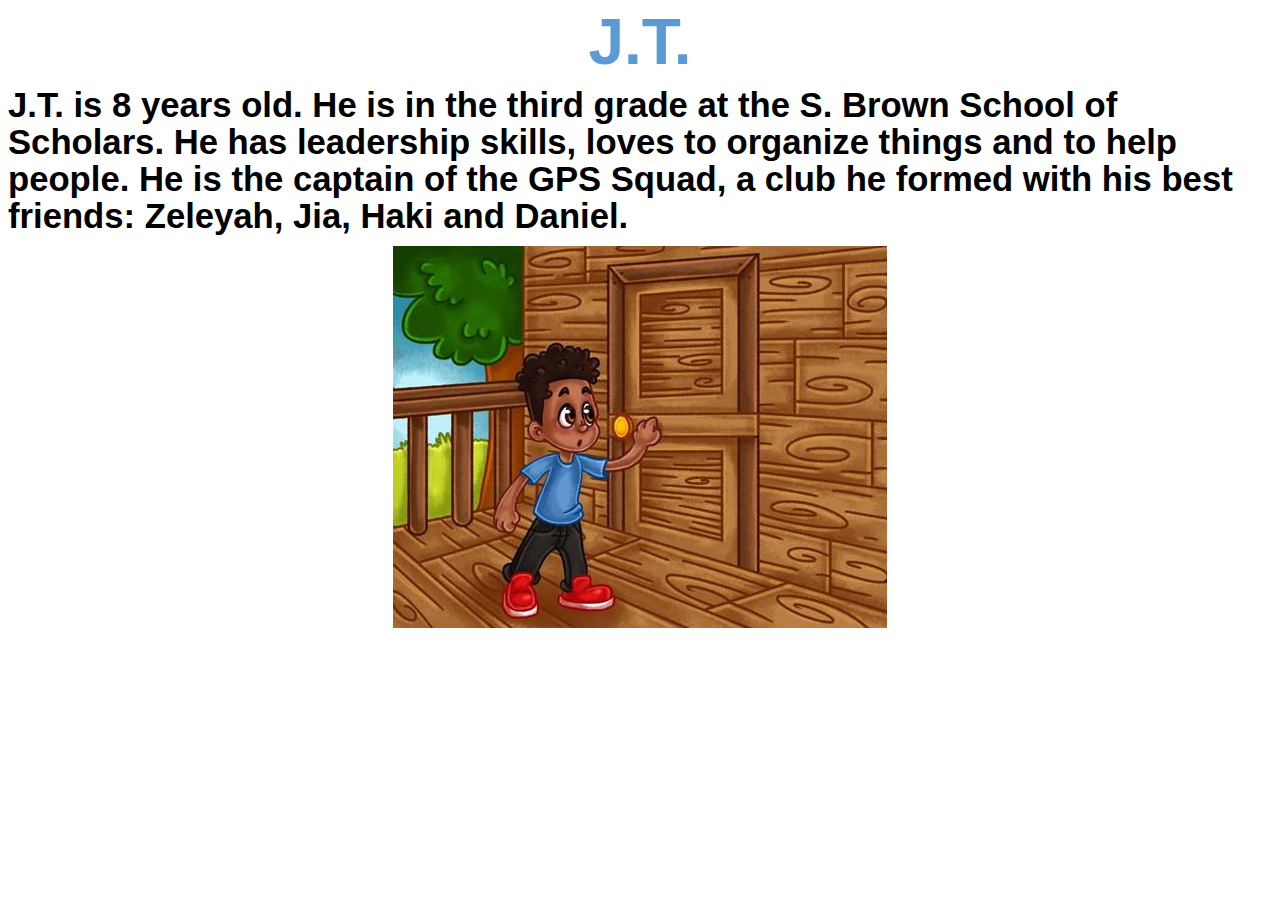
<file: JTCharac.htm>
<html xmlns:v="urn:schemas-microsoft-com:vml"
xmlns:o="urn:schemas-microsoft-com:office:office"
xmlns:w="urn:schemas-microsoft-com:office:word"
xmlns:m="http://schemas.microsoft.com/office/2004/12/omml"
xmlns="http://www.w3.org/TR/REC-html40">

<head>
<meta http-equiv=Content-Type content="text/html; charset=windows-1252">
<meta name=ProgId content=Word.Document>
<meta name=Generator content="Microsoft Word 15">
<meta name=Originator content="Microsoft Word 15">
<link rel=File-List href="JTCharac_files/filelist.xml">
<link rel=Edit-Time-Data href="JTCharac_files/editdata.mso">
<!--[if !mso]>
<style>
v\:* {behavior:url(#default#VML);}
o\:* {behavior:url(#default#VML);}
w\:* {behavior:url(#default#VML);}
.shape {behavior:url(#default#VML);}
</style>
<![endif]--><!--[if gte mso 9]><xml>
 <o:DocumentProperties>
  <o:Author>Shelley</o:Author>
  <o:LastAuthor>Shelley</o:LastAuthor>
  <o:Revision>1</o:Revision>
  <o:TotalTime>5</o:TotalTime>
  <o:Created>2019-03-23T13:34:00Z</o:Created>
  <o:LastSaved>2019-03-23T13:39:00Z</o:LastSaved>
  <o:Pages>1</o:Pages>
  <o:Words>39</o:Words>
  <o:Characters>228</o:Characters>
  <o:Lines>1</o:Lines>
  <o:Paragraphs>1</o:Paragraphs>
  <o:CharactersWithSpaces>266</o:CharactersWithSpaces>
  <o:Version>16.00</o:Version>
 </o:DocumentProperties>
 <o:OfficeDocumentSettings>
  <o:AllowPNG/>
 </o:OfficeDocumentSettings>
</xml><![endif]-->
<link rel=themeData href="JTCharac_files/themedata.thmx">
<link rel=colorSchemeMapping href="JTCharac_files/colorschememapping.xml">
<!--[if gte mso 9]><xml>
 <w:WordDocument>
  <w:SpellingState>Clean</w:SpellingState>
  <w:GrammarState>Clean</w:GrammarState>
  <w:TrackMoves>false</w:TrackMoves>
  <w:TrackFormatting/>
  <w:PunctuationKerning/>
  <w:ValidateAgainstSchemas/>
  <w:SaveIfXMLInvalid>false</w:SaveIfXMLInvalid>
  <w:IgnoreMixedContent>false</w:IgnoreMixedContent>
  <w:AlwaysShowPlaceholderText>false</w:AlwaysShowPlaceholderText>
  <w:DoNotPromoteQF/>
  <w:LidThemeOther>EN-US</w:LidThemeOther>
  <w:LidThemeAsian>X-NONE</w:LidThemeAsian>
  <w:LidThemeComplexScript>X-NONE</w:LidThemeComplexScript>
  <w:Compatibility>
   <w:BreakWrappedTables/>
   <w:SnapToGridInCell/>
   <w:WrapTextWithPunct/>
   <w:UseAsianBreakRules/>
   <w:DontGrowAutofit/>
   <w:SplitPgBreakAndParaMark/>
   <w:EnableOpenTypeKerning/>
   <w:DontFlipMirrorIndents/>
   <w:OverrideTableStyleHps/>
  </w:Compatibility>
  <m:mathPr>
   <m:mathFont m:val="Cambria Math"/>
   <m:brkBin m:val="before"/>
   <m:brkBinSub m:val="&#45;-"/>
   <m:smallFrac m:val="off"/>
   <m:dispDef/>
   <m:lMargin m:val="0"/>
   <m:rMargin m:val="0"/>
   <m:defJc m:val="centerGroup"/>
   <m:wrapIndent m:val="1440"/>
   <m:intLim m:val="subSup"/>
   <m:naryLim m:val="undOvr"/>
  </m:mathPr></w:WordDocument>
</xml><![endif]--><!--[if gte mso 9]><xml>
 <w:LatentStyles DefLockedState="false" DefUnhideWhenUsed="false"
  DefSemiHidden="false" DefQFormat="false" DefPriority="99"
  LatentStyleCount="375">
  <w:LsdException Locked="false" Priority="0" QFormat="true" Name="Normal"/>
  <w:LsdException Locked="false" Priority="9" QFormat="true" Name="heading 1"/>
  <w:LsdException Locked="false" Priority="9" SemiHidden="true"
   UnhideWhenUsed="true" QFormat="true" Name="heading 2"/>
  <w:LsdException Locked="false" Priority="9" SemiHidden="true"
   UnhideWhenUsed="true" QFormat="true" Name="heading 3"/>
  <w:LsdException Locked="false" Priority="9" SemiHidden="true"
   UnhideWhenUsed="true" QFormat="true" Name="heading 4"/>
  <w:LsdException Locked="false" Priority="9" SemiHidden="true"
   UnhideWhenUsed="true" QFormat="true" Name="heading 5"/>
  <w:LsdException Locked="false" Priority="9" SemiHidden="true"
   UnhideWhenUsed="true" QFormat="true" Name="heading 6"/>
  <w:LsdException Locked="false" Priority="9" SemiHidden="true"
   UnhideWhenUsed="true" QFormat="true" Name="heading 7"/>
  <w:LsdException Locked="false" Priority="9" SemiHidden="true"
   UnhideWhenUsed="true" QFormat="true" Name="heading 8"/>
  <w:LsdException Locked="false" Priority="9" SemiHidden="true"
   UnhideWhenUsed="true" QFormat="true" Name="heading 9"/>
  <w:LsdException Locked="false" SemiHidden="true" UnhideWhenUsed="true"
   Name="index 1"/>
  <w:LsdException Locked="false" SemiHidden="true" UnhideWhenUsed="true"
   Name="index 2"/>
  <w:LsdException Locked="false" SemiHidden="true" UnhideWhenUsed="true"
   Name="index 3"/>
  <w:LsdException Locked="false" SemiHidden="true" UnhideWhenUsed="true"
   Name="index 4"/>
  <w:LsdException Locked="false" SemiHidden="true" UnhideWhenUsed="true"
   Name="index 5"/>
  <w:LsdException Locked="false" SemiHidden="true" UnhideWhenUsed="true"
   Name="index 6"/>
  <w:LsdException Locked="false" SemiHidden="true" UnhideWhenUsed="true"
   Name="index 7"/>
  <w:LsdException Locked="false" SemiHidden="true" UnhideWhenUsed="true"
   Name="index 8"/>
  <w:LsdException Locked="false" SemiHidden="true" UnhideWhenUsed="true"
   Name="index 9"/>
  <w:LsdException Locked="false" Priority="39" SemiHidden="true"
   UnhideWhenUsed="true" Name="toc 1"/>
  <w:LsdException Locked="false" Priority="39" SemiHidden="true"
   UnhideWhenUsed="true" Name="toc 2"/>
  <w:LsdException Locked="false" Priority="39" SemiHidden="true"
   UnhideWhenUsed="true" Name="toc 3"/>
  <w:LsdException Locked="false" Priority="39" SemiHidden="true"
   UnhideWhenUsed="true" Name="toc 4"/>
  <w:LsdException Locked="false" Priority="39" SemiHidden="true"
   UnhideWhenUsed="true" Name="toc 5"/>
  <w:LsdException Locked="false" Priority="39" SemiHidden="true"
   UnhideWhenUsed="true" Name="toc 6"/>
  <w:LsdException Locked="false" Priority="39" SemiHidden="true"
   UnhideWhenUsed="true" Name="toc 7"/>
  <w:LsdException Locked="false" Priority="39" SemiHidden="true"
   UnhideWhenUsed="true" Name="toc 8"/>
  <w:LsdException Locked="false" Priority="39" SemiHidden="true"
   UnhideWhenUsed="true" Name="toc 9"/>
  <w:LsdException Locked="false" SemiHidden="true" UnhideWhenUsed="true"
   Name="Normal Indent"/>
  <w:LsdException Locked="false" SemiHidden="true" UnhideWhenUsed="true"
   Name="footnote text"/>
  <w:LsdException Locked="false" SemiHidden="true" UnhideWhenUsed="true"
   Name="annotation text"/>
  <w:LsdException Locked="false" SemiHidden="true" UnhideWhenUsed="true"
   Name="header"/>
  <w:LsdException Locked="false" SemiHidden="true" UnhideWhenUsed="true"
   Name="footer"/>
  <w:LsdException Locked="false" SemiHidden="true" UnhideWhenUsed="true"
   Name="index heading"/>
  <w:LsdException Locked="false" Priority="35" SemiHidden="true"
   UnhideWhenUsed="true" QFormat="true" Name="caption"/>
  <w:LsdException Locked="false" SemiHidden="true" UnhideWhenUsed="true"
   Name="table of figures"/>
  <w:LsdException Locked="false" SemiHidden="true" UnhideWhenUsed="true"
   Name="envelope address"/>
  <w:LsdException Locked="false" SemiHidden="true" UnhideWhenUsed="true"
   Name="envelope return"/>
  <w:LsdException Locked="false" SemiHidden="true" UnhideWhenUsed="true"
   Name="footnote reference"/>
  <w:LsdException Locked="false" SemiHidden="true" UnhideWhenUsed="true"
   Name="annotation reference"/>
  <w:LsdException Locked="false" SemiHidden="true" UnhideWhenUsed="true"
   Name="line number"/>
  <w:LsdException Locked="false" SemiHidden="true" UnhideWhenUsed="true"
   Name="page number"/>
  <w:LsdException Locked="false" SemiHidden="true" UnhideWhenUsed="true"
   Name="endnote reference"/>
  <w:LsdException Locked="false" SemiHidden="true" UnhideWhenUsed="true"
   Name="endnote text"/>
  <w:LsdException Locked="false" SemiHidden="true" UnhideWhenUsed="true"
   Name="table of authorities"/>
  <w:LsdException Locked="false" SemiHidden="true" UnhideWhenUsed="true"
   Name="macro"/>
  <w:LsdException Locked="false" SemiHidden="true" UnhideWhenUsed="true"
   Name="toa heading"/>
  <w:LsdException Locked="false" SemiHidden="true" UnhideWhenUsed="true"
   Name="List"/>
  <w:LsdException Locked="false" SemiHidden="true" UnhideWhenUsed="true"
   Name="List Bullet"/>
  <w:LsdException Locked="false" SemiHidden="true" UnhideWhenUsed="true"
   Name="List Number"/>
  <w:LsdException Locked="false" SemiHidden="true" UnhideWhenUsed="true"
   Name="List 2"/>
  <w:LsdException Locked="false" SemiHidden="true" UnhideWhenUsed="true"
   Name="List 3"/>
  <w:LsdException Locked="false" SemiHidden="true" UnhideWhenUsed="true"
   Name="List 4"/>
  <w:LsdException Locked="false" SemiHidden="true" UnhideWhenUsed="true"
   Name="List 5"/>
  <w:LsdException Locked="false" SemiHidden="true" UnhideWhenUsed="true"
   Name="List Bullet 2"/>
  <w:LsdException Locked="false" SemiHidden="true" UnhideWhenUsed="true"
   Name="List Bullet 3"/>
  <w:LsdException Locked="false" SemiHidden="true" UnhideWhenUsed="true"
   Name="List Bullet 4"/>
  <w:LsdException Locked="false" SemiHidden="true" UnhideWhenUsed="true"
   Name="List Bullet 5"/>
  <w:LsdException Locked="false" SemiHidden="true" UnhideWhenUsed="true"
   Name="List Number 2"/>
  <w:LsdException Locked="false" SemiHidden="true" UnhideWhenUsed="true"
   Name="List Number 3"/>
  <w:LsdException Locked="false" SemiHidden="true" UnhideWhenUsed="true"
   Name="List Number 4"/>
  <w:LsdException Locked="false" SemiHidden="true" UnhideWhenUsed="true"
   Name="List Number 5"/>
  <w:LsdException Locked="false" Priority="10" QFormat="true" Name="Title"/>
  <w:LsdException Locked="false" SemiHidden="true" UnhideWhenUsed="true"
   Name="Closing"/>
  <w:LsdException Locked="false" SemiHidden="true" UnhideWhenUsed="true"
   Name="Signature"/>
  <w:LsdException Locked="false" Priority="1" SemiHidden="true"
   UnhideWhenUsed="true" Name="Default Paragraph Font"/>
  <w:LsdException Locked="false" SemiHidden="true" UnhideWhenUsed="true"
   Name="Body Text"/>
  <w:LsdException Locked="false" SemiHidden="true" UnhideWhenUsed="true"
   Name="Body Text Indent"/>
  <w:LsdException Locked="false" SemiHidden="true" UnhideWhenUsed="true"
   Name="List Continue"/>
  <w:LsdException Locked="false" SemiHidden="true" UnhideWhenUsed="true"
   Name="List Continue 2"/>
  <w:LsdException Locked="false" SemiHidden="true" UnhideWhenUsed="true"
   Name="List Continue 3"/>
  <w:LsdException Locked="false" SemiHidden="true" UnhideWhenUsed="true"
   Name="List Continue 4"/>
  <w:LsdException Locked="false" SemiHidden="true" UnhideWhenUsed="true"
   Name="List Continue 5"/>
  <w:LsdException Locked="false" SemiHidden="true" UnhideWhenUsed="true"
   Name="Message Header"/>
  <w:LsdException Locked="false" Priority="11" QFormat="true" Name="Subtitle"/>
  <w:LsdException Locked="false" SemiHidden="true" UnhideWhenUsed="true"
   Name="Salutation"/>
  <w:LsdException Locked="false" SemiHidden="true" UnhideWhenUsed="true"
   Name="Date"/>
  <w:LsdException Locked="false" SemiHidden="true" UnhideWhenUsed="true"
   Name="Body Text First Indent"/>
  <w:LsdException Locked="false" SemiHidden="true" UnhideWhenUsed="true"
   Name="Body Text First Indent 2"/>
  <w:LsdException Locked="false" SemiHidden="true" UnhideWhenUsed="true"
   Name="Note Heading"/>
  <w:LsdException Locked="false" SemiHidden="true" UnhideWhenUsed="true"
   Name="Body Text 2"/>
  <w:LsdException Locked="false" SemiHidden="true" UnhideWhenUsed="true"
   Name="Body Text 3"/>
  <w:LsdException Locked="false" SemiHidden="true" UnhideWhenUsed="true"
   Name="Body Text Indent 2"/>
  <w:LsdException Locked="false" SemiHidden="true" UnhideWhenUsed="true"
   Name="Body Text Indent 3"/>
  <w:LsdException Locked="false" SemiHidden="true" UnhideWhenUsed="true"
   Name="Block Text"/>
  <w:LsdException Locked="false" SemiHidden="true" UnhideWhenUsed="true"
   Name="Hyperlink"/>
  <w:LsdException Locked="false" SemiHidden="true" UnhideWhenUsed="true"
   Name="FollowedHyperlink"/>
  <w:LsdException Locked="false" Priority="22" QFormat="true" Name="Strong"/>
  <w:LsdException Locked="false" Priority="20" QFormat="true" Name="Emphasis"/>
  <w:LsdException Locked="false" SemiHidden="true" UnhideWhenUsed="true"
   Name="Document Map"/>
  <w:LsdException Locked="false" SemiHidden="true" UnhideWhenUsed="true"
   Name="Plain Text"/>
  <w:LsdException Locked="false" SemiHidden="true" UnhideWhenUsed="true"
   Name="E-mail Signature"/>
  <w:LsdException Locked="false" SemiHidden="true" UnhideWhenUsed="true"
   Name="HTML Top of Form"/>
  <w:LsdException Locked="false" SemiHidden="true" UnhideWhenUsed="true"
   Name="HTML Bottom of Form"/>
  <w:LsdException Locked="false" SemiHidden="true" UnhideWhenUsed="true"
   Name="Normal (Web)"/>
  <w:LsdException Locked="false" SemiHidden="true" UnhideWhenUsed="true"
   Name="HTML Acronym"/>
  <w:LsdException Locked="false" SemiHidden="true" UnhideWhenUsed="true"
   Name="HTML Address"/>
  <w:LsdException Locked="false" SemiHidden="true" UnhideWhenUsed="true"
   Name="HTML Cite"/>
  <w:LsdException Locked="false" SemiHidden="true" UnhideWhenUsed="true"
   Name="HTML Code"/>
  <w:LsdException Locked="false" SemiHidden="true" UnhideWhenUsed="true"
   Name="HTML Definition"/>
  <w:LsdException Locked="false" SemiHidden="true" UnhideWhenUsed="true"
   Name="HTML Keyboard"/>
  <w:LsdException Locked="false" SemiHidden="true" UnhideWhenUsed="true"
   Name="HTML Preformatted"/>
  <w:LsdException Locked="false" SemiHidden="true" UnhideWhenUsed="true"
   Name="HTML Sample"/>
  <w:LsdException Locked="false" SemiHidden="true" UnhideWhenUsed="true"
   Name="HTML Typewriter"/>
  <w:LsdException Locked="false" SemiHidden="true" UnhideWhenUsed="true"
   Name="HTML Variable"/>
  <w:LsdException Locked="false" SemiHidden="true" UnhideWhenUsed="true"
   Name="Normal Table"/>
  <w:LsdException Locked="false" SemiHidden="true" UnhideWhenUsed="true"
   Name="annotation subject"/>
  <w:LsdException Locked="false" SemiHidden="true" UnhideWhenUsed="true"
   Name="No List"/>
  <w:LsdException Locked="false" SemiHidden="true" UnhideWhenUsed="true"
   Name="Outline List 1"/>
  <w:LsdException Locked="false" SemiHidden="true" UnhideWhenUsed="true"
   Name="Outline List 2"/>
  <w:LsdException Locked="false" SemiHidden="true" UnhideWhenUsed="true"
   Name="Outline List 3"/>
  <w:LsdException Locked="false" SemiHidden="true" UnhideWhenUsed="true"
   Name="Table Simple 1"/>
  <w:LsdException Locked="false" SemiHidden="true" UnhideWhenUsed="true"
   Name="Table Simple 2"/>
  <w:LsdException Locked="false" SemiHidden="true" UnhideWhenUsed="true"
   Name="Table Simple 3"/>
  <w:LsdException Locked="false" SemiHidden="true" UnhideWhenUsed="true"
   Name="Table Classic 1"/>
  <w:LsdException Locked="false" SemiHidden="true" UnhideWhenUsed="true"
   Name="Table Classic 2"/>
  <w:LsdException Locked="false" SemiHidden="true" UnhideWhenUsed="true"
   Name="Table Classic 3"/>
  <w:LsdException Locked="false" SemiHidden="true" UnhideWhenUsed="true"
   Name="Table Classic 4"/>
  <w:LsdException Locked="false" SemiHidden="true" UnhideWhenUsed="true"
   Name="Table Colorful 1"/>
  <w:LsdException Locked="false" SemiHidden="true" UnhideWhenUsed="true"
   Name="Table Colorful 2"/>
  <w:LsdException Locked="false" SemiHidden="true" UnhideWhenUsed="true"
   Name="Table Colorful 3"/>
  <w:LsdException Locked="false" SemiHidden="true" UnhideWhenUsed="true"
   Name="Table Columns 1"/>
  <w:LsdException Locked="false" SemiHidden="true" UnhideWhenUsed="true"
   Name="Table Columns 2"/>
  <w:LsdException Locked="false" SemiHidden="true" UnhideWhenUsed="true"
   Name="Table Columns 3"/>
  <w:LsdException Locked="false" SemiHidden="true" UnhideWhenUsed="true"
   Name="Table Columns 4"/>
  <w:LsdException Locked="false" SemiHidden="true" UnhideWhenUsed="true"
   Name="Table Columns 5"/>
  <w:LsdException Locked="false" SemiHidden="true" UnhideWhenUsed="true"
   Name="Table Grid 1"/>
  <w:LsdException Locked="false" SemiHidden="true" UnhideWhenUsed="true"
   Name="Table Grid 2"/>
  <w:LsdException Locked="false" SemiHidden="true" UnhideWhenUsed="true"
   Name="Table Grid 3"/>
  <w:LsdException Locked="false" SemiHidden="true" UnhideWhenUsed="true"
   Name="Table Grid 4"/>
  <w:LsdException Locked="false" SemiHidden="true" UnhideWhenUsed="true"
   Name="Table Grid 5"/>
  <w:LsdException Locked="false" SemiHidden="true" UnhideWhenUsed="true"
   Name="Table Grid 6"/>
  <w:LsdException Locked="false" SemiHidden="true" UnhideWhenUsed="true"
   Name="Table Grid 7"/>
  <w:LsdException Locked="false" SemiHidden="true" UnhideWhenUsed="true"
   Name="Table Grid 8"/>
  <w:LsdException Locked="false" SemiHidden="true" UnhideWhenUsed="true"
   Name="Table List 1"/>
  <w:LsdException Locked="false" SemiHidden="true" UnhideWhenUsed="true"
   Name="Table List 2"/>
  <w:LsdException Locked="false" SemiHidden="true" UnhideWhenUsed="true"
   Name="Table List 3"/>
  <w:LsdException Locked="false" SemiHidden="true" UnhideWhenUsed="true"
   Name="Table List 4"/>
  <w:LsdException Locked="false" SemiHidden="true" UnhideWhenUsed="true"
   Name="Table List 5"/>
  <w:LsdException Locked="false" SemiHidden="true" UnhideWhenUsed="true"
   Name="Table List 6"/>
  <w:LsdException Locked="false" SemiHidden="true" UnhideWhenUsed="true"
   Name="Table List 7"/>
  <w:LsdException Locked="false" SemiHidden="true" UnhideWhenUsed="true"
   Name="Table List 8"/>
  <w:LsdException Locked="false" SemiHidden="true" UnhideWhenUsed="true"
   Name="Table 3D effects 1"/>
  <w:LsdException Locked="false" SemiHidden="true" UnhideWhenUsed="true"
   Name="Table 3D effects 2"/>
  <w:LsdException Locked="false" SemiHidden="true" UnhideWhenUsed="true"
   Name="Table 3D effects 3"/>
  <w:LsdException Locked="false" SemiHidden="true" UnhideWhenUsed="true"
   Name="Table Contemporary"/>
  <w:LsdException Locked="false" SemiHidden="true" UnhideWhenUsed="true"
   Name="Table Elegant"/>
  <w:LsdException Locked="false" SemiHidden="true" UnhideWhenUsed="true"
   Name="Table Professional"/>
  <w:LsdException Locked="false" SemiHidden="true" UnhideWhenUsed="true"
   Name="Table Subtle 1"/>
  <w:LsdException Locked="false" SemiHidden="true" UnhideWhenUsed="true"
   Name="Table Subtle 2"/>
  <w:LsdException Locked="false" SemiHidden="true" UnhideWhenUsed="true"
   Name="Table Web 1"/>
  <w:LsdException Locked="false" SemiHidden="true" UnhideWhenUsed="true"
   Name="Table Web 2"/>
  <w:LsdException Locked="false" SemiHidden="true" UnhideWhenUsed="true"
   Name="Table Web 3"/>
  <w:LsdException Locked="false" SemiHidden="true" UnhideWhenUsed="true"
   Name="Balloon Text"/>
  <w:LsdException Locked="false" Priority="39" Name="Table Grid"/>
  <w:LsdException Locked="false" SemiHidden="true" UnhideWhenUsed="true"
   Name="Table Theme"/>
  <w:LsdException Locked="false" SemiHidden="true" Name="Placeholder Text"/>
  <w:LsdException Locked="false" Priority="1" QFormat="true" Name="No Spacing"/>
  <w:LsdException Locked="false" Priority="60" Name="Light Shading"/>
  <w:LsdException Locked="false" Priority="61" Name="Light List"/>
  <w:LsdException Locked="false" Priority="62" Name="Light Grid"/>
  <w:LsdException Locked="false" Priority="63" Name="Medium Shading 1"/>
  <w:LsdException Locked="false" Priority="64" Name="Medium Shading 2"/>
  <w:LsdException Locked="false" Priority="65" Name="Medium List 1"/>
  <w:LsdException Locked="false" Priority="66" Name="Medium List 2"/>
  <w:LsdException Locked="false" Priority="67" Name="Medium Grid 1"/>
  <w:LsdException Locked="false" Priority="68" Name="Medium Grid 2"/>
  <w:LsdException Locked="false" Priority="69" Name="Medium Grid 3"/>
  <w:LsdException Locked="false" Priority="70" Name="Dark List"/>
  <w:LsdException Locked="false" Priority="71" Name="Colorful Shading"/>
  <w:LsdException Locked="false" Priority="72" Name="Colorful List"/>
  <w:LsdException Locked="false" Priority="73" Name="Colorful Grid"/>
  <w:LsdException Locked="false" Priority="60" Name="Light Shading Accent 1"/>
  <w:LsdException Locked="false" Priority="61" Name="Light List Accent 1"/>
  <w:LsdException Locked="false" Priority="62" Name="Light Grid Accent 1"/>
  <w:LsdException Locked="false" Priority="63" Name="Medium Shading 1 Accent 1"/>
  <w:LsdException Locked="false" Priority="64" Name="Medium Shading 2 Accent 1"/>
  <w:LsdException Locked="false" Priority="65" Name="Medium List 1 Accent 1"/>
  <w:LsdException Locked="false" SemiHidden="true" Name="Revision"/>
  <w:LsdException Locked="false" Priority="34" QFormat="true"
   Name="List Paragraph"/>
  <w:LsdException Locked="false" Priority="29" QFormat="true" Name="Quote"/>
  <w:LsdException Locked="false" Priority="30" QFormat="true"
   Name="Intense Quote"/>
  <w:LsdException Locked="false" Priority="66" Name="Medium List 2 Accent 1"/>
  <w:LsdException Locked="false" Priority="67" Name="Medium Grid 1 Accent 1"/>
  <w:LsdException Locked="false" Priority="68" Name="Medium Grid 2 Accent 1"/>
  <w:LsdException Locked="false" Priority="69" Name="Medium Grid 3 Accent 1"/>
  <w:LsdException Locked="false" Priority="70" Name="Dark List Accent 1"/>
  <w:LsdException Locked="false" Priority="71" Name="Colorful Shading Accent 1"/>
  <w:LsdException Locked="false" Priority="72" Name="Colorful List Accent 1"/>
  <w:LsdException Locked="false" Priority="73" Name="Colorful Grid Accent 1"/>
  <w:LsdException Locked="false" Priority="60" Name="Light Shading Accent 2"/>
  <w:LsdException Locked="false" Priority="61" Name="Light List Accent 2"/>
  <w:LsdException Locked="false" Priority="62" Name="Light Grid Accent 2"/>
  <w:LsdException Locked="false" Priority="63" Name="Medium Shading 1 Accent 2"/>
  <w:LsdException Locked="false" Priority="64" Name="Medium Shading 2 Accent 2"/>
  <w:LsdException Locked="false" Priority="65" Name="Medium List 1 Accent 2"/>
  <w:LsdException Locked="false" Priority="66" Name="Medium List 2 Accent 2"/>
  <w:LsdException Locked="false" Priority="67" Name="Medium Grid 1 Accent 2"/>
  <w:LsdException Locked="false" Priority="68" Name="Medium Grid 2 Accent 2"/>
  <w:LsdException Locked="false" Priority="69" Name="Medium Grid 3 Accent 2"/>
  <w:LsdException Locked="false" Priority="70" Name="Dark List Accent 2"/>
  <w:LsdException Locked="false" Priority="71" Name="Colorful Shading Accent 2"/>
  <w:LsdException Locked="false" Priority="72" Name="Colorful List Accent 2"/>
  <w:LsdException Locked="false" Priority="73" Name="Colorful Grid Accent 2"/>
  <w:LsdException Locked="false" Priority="60" Name="Light Shading Accent 3"/>
  <w:LsdException Locked="false" Priority="61" Name="Light List Accent 3"/>
  <w:LsdException Locked="false" Priority="62" Name="Light Grid Accent 3"/>
  <w:LsdException Locked="false" Priority="63" Name="Medium Shading 1 Accent 3"/>
  <w:LsdException Locked="false" Priority="64" Name="Medium Shading 2 Accent 3"/>
  <w:LsdException Locked="false" Priority="65" Name="Medium List 1 Accent 3"/>
  <w:LsdException Locked="false" Priority="66" Name="Medium List 2 Accent 3"/>
  <w:LsdException Locked="false" Priority="67" Name="Medium Grid 1 Accent 3"/>
  <w:LsdException Locked="false" Priority="68" Name="Medium Grid 2 Accent 3"/>
  <w:LsdException Locked="false" Priority="69" Name="Medium Grid 3 Accent 3"/>
  <w:LsdException Locked="false" Priority="70" Name="Dark List Accent 3"/>
  <w:LsdException Locked="false" Priority="71" Name="Colorful Shading Accent 3"/>
  <w:LsdException Locked="false" Priority="72" Name="Colorful List Accent 3"/>
  <w:LsdException Locked="false" Priority="73" Name="Colorful Grid Accent 3"/>
  <w:LsdException Locked="false" Priority="60" Name="Light Shading Accent 4"/>
  <w:LsdException Locked="false" Priority="61" Name="Light List Accent 4"/>
  <w:LsdException Locked="false" Priority="62" Name="Light Grid Accent 4"/>
  <w:LsdException Locked="false" Priority="63" Name="Medium Shading 1 Accent 4"/>
  <w:LsdException Locked="false" Priority="64" Name="Medium Shading 2 Accent 4"/>
  <w:LsdException Locked="false" Priority="65" Name="Medium List 1 Accent 4"/>
  <w:LsdException Locked="false" Priority="66" Name="Medium List 2 Accent 4"/>
  <w:LsdException Locked="false" Priority="67" Name="Medium Grid 1 Accent 4"/>
  <w:LsdException Locked="false" Priority="68" Name="Medium Grid 2 Accent 4"/>
  <w:LsdException Locked="false" Priority="69" Name="Medium Grid 3 Accent 4"/>
  <w:LsdException Locked="false" Priority="70" Name="Dark List Accent 4"/>
  <w:LsdException Locked="false" Priority="71" Name="Colorful Shading Accent 4"/>
  <w:LsdException Locked="false" Priority="72" Name="Colorful List Accent 4"/>
  <w:LsdException Locked="false" Priority="73" Name="Colorful Grid Accent 4"/>
  <w:LsdException Locked="false" Priority="60" Name="Light Shading Accent 5"/>
  <w:LsdException Locked="false" Priority="61" Name="Light List Accent 5"/>
  <w:LsdException Locked="false" Priority="62" Name="Light Grid Accent 5"/>
  <w:LsdException Locked="false" Priority="63" Name="Medium Shading 1 Accent 5"/>
  <w:LsdException Locked="false" Priority="64" Name="Medium Shading 2 Accent 5"/>
  <w:LsdException Locked="false" Priority="65" Name="Medium List 1 Accent 5"/>
  <w:LsdException Locked="false" Priority="66" Name="Medium List 2 Accent 5"/>
  <w:LsdException Locked="false" Priority="67" Name="Medium Grid 1 Accent 5"/>
  <w:LsdException Locked="false" Priority="68" Name="Medium Grid 2 Accent 5"/>
  <w:LsdException Locked="false" Priority="69" Name="Medium Grid 3 Accent 5"/>
  <w:LsdException Locked="false" Priority="70" Name="Dark List Accent 5"/>
  <w:LsdException Locked="false" Priority="71" Name="Colorful Shading Accent 5"/>
  <w:LsdException Locked="false" Priority="72" Name="Colorful List Accent 5"/>
  <w:LsdException Locked="false" Priority="73" Name="Colorful Grid Accent 5"/>
  <w:LsdException Locked="false" Priority="60" Name="Light Shading Accent 6"/>
  <w:LsdException Locked="false" Priority="61" Name="Light List Accent 6"/>
  <w:LsdException Locked="false" Priority="62" Name="Light Grid Accent 6"/>
  <w:LsdException Locked="false" Priority="63" Name="Medium Shading 1 Accent 6"/>
  <w:LsdException Locked="false" Priority="64" Name="Medium Shading 2 Accent 6"/>
  <w:LsdException Locked="false" Priority="65" Name="Medium List 1 Accent 6"/>
  <w:LsdException Locked="false" Priority="66" Name="Medium List 2 Accent 6"/>
  <w:LsdException Locked="false" Priority="67" Name="Medium Grid 1 Accent 6"/>
  <w:LsdException Locked="false" Priority="68" Name="Medium Grid 2 Accent 6"/>
  <w:LsdException Locked="false" Priority="69" Name="Medium Grid 3 Accent 6"/>
  <w:LsdException Locked="false" Priority="70" Name="Dark List Accent 6"/>
  <w:LsdException Locked="false" Priority="71" Name="Colorful Shading Accent 6"/>
  <w:LsdException Locked="false" Priority="72" Name="Colorful List Accent 6"/>
  <w:LsdException Locked="false" Priority="73" Name="Colorful Grid Accent 6"/>
  <w:LsdException Locked="false" Priority="19" QFormat="true"
   Name="Subtle Emphasis"/>
  <w:LsdException Locked="false" Priority="21" QFormat="true"
   Name="Intense Emphasis"/>
  <w:LsdException Locked="false" Priority="31" QFormat="true"
   Name="Subtle Reference"/>
  <w:LsdException Locked="false" Priority="32" QFormat="true"
   Name="Intense Reference"/>
  <w:LsdException Locked="false" Priority="33" QFormat="true" Name="Book Title"/>
  <w:LsdException Locked="false" Priority="37" SemiHidden="true"
   UnhideWhenUsed="true" Name="Bibliography"/>
  <w:LsdException Locked="false" Priority="39" SemiHidden="true"
   UnhideWhenUsed="true" QFormat="true" Name="TOC Heading"/>
  <w:LsdException Locked="false" Priority="41" Name="Plain Table 1"/>
  <w:LsdException Locked="false" Priority="42" Name="Plain Table 2"/>
  <w:LsdException Locked="false" Priority="43" Name="Plain Table 3"/>
  <w:LsdException Locked="false" Priority="44" Name="Plain Table 4"/>
  <w:LsdException Locked="false" Priority="45" Name="Plain Table 5"/>
  <w:LsdException Locked="false" Priority="40" Name="Grid Table Light"/>
  <w:LsdException Locked="false" Priority="46" Name="Grid Table 1 Light"/>
  <w:LsdException Locked="false" Priority="47" Name="Grid Table 2"/>
  <w:LsdException Locked="false" Priority="48" Name="Grid Table 3"/>
  <w:LsdException Locked="false" Priority="49" Name="Grid Table 4"/>
  <w:LsdException Locked="false" Priority="50" Name="Grid Table 5 Dark"/>
  <w:LsdException Locked="false" Priority="51" Name="Grid Table 6 Colorful"/>
  <w:LsdException Locked="false" Priority="52" Name="Grid Table 7 Colorful"/>
  <w:LsdException Locked="false" Priority="46"
   Name="Grid Table 1 Light Accent 1"/>
  <w:LsdException Locked="false" Priority="47" Name="Grid Table 2 Accent 1"/>
  <w:LsdException Locked="false" Priority="48" Name="Grid Table 3 Accent 1"/>
  <w:LsdException Locked="false" Priority="49" Name="Grid Table 4 Accent 1"/>
  <w:LsdException Locked="false" Priority="50" Name="Grid Table 5 Dark Accent 1"/>
  <w:LsdException Locked="false" Priority="51"
   Name="Grid Table 6 Colorful Accent 1"/>
  <w:LsdException Locked="false" Priority="52"
   Name="Grid Table 7 Colorful Accent 1"/>
  <w:LsdException Locked="false" Priority="46"
   Name="Grid Table 1 Light Accent 2"/>
  <w:LsdException Locked="false" Priority="47" Name="Grid Table 2 Accent 2"/>
  <w:LsdException Locked="false" Priority="48" Name="Grid Table 3 Accent 2"/>
  <w:LsdException Locked="false" Priority="49" Name="Grid Table 4 Accent 2"/>
  <w:LsdException Locked="false" Priority="50" Name="Grid Table 5 Dark Accent 2"/>
  <w:LsdException Locked="false" Priority="51"
   Name="Grid Table 6 Colorful Accent 2"/>
  <w:LsdException Locked="false" Priority="52"
   Name="Grid Table 7 Colorful Accent 2"/>
  <w:LsdException Locked="false" Priority="46"
   Name="Grid Table 1 Light Accent 3"/>
  <w:LsdException Locked="false" Priority="47" Name="Grid Table 2 Accent 3"/>
  <w:LsdException Locked="false" Priority="48" Name="Grid Table 3 Accent 3"/>
  <w:LsdException Locked="false" Priority="49" Name="Grid Table 4 Accent 3"/>
  <w:LsdException Locked="false" Priority="50" Name="Grid Table 5 Dark Accent 3"/>
  <w:LsdException Locked="false" Priority="51"
   Name="Grid Table 6 Colorful Accent 3"/>
  <w:LsdException Locked="false" Priority="52"
   Name="Grid Table 7 Colorful Accent 3"/>
  <w:LsdException Locked="false" Priority="46"
   Name="Grid Table 1 Light Accent 4"/>
  <w:LsdException Locked="false" Priority="47" Name="Grid Table 2 Accent 4"/>
  <w:LsdException Locked="false" Priority="48" Name="Grid Table 3 Accent 4"/>
  <w:LsdException Locked="false" Priority="49" Name="Grid Table 4 Accent 4"/>
  <w:LsdException Locked="false" Priority="50" Name="Grid Table 5 Dark Accent 4"/>
  <w:LsdException Locked="false" Priority="51"
   Name="Grid Table 6 Colorful Accent 4"/>
  <w:LsdException Locked="false" Priority="52"
   Name="Grid Table 7 Colorful Accent 4"/>
  <w:LsdException Locked="false" Priority="46"
   Name="Grid Table 1 Light Accent 5"/>
  <w:LsdException Locked="false" Priority="47" Name="Grid Table 2 Accent 5"/>
  <w:LsdException Locked="false" Priority="48" Name="Grid Table 3 Accent 5"/>
  <w:LsdException Locked="false" Priority="49" Name="Grid Table 4 Accent 5"/>
  <w:LsdException Locked="false" Priority="50" Name="Grid Table 5 Dark Accent 5"/>
  <w:LsdException Locked="false" Priority="51"
   Name="Grid Table 6 Colorful Accent 5"/>
  <w:LsdException Locked="false" Priority="52"
   Name="Grid Table 7 Colorful Accent 5"/>
  <w:LsdException Locked="false" Priority="46"
   Name="Grid Table 1 Light Accent 6"/>
  <w:LsdException Locked="false" Priority="47" Name="Grid Table 2 Accent 6"/>
  <w:LsdException Locked="false" Priority="48" Name="Grid Table 3 Accent 6"/>
  <w:LsdException Locked="false" Priority="49" Name="Grid Table 4 Accent 6"/>
  <w:LsdException Locked="false" Priority="50" Name="Grid Table 5 Dark Accent 6"/>
  <w:LsdException Locked="false" Priority="51"
   Name="Grid Table 6 Colorful Accent 6"/>
  <w:LsdException Locked="false" Priority="52"
   Name="Grid Table 7 Colorful Accent 6"/>
  <w:LsdException Locked="false" Priority="46" Name="List Table 1 Light"/>
  <w:LsdException Locked="false" Priority="47" Name="List Table 2"/>
  <w:LsdException Locked="false" Priority="48" Name="List Table 3"/>
  <w:LsdException Locked="false" Priority="49" Name="List Table 4"/>
  <w:LsdException Locked="false" Priority="50" Name="List Table 5 Dark"/>
  <w:LsdException Locked="false" Priority="51" Name="List Table 6 Colorful"/>
  <w:LsdException Locked="false" Priority="52" Name="List Table 7 Colorful"/>
  <w:LsdException Locked="false" Priority="46"
   Name="List Table 1 Light Accent 1"/>
  <w:LsdException Locked="false" Priority="47" Name="List Table 2 Accent 1"/>
  <w:LsdException Locked="false" Priority="48" Name="List Table 3 Accent 1"/>
  <w:LsdException Locked="false" Priority="49" Name="List Table 4 Accent 1"/>
  <w:LsdException Locked="false" Priority="50" Name="List Table 5 Dark Accent 1"/>
  <w:LsdException Locked="false" Priority="51"
   Name="List Table 6 Colorful Accent 1"/>
  <w:LsdException Locked="false" Priority="52"
   Name="List Table 7 Colorful Accent 1"/>
  <w:LsdException Locked="false" Priority="46"
   Name="List Table 1 Light Accent 2"/>
  <w:LsdException Locked="false" Priority="47" Name="List Table 2 Accent 2"/>
  <w:LsdException Locked="false" Priority="48" Name="List Table 3 Accent 2"/>
  <w:LsdException Locked="false" Priority="49" Name="List Table 4 Accent 2"/>
  <w:LsdException Locked="false" Priority="50" Name="List Table 5 Dark Accent 2"/>
  <w:LsdException Locked="false" Priority="51"
   Name="List Table 6 Colorful Accent 2"/>
  <w:LsdException Locked="false" Priority="52"
   Name="List Table 7 Colorful Accent 2"/>
  <w:LsdException Locked="false" Priority="46"
   Name="List Table 1 Light Accent 3"/>
  <w:LsdException Locked="false" Priority="47" Name="List Table 2 Accent 3"/>
  <w:LsdException Locked="false" Priority="48" Name="List Table 3 Accent 3"/>
  <w:LsdException Locked="false" Priority="49" Name="List Table 4 Accent 3"/>
  <w:LsdException Locked="false" Priority="50" Name="List Table 5 Dark Accent 3"/>
  <w:LsdException Locked="false" Priority="51"
   Name="List Table 6 Colorful Accent 3"/>
  <w:LsdException Locked="false" Priority="52"
   Name="List Table 7 Colorful Accent 3"/>
  <w:LsdException Locked="false" Priority="46"
   Name="List Table 1 Light Accent 4"/>
  <w:LsdException Locked="false" Priority="47" Name="List Table 2 Accent 4"/>
  <w:LsdException Locked="false" Priority="48" Name="List Table 3 Accent 4"/>
  <w:LsdException Locked="false" Priority="49" Name="List Table 4 Accent 4"/>
  <w:LsdException Locked="false" Priority="50" Name="List Table 5 Dark Accent 4"/>
  <w:LsdException Locked="false" Priority="51"
   Name="List Table 6 Colorful Accent 4"/>
  <w:LsdException Locked="false" Priority="52"
   Name="List Table 7 Colorful Accent 4"/>
  <w:LsdException Locked="false" Priority="46"
   Name="List Table 1 Light Accent 5"/>
  <w:LsdException Locked="false" Priority="47" Name="List Table 2 Accent 5"/>
  <w:LsdException Locked="false" Priority="48" Name="List Table 3 Accent 5"/>
  <w:LsdException Locked="false" Priority="49" Name="List Table 4 Accent 5"/>
  <w:LsdException Locked="false" Priority="50" Name="List Table 5 Dark Accent 5"/>
  <w:LsdException Locked="false" Priority="51"
   Name="List Table 6 Colorful Accent 5"/>
  <w:LsdException Locked="false" Priority="52"
   Name="List Table 7 Colorful Accent 5"/>
  <w:LsdException Locked="false" Priority="46"
   Name="List Table 1 Light Accent 6"/>
  <w:LsdException Locked="false" Priority="47" Name="List Table 2 Accent 6"/>
  <w:LsdException Locked="false" Priority="48" Name="List Table 3 Accent 6"/>
  <w:LsdException Locked="false" Priority="49" Name="List Table 4 Accent 6"/>
  <w:LsdException Locked="false" Priority="50" Name="List Table 5 Dark Accent 6"/>
  <w:LsdException Locked="false" Priority="51"
   Name="List Table 6 Colorful Accent 6"/>
  <w:LsdException Locked="false" Priority="52"
   Name="List Table 7 Colorful Accent 6"/>
  <w:LsdException Locked="false" SemiHidden="true" UnhideWhenUsed="true"
   Name="Mention"/>
  <w:LsdException Locked="false" SemiHidden="true" UnhideWhenUsed="true"
   Name="Smart Hyperlink"/>
  <w:LsdException Locked="false" SemiHidden="true" UnhideWhenUsed="true"
   Name="Hashtag"/>
  <w:LsdException Locked="false" SemiHidden="true" UnhideWhenUsed="true"
   Name="Unresolved Mention"/>
 </w:LatentStyles>
</xml><![endif]-->
<style>
<!--
 /* Font Definitions */
 @font-face
	{font-family:"Cambria Math";
	panose-1:2 4 5 3 5 4 6 3 2 4;
	mso-font-charset:0;
	mso-generic-font-family:roman;
	mso-font-pitch:variable;
	mso-font-signature:3 0 0 0 1 0;}
@font-face
	{font-family:Calibri;
	panose-1:2 15 5 2 2 2 4 3 2 4;
	mso-font-charset:0;
	mso-generic-font-family:swiss;
	mso-font-pitch:variable;
	mso-font-signature:-536859905 -1073732485 9 0 511 0;}
@font-face
	{font-family:"Segoe UI";
	panose-1:2 11 5 2 4 2 4 2 2 3;
	mso-font-charset:0;
	mso-generic-font-family:swiss;
	mso-font-pitch:variable;
	mso-font-signature:-469750017 -1073683329 9 0 511 0;}
 /* Style Definitions */
 p.MsoNormal, li.MsoNormal, div.MsoNormal
	{mso-style-unhide:no;
	mso-style-qformat:yes;
	mso-style-parent:"";
	margin-top:0in;
	margin-right:0in;
	margin-bottom:8.0pt;
	margin-left:0in;
	line-height:107%;
	mso-pagination:widow-orphan;
	font-size:11.0pt;
	font-family:"Calibri",sans-serif;
	mso-ascii-font-family:Calibri;
	mso-ascii-theme-font:minor-latin;
	mso-fareast-font-family:Calibri;
	mso-fareast-theme-font:minor-latin;
	mso-hansi-font-family:Calibri;
	mso-hansi-theme-font:minor-latin;
	mso-bidi-font-family:"Times New Roman";
	mso-bidi-theme-font:minor-bidi;}
p.MsoAcetate, li.MsoAcetate, div.MsoAcetate
	{mso-style-noshow:yes;
	mso-style-priority:99;
	mso-style-link:"Balloon Text Char";
	margin:0in;
	margin-bottom:.0001pt;
	mso-pagination:widow-orphan;
	font-size:9.0pt;
	font-family:"Segoe UI",sans-serif;
	mso-fareast-font-family:Calibri;
	mso-fareast-theme-font:minor-latin;}
span.BalloonTextChar
	{mso-style-name:"Balloon Text Char";
	mso-style-noshow:yes;
	mso-style-priority:99;
	mso-style-unhide:no;
	mso-style-locked:yes;
	mso-style-link:"Balloon Text";
	mso-ansi-font-size:9.0pt;
	mso-bidi-font-size:9.0pt;
	font-family:"Segoe UI",sans-serif;
	mso-ascii-font-family:"Segoe UI";
	mso-hansi-font-family:"Segoe UI";
	mso-bidi-font-family:"Segoe UI";}
span.SpellE
	{mso-style-name:"";
	mso-spl-e:yes;}
.MsoChpDefault
	{mso-style-type:export-only;
	mso-default-props:yes;
	font-family:"Calibri",sans-serif;
	mso-ascii-font-family:Calibri;
	mso-ascii-theme-font:minor-latin;
	mso-fareast-font-family:Calibri;
	mso-fareast-theme-font:minor-latin;
	mso-hansi-font-family:Calibri;
	mso-hansi-theme-font:minor-latin;
	mso-bidi-font-family:"Times New Roman";
	mso-bidi-theme-font:minor-bidi;}
.MsoPapDefault
	{mso-style-type:export-only;
	margin-bottom:8.0pt;
	line-height:107%;}
@page WordSection1
	{size:8.5in 11.0in;
	margin:1.0in 1.0in 1.0in 1.0in;
	mso-header-margin:.5in;
	mso-footer-margin:.5in;
	mso-paper-source:0;}
div.WordSection1
	{page:WordSection1;}
-->
</style>
<!--[if gte mso 10]>
<style>
 /* Style Definitions */
 table.MsoNormalTable
	{mso-style-name:"Table Normal";
	mso-tstyle-rowband-size:0;
	mso-tstyle-colband-size:0;
	mso-style-noshow:yes;
	mso-style-priority:99;
	mso-style-parent:"";
	mso-padding-alt:0in 5.4pt 0in 5.4pt;
	mso-para-margin-top:0in;
	mso-para-margin-right:0in;
	mso-para-margin-bottom:8.0pt;
	mso-para-margin-left:0in;
	line-height:107%;
	mso-pagination:widow-orphan;
	font-size:11.0pt;
	font-family:"Calibri",sans-serif;
	mso-ascii-font-family:Calibri;
	mso-ascii-theme-font:minor-latin;
	mso-hansi-font-family:Calibri;
	mso-hansi-theme-font:minor-latin;
	mso-bidi-font-family:"Times New Roman";
	mso-bidi-theme-font:minor-bidi;}
</style>
<![endif]--><!--[if gte mso 9]><xml>
 <o:shapedefaults v:ext="edit" spidmax="1026"/>
</xml><![endif]--><!--[if gte mso 9]><xml>
 <o:shapelayout v:ext="edit">
  <o:idmap v:ext="edit" data="1"/>
 </o:shapelayout></xml><![endif]-->
</head>

<body lang=EN-US style='tab-interval:.5in'>

<div class=WordSection1>

<p class=MsoNormal align=center style='text-align:center'><b style='mso-bidi-font-weight:
normal'><span style='font-size:48.0pt;line-height:107%;color:#5B9BD5;
mso-themecolor:accent5;mso-style-textoutline-type:solid;mso-style-textoutline-fill-color:
white;mso-style-textoutline-fill-themecolor:background1;mso-style-textoutline-fill-alpha:
100.0%;mso-style-textoutline-outlinestyle-dpiwidth:.75pt;mso-style-textoutline-outlinestyle-linecap:
flat;mso-style-textoutline-outlinestyle-join:round;mso-style-textoutline-outlinestyle-pctmiterlimit:
0%;mso-style-textoutline-outlinestyle-dash:solid;mso-style-textoutline-outlinestyle-align:
center;mso-style-textoutline-outlinestyle-compound:simple;mso-effects-shadow-color:
#9DC3E6;mso-effects-shadow-themecolor:accent5;mso-effects-shadow-alpha:100.0%;
mso-effects-shadow-colortransforms:"lumm=60000 lumo=40000";mso-effects-shadow-dpiradius:
1.0pt;mso-effects-shadow-dpidistance:3.0pt;mso-effects-shadow-angledirection:
2700000;mso-effects-shadow-align:topleft;mso-effects-shadow-pctsx:100.0%;
mso-effects-shadow-pctsy:100.0%;mso-effects-shadow-anglekx:0;mso-effects-shadow-angleky:
0'>J.T.<o:p></o:p></span></b></p>

<p class=MsoNormal><b style='mso-bidi-font-weight:normal'><span
style='font-size:26.0pt;line-height:107%;mso-style-textoutline-type:solid;
mso-style-textoutline-fill-color:white;mso-style-textoutline-fill-themecolor:
background1;mso-style-textoutline-fill-alpha:100.0%;mso-style-textoutline-outlinestyle-dpiwidth:
.75pt;mso-style-textoutline-outlinestyle-linecap:flat;mso-style-textoutline-outlinestyle-join:
round;mso-style-textoutline-outlinestyle-pctmiterlimit:0%;mso-style-textoutline-outlinestyle-dash:
solid;mso-style-textoutline-outlinestyle-align:center;mso-style-textoutline-outlinestyle-compound:
simple;mso-effects-shadow-color:#9DC3E6;mso-effects-shadow-themecolor:accent5;
mso-effects-shadow-alpha:100.0%;mso-effects-shadow-colortransforms:"lumm=60000 lumo=40000";
mso-effects-shadow-dpiradius:1.0pt;mso-effects-shadow-dpidistance:3.0pt;
mso-effects-shadow-angledirection:2700000;mso-effects-shadow-align:topleft;
mso-effects-shadow-pctsx:100.0%;mso-effects-shadow-pctsy:100.0%;mso-effects-shadow-anglekx:
0;mso-effects-shadow-angleky:0'>J.T. is 8 years old. He is in the third grade
at the S. Brown School of Scholars. He has leadership skills, loves to organize
things and to help people. He is the captain of the GPS Squad, a club he formed
with his best friends: <span class=SpellE>Zeleyah</span>, Jia, <span
class=SpellE>Haki</span> and Daniel.<o:p></o:p></span></b></p>

<p class=MsoNormal align=center style='text-align:center'><span
style='mso-no-proof:yes'><!--[if gte vml 1]><v:shapetype id="_x0000_t75"
 coordsize="21600,21600" o:spt="75" o:preferrelative="t" path="m@4@5l@4@11@9@11@9@5xe"
 filled="f" stroked="f">
 <v:stroke joinstyle="miter"/>
 <v:formulas>
  <v:f eqn="if lineDrawn pixelLineWidth 0"/>
  <v:f eqn="sum @0 1 0"/>
  <v:f eqn="sum 0 0 @1"/>
  <v:f eqn="prod @2 1 2"/>
  <v:f eqn="prod @3 21600 pixelWidth"/>
  <v:f eqn="prod @3 21600 pixelHeight"/>
  <v:f eqn="sum @0 0 1"/>
  <v:f eqn="prod @6 1 2"/>
  <v:f eqn="prod @7 21600 pixelWidth"/>
  <v:f eqn="sum @8 21600 0"/>
  <v:f eqn="prod @7 21600 pixelHeight"/>
  <v:f eqn="sum @10 21600 0"/>
 </v:formulas>
 <v:path o:extrusionok="f" gradientshapeok="t" o:connecttype="rect"/>
 <o:lock v:ext="edit" aspectratio="t"/>
</v:shapetype><v:shape id="Picture_x0020_1" o:spid="_x0000_i1025" type="#_x0000_t75"
 style='width:370.5pt;height:286.5pt;visibility:visible;mso-wrap-style:square'>
 <v:imagedata src="JTCharac_files/image001.jpg" o:title=""/>
</v:shape><![endif]--><![if !vml]><img width=494 height=382
src="JTCharac_files/image002.jpg" v:shapes="Picture_x0020_1"><![endif]></span><b
style='mso-bidi-font-weight:normal'><span style='font-size:26.0pt;line-height:
107%;mso-style-textoutline-type:solid;mso-style-textoutline-fill-color:white;
mso-style-textoutline-fill-themecolor:background1;mso-style-textoutline-fill-alpha:
100.0%;mso-style-textoutline-outlinestyle-dpiwidth:.75pt;mso-style-textoutline-outlinestyle-linecap:
flat;mso-style-textoutline-outlinestyle-join:round;mso-style-textoutline-outlinestyle-pctmiterlimit:
0%;mso-style-textoutline-outlinestyle-dash:solid;mso-style-textoutline-outlinestyle-align:
center;mso-style-textoutline-outlinestyle-compound:simple;mso-effects-shadow-color:
#9DC3E6;mso-effects-shadow-themecolor:accent5;mso-effects-shadow-alpha:100.0%;
mso-effects-shadow-colortransforms:"lumm=60000 lumo=40000";mso-effects-shadow-dpiradius:
1.0pt;mso-effects-shadow-dpidistance:3.0pt;mso-effects-shadow-angledirection:
2700000;mso-effects-shadow-align:topleft;mso-effects-shadow-pctsx:100.0%;
mso-effects-shadow-pctsy:100.0%;mso-effects-shadow-anglekx:0;mso-effects-shadow-angleky:
0'><o:p></o:p></span></b></p>

</div>

</body>

</html>
</file>
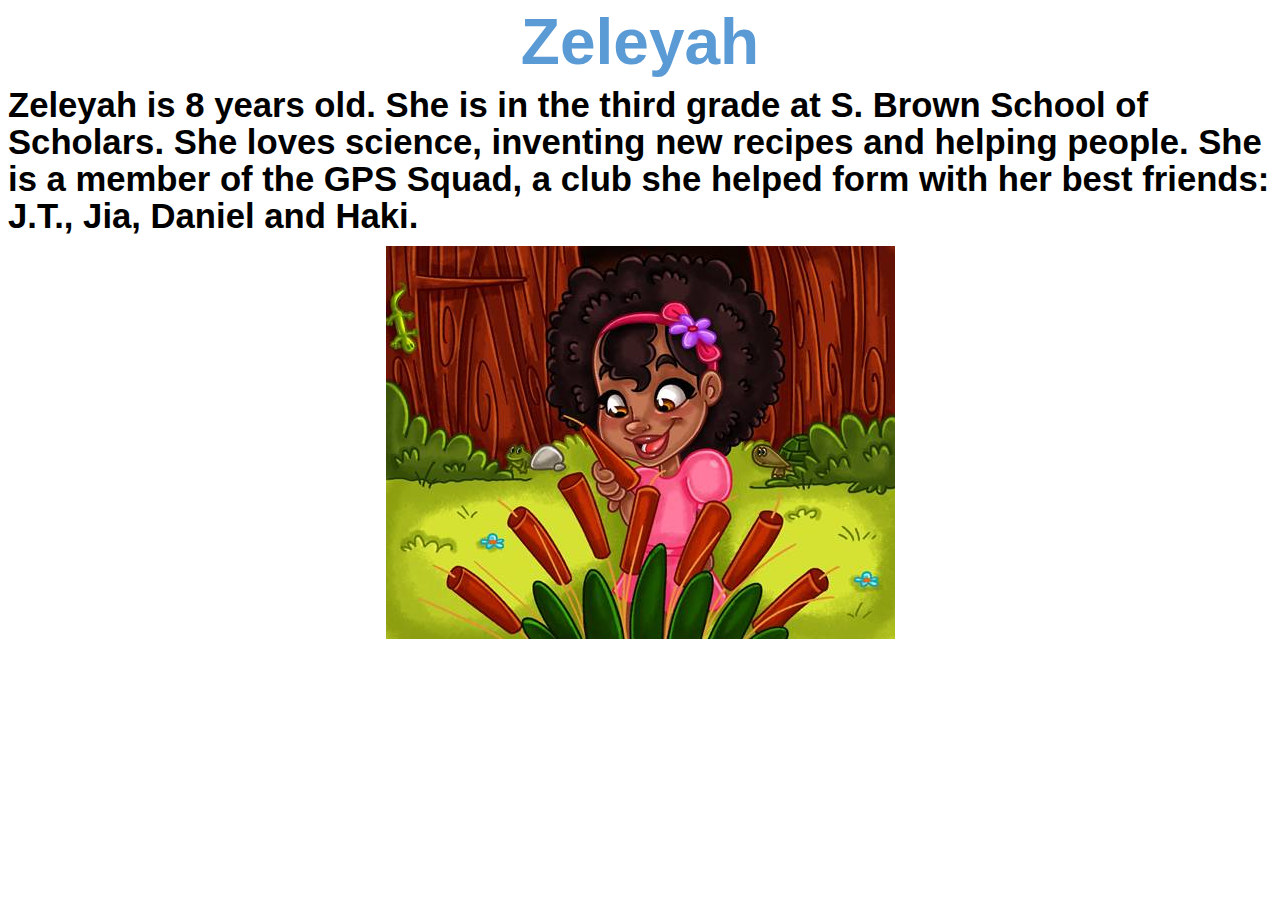
<file: ZeleyahCharc.htm>
<html xmlns:v="urn:schemas-microsoft-com:vml"
xmlns:o="urn:schemas-microsoft-com:office:office"
xmlns:w="urn:schemas-microsoft-com:office:word"
xmlns:m="http://schemas.microsoft.com/office/2004/12/omml"
xmlns="http://www.w3.org/TR/REC-html40">

<head>
<meta http-equiv=Content-Type content="text/html; charset=windows-1252">
<meta name=ProgId content=Word.Document>
<meta name=Generator content="Microsoft Word 15">
<meta name=Originator content="Microsoft Word 15">
<link rel=File-List href="ZeleyahCharc_files/filelist.xml">
<link rel=Edit-Time-Data href="ZeleyahCharc_files/editdata.mso">
<!--[if !mso]>
<style>
v\:* {behavior:url(#default#VML);}
o\:* {behavior:url(#default#VML);}
w\:* {behavior:url(#default#VML);}
.shape {behavior:url(#default#VML);}
</style>
<![endif]--><!--[if gte mso 9]><xml>
 <o:DocumentProperties>
  <o:Author>Shelley</o:Author>
  <o:LastAuthor>Shelley</o:LastAuthor>
  <o:Revision>1</o:Revision>
  <o:TotalTime>5</o:TotalTime>
  <o:Created>2019-03-23T13:45:00Z</o:Created>
  <o:LastSaved>2019-03-23T13:50:00Z</o:LastSaved>
  <o:Pages>1</o:Pages>
  <o:Words>38</o:Words>
  <o:Characters>223</o:Characters>
  <o:Lines>1</o:Lines>
  <o:Paragraphs>1</o:Paragraphs>
  <o:CharactersWithSpaces>260</o:CharactersWithSpaces>
  <o:Version>16.00</o:Version>
 </o:DocumentProperties>
 <o:OfficeDocumentSettings>
  <o:AllowPNG/>
 </o:OfficeDocumentSettings>
</xml><![endif]-->
<link rel=themeData href="ZeleyahCharc_files/themedata.thmx">
<link rel=colorSchemeMapping href="ZeleyahCharc_files/colorschememapping.xml">
<!--[if gte mso 9]><xml>
 <w:WordDocument>
  <w:SpellingState>Clean</w:SpellingState>
  <w:GrammarState>Clean</w:GrammarState>
  <w:TrackMoves>false</w:TrackMoves>
  <w:TrackFormatting/>
  <w:PunctuationKerning/>
  <w:ValidateAgainstSchemas/>
  <w:SaveIfXMLInvalid>false</w:SaveIfXMLInvalid>
  <w:IgnoreMixedContent>false</w:IgnoreMixedContent>
  <w:AlwaysShowPlaceholderText>false</w:AlwaysShowPlaceholderText>
  <w:DoNotPromoteQF/>
  <w:LidThemeOther>EN-US</w:LidThemeOther>
  <w:LidThemeAsian>X-NONE</w:LidThemeAsian>
  <w:LidThemeComplexScript>X-NONE</w:LidThemeComplexScript>
  <w:Compatibility>
   <w:BreakWrappedTables/>
   <w:SnapToGridInCell/>
   <w:WrapTextWithPunct/>
   <w:UseAsianBreakRules/>
   <w:DontGrowAutofit/>
   <w:SplitPgBreakAndParaMark/>
   <w:EnableOpenTypeKerning/>
   <w:DontFlipMirrorIndents/>
   <w:OverrideTableStyleHps/>
  </w:Compatibility>
  <m:mathPr>
   <m:mathFont m:val="Cambria Math"/>
   <m:brkBin m:val="before"/>
   <m:brkBinSub m:val="&#45;-"/>
   <m:smallFrac m:val="off"/>
   <m:dispDef/>
   <m:lMargin m:val="0"/>
   <m:rMargin m:val="0"/>
   <m:defJc m:val="centerGroup"/>
   <m:wrapIndent m:val="1440"/>
   <m:intLim m:val="subSup"/>
   <m:naryLim m:val="undOvr"/>
  </m:mathPr></w:WordDocument>
</xml><![endif]--><!--[if gte mso 9]><xml>
 <w:LatentStyles DefLockedState="false" DefUnhideWhenUsed="false"
  DefSemiHidden="false" DefQFormat="false" DefPriority="99"
  LatentStyleCount="375">
  <w:LsdException Locked="false" Priority="0" QFormat="true" Name="Normal"/>
  <w:LsdException Locked="false" Priority="9" QFormat="true" Name="heading 1"/>
  <w:LsdException Locked="false" Priority="9" SemiHidden="true"
   UnhideWhenUsed="true" QFormat="true" Name="heading 2"/>
  <w:LsdException Locked="false" Priority="9" SemiHidden="true"
   UnhideWhenUsed="true" QFormat="true" Name="heading 3"/>
  <w:LsdException Locked="false" Priority="9" SemiHidden="true"
   UnhideWhenUsed="true" QFormat="true" Name="heading 4"/>
  <w:LsdException Locked="false" Priority="9" SemiHidden="true"
   UnhideWhenUsed="true" QFormat="true" Name="heading 5"/>
  <w:LsdException Locked="false" Priority="9" SemiHidden="true"
   UnhideWhenUsed="true" QFormat="true" Name="heading 6"/>
  <w:LsdException Locked="false" Priority="9" SemiHidden="true"
   UnhideWhenUsed="true" QFormat="true" Name="heading 7"/>
  <w:LsdException Locked="false" Priority="9" SemiHidden="true"
   UnhideWhenUsed="true" QFormat="true" Name="heading 8"/>
  <w:LsdException Locked="false" Priority="9" SemiHidden="true"
   UnhideWhenUsed="true" QFormat="true" Name="heading 9"/>
  <w:LsdException Locked="false" SemiHidden="true" UnhideWhenUsed="true"
   Name="index 1"/>
  <w:LsdException Locked="false" SemiHidden="true" UnhideWhenUsed="true"
   Name="index 2"/>
  <w:LsdException Locked="false" SemiHidden="true" UnhideWhenUsed="true"
   Name="index 3"/>
  <w:LsdException Locked="false" SemiHidden="true" UnhideWhenUsed="true"
   Name="index 4"/>
  <w:LsdException Locked="false" SemiHidden="true" UnhideWhenUsed="true"
   Name="index 5"/>
  <w:LsdException Locked="false" SemiHidden="true" UnhideWhenUsed="true"
   Name="index 6"/>
  <w:LsdException Locked="false" SemiHidden="true" UnhideWhenUsed="true"
   Name="index 7"/>
  <w:LsdException Locked="false" SemiHidden="true" UnhideWhenUsed="true"
   Name="index 8"/>
  <w:LsdException Locked="false" SemiHidden="true" UnhideWhenUsed="true"
   Name="index 9"/>
  <w:LsdException Locked="false" Priority="39" SemiHidden="true"
   UnhideWhenUsed="true" Name="toc 1"/>
  <w:LsdException Locked="false" Priority="39" SemiHidden="true"
   UnhideWhenUsed="true" Name="toc 2"/>
  <w:LsdException Locked="false" Priority="39" SemiHidden="true"
   UnhideWhenUsed="true" Name="toc 3"/>
  <w:LsdException Locked="false" Priority="39" SemiHidden="true"
   UnhideWhenUsed="true" Name="toc 4"/>
  <w:LsdException Locked="false" Priority="39" SemiHidden="true"
   UnhideWhenUsed="true" Name="toc 5"/>
  <w:LsdException Locked="false" Priority="39" SemiHidden="true"
   UnhideWhenUsed="true" Name="toc 6"/>
  <w:LsdException Locked="false" Priority="39" SemiHidden="true"
   UnhideWhenUsed="true" Name="toc 7"/>
  <w:LsdException Locked="false" Priority="39" SemiHidden="true"
   UnhideWhenUsed="true" Name="toc 8"/>
  <w:LsdException Locked="false" Priority="39" SemiHidden="true"
   UnhideWhenUsed="true" Name="toc 9"/>
  <w:LsdException Locked="false" SemiHidden="true" UnhideWhenUsed="true"
   Name="Normal Indent"/>
  <w:LsdException Locked="false" SemiHidden="true" UnhideWhenUsed="true"
   Name="footnote text"/>
  <w:LsdException Locked="false" SemiHidden="true" UnhideWhenUsed="true"
   Name="annotation text"/>
  <w:LsdException Locked="false" SemiHidden="true" UnhideWhenUsed="true"
   Name="header"/>
  <w:LsdException Locked="false" SemiHidden="true" UnhideWhenUsed="true"
   Name="footer"/>
  <w:LsdException Locked="false" SemiHidden="true" UnhideWhenUsed="true"
   Name="index heading"/>
  <w:LsdException Locked="false" Priority="35" SemiHidden="true"
   UnhideWhenUsed="true" QFormat="true" Name="caption"/>
  <w:LsdException Locked="false" SemiHidden="true" UnhideWhenUsed="true"
   Name="table of figures"/>
  <w:LsdException Locked="false" SemiHidden="true" UnhideWhenUsed="true"
   Name="envelope address"/>
  <w:LsdException Locked="false" SemiHidden="true" UnhideWhenUsed="true"
   Name="envelope return"/>
  <w:LsdException Locked="false" SemiHidden="true" UnhideWhenUsed="true"
   Name="footnote reference"/>
  <w:LsdException Locked="false" SemiHidden="true" UnhideWhenUsed="true"
   Name="annotation reference"/>
  <w:LsdException Locked="false" SemiHidden="true" UnhideWhenUsed="true"
   Name="line number"/>
  <w:LsdException Locked="false" SemiHidden="true" UnhideWhenUsed="true"
   Name="page number"/>
  <w:LsdException Locked="false" SemiHidden="true" UnhideWhenUsed="true"
   Name="endnote reference"/>
  <w:LsdException Locked="false" SemiHidden="true" UnhideWhenUsed="true"
   Name="endnote text"/>
  <w:LsdException Locked="false" SemiHidden="true" UnhideWhenUsed="true"
   Name="table of authorities"/>
  <w:LsdException Locked="false" SemiHidden="true" UnhideWhenUsed="true"
   Name="macro"/>
  <w:LsdException Locked="false" SemiHidden="true" UnhideWhenUsed="true"
   Name="toa heading"/>
  <w:LsdException Locked="false" SemiHidden="true" UnhideWhenUsed="true"
   Name="List"/>
  <w:LsdException Locked="false" SemiHidden="true" UnhideWhenUsed="true"
   Name="List Bullet"/>
  <w:LsdException Locked="false" SemiHidden="true" UnhideWhenUsed="true"
   Name="List Number"/>
  <w:LsdException Locked="false" SemiHidden="true" UnhideWhenUsed="true"
   Name="List 2"/>
  <w:LsdException Locked="false" SemiHidden="true" UnhideWhenUsed="true"
   Name="List 3"/>
  <w:LsdException Locked="false" SemiHidden="true" UnhideWhenUsed="true"
   Name="List 4"/>
  <w:LsdException Locked="false" SemiHidden="true" UnhideWhenUsed="true"
   Name="List 5"/>
  <w:LsdException Locked="false" SemiHidden="true" UnhideWhenUsed="true"
   Name="List Bullet 2"/>
  <w:LsdException Locked="false" SemiHidden="true" UnhideWhenUsed="true"
   Name="List Bullet 3"/>
  <w:LsdException Locked="false" SemiHidden="true" UnhideWhenUsed="true"
   Name="List Bullet 4"/>
  <w:LsdException Locked="false" SemiHidden="true" UnhideWhenUsed="true"
   Name="List Bullet 5"/>
  <w:LsdException Locked="false" SemiHidden="true" UnhideWhenUsed="true"
   Name="List Number 2"/>
  <w:LsdException Locked="false" SemiHidden="true" UnhideWhenUsed="true"
   Name="List Number 3"/>
  <w:LsdException Locked="false" SemiHidden="true" UnhideWhenUsed="true"
   Name="List Number 4"/>
  <w:LsdException Locked="false" SemiHidden="true" UnhideWhenUsed="true"
   Name="List Number 5"/>
  <w:LsdException Locked="false" Priority="10" QFormat="true" Name="Title"/>
  <w:LsdException Locked="false" SemiHidden="true" UnhideWhenUsed="true"
   Name="Closing"/>
  <w:LsdException Locked="false" SemiHidden="true" UnhideWhenUsed="true"
   Name="Signature"/>
  <w:LsdException Locked="false" Priority="1" SemiHidden="true"
   UnhideWhenUsed="true" Name="Default Paragraph Font"/>
  <w:LsdException Locked="false" SemiHidden="true" UnhideWhenUsed="true"
   Name="Body Text"/>
  <w:LsdException Locked="false" SemiHidden="true" UnhideWhenUsed="true"
   Name="Body Text Indent"/>
  <w:LsdException Locked="false" SemiHidden="true" UnhideWhenUsed="true"
   Name="List Continue"/>
  <w:LsdException Locked="false" SemiHidden="true" UnhideWhenUsed="true"
   Name="List Continue 2"/>
  <w:LsdException Locked="false" SemiHidden="true" UnhideWhenUsed="true"
   Name="List Continue 3"/>
  <w:LsdException Locked="false" SemiHidden="true" UnhideWhenUsed="true"
   Name="List Continue 4"/>
  <w:LsdException Locked="false" SemiHidden="true" UnhideWhenUsed="true"
   Name="List Continue 5"/>
  <w:LsdException Locked="false" SemiHidden="true" UnhideWhenUsed="true"
   Name="Message Header"/>
  <w:LsdException Locked="false" Priority="11" QFormat="true" Name="Subtitle"/>
  <w:LsdException Locked="false" SemiHidden="true" UnhideWhenUsed="true"
   Name="Salutation"/>
  <w:LsdException Locked="false" SemiHidden="true" UnhideWhenUsed="true"
   Name="Date"/>
  <w:LsdException Locked="false" SemiHidden="true" UnhideWhenUsed="true"
   Name="Body Text First Indent"/>
  <w:LsdException Locked="false" SemiHidden="true" UnhideWhenUsed="true"
   Name="Body Text First Indent 2"/>
  <w:LsdException Locked="false" SemiHidden="true" UnhideWhenUsed="true"
   Name="Note Heading"/>
  <w:LsdException Locked="false" SemiHidden="true" UnhideWhenUsed="true"
   Name="Body Text 2"/>
  <w:LsdException Locked="false" SemiHidden="true" UnhideWhenUsed="true"
   Name="Body Text 3"/>
  <w:LsdException Locked="false" SemiHidden="true" UnhideWhenUsed="true"
   Name="Body Text Indent 2"/>
  <w:LsdException Locked="false" SemiHidden="true" UnhideWhenUsed="true"
   Name="Body Text Indent 3"/>
  <w:LsdException Locked="false" SemiHidden="true" UnhideWhenUsed="true"
   Name="Block Text"/>
  <w:LsdException Locked="false" SemiHidden="true" UnhideWhenUsed="true"
   Name="Hyperlink"/>
  <w:LsdException Locked="false" SemiHidden="true" UnhideWhenUsed="true"
   Name="FollowedHyperlink"/>
  <w:LsdException Locked="false" Priority="22" QFormat="true" Name="Strong"/>
  <w:LsdException Locked="false" Priority="20" QFormat="true" Name="Emphasis"/>
  <w:LsdException Locked="false" SemiHidden="true" UnhideWhenUsed="true"
   Name="Document Map"/>
  <w:LsdException Locked="false" SemiHidden="true" UnhideWhenUsed="true"
   Name="Plain Text"/>
  <w:LsdException Locked="false" SemiHidden="true" UnhideWhenUsed="true"
   Name="E-mail Signature"/>
  <w:LsdException Locked="false" SemiHidden="true" UnhideWhenUsed="true"
   Name="HTML Top of Form"/>
  <w:LsdException Locked="false" SemiHidden="true" UnhideWhenUsed="true"
   Name="HTML Bottom of Form"/>
  <w:LsdException Locked="false" SemiHidden="true" UnhideWhenUsed="true"
   Name="Normal (Web)"/>
  <w:LsdException Locked="false" SemiHidden="true" UnhideWhenUsed="true"
   Name="HTML Acronym"/>
  <w:LsdException Locked="false" SemiHidden="true" UnhideWhenUsed="true"
   Name="HTML Address"/>
  <w:LsdException Locked="false" SemiHidden="true" UnhideWhenUsed="true"
   Name="HTML Cite"/>
  <w:LsdException Locked="false" SemiHidden="true" UnhideWhenUsed="true"
   Name="HTML Code"/>
  <w:LsdException Locked="false" SemiHidden="true" UnhideWhenUsed="true"
   Name="HTML Definition"/>
  <w:LsdException Locked="false" SemiHidden="true" UnhideWhenUsed="true"
   Name="HTML Keyboard"/>
  <w:LsdException Locked="false" SemiHidden="true" UnhideWhenUsed="true"
   Name="HTML Preformatted"/>
  <w:LsdException Locked="false" SemiHidden="true" UnhideWhenUsed="true"
   Name="HTML Sample"/>
  <w:LsdException Locked="false" SemiHidden="true" UnhideWhenUsed="true"
   Name="HTML Typewriter"/>
  <w:LsdException Locked="false" SemiHidden="true" UnhideWhenUsed="true"
   Name="HTML Variable"/>
  <w:LsdException Locked="false" SemiHidden="true" UnhideWhenUsed="true"
   Name="Normal Table"/>
  <w:LsdException Locked="false" SemiHidden="true" UnhideWhenUsed="true"
   Name="annotation subject"/>
  <w:LsdException Locked="false" SemiHidden="true" UnhideWhenUsed="true"
   Name="No List"/>
  <w:LsdException Locked="false" SemiHidden="true" UnhideWhenUsed="true"
   Name="Outline List 1"/>
  <w:LsdException Locked="false" SemiHidden="true" UnhideWhenUsed="true"
   Name="Outline List 2"/>
  <w:LsdException Locked="false" SemiHidden="true" UnhideWhenUsed="true"
   Name="Outline List 3"/>
  <w:LsdException Locked="false" SemiHidden="true" UnhideWhenUsed="true"
   Name="Table Simple 1"/>
  <w:LsdException Locked="false" SemiHidden="true" UnhideWhenUsed="true"
   Name="Table Simple 2"/>
  <w:LsdException Locked="false" SemiHidden="true" UnhideWhenUsed="true"
   Name="Table Simple 3"/>
  <w:LsdException Locked="false" SemiHidden="true" UnhideWhenUsed="true"
   Name="Table Classic 1"/>
  <w:LsdException Locked="false" SemiHidden="true" UnhideWhenUsed="true"
   Name="Table Classic 2"/>
  <w:LsdException Locked="false" SemiHidden="true" UnhideWhenUsed="true"
   Name="Table Classic 3"/>
  <w:LsdException Locked="false" SemiHidden="true" UnhideWhenUsed="true"
   Name="Table Classic 4"/>
  <w:LsdException Locked="false" SemiHidden="true" UnhideWhenUsed="true"
   Name="Table Colorful 1"/>
  <w:LsdException Locked="false" SemiHidden="true" UnhideWhenUsed="true"
   Name="Table Colorful 2"/>
  <w:LsdException Locked="false" SemiHidden="true" UnhideWhenUsed="true"
   Name="Table Colorful 3"/>
  <w:LsdException Locked="false" SemiHidden="true" UnhideWhenUsed="true"
   Name="Table Columns 1"/>
  <w:LsdException Locked="false" SemiHidden="true" UnhideWhenUsed="true"
   Name="Table Columns 2"/>
  <w:LsdException Locked="false" SemiHidden="true" UnhideWhenUsed="true"
   Name="Table Columns 3"/>
  <w:LsdException Locked="false" SemiHidden="true" UnhideWhenUsed="true"
   Name="Table Columns 4"/>
  <w:LsdException Locked="false" SemiHidden="true" UnhideWhenUsed="true"
   Name="Table Columns 5"/>
  <w:LsdException Locked="false" SemiHidden="true" UnhideWhenUsed="true"
   Name="Table Grid 1"/>
  <w:LsdException Locked="false" SemiHidden="true" UnhideWhenUsed="true"
   Name="Table Grid 2"/>
  <w:LsdException Locked="false" SemiHidden="true" UnhideWhenUsed="true"
   Name="Table Grid 3"/>
  <w:LsdException Locked="false" SemiHidden="true" UnhideWhenUsed="true"
   Name="Table Grid 4"/>
  <w:LsdException Locked="false" SemiHidden="true" UnhideWhenUsed="true"
   Name="Table Grid 5"/>
  <w:LsdException Locked="false" SemiHidden="true" UnhideWhenUsed="true"
   Name="Table Grid 6"/>
  <w:LsdException Locked="false" SemiHidden="true" UnhideWhenUsed="true"
   Name="Table Grid 7"/>
  <w:LsdException Locked="false" SemiHidden="true" UnhideWhenUsed="true"
   Name="Table Grid 8"/>
  <w:LsdException Locked="false" SemiHidden="true" UnhideWhenUsed="true"
   Name="Table List 1"/>
  <w:LsdException Locked="false" SemiHidden="true" UnhideWhenUsed="true"
   Name="Table List 2"/>
  <w:LsdException Locked="false" SemiHidden="true" UnhideWhenUsed="true"
   Name="Table List 3"/>
  <w:LsdException Locked="false" SemiHidden="true" UnhideWhenUsed="true"
   Name="Table List 4"/>
  <w:LsdException Locked="false" SemiHidden="true" UnhideWhenUsed="true"
   Name="Table List 5"/>
  <w:LsdException Locked="false" SemiHidden="true" UnhideWhenUsed="true"
   Name="Table List 6"/>
  <w:LsdException Locked="false" SemiHidden="true" UnhideWhenUsed="true"
   Name="Table List 7"/>
  <w:LsdException Locked="false" SemiHidden="true" UnhideWhenUsed="true"
   Name="Table List 8"/>
  <w:LsdException Locked="false" SemiHidden="true" UnhideWhenUsed="true"
   Name="Table 3D effects 1"/>
  <w:LsdException Locked="false" SemiHidden="true" UnhideWhenUsed="true"
   Name="Table 3D effects 2"/>
  <w:LsdException Locked="false" SemiHidden="true" UnhideWhenUsed="true"
   Name="Table 3D effects 3"/>
  <w:LsdException Locked="false" SemiHidden="true" UnhideWhenUsed="true"
   Name="Table Contemporary"/>
  <w:LsdException Locked="false" SemiHidden="true" UnhideWhenUsed="true"
   Name="Table Elegant"/>
  <w:LsdException Locked="false" SemiHidden="true" UnhideWhenUsed="true"
   Name="Table Professional"/>
  <w:LsdException Locked="false" SemiHidden="true" UnhideWhenUsed="true"
   Name="Table Subtle 1"/>
  <w:LsdException Locked="false" SemiHidden="true" UnhideWhenUsed="true"
   Name="Table Subtle 2"/>
  <w:LsdException Locked="false" SemiHidden="true" UnhideWhenUsed="true"
   Name="Table Web 1"/>
  <w:LsdException Locked="false" SemiHidden="true" UnhideWhenUsed="true"
   Name="Table Web 2"/>
  <w:LsdException Locked="false" SemiHidden="true" UnhideWhenUsed="true"
   Name="Table Web 3"/>
  <w:LsdException Locked="false" SemiHidden="true" UnhideWhenUsed="true"
   Name="Balloon Text"/>
  <w:LsdException Locked="false" Priority="39" Name="Table Grid"/>
  <w:LsdException Locked="false" SemiHidden="true" UnhideWhenUsed="true"
   Name="Table Theme"/>
  <w:LsdException Locked="false" SemiHidden="true" Name="Placeholder Text"/>
  <w:LsdException Locked="false" Priority="1" QFormat="true" Name="No Spacing"/>
  <w:LsdException Locked="false" Priority="60" Name="Light Shading"/>
  <w:LsdException Locked="false" Priority="61" Name="Light List"/>
  <w:LsdException Locked="false" Priority="62" Name="Light Grid"/>
  <w:LsdException Locked="false" Priority="63" Name="Medium Shading 1"/>
  <w:LsdException Locked="false" Priority="64" Name="Medium Shading 2"/>
  <w:LsdException Locked="false" Priority="65" Name="Medium List 1"/>
  <w:LsdException Locked="false" Priority="66" Name="Medium List 2"/>
  <w:LsdException Locked="false" Priority="67" Name="Medium Grid 1"/>
  <w:LsdException Locked="false" Priority="68" Name="Medium Grid 2"/>
  <w:LsdException Locked="false" Priority="69" Name="Medium Grid 3"/>
  <w:LsdException Locked="false" Priority="70" Name="Dark List"/>
  <w:LsdException Locked="false" Priority="71" Name="Colorful Shading"/>
  <w:LsdException Locked="false" Priority="72" Name="Colorful List"/>
  <w:LsdException Locked="false" Priority="73" Name="Colorful Grid"/>
  <w:LsdException Locked="false" Priority="60" Name="Light Shading Accent 1"/>
  <w:LsdException Locked="false" Priority="61" Name="Light List Accent 1"/>
  <w:LsdException Locked="false" Priority="62" Name="Light Grid Accent 1"/>
  <w:LsdException Locked="false" Priority="63" Name="Medium Shading 1 Accent 1"/>
  <w:LsdException Locked="false" Priority="64" Name="Medium Shading 2 Accent 1"/>
  <w:LsdException Locked="false" Priority="65" Name="Medium List 1 Accent 1"/>
  <w:LsdException Locked="false" SemiHidden="true" Name="Revision"/>
  <w:LsdException Locked="false" Priority="34" QFormat="true"
   Name="List Paragraph"/>
  <w:LsdException Locked="false" Priority="29" QFormat="true" Name="Quote"/>
  <w:LsdException Locked="false" Priority="30" QFormat="true"
   Name="Intense Quote"/>
  <w:LsdException Locked="false" Priority="66" Name="Medium List 2 Accent 1"/>
  <w:LsdException Locked="false" Priority="67" Name="Medium Grid 1 Accent 1"/>
  <w:LsdException Locked="false" Priority="68" Name="Medium Grid 2 Accent 1"/>
  <w:LsdException Locked="false" Priority="69" Name="Medium Grid 3 Accent 1"/>
  <w:LsdException Locked="false" Priority="70" Name="Dark List Accent 1"/>
  <w:LsdException Locked="false" Priority="71" Name="Colorful Shading Accent 1"/>
  <w:LsdException Locked="false" Priority="72" Name="Colorful List Accent 1"/>
  <w:LsdException Locked="false" Priority="73" Name="Colorful Grid Accent 1"/>
  <w:LsdException Locked="false" Priority="60" Name="Light Shading Accent 2"/>
  <w:LsdException Locked="false" Priority="61" Name="Light List Accent 2"/>
  <w:LsdException Locked="false" Priority="62" Name="Light Grid Accent 2"/>
  <w:LsdException Locked="false" Priority="63" Name="Medium Shading 1 Accent 2"/>
  <w:LsdException Locked="false" Priority="64" Name="Medium Shading 2 Accent 2"/>
  <w:LsdException Locked="false" Priority="65" Name="Medium List 1 Accent 2"/>
  <w:LsdException Locked="false" Priority="66" Name="Medium List 2 Accent 2"/>
  <w:LsdException Locked="false" Priority="67" Name="Medium Grid 1 Accent 2"/>
  <w:LsdException Locked="false" Priority="68" Name="Medium Grid 2 Accent 2"/>
  <w:LsdException Locked="false" Priority="69" Name="Medium Grid 3 Accent 2"/>
  <w:LsdException Locked="false" Priority="70" Name="Dark List Accent 2"/>
  <w:LsdException Locked="false" Priority="71" Name="Colorful Shading Accent 2"/>
  <w:LsdException Locked="false" Priority="72" Name="Colorful List Accent 2"/>
  <w:LsdException Locked="false" Priority="73" Name="Colorful Grid Accent 2"/>
  <w:LsdException Locked="false" Priority="60" Name="Light Shading Accent 3"/>
  <w:LsdException Locked="false" Priority="61" Name="Light List Accent 3"/>
  <w:LsdException Locked="false" Priority="62" Name="Light Grid Accent 3"/>
  <w:LsdException Locked="false" Priority="63" Name="Medium Shading 1 Accent 3"/>
  <w:LsdException Locked="false" Priority="64" Name="Medium Shading 2 Accent 3"/>
  <w:LsdException Locked="false" Priority="65" Name="Medium List 1 Accent 3"/>
  <w:LsdException Locked="false" Priority="66" Name="Medium List 2 Accent 3"/>
  <w:LsdException Locked="false" Priority="67" Name="Medium Grid 1 Accent 3"/>
  <w:LsdException Locked="false" Priority="68" Name="Medium Grid 2 Accent 3"/>
  <w:LsdException Locked="false" Priority="69" Name="Medium Grid 3 Accent 3"/>
  <w:LsdException Locked="false" Priority="70" Name="Dark List Accent 3"/>
  <w:LsdException Locked="false" Priority="71" Name="Colorful Shading Accent 3"/>
  <w:LsdException Locked="false" Priority="72" Name="Colorful List Accent 3"/>
  <w:LsdException Locked="false" Priority="73" Name="Colorful Grid Accent 3"/>
  <w:LsdException Locked="false" Priority="60" Name="Light Shading Accent 4"/>
  <w:LsdException Locked="false" Priority="61" Name="Light List Accent 4"/>
  <w:LsdException Locked="false" Priority="62" Name="Light Grid Accent 4"/>
  <w:LsdException Locked="false" Priority="63" Name="Medium Shading 1 Accent 4"/>
  <w:LsdException Locked="false" Priority="64" Name="Medium Shading 2 Accent 4"/>
  <w:LsdException Locked="false" Priority="65" Name="Medium List 1 Accent 4"/>
  <w:LsdException Locked="false" Priority="66" Name="Medium List 2 Accent 4"/>
  <w:LsdException Locked="false" Priority="67" Name="Medium Grid 1 Accent 4"/>
  <w:LsdException Locked="false" Priority="68" Name="Medium Grid 2 Accent 4"/>
  <w:LsdException Locked="false" Priority="69" Name="Medium Grid 3 Accent 4"/>
  <w:LsdException Locked="false" Priority="70" Name="Dark List Accent 4"/>
  <w:LsdException Locked="false" Priority="71" Name="Colorful Shading Accent 4"/>
  <w:LsdException Locked="false" Priority="72" Name="Colorful List Accent 4"/>
  <w:LsdException Locked="false" Priority="73" Name="Colorful Grid Accent 4"/>
  <w:LsdException Locked="false" Priority="60" Name="Light Shading Accent 5"/>
  <w:LsdException Locked="false" Priority="61" Name="Light List Accent 5"/>
  <w:LsdException Locked="false" Priority="62" Name="Light Grid Accent 5"/>
  <w:LsdException Locked="false" Priority="63" Name="Medium Shading 1 Accent 5"/>
  <w:LsdException Locked="false" Priority="64" Name="Medium Shading 2 Accent 5"/>
  <w:LsdException Locked="false" Priority="65" Name="Medium List 1 Accent 5"/>
  <w:LsdException Locked="false" Priority="66" Name="Medium List 2 Accent 5"/>
  <w:LsdException Locked="false" Priority="67" Name="Medium Grid 1 Accent 5"/>
  <w:LsdException Locked="false" Priority="68" Name="Medium Grid 2 Accent 5"/>
  <w:LsdException Locked="false" Priority="69" Name="Medium Grid 3 Accent 5"/>
  <w:LsdException Locked="false" Priority="70" Name="Dark List Accent 5"/>
  <w:LsdException Locked="false" Priority="71" Name="Colorful Shading Accent 5"/>
  <w:LsdException Locked="false" Priority="72" Name="Colorful List Accent 5"/>
  <w:LsdException Locked="false" Priority="73" Name="Colorful Grid Accent 5"/>
  <w:LsdException Locked="false" Priority="60" Name="Light Shading Accent 6"/>
  <w:LsdException Locked="false" Priority="61" Name="Light List Accent 6"/>
  <w:LsdException Locked="false" Priority="62" Name="Light Grid Accent 6"/>
  <w:LsdException Locked="false" Priority="63" Name="Medium Shading 1 Accent 6"/>
  <w:LsdException Locked="false" Priority="64" Name="Medium Shading 2 Accent 6"/>
  <w:LsdException Locked="false" Priority="65" Name="Medium List 1 Accent 6"/>
  <w:LsdException Locked="false" Priority="66" Name="Medium List 2 Accent 6"/>
  <w:LsdException Locked="false" Priority="67" Name="Medium Grid 1 Accent 6"/>
  <w:LsdException Locked="false" Priority="68" Name="Medium Grid 2 Accent 6"/>
  <w:LsdException Locked="false" Priority="69" Name="Medium Grid 3 Accent 6"/>
  <w:LsdException Locked="false" Priority="70" Name="Dark List Accent 6"/>
  <w:LsdException Locked="false" Priority="71" Name="Colorful Shading Accent 6"/>
  <w:LsdException Locked="false" Priority="72" Name="Colorful List Accent 6"/>
  <w:LsdException Locked="false" Priority="73" Name="Colorful Grid Accent 6"/>
  <w:LsdException Locked="false" Priority="19" QFormat="true"
   Name="Subtle Emphasis"/>
  <w:LsdException Locked="false" Priority="21" QFormat="true"
   Name="Intense Emphasis"/>
  <w:LsdException Locked="false" Priority="31" QFormat="true"
   Name="Subtle Reference"/>
  <w:LsdException Locked="false" Priority="32" QFormat="true"
   Name="Intense Reference"/>
  <w:LsdException Locked="false" Priority="33" QFormat="true" Name="Book Title"/>
  <w:LsdException Locked="false" Priority="37" SemiHidden="true"
   UnhideWhenUsed="true" Name="Bibliography"/>
  <w:LsdException Locked="false" Priority="39" SemiHidden="true"
   UnhideWhenUsed="true" QFormat="true" Name="TOC Heading"/>
  <w:LsdException Locked="false" Priority="41" Name="Plain Table 1"/>
  <w:LsdException Locked="false" Priority="42" Name="Plain Table 2"/>
  <w:LsdException Locked="false" Priority="43" Name="Plain Table 3"/>
  <w:LsdException Locked="false" Priority="44" Name="Plain Table 4"/>
  <w:LsdException Locked="false" Priority="45" Name="Plain Table 5"/>
  <w:LsdException Locked="false" Priority="40" Name="Grid Table Light"/>
  <w:LsdException Locked="false" Priority="46" Name="Grid Table 1 Light"/>
  <w:LsdException Locked="false" Priority="47" Name="Grid Table 2"/>
  <w:LsdException Locked="false" Priority="48" Name="Grid Table 3"/>
  <w:LsdException Locked="false" Priority="49" Name="Grid Table 4"/>
  <w:LsdException Locked="false" Priority="50" Name="Grid Table 5 Dark"/>
  <w:LsdException Locked="false" Priority="51" Name="Grid Table 6 Colorful"/>
  <w:LsdException Locked="false" Priority="52" Name="Grid Table 7 Colorful"/>
  <w:LsdException Locked="false" Priority="46"
   Name="Grid Table 1 Light Accent 1"/>
  <w:LsdException Locked="false" Priority="47" Name="Grid Table 2 Accent 1"/>
  <w:LsdException Locked="false" Priority="48" Name="Grid Table 3 Accent 1"/>
  <w:LsdException Locked="false" Priority="49" Name="Grid Table 4 Accent 1"/>
  <w:LsdException Locked="false" Priority="50" Name="Grid Table 5 Dark Accent 1"/>
  <w:LsdException Locked="false" Priority="51"
   Name="Grid Table 6 Colorful Accent 1"/>
  <w:LsdException Locked="false" Priority="52"
   Name="Grid Table 7 Colorful Accent 1"/>
  <w:LsdException Locked="false" Priority="46"
   Name="Grid Table 1 Light Accent 2"/>
  <w:LsdException Locked="false" Priority="47" Name="Grid Table 2 Accent 2"/>
  <w:LsdException Locked="false" Priority="48" Name="Grid Table 3 Accent 2"/>
  <w:LsdException Locked="false" Priority="49" Name="Grid Table 4 Accent 2"/>
  <w:LsdException Locked="false" Priority="50" Name="Grid Table 5 Dark Accent 2"/>
  <w:LsdException Locked="false" Priority="51"
   Name="Grid Table 6 Colorful Accent 2"/>
  <w:LsdException Locked="false" Priority="52"
   Name="Grid Table 7 Colorful Accent 2"/>
  <w:LsdException Locked="false" Priority="46"
   Name="Grid Table 1 Light Accent 3"/>
  <w:LsdException Locked="false" Priority="47" Name="Grid Table 2 Accent 3"/>
  <w:LsdException Locked="false" Priority="48" Name="Grid Table 3 Accent 3"/>
  <w:LsdException Locked="false" Priority="49" Name="Grid Table 4 Accent 3"/>
  <w:LsdException Locked="false" Priority="50" Name="Grid Table 5 Dark Accent 3"/>
  <w:LsdException Locked="false" Priority="51"
   Name="Grid Table 6 Colorful Accent 3"/>
  <w:LsdException Locked="false" Priority="52"
   Name="Grid Table 7 Colorful Accent 3"/>
  <w:LsdException Locked="false" Priority="46"
   Name="Grid Table 1 Light Accent 4"/>
  <w:LsdException Locked="false" Priority="47" Name="Grid Table 2 Accent 4"/>
  <w:LsdException Locked="false" Priority="48" Name="Grid Table 3 Accent 4"/>
  <w:LsdException Locked="false" Priority="49" Name="Grid Table 4 Accent 4"/>
  <w:LsdException Locked="false" Priority="50" Name="Grid Table 5 Dark Accent 4"/>
  <w:LsdException Locked="false" Priority="51"
   Name="Grid Table 6 Colorful Accent 4"/>
  <w:LsdException Locked="false" Priority="52"
   Name="Grid Table 7 Colorful Accent 4"/>
  <w:LsdException Locked="false" Priority="46"
   Name="Grid Table 1 Light Accent 5"/>
  <w:LsdException Locked="false" Priority="47" Name="Grid Table 2 Accent 5"/>
  <w:LsdException Locked="false" Priority="48" Name="Grid Table 3 Accent 5"/>
  <w:LsdException Locked="false" Priority="49" Name="Grid Table 4 Accent 5"/>
  <w:LsdException Locked="false" Priority="50" Name="Grid Table 5 Dark Accent 5"/>
  <w:LsdException Locked="false" Priority="51"
   Name="Grid Table 6 Colorful Accent 5"/>
  <w:LsdException Locked="false" Priority="52"
   Name="Grid Table 7 Colorful Accent 5"/>
  <w:LsdException Locked="false" Priority="46"
   Name="Grid Table 1 Light Accent 6"/>
  <w:LsdException Locked="false" Priority="47" Name="Grid Table 2 Accent 6"/>
  <w:LsdException Locked="false" Priority="48" Name="Grid Table 3 Accent 6"/>
  <w:LsdException Locked="false" Priority="49" Name="Grid Table 4 Accent 6"/>
  <w:LsdException Locked="false" Priority="50" Name="Grid Table 5 Dark Accent 6"/>
  <w:LsdException Locked="false" Priority="51"
   Name="Grid Table 6 Colorful Accent 6"/>
  <w:LsdException Locked="false" Priority="52"
   Name="Grid Table 7 Colorful Accent 6"/>
  <w:LsdException Locked="false" Priority="46" Name="List Table 1 Light"/>
  <w:LsdException Locked="false" Priority="47" Name="List Table 2"/>
  <w:LsdException Locked="false" Priority="48" Name="List Table 3"/>
  <w:LsdException Locked="false" Priority="49" Name="List Table 4"/>
  <w:LsdException Locked="false" Priority="50" Name="List Table 5 Dark"/>
  <w:LsdException Locked="false" Priority="51" Name="List Table 6 Colorful"/>
  <w:LsdException Locked="false" Priority="52" Name="List Table 7 Colorful"/>
  <w:LsdException Locked="false" Priority="46"
   Name="List Table 1 Light Accent 1"/>
  <w:LsdException Locked="false" Priority="47" Name="List Table 2 Accent 1"/>
  <w:LsdException Locked="false" Priority="48" Name="List Table 3 Accent 1"/>
  <w:LsdException Locked="false" Priority="49" Name="List Table 4 Accent 1"/>
  <w:LsdException Locked="false" Priority="50" Name="List Table 5 Dark Accent 1"/>
  <w:LsdException Locked="false" Priority="51"
   Name="List Table 6 Colorful Accent 1"/>
  <w:LsdException Locked="false" Priority="52"
   Name="List Table 7 Colorful Accent 1"/>
  <w:LsdException Locked="false" Priority="46"
   Name="List Table 1 Light Accent 2"/>
  <w:LsdException Locked="false" Priority="47" Name="List Table 2 Accent 2"/>
  <w:LsdException Locked="false" Priority="48" Name="List Table 3 Accent 2"/>
  <w:LsdException Locked="false" Priority="49" Name="List Table 4 Accent 2"/>
  <w:LsdException Locked="false" Priority="50" Name="List Table 5 Dark Accent 2"/>
  <w:LsdException Locked="false" Priority="51"
   Name="List Table 6 Colorful Accent 2"/>
  <w:LsdException Locked="false" Priority="52"
   Name="List Table 7 Colorful Accent 2"/>
  <w:LsdException Locked="false" Priority="46"
   Name="List Table 1 Light Accent 3"/>
  <w:LsdException Locked="false" Priority="47" Name="List Table 2 Accent 3"/>
  <w:LsdException Locked="false" Priority="48" Name="List Table 3 Accent 3"/>
  <w:LsdException Locked="false" Priority="49" Name="List Table 4 Accent 3"/>
  <w:LsdException Locked="false" Priority="50" Name="List Table 5 Dark Accent 3"/>
  <w:LsdException Locked="false" Priority="51"
   Name="List Table 6 Colorful Accent 3"/>
  <w:LsdException Locked="false" Priority="52"
   Name="List Table 7 Colorful Accent 3"/>
  <w:LsdException Locked="false" Priority="46"
   Name="List Table 1 Light Accent 4"/>
  <w:LsdException Locked="false" Priority="47" Name="List Table 2 Accent 4"/>
  <w:LsdException Locked="false" Priority="48" Name="List Table 3 Accent 4"/>
  <w:LsdException Locked="false" Priority="49" Name="List Table 4 Accent 4"/>
  <w:LsdException Locked="false" Priority="50" Name="List Table 5 Dark Accent 4"/>
  <w:LsdException Locked="false" Priority="51"
   Name="List Table 6 Colorful Accent 4"/>
  <w:LsdException Locked="false" Priority="52"
   Name="List Table 7 Colorful Accent 4"/>
  <w:LsdException Locked="false" Priority="46"
   Name="List Table 1 Light Accent 5"/>
  <w:LsdException Locked="false" Priority="47" Name="List Table 2 Accent 5"/>
  <w:LsdException Locked="false" Priority="48" Name="List Table 3 Accent 5"/>
  <w:LsdException Locked="false" Priority="49" Name="List Table 4 Accent 5"/>
  <w:LsdException Locked="false" Priority="50" Name="List Table 5 Dark Accent 5"/>
  <w:LsdException Locked="false" Priority="51"
   Name="List Table 6 Colorful Accent 5"/>
  <w:LsdException Locked="false" Priority="52"
   Name="List Table 7 Colorful Accent 5"/>
  <w:LsdException Locked="false" Priority="46"
   Name="List Table 1 Light Accent 6"/>
  <w:LsdException Locked="false" Priority="47" Name="List Table 2 Accent 6"/>
  <w:LsdException Locked="false" Priority="48" Name="List Table 3 Accent 6"/>
  <w:LsdException Locked="false" Priority="49" Name="List Table 4 Accent 6"/>
  <w:LsdException Locked="false" Priority="50" Name="List Table 5 Dark Accent 6"/>
  <w:LsdException Locked="false" Priority="51"
   Name="List Table 6 Colorful Accent 6"/>
  <w:LsdException Locked="false" Priority="52"
   Name="List Table 7 Colorful Accent 6"/>
  <w:LsdException Locked="false" SemiHidden="true" UnhideWhenUsed="true"
   Name="Mention"/>
  <w:LsdException Locked="false" SemiHidden="true" UnhideWhenUsed="true"
   Name="Smart Hyperlink"/>
  <w:LsdException Locked="false" SemiHidden="true" UnhideWhenUsed="true"
   Name="Hashtag"/>
  <w:LsdException Locked="false" SemiHidden="true" UnhideWhenUsed="true"
   Name="Unresolved Mention"/>
 </w:LatentStyles>
</xml><![endif]-->
<style>
<!--
 /* Font Definitions */
 @font-face
	{font-family:"Cambria Math";
	panose-1:2 4 5 3 5 4 6 3 2 4;
	mso-font-charset:0;
	mso-generic-font-family:roman;
	mso-font-pitch:variable;
	mso-font-signature:-536869121 1107305727 33554432 0 415 0;}
@font-face
	{font-family:Calibri;
	panose-1:2 15 5 2 2 2 4 3 2 4;
	mso-font-charset:0;
	mso-generic-font-family:swiss;
	mso-font-pitch:variable;
	mso-font-signature:-536859905 -1073732485 9 0 511 0;}
@font-face
	{font-family:"Segoe UI";
	panose-1:2 11 5 2 4 2 4 2 2 3;
	mso-font-charset:0;
	mso-generic-font-family:swiss;
	mso-font-pitch:variable;
	mso-font-signature:-469750017 -1073683329 9 0 511 0;}
 /* Style Definitions */
 p.MsoNormal, li.MsoNormal, div.MsoNormal
	{mso-style-unhide:no;
	mso-style-qformat:yes;
	mso-style-parent:"";
	margin-top:0in;
	margin-right:0in;
	margin-bottom:8.0pt;
	margin-left:0in;
	line-height:107%;
	mso-pagination:widow-orphan;
	font-size:11.0pt;
	font-family:"Calibri",sans-serif;
	mso-ascii-font-family:Calibri;
	mso-ascii-theme-font:minor-latin;
	mso-fareast-font-family:Calibri;
	mso-fareast-theme-font:minor-latin;
	mso-hansi-font-family:Calibri;
	mso-hansi-theme-font:minor-latin;
	mso-bidi-font-family:"Times New Roman";
	mso-bidi-theme-font:minor-bidi;}
p.MsoAcetate, li.MsoAcetate, div.MsoAcetate
	{mso-style-noshow:yes;
	mso-style-priority:99;
	mso-style-link:"Balloon Text Char";
	margin:0in;
	margin-bottom:.0001pt;
	mso-pagination:widow-orphan;
	font-size:9.0pt;
	font-family:"Segoe UI",sans-serif;
	mso-fareast-font-family:Calibri;
	mso-fareast-theme-font:minor-latin;}
span.BalloonTextChar
	{mso-style-name:"Balloon Text Char";
	mso-style-noshow:yes;
	mso-style-priority:99;
	mso-style-unhide:no;
	mso-style-locked:yes;
	mso-style-link:"Balloon Text";
	mso-ansi-font-size:9.0pt;
	mso-bidi-font-size:9.0pt;
	font-family:"Segoe UI",sans-serif;
	mso-ascii-font-family:"Segoe UI";
	mso-hansi-font-family:"Segoe UI";
	mso-bidi-font-family:"Segoe UI";}
span.SpellE
	{mso-style-name:"";
	mso-spl-e:yes;}
.MsoChpDefault
	{mso-style-type:export-only;
	mso-default-props:yes;
	font-family:"Calibri",sans-serif;
	mso-ascii-font-family:Calibri;
	mso-ascii-theme-font:minor-latin;
	mso-fareast-font-family:Calibri;
	mso-fareast-theme-font:minor-latin;
	mso-hansi-font-family:Calibri;
	mso-hansi-theme-font:minor-latin;
	mso-bidi-font-family:"Times New Roman";
	mso-bidi-theme-font:minor-bidi;}
.MsoPapDefault
	{mso-style-type:export-only;
	margin-bottom:8.0pt;
	line-height:107%;}
@page WordSection1
	{size:8.5in 11.0in;
	margin:1.0in 1.0in 1.0in 1.0in;
	mso-header-margin:.5in;
	mso-footer-margin:.5in;
	mso-paper-source:0;}
div.WordSection1
	{page:WordSection1;}
-->
</style>
<!--[if gte mso 10]>
<style>
 /* Style Definitions */
 table.MsoNormalTable
	{mso-style-name:"Table Normal";
	mso-tstyle-rowband-size:0;
	mso-tstyle-colband-size:0;
	mso-style-noshow:yes;
	mso-style-priority:99;
	mso-style-parent:"";
	mso-padding-alt:0in 5.4pt 0in 5.4pt;
	mso-para-margin-top:0in;
	mso-para-margin-right:0in;
	mso-para-margin-bottom:8.0pt;
	mso-para-margin-left:0in;
	line-height:107%;
	mso-pagination:widow-orphan;
	font-size:11.0pt;
	font-family:"Calibri",sans-serif;
	mso-ascii-font-family:Calibri;
	mso-ascii-theme-font:minor-latin;
	mso-hansi-font-family:Calibri;
	mso-hansi-theme-font:minor-latin;
	mso-bidi-font-family:"Times New Roman";
	mso-bidi-theme-font:minor-bidi;}
</style>
<![endif]--><!--[if gte mso 9]><xml>
 <o:shapedefaults v:ext="edit" spidmax="1026"/>
</xml><![endif]--><!--[if gte mso 9]><xml>
 <o:shapelayout v:ext="edit">
  <o:idmap v:ext="edit" data="1"/>
 </o:shapelayout></xml><![endif]-->
</head>

<body lang=EN-US style='tab-interval:.5in'>

<div class=WordSection1>

<p class=MsoNormal align=center style='text-align:center'><span class=SpellE><b
style='mso-bidi-font-weight:normal'><span style='font-size:48.0pt;line-height:
107%;color:#5B9BD5;mso-themecolor:accent5;mso-style-textoutline-type:solid;
mso-style-textoutline-fill-color:white;mso-style-textoutline-fill-themecolor:
background1;mso-style-textoutline-fill-alpha:100.0%;mso-style-textoutline-outlinestyle-dpiwidth:
.75pt;mso-style-textoutline-outlinestyle-linecap:flat;mso-style-textoutline-outlinestyle-join:
round;mso-style-textoutline-outlinestyle-pctmiterlimit:0%;mso-style-textoutline-outlinestyle-dash:
solid;mso-style-textoutline-outlinestyle-align:center;mso-style-textoutline-outlinestyle-compound:
simple;mso-effects-shadow-color:#9DC3E6;mso-effects-shadow-themecolor:accent5;
mso-effects-shadow-alpha:100.0%;mso-effects-shadow-colortransforms:"lumm=60000 lumo=40000";
mso-effects-shadow-dpiradius:1.0pt;mso-effects-shadow-dpidistance:3.0pt;
mso-effects-shadow-angledirection:2700000;mso-effects-shadow-align:topleft;
mso-effects-shadow-pctsx:100.0%;mso-effects-shadow-pctsy:100.0%;mso-effects-shadow-anglekx:
0;mso-effects-shadow-angleky:0'>Zeleyah</span></b></span><b style='mso-bidi-font-weight:
normal'><span style='font-size:48.0pt;line-height:107%;color:#5B9BD5;
mso-themecolor:accent5;mso-style-textoutline-type:solid;mso-style-textoutline-fill-color:
white;mso-style-textoutline-fill-themecolor:background1;mso-style-textoutline-fill-alpha:
100.0%;mso-style-textoutline-outlinestyle-dpiwidth:.75pt;mso-style-textoutline-outlinestyle-linecap:
flat;mso-style-textoutline-outlinestyle-join:round;mso-style-textoutline-outlinestyle-pctmiterlimit:
0%;mso-style-textoutline-outlinestyle-dash:solid;mso-style-textoutline-outlinestyle-align:
center;mso-style-textoutline-outlinestyle-compound:simple;mso-effects-shadow-color:
#9DC3E6;mso-effects-shadow-themecolor:accent5;mso-effects-shadow-alpha:100.0%;
mso-effects-shadow-colortransforms:"lumm=60000 lumo=40000";mso-effects-shadow-dpiradius:
1.0pt;mso-effects-shadow-dpidistance:3.0pt;mso-effects-shadow-angledirection:
2700000;mso-effects-shadow-align:topleft;mso-effects-shadow-pctsx:100.0%;
mso-effects-shadow-pctsy:100.0%;mso-effects-shadow-anglekx:0;mso-effects-shadow-angleky:
0'><o:p></o:p></span></b></p>

<p class=MsoNormal><span class=SpellE><b style='mso-bidi-font-weight:normal'><span
style='font-size:26.0pt;line-height:107%;mso-style-textoutline-type:solid;
mso-style-textoutline-fill-color:white;mso-style-textoutline-fill-themecolor:
background1;mso-style-textoutline-fill-alpha:100.0%;mso-style-textoutline-outlinestyle-dpiwidth:
.75pt;mso-style-textoutline-outlinestyle-linecap:flat;mso-style-textoutline-outlinestyle-join:
round;mso-style-textoutline-outlinestyle-pctmiterlimit:0%;mso-style-textoutline-outlinestyle-dash:
solid;mso-style-textoutline-outlinestyle-align:center;mso-style-textoutline-outlinestyle-compound:
simple;mso-effects-shadow-color:#9DC3E6;mso-effects-shadow-themecolor:accent5;
mso-effects-shadow-alpha:100.0%;mso-effects-shadow-colortransforms:"lumm=60000 lumo=40000";
mso-effects-shadow-dpiradius:1.0pt;mso-effects-shadow-dpidistance:3.0pt;
mso-effects-shadow-angledirection:2700000;mso-effects-shadow-align:topleft;
mso-effects-shadow-pctsx:100.0%;mso-effects-shadow-pctsy:100.0%;mso-effects-shadow-anglekx:
0;mso-effects-shadow-angleky:0'>Zeleyah</span></b></span><b style='mso-bidi-font-weight:
normal'><span style='font-size:26.0pt;line-height:107%;mso-style-textoutline-type:
solid;mso-style-textoutline-fill-color:white;mso-style-textoutline-fill-themecolor:
background1;mso-style-textoutline-fill-alpha:100.0%;mso-style-textoutline-outlinestyle-dpiwidth:
.75pt;mso-style-textoutline-outlinestyle-linecap:flat;mso-style-textoutline-outlinestyle-join:
round;mso-style-textoutline-outlinestyle-pctmiterlimit:0%;mso-style-textoutline-outlinestyle-dash:
solid;mso-style-textoutline-outlinestyle-align:center;mso-style-textoutline-outlinestyle-compound:
simple;mso-effects-shadow-color:#9DC3E6;mso-effects-shadow-themecolor:accent5;
mso-effects-shadow-alpha:100.0%;mso-effects-shadow-colortransforms:"lumm=60000 lumo=40000";
mso-effects-shadow-dpiradius:1.0pt;mso-effects-shadow-dpidistance:3.0pt;
mso-effects-shadow-angledirection:2700000;mso-effects-shadow-align:topleft;
mso-effects-shadow-pctsx:100.0%;mso-effects-shadow-pctsy:100.0%;mso-effects-shadow-anglekx:
0;mso-effects-shadow-angleky:0'> is 8 years old. She is in the third grade at
S. Brown School of Scholars. She loves science, inventing new recipes and helping
people. She is a member of the GPS Squad, a club she helped form with her best
friends: J.T., Jia, Daniel and <span class=SpellE>Haki</span>.<o:p></o:p></span></b></p>

<p class=MsoNormal align=center style='text-align:center'><span
style='mso-no-proof:yes'><!--[if gte vml 1]><v:shapetype id="_x0000_t75"
 coordsize="21600,21600" o:spt="75" o:preferrelative="t" path="m@4@5l@4@11@9@11@9@5xe"
 filled="f" stroked="f">
 <v:stroke joinstyle="miter"/>
 <v:formulas>
  <v:f eqn="if lineDrawn pixelLineWidth 0"/>
  <v:f eqn="sum @0 1 0"/>
  <v:f eqn="sum 0 0 @1"/>
  <v:f eqn="prod @2 1 2"/>
  <v:f eqn="prod @3 21600 pixelWidth"/>
  <v:f eqn="prod @3 21600 pixelHeight"/>
  <v:f eqn="sum @0 0 1"/>
  <v:f eqn="prod @6 1 2"/>
  <v:f eqn="prod @7 21600 pixelWidth"/>
  <v:f eqn="sum @8 21600 0"/>
  <v:f eqn="prod @7 21600 pixelHeight"/>
  <v:f eqn="sum @10 21600 0"/>
 </v:formulas>
 <v:path o:extrusionok="f" gradientshapeok="t" o:connecttype="rect"/>
 <o:lock v:ext="edit" aspectratio="t"/>
</v:shapetype><v:shape id="Picture_x0020_1" o:spid="_x0000_i1025" type="#_x0000_t75"
 style='width:381.75pt;height:294.75pt;visibility:visible;mso-wrap-style:square'>
 <v:imagedata src="ZeleyahCharc_files/image001.jpg" o:title=""/>
</v:shape><![endif]--><![if !vml]><img width=509 height=393
src="ZeleyahCharc_files/image002.jpg" v:shapes="Picture_x0020_1"><![endif]></span><b
style='mso-bidi-font-weight:normal'><span style='font-size:26.0pt;line-height:
107%;mso-style-textoutline-type:solid;mso-style-textoutline-fill-color:white;
mso-style-textoutline-fill-themecolor:background1;mso-style-textoutline-fill-alpha:
100.0%;mso-style-textoutline-outlinestyle-dpiwidth:.75pt;mso-style-textoutline-outlinestyle-linecap:
flat;mso-style-textoutline-outlinestyle-join:round;mso-style-textoutline-outlinestyle-pctmiterlimit:
0%;mso-style-textoutline-outlinestyle-dash:solid;mso-style-textoutline-outlinestyle-align:
center;mso-style-textoutline-outlinestyle-compound:simple;mso-effects-shadow-color:
#9DC3E6;mso-effects-shadow-themecolor:accent5;mso-effects-shadow-alpha:100.0%;
mso-effects-shadow-colortransforms:"lumm=60000 lumo=40000";mso-effects-shadow-dpiradius:
1.0pt;mso-effects-shadow-dpidistance:3.0pt;mso-effects-shadow-angledirection:
2700000;mso-effects-shadow-align:topleft;mso-effects-shadow-pctsx:100.0%;
mso-effects-shadow-pctsy:100.0%;mso-effects-shadow-anglekx:0;mso-effects-shadow-angleky:
0'><o:p></o:p></span></b></p>

</div>

</body>

</html>
</file>
<file: css/style.css>
body {
  background: lightsteelblue;
}

.header3 {
  text-align: center;
  margin-top: 20px;
  margin-left: 30px;
  margin-right: 20px;
  border: solid steelblue;
}

.button-group {
  margin-left: 30px;
}

.topnav,
.dropdown, .dropdown-menu {
  background-color: rgb(62, 154, 185);
  /* overflow: hidden; */
     float: right;
  justify-content: right;
  margin-right: 12px;
  margin-left: 15px;
  margin-top: 35px;
  padding: 2px;
  }




/* Style the links inside the navigation bar */
.topnav, .dropdown-menu a {
  display: inline-block;
  float: right;
  justify-content: space-between;
  margin-right: auto;
  color: darkblue;
  text-align: center;
  padding: 14px 16px;
  text-decoration: none;
  font-size: 17px;
}

/* Change the color of links on hover */
.topnav, .dropdown-menu a:hover {
  background-color:rgb(62, 154, 185);
  color: black;
}

/* Add a color to the active/current link */
.topnav, .dropdown-menu a.active {
  background-color:steelblue;
  color: white;
  margin-right: 27px;
  margin-right: 15px;
}
.wrapper {
  display: flex;
  width: 100%;
  align-items: stretch;
}
img {
border-radius: 8px;
text-align: center;
display: block;
float: right;
width: 40%;
margin-top: 1%;
margin-right: 300px;
Margin-left: auto;
}
.centered {
  position: relative;
  margin-right: 50%;
  margin-left: 50%;
  width: 50%;
}


.dropdowns--wrapper{
  display: flex;
  flex-direction: row-reverse;
}

.dropdownT{
  display: block;
  max-height: 35px;
  overflow: hidden;
  transition: max-height 450ms ease;
}

.btnCodeLou{
  padding: 8px;
  outline: none;
  color: #ffffff;
  background-color: blue;
  border-radius: 7px;
  border: 10px solid steelgrey; 
}

.img2hidden{
  opacity: 0;
}

.dropdownT-menu{
  opacity: 1;  
}


footer {
  height: 50px;
  position: fixed;
  bottom: 0;
  left: 0;
  right: 0;
  z-index: 150;
}

 @media only screen and (min-width: 481px) and (max-width: 768px)
{
  body {
    background-color: pink;
  }
 .dropdowns--wrapper {
  display: inline-block;
  width: 100%;
}
}
</file>
